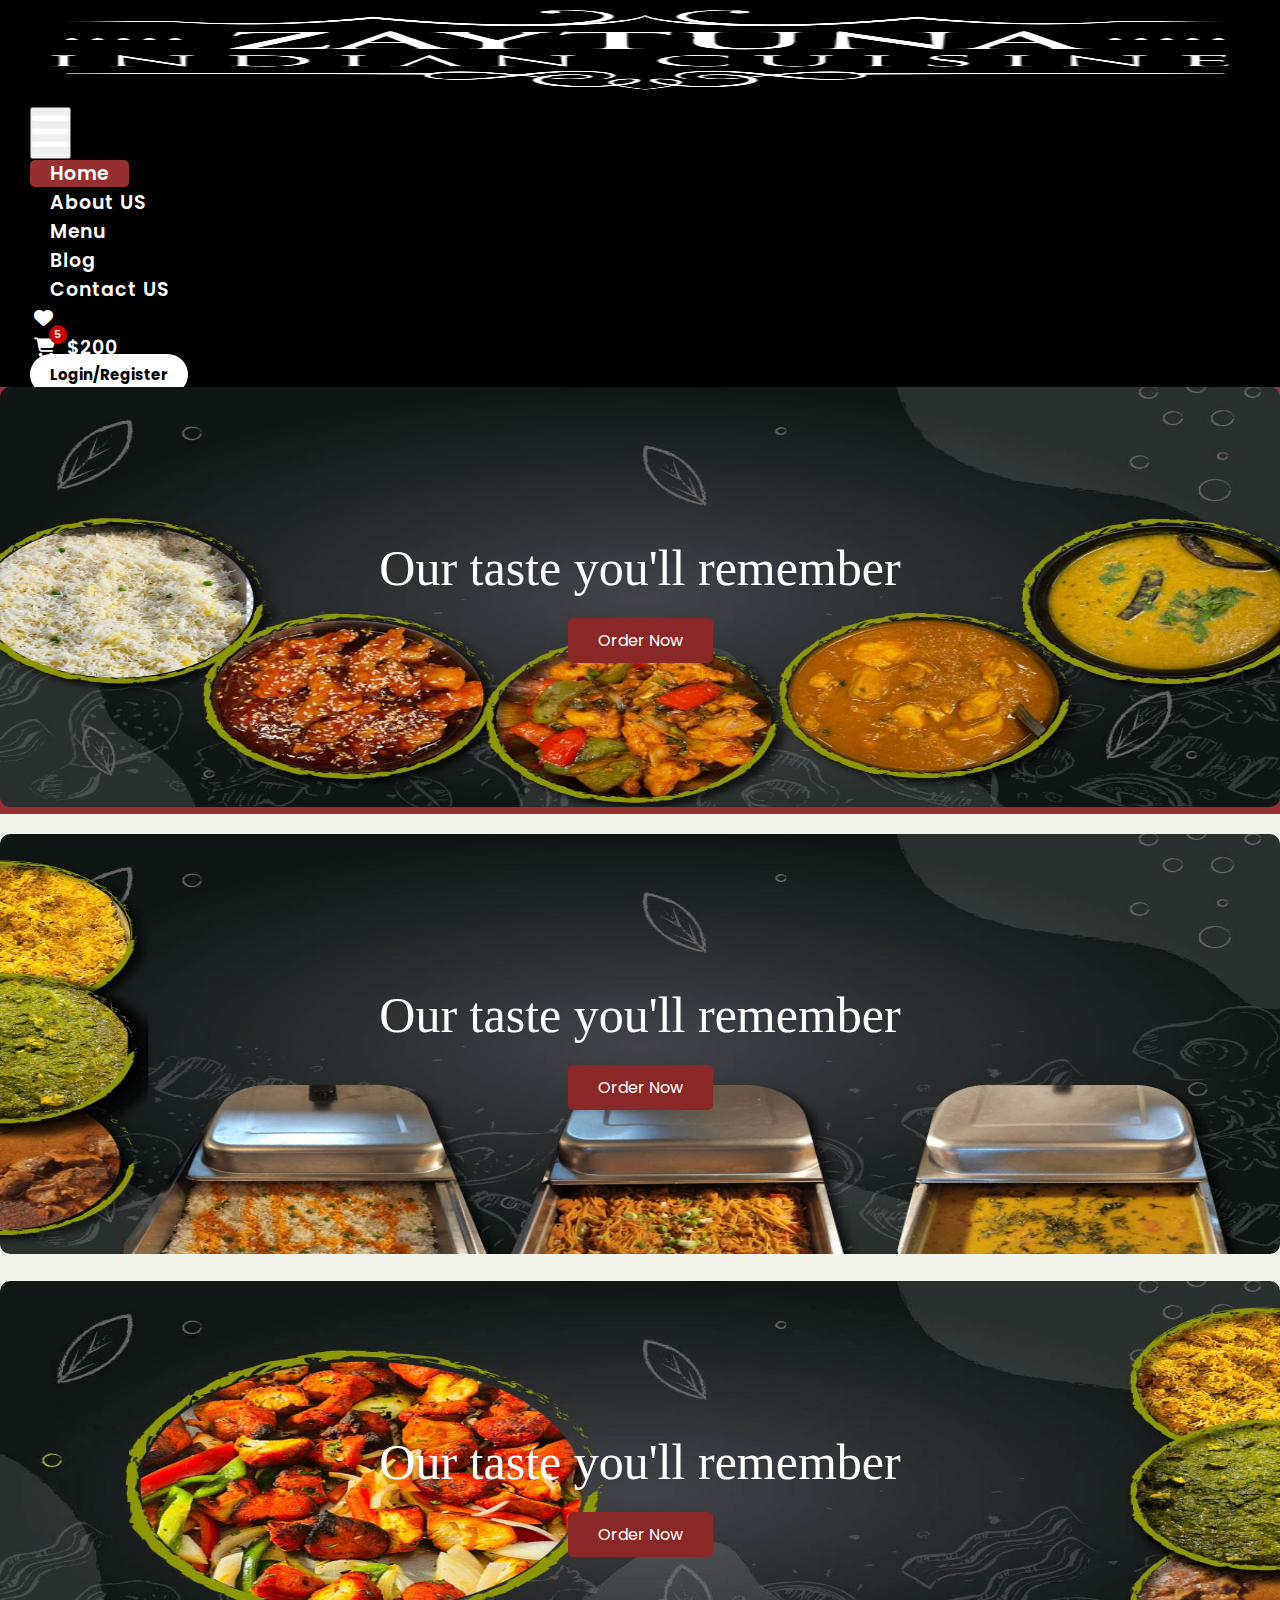
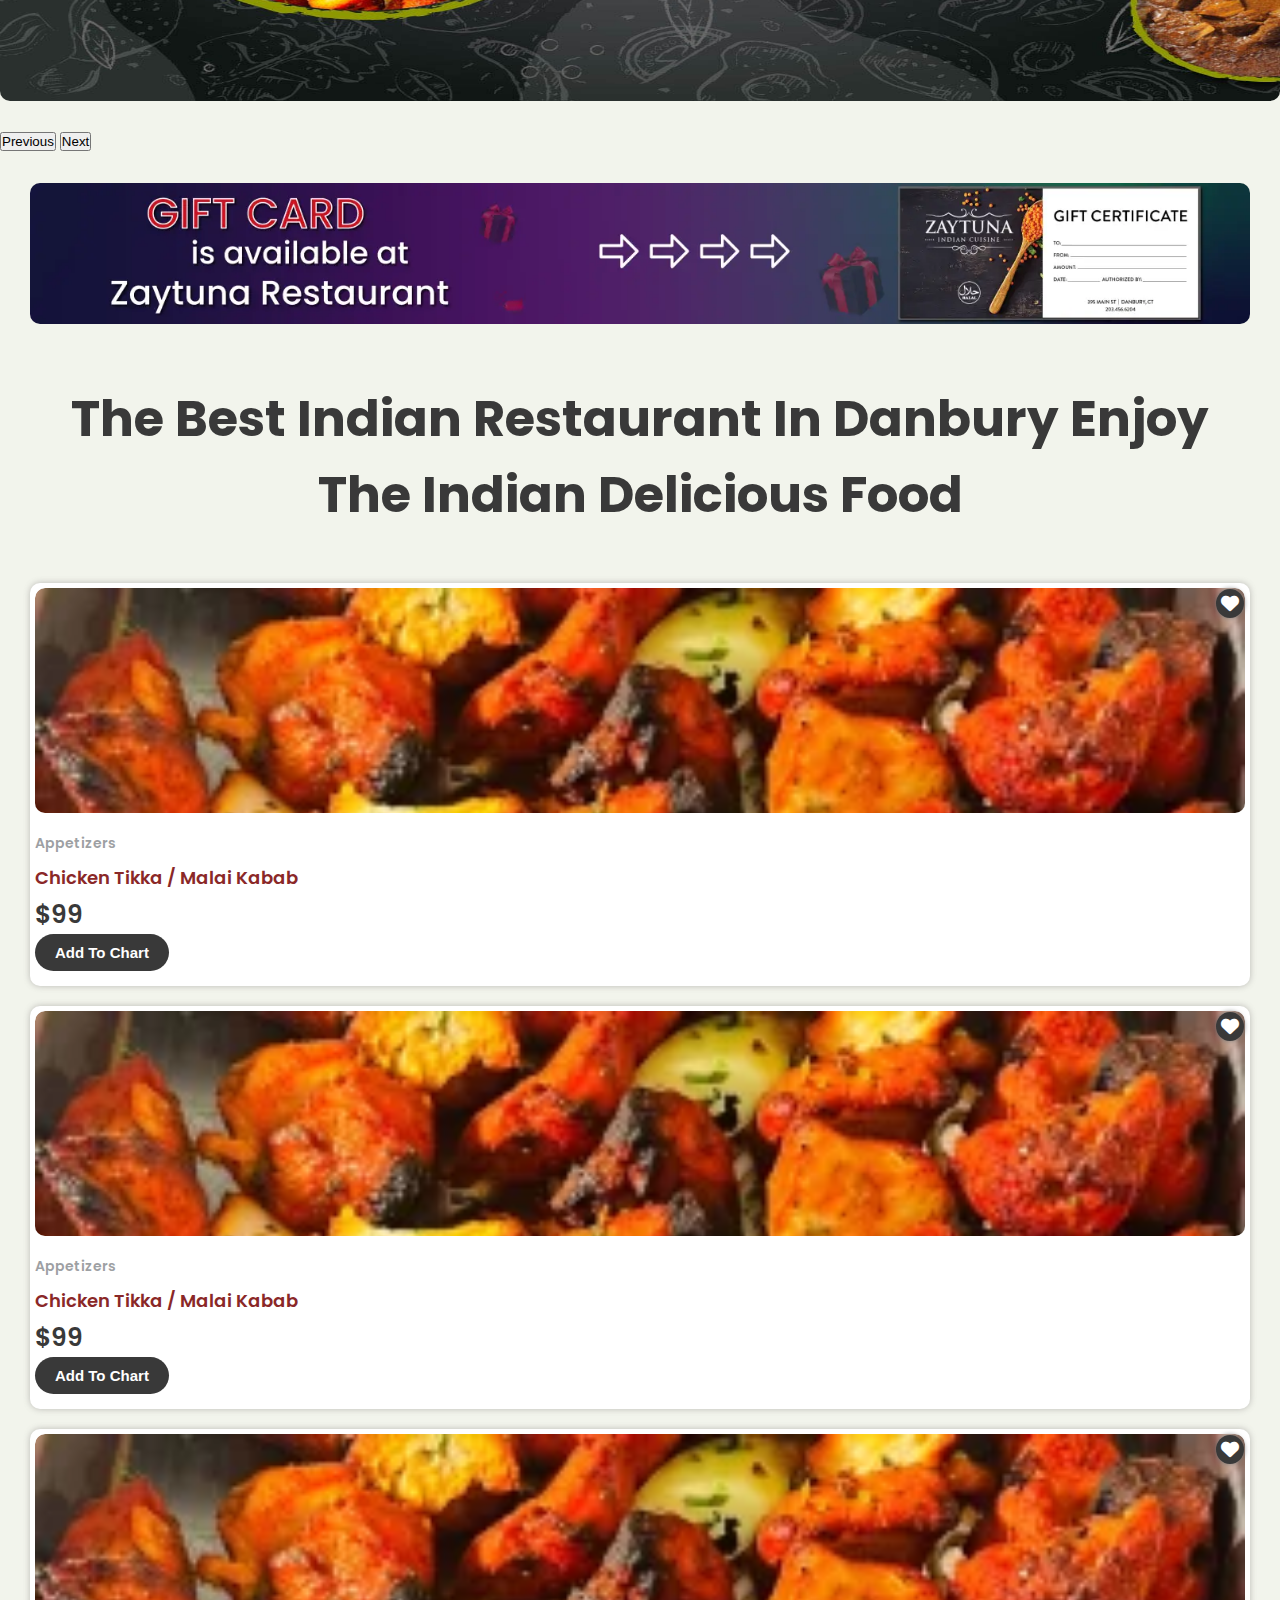
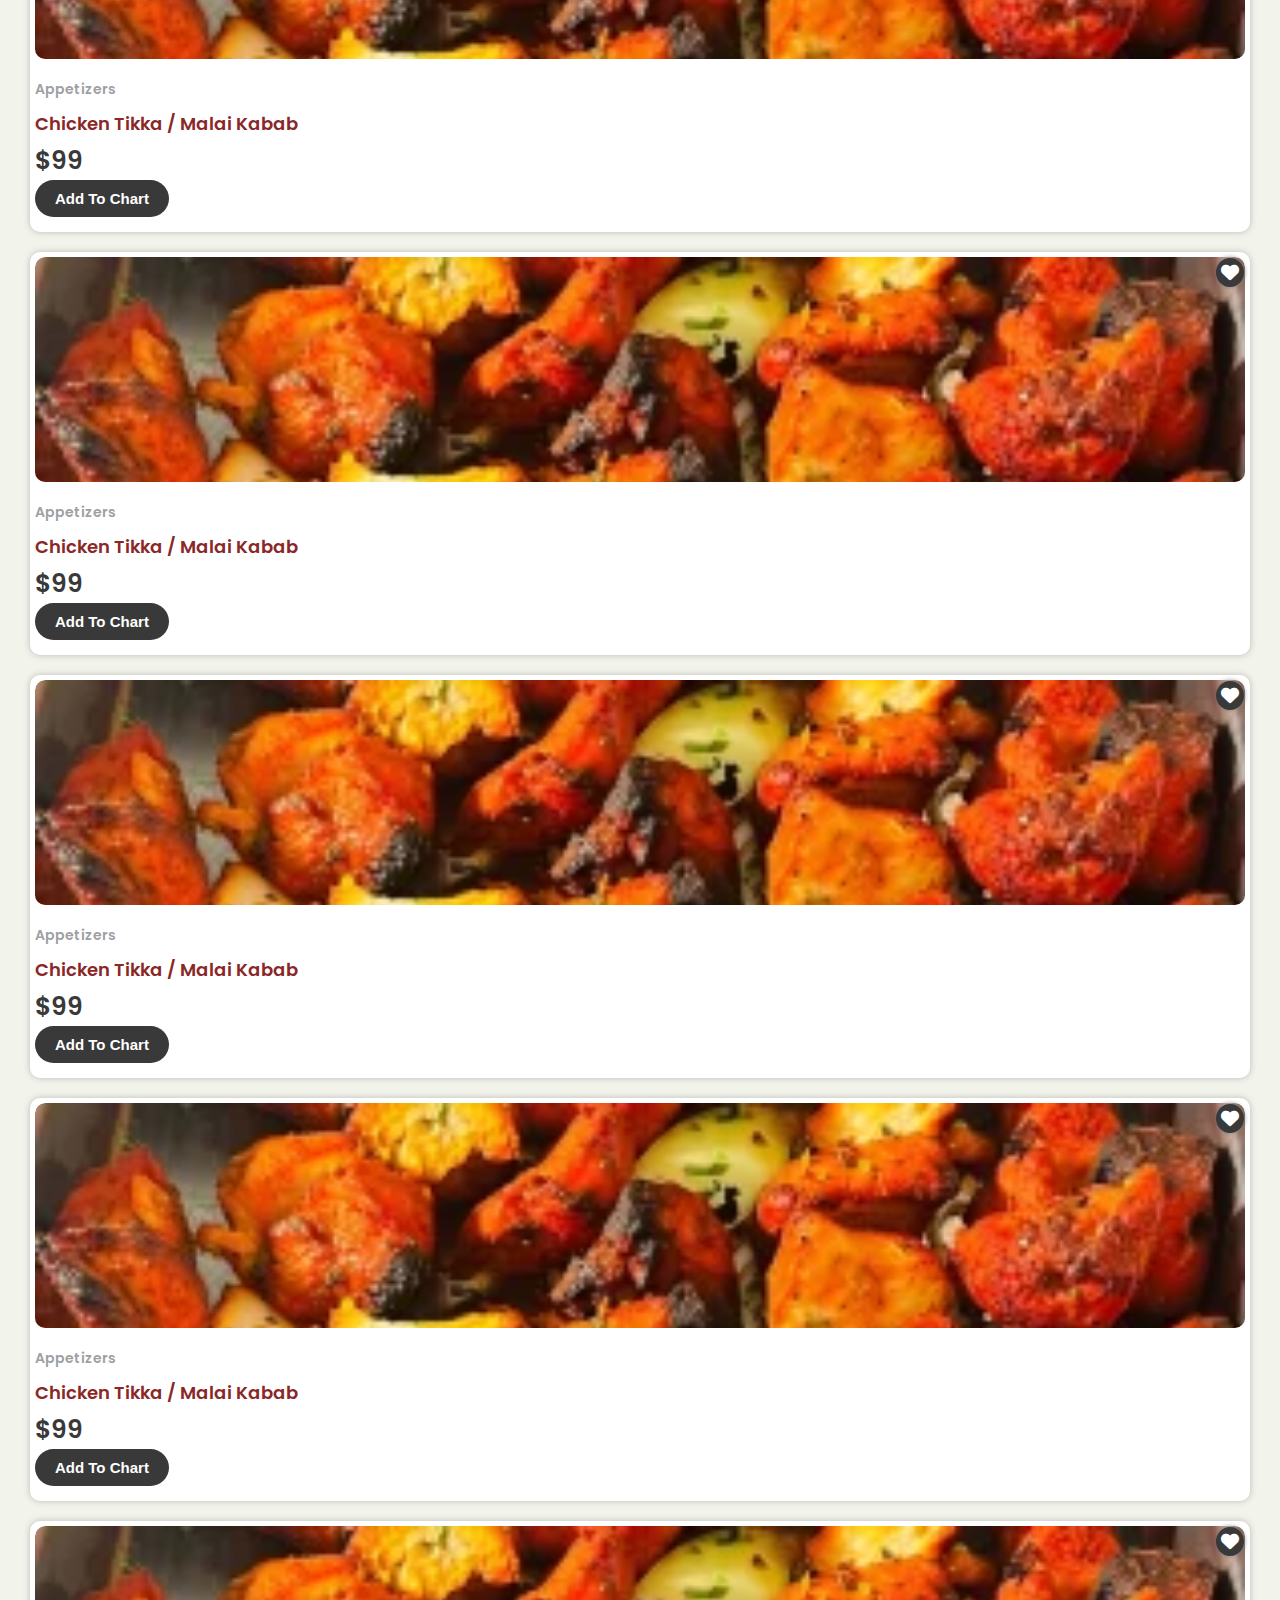
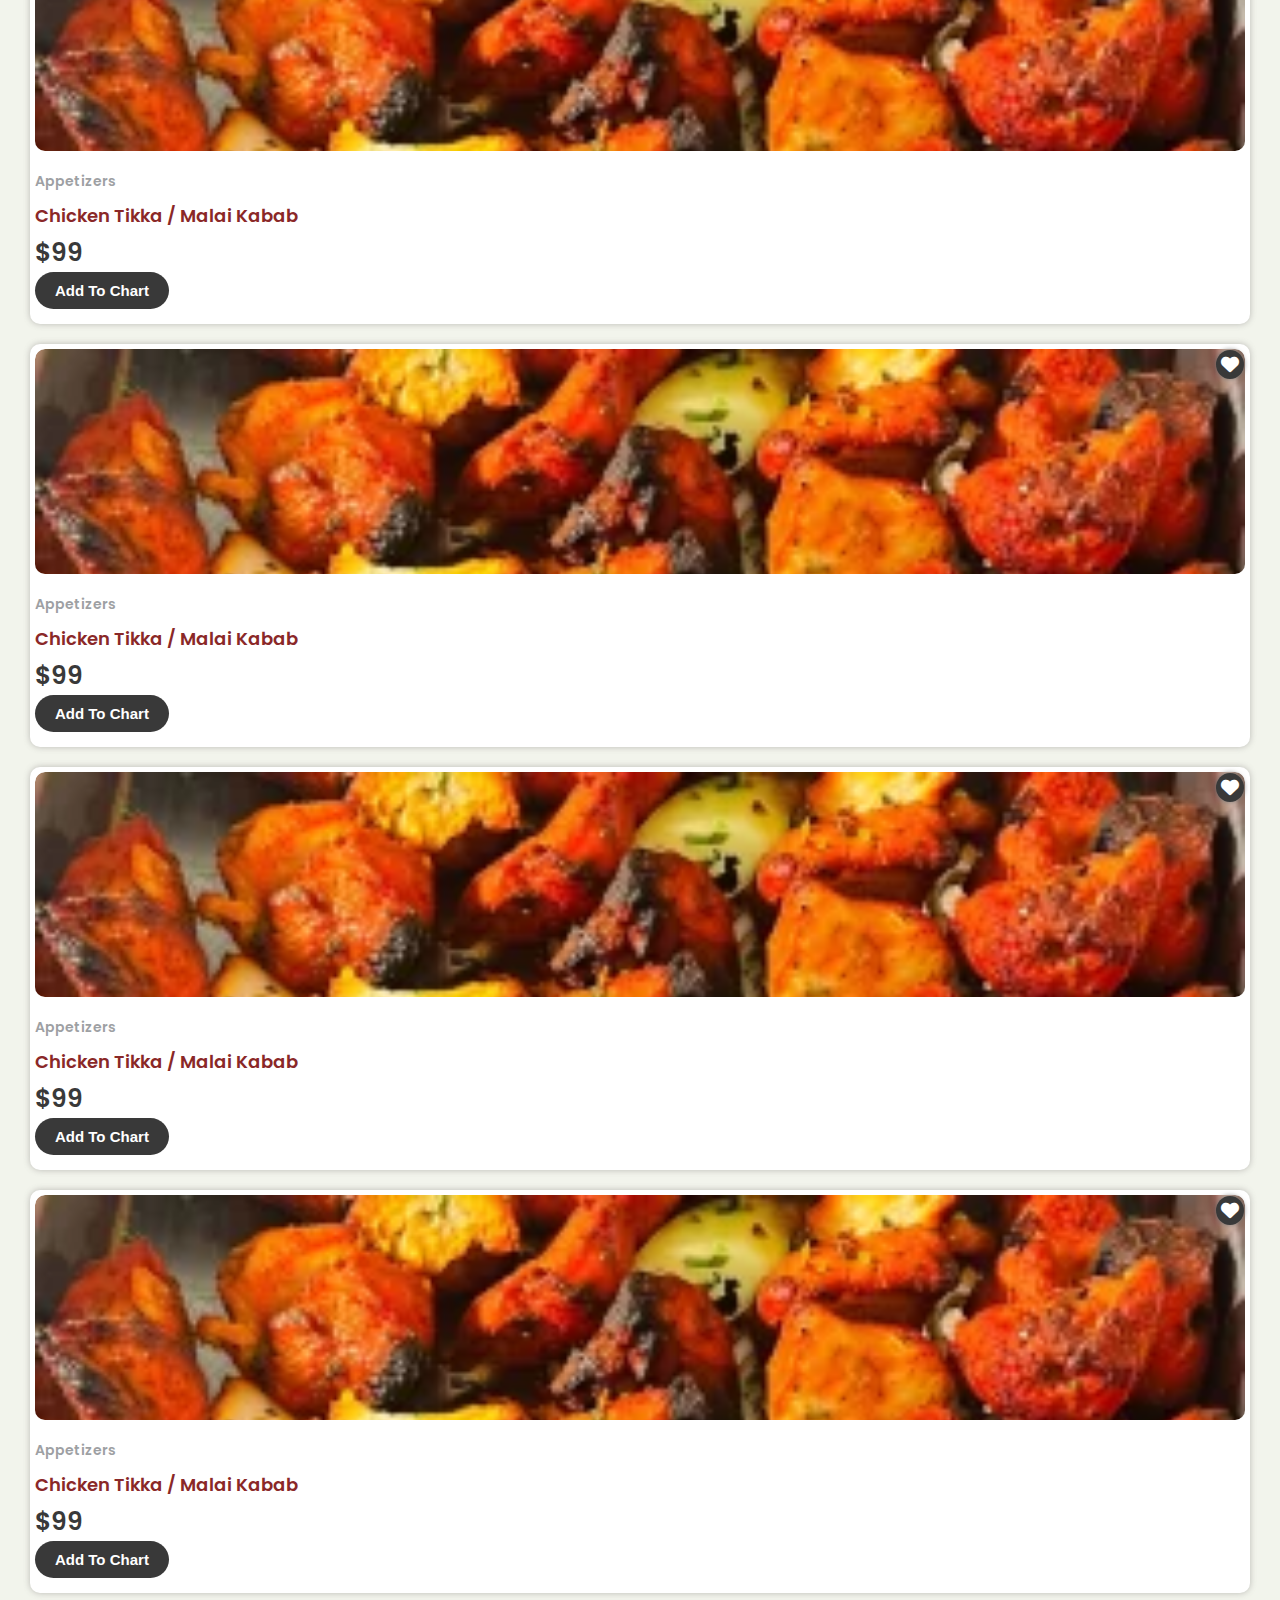
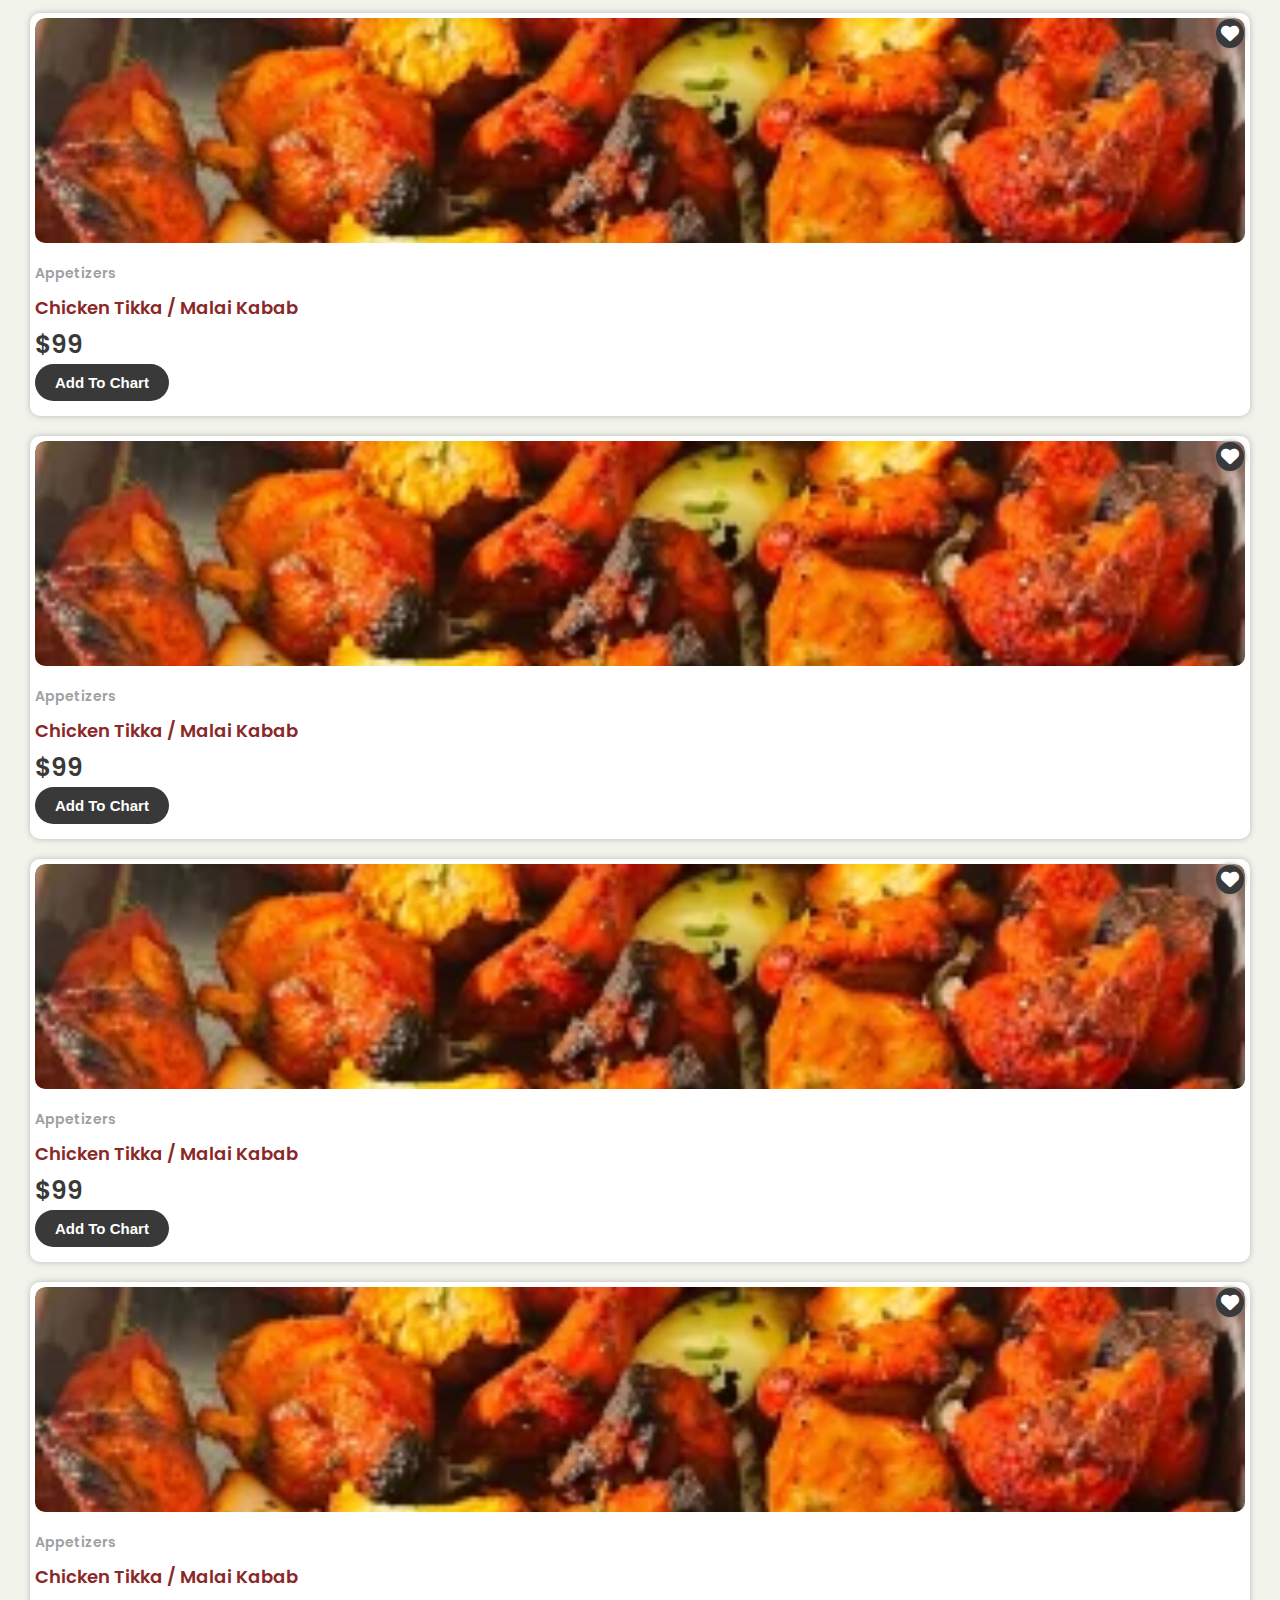
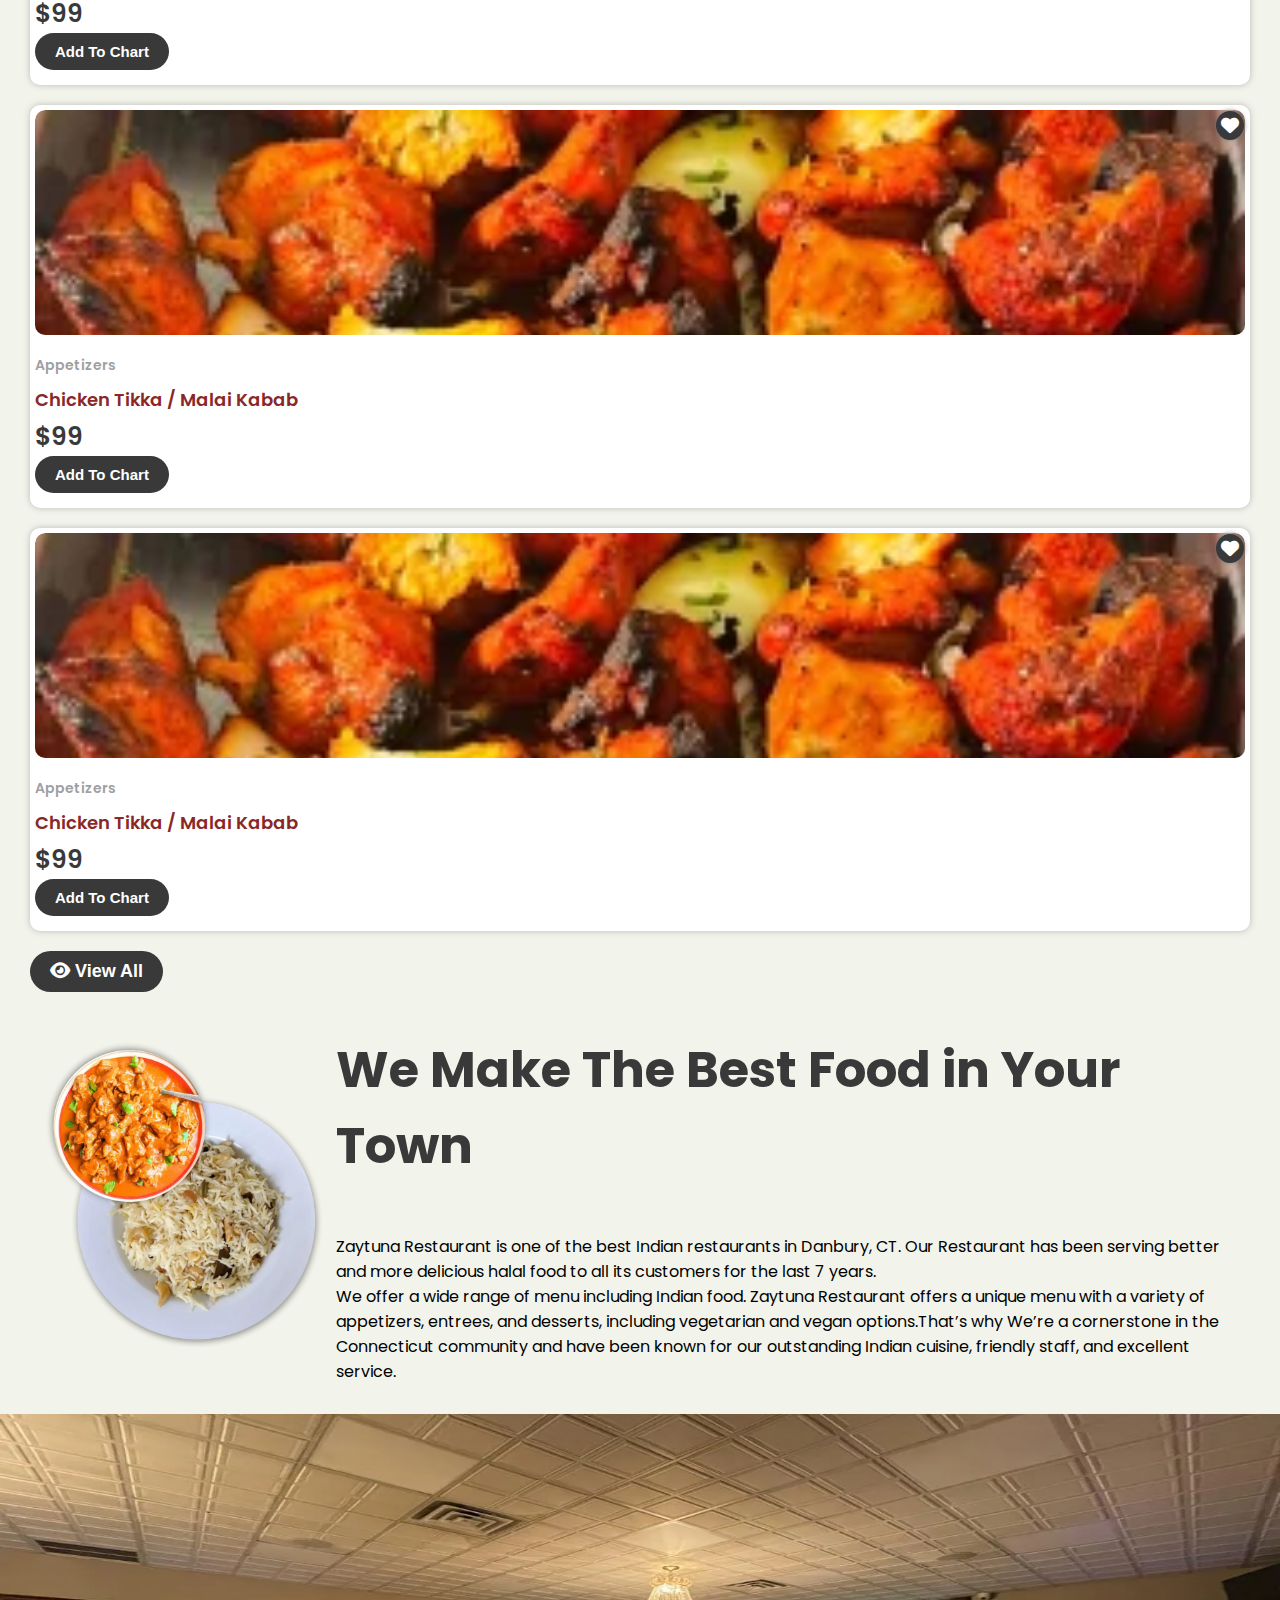
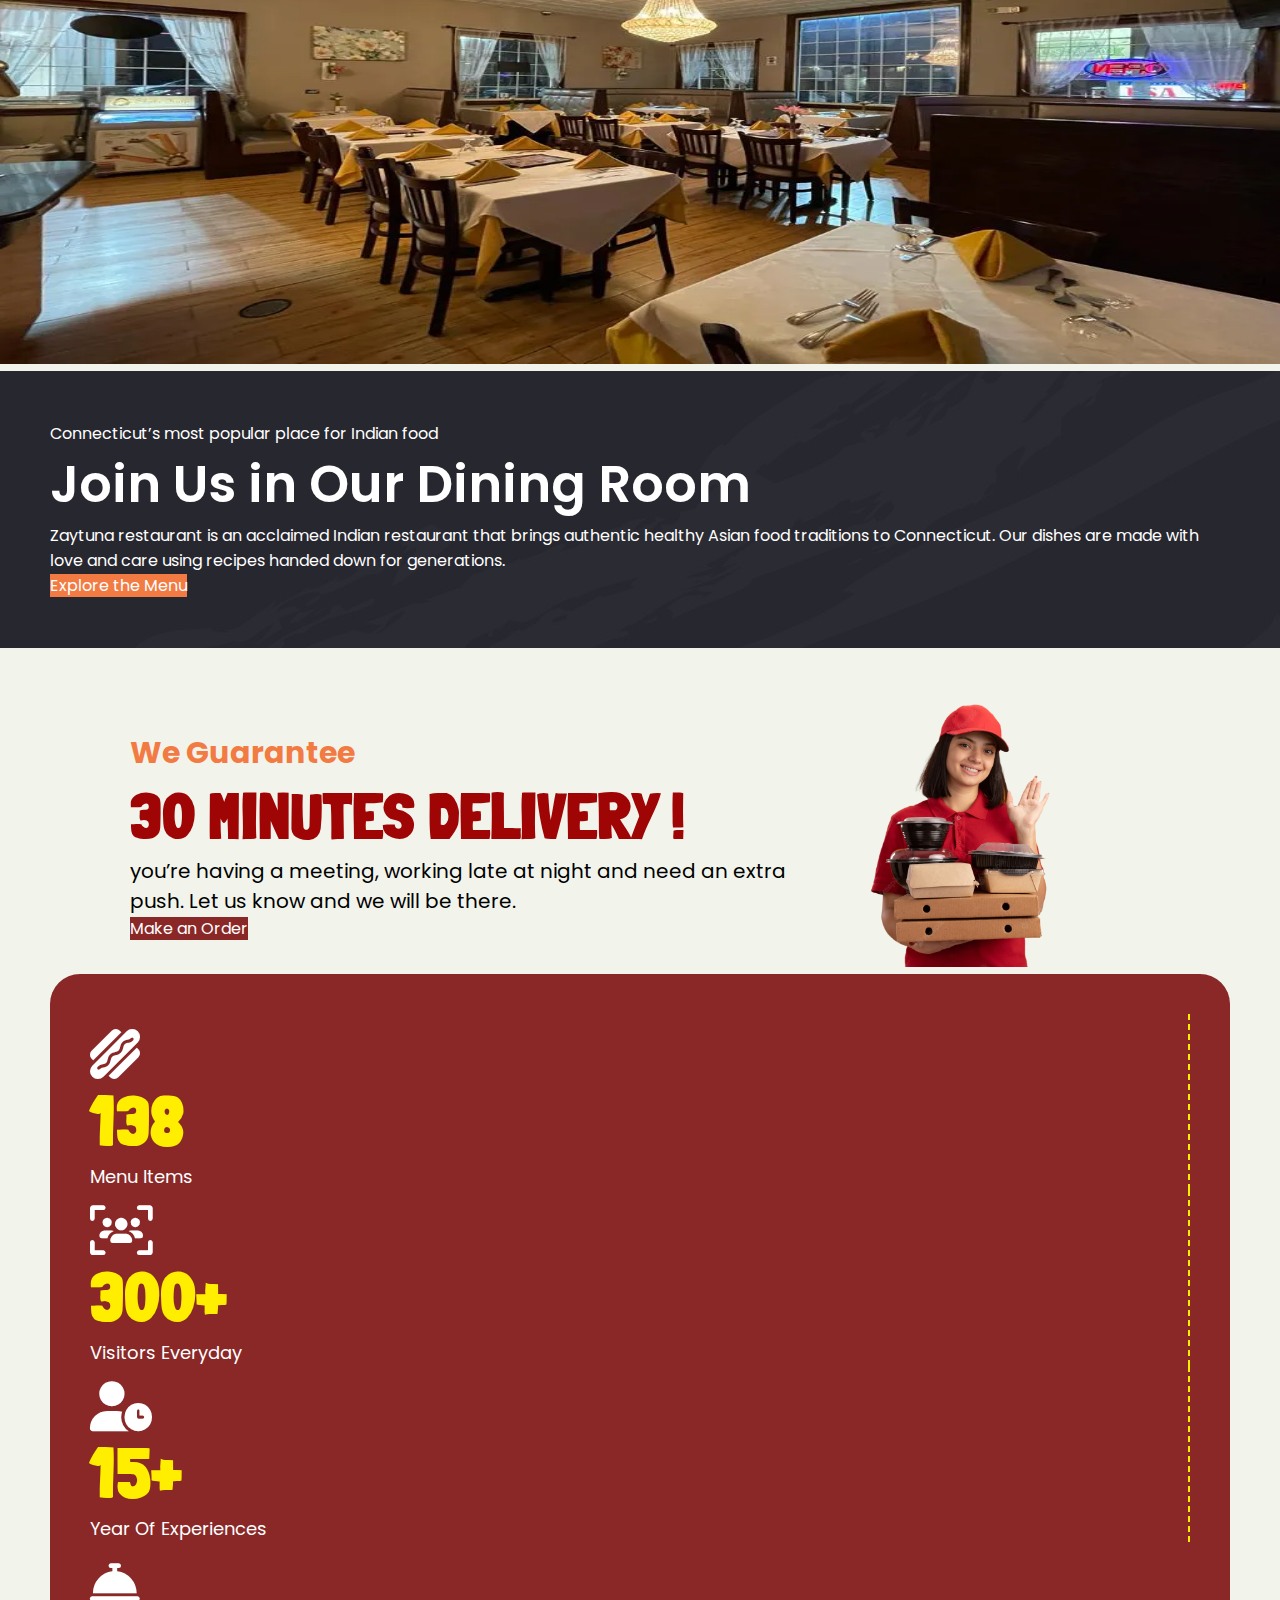
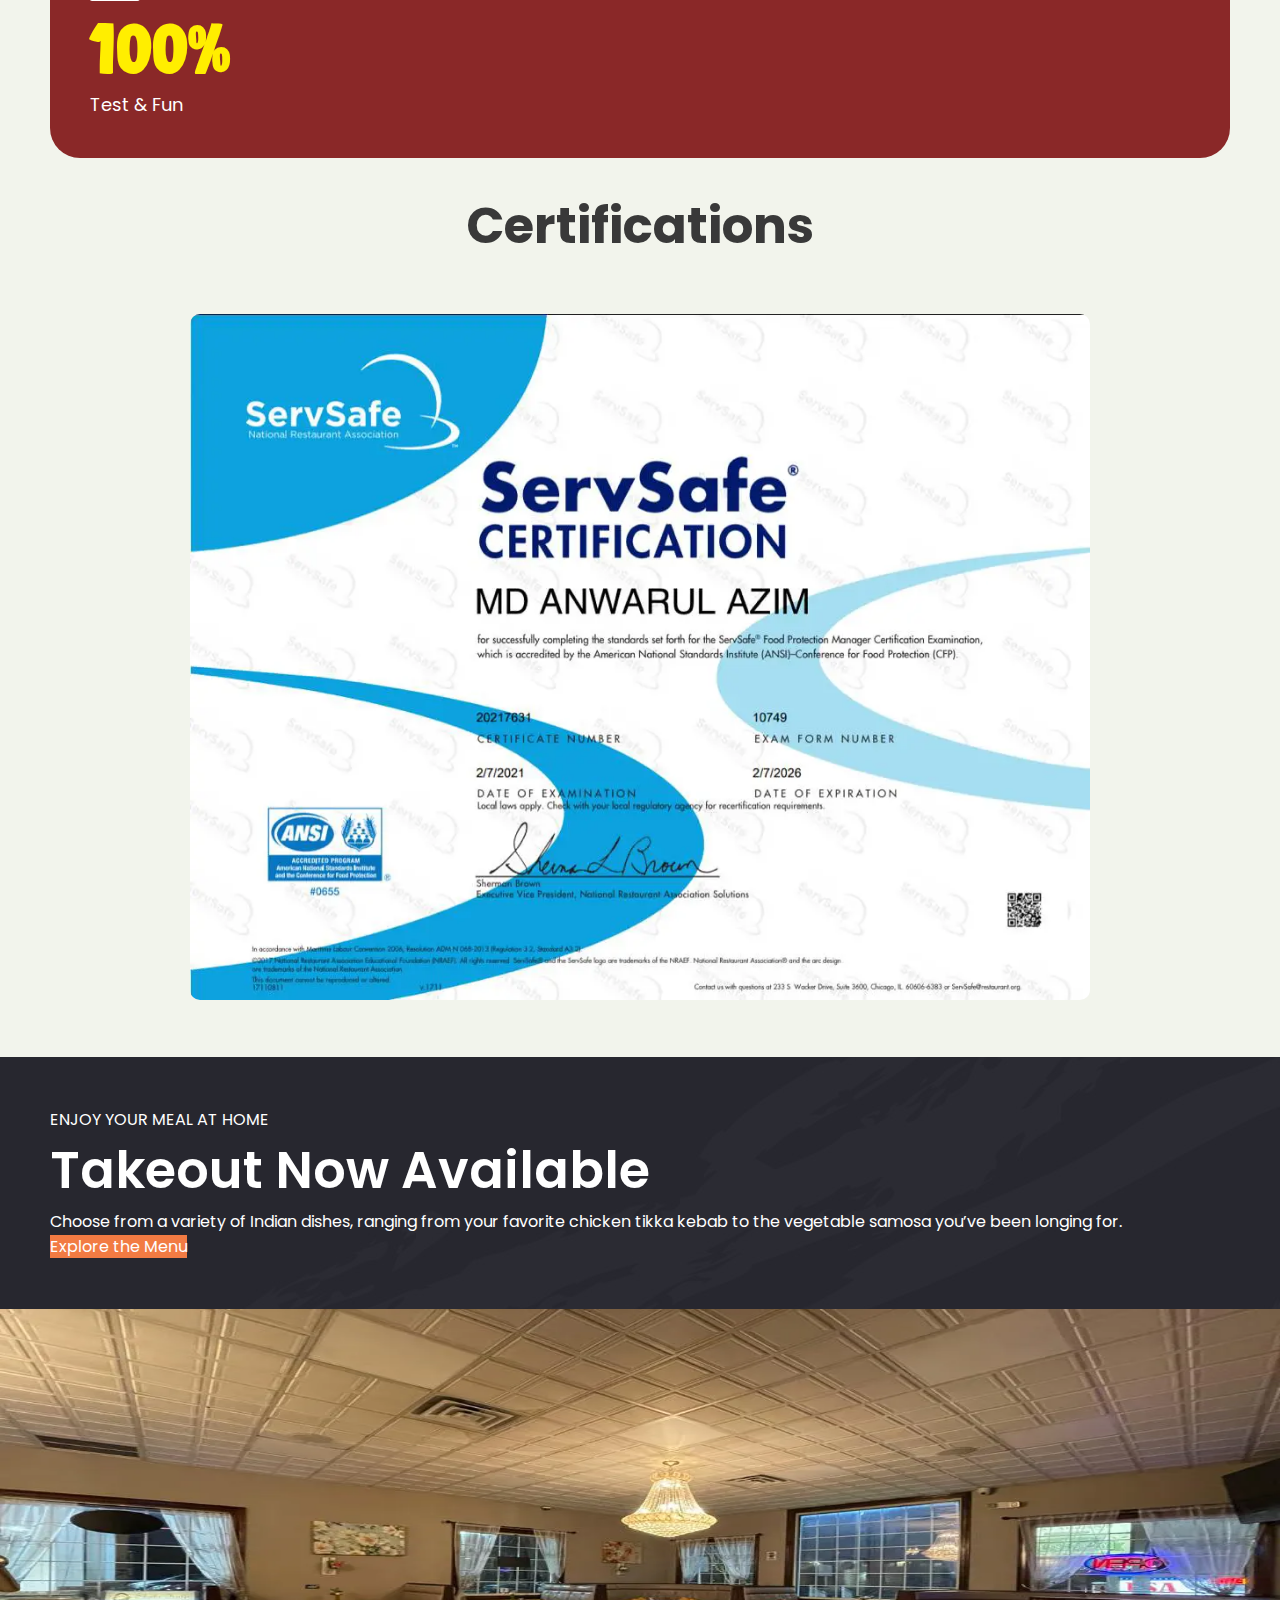
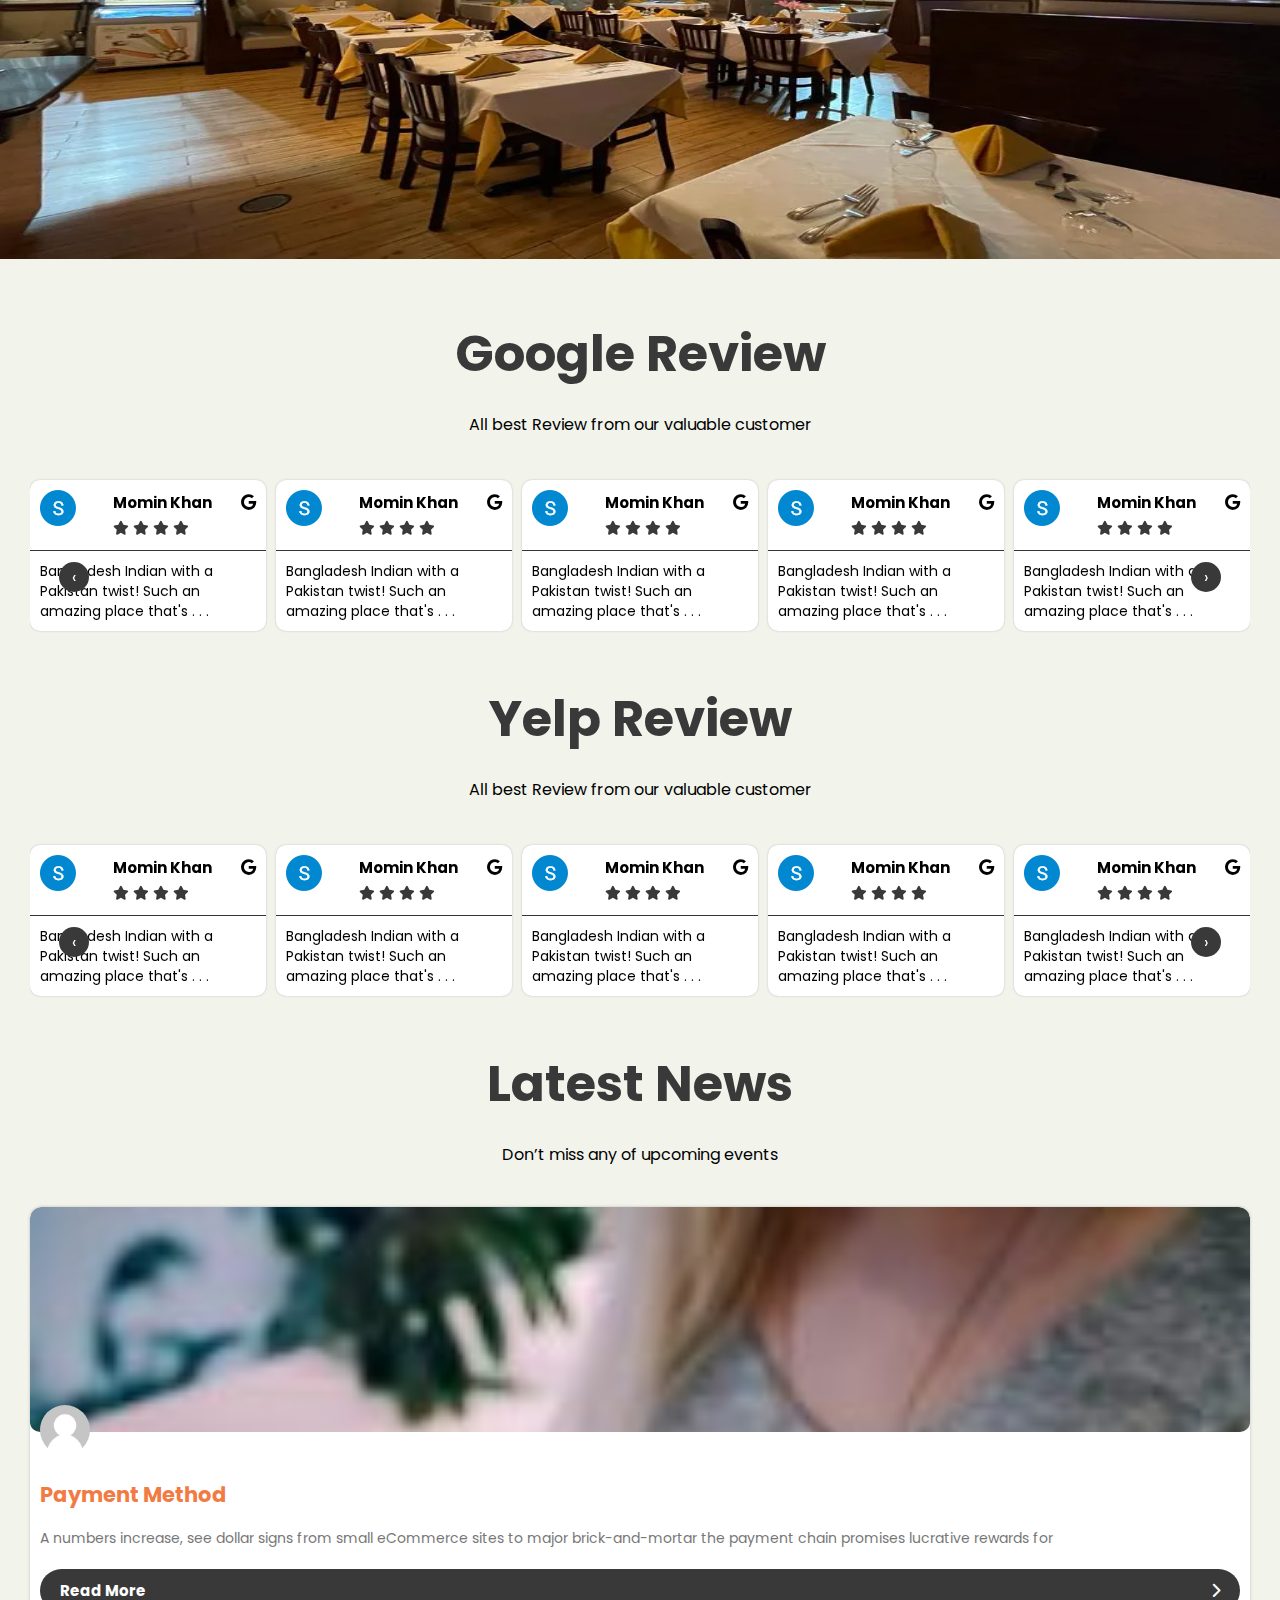
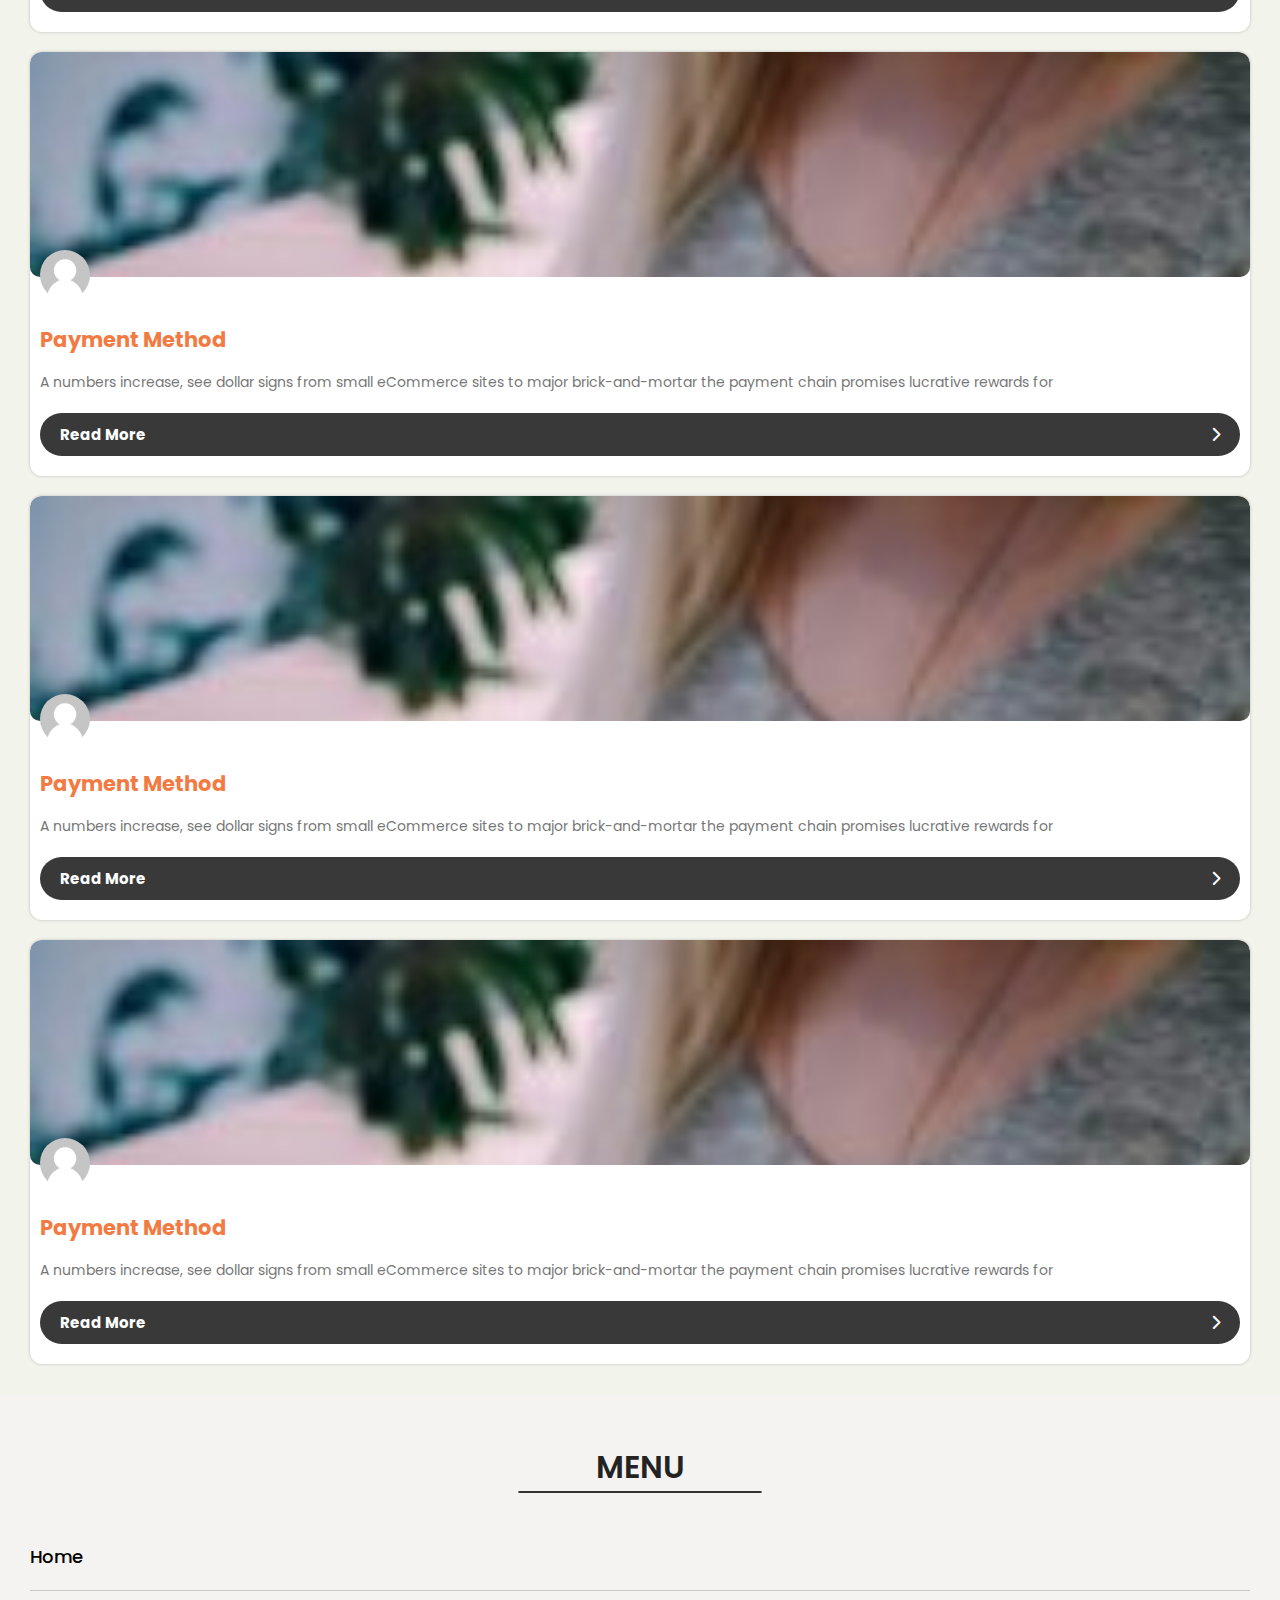
<file: index.html>
<!DOCTYPE html>
<html lang="en">
    <head>
        <meta charset="UTF-8">
        <meta http-equiv="X-UA-Compatible" content="IE=edge">
        <meta name="viewport" content="width=device-width, initial-scale=1.0">
        <title>Home page</title>

        <!-- google font -->
        <style> @import url('https://fonts.googleapis.com/css2?family=Inter:wght@100;200;300;400;500;600;700;800;900&family=Poppins:ital,wght@0,100;0,300;0,400;0,500;0,600;0,700;0,800;0,900;1,100;1,200;1,300;1,500;1,600;1,900&display=swap'); </style>

        <!-- bootstrap -->
        <link href="https://cdn.jsdelivr.net/npm/bootstrap@5.0.2/dist/css/bootstrap.min.css" rel="stylesheet" integrity="sha384-EVSTQN3/azprG1Anm3QDgpJLIm9Nao0Yz1ztcQTwFspd3yD65VohhpuuCOmLASjC" crossorigin="anonymous">
        
        <!-- font awsome -->
        <link rel="stylesheet" href="https://cdnjs.cloudflare.com/ajax/libs/font-awesome/6.2.1/css/all.min.css">

        <!-- owl carosul -->
        <link rel="stylesheet" href="./asset/css/owl.carousel.min.css">
        <link rel="stylesheet" href="./asset/css/owl.theme.default.min.css">

        <!-- custom css -->
        <link rel="stylesheet" href="./css/style.css">
        <link rel="stylesheet" href="./asset/css/main.css">
    </head>

    <body>
        <!-- navber start -->
        <nav class="navbar navbar-expand-lg Navber">
            <div class="container-fluid">
                <a class="navbar-brand" href="./index.html">
                    <img src="./asset/image/logo.png" alt="">
                </a>

                <button class="navbar-toggler" type="button" data-bs-toggle="collapse" data-bs-target="#navbarNav" aria-controls="navbarNav" aria-expanded="false" aria-label="Toggle navigation">
                    <span class="navbar-toggler-icon">
                        <i class="fa-solid fa-bars"></i>
                    </span>
                    
                </button>

                <div class="collapse navbar-collapse" id="navbarNav">
                    <ul class="nav navbar-nav">
                        <li class="nav-item"  id="homeL" >
                            <a class="nav-link active"aria-current="page" href="./index.html">Home</a>
                        </li>
                        <li class="nav-item">
                            <a class="nav-link" href="./about.html">About US</a>
                        </li>
                        <li class="nav-item">
                            <a class="nav-link" href="./menu.html">Menu</a>
                        </li>
                        <li class="nav-item">
                            <a class="nav-link" href="./blog.html">Blog</a>
                        </li>
                        <li class="nav-item">
                            <a class="nav-link" href="./contact.html">Contact US</a>
                        </li>
                    </ul>

                    <ul class="navbar-nav NavbarNav2">
                        <li>
                            <a href="./wishList.html">
                                <i class="fa-solid fa-heart Cart"></i>
                            </a>
                        </li>

                        <li>
                            <a href="./chartList.html">
                                <i class="fa-solid fa-cart-shopping"></i>
                                <span class="Count">5</span>
                                <span class="Price">$200</span>
                            </a>
                        </li>
                    </ul>

                    <div class="LoginBtn">
                        <a href="./login.html" class="addBtn">Login/Register</a>
                    </div>
                </div>
            </div>
        </nav>
        <!-- navber start -->

        <!-- Heros start -->
        <section class="sectionMargin">
            <div id="carouselExampleControls" class="carousel slide" data-bs-ride="carousel">
                <div class="carousel-inner">
                    <div class="carousel-item active">
                        <img src="./asset/image/heros3.jpeg" class="d-block w-100" alt="...">

                        <div class="carosulChildDIv">
                            <h2>Our taste you'll
                                remember
                            </h2>
                            <a href="./ChakeOut.html" class="button">Order Now</a>
                        </div>
                    </div>

                    <div class="carousel-item">
                        <img src="./asset/image/heros2.jpeg" class="d-block w-100" alt="...">

                        <div class="carosulChildDIv">
                            <h2>Our taste you'll
                                remember
                            </h2>
                            <a href="./ChakeOut.html" class="button">Order Now</a>
                        </div>
                    </div>

                    <div class="carousel-item">
                        <img src="./asset/image/heros1.jpeg" class="d-block w-100" alt="...">

                        <div class="carosulChildDIv">
                            <h2>Our taste you'll
                                remember
                            </h2>
                            <a href="./ChakeOut.html" class="button">Order Now</a>
                        </div>
                    </div>
                </div>

                <button class="carousel-control-prev" type="button" data-bs-target="#carouselExampleControls" data-bs-slide="prev">
                    <span class="carousel-control-prev-icon" aria-hidden="true"></span>
                    <span class="visually-hidden">Previous</span>
                </button>

                <button class="carousel-control-next" type="button" data-bs-target="#carouselExampleControls" data-bs-slide="next">
                    <span class="carousel-control-next-icon" aria-hidden="true"></span>
                    <span class="visually-hidden">Next</span>
                </button>
            </div>
        </section>
        <!-- Heros end -->

        <!-- Banner start -->
        <section class="sectionMargin">
            <div class="container-fluid Banner">
                <img src="./asset/image/GiftCard.webp" alt="">
            </div>
        </section>
        <!-- Banner end -->

        <!-- product start -->
        <section class="sectionMargin">
            <div class="container-fluid">
                <h2 class="sectionTitle">
                    The Best Indian Restaurant In Danbury Enjoy The Indian Delicious Food
                </h2>
                <div class="row">
                    <div class="col-lg-3 col-md-4 col-sm-6 Product Width50">
                        <a href="./productSingle.html">
                            <div class="ProdctDiv text-center">
                                <div class="ImageBox">
                                    <img src="./asset/image/product.webp" alt="">
                                </div>

                                <div class="cardIcon">
                                    <ul>
                                        <li>
                                            <i class="fa fa-heart"></i>
                                        </li>
                                        <li class="share">
                                            <i class="fa-sharp fa-solid fa-share-nodes"></i>
                                        </li>
                                    </ul>
                                </div>
    
                                <div class="productext">
                                    <p class="smalText">
                                        Appetizers
                                    </p>
                                    <h3>
                                        Chicken Tikka / Malai Kabab
                                    </h3>
                                    <p>
                                        $99
                                    </p>
                                    <button class="addBtn">
                                        add to chart
                                    </button>
                                </div>
                            </div>
                        </a>
                    </div>
                    
                    <div class="col-lg-3 col-md-4 col-sm-6 Product Width50">
                        <a href="./productSingle.html">
                            <div class="ProdctDiv text-center">
                                <div class="ImageBox">
                                    <img src="./asset/image/product.webp" alt="">
                                </div>

                                <div class="cardIcon">
                                    <ul>
                                        <li>
                                            <i class="fa fa-heart"></i>
                                        </li>
                                        <li class="share">
                                            <i class="fa-sharp fa-solid fa-share-nodes"></i>
                                        </li>
                                    </ul>
                                </div>
    
                                <div class="productext">
                                    <p class="smalText">
                                        Appetizers
                                    </p>
                                    <h3>
                                        Chicken Tikka / Malai Kabab
                                    </h3>
                                    <p>
                                        $99
                                    </p>
                                    <button class="addBtn">
                                        add to chart
                                    </button>
                                </div>
                            </div>
                        </a>
                    </div>
                    
                    <div class="col-lg-3 col-md-4 col-sm-6 Product Width50">
                        <a href="./productSingle.html">
                            <div class="ProdctDiv text-center">
                                <div class="ImageBox">
                                    <img src="./asset/image/product.webp" alt="">
                                </div>

                                <div class="cardIcon">
                                    <ul>
                                        <li>
                                            <i class="fa fa-heart"></i>
                                        </li>
                                        <li class="share">
                                            <i class="fa-sharp fa-solid fa-share-nodes"></i>
                                        </li>
                                    </ul>
                                </div>
    
                                <div class="productext">
                                    <p class="smalText">
                                        Appetizers
                                    </p>
                                    <h3>
                                        Chicken Tikka / Malai Kabab
                                    </h3>
                                    <p>
                                        $99
                                    </p>
                                    <button class="addBtn">
                                        add to chart
                                    </button>
                                </div>
                            </div>
                        </a>
                    </div>
                    
                    <div class="col-lg-3 col-md-4 col-sm-6 Product Width50">
                        <a href="./productSingle.html">
                            <div class="ProdctDiv text-center">
                                <div class="ImageBox">
                                    <img src="./asset/image/product.webp" alt="">
                                </div>

                                <div class="cardIcon">
                                    <ul>
                                        <li>
                                            <i class="fa fa-heart"></i>
                                        </li>
                                        <li class="share">
                                            <i class="fa-sharp fa-solid fa-share-nodes"></i>
                                        </li>
                                    </ul>
                                </div>
    
                                <div class="productext">
                                    <p class="smalText">
                                        Appetizers
                                    </p>
                                    <h3>
                                        Chicken Tikka / Malai Kabab
                                    </h3>
                                    <p>
                                        $99
                                    </p>
                                    <button class="addBtn">
                                        add to chart
                                    </button>
                                </div>
                            </div>
                        </a>
                    </div>
                    
                    <div class="col-lg-3 col-md-4 col-sm-6 Product Width50">
                        <a href="./productSingle.html">
                            <div class="ProdctDiv text-center">
                                <div class="ImageBox">
                                    <img src="./asset/image/product.webp" alt="">
                                </div>

                                <div class="cardIcon">
                                    <ul>
                                        <li>
                                            <i class="fa fa-heart"></i>
                                        </li>
                                        <li class="share">
                                            <i class="fa-sharp fa-solid fa-share-nodes"></i>
                                        </li>
                                    </ul>
                                </div>
    
                                <div class="productext">
                                    <p class="smalText">
                                        Appetizers
                                    </p>
                                    <h3>
                                        Chicken Tikka / Malai Kabab
                                    </h3>
                                    <p>
                                        $99
                                    </p>
                                    <button class="addBtn">
                                        add to chart
                                    </button>
                                </div>
                            </div>
                        </a>
                    </div>
                    
                    <div class="col-lg-3 col-md-4 col-sm-6 Product Width50">
                        <a href="./productSingle.html">
                            <div class="ProdctDiv text-center">
                                <div class="ImageBox">
                                    <img src="./asset/image/product.webp" alt="">
                                </div>

                                <div class="cardIcon">
                                    <ul>
                                        <li>
                                            <i class="fa fa-heart"></i>
                                        </li>
                                        <li class="share">
                                            <i class="fa-sharp fa-solid fa-share-nodes"></i>
                                        </li>
                                    </ul>
                                </div>
    
                                <div class="productext">
                                    <p class="smalText">
                                        Appetizers
                                    </p>
                                    <h3>
                                        Chicken Tikka / Malai Kabab
                                    </h3>
                                    <p>
                                        $99
                                    </p>
                                    <button class="addBtn">
                                        add to chart
                                    </button>
                                </div>
                            </div>
                        </a>
                    </div>
                    
                    <div class="col-lg-3 col-md-4 col-sm-6 Product Width50">
                        <a href="./productSingle.html">
                            <div class="ProdctDiv text-center">
                                <div class="ImageBox">
                                    <img src="./asset/image/product.webp" alt="">
                                </div>

                                <div class="cardIcon">
                                    <ul>
                                        <li>
                                            <i class="fa fa-heart"></i>
                                        </li>
                                        <li class="share">
                                            <i class="fa-sharp fa-solid fa-share-nodes"></i>
                                        </li>
                                    </ul>
                                </div>
    
                                <div class="productext">
                                    <p class="smalText">
                                        Appetizers
                                    </p>
                                    <h3>
                                        Chicken Tikka / Malai Kabab
                                    </h3>
                                    <p>
                                        $99
                                    </p>
                                    <button class="addBtn">
                                        add to chart
                                    </button>
                                </div>
                            </div>
                        </a>
                    </div>
                    
                    <div class="col-lg-3 col-md-4 col-sm-6 Product Width50">
                        <a href="./productSingle.html">
                            <div class="ProdctDiv text-center">
                                <div class="ImageBox">
                                    <img src="./asset/image/product.webp" alt="">
                                </div>

                                <div class="cardIcon">
                                    <ul>
                                        <li>
                                            <i class="fa fa-heart"></i>
                                        </li>
                                        <li class="share">
                                            <i class="fa-sharp fa-solid fa-share-nodes"></i>
                                        </li>
                                    </ul>
                                </div>
    
                                <div class="productext">
                                    <p class="smalText">
                                        Appetizers
                                    </p>
                                    <h3>
                                        Chicken Tikka / Malai Kabab
                                    </h3>
                                    <p>
                                        $99
                                    </p>
                                    <button class="addBtn">
                                        add to chart
                                    </button>
                                </div>
                            </div>
                        </a>
                    </div>
                    
                    <div class="col-lg-3 col-md-4 col-sm-6 Product Width50">
                        <a href="./productSingle.html">
                            <div class="ProdctDiv text-center">
                                <div class="ImageBox">
                                    <img src="./asset/image/product.webp" alt="">
                                </div>

                                <div class="cardIcon">
                                    <ul>
                                        <li>
                                            <i class="fa fa-heart"></i>
                                        </li>
                                        <li class="share">
                                            <i class="fa-sharp fa-solid fa-share-nodes"></i>
                                        </li>
                                    </ul>
                                </div>
    
                                <div class="productext">
                                    <p class="smalText">
                                        Appetizers
                                    </p>
                                    <h3>
                                        Chicken Tikka / Malai Kabab
                                    </h3>
                                    <p>
                                        $99
                                    </p>
                                    <button class="addBtn">
                                        add to chart
                                    </button>
                                </div>
                            </div>
                        </a>
                    </div>
                    
                    <div class="col-lg-3 col-md-4 col-sm-6 Product Width50">
                        <a href="./productSingle.html">
                            <div class="ProdctDiv text-center">
                                <div class="ImageBox">
                                    <img src="./asset/image/product.webp" alt="">
                                </div>

                                <div class="cardIcon">
                                    <ul>
                                        <li>
                                            <i class="fa fa-heart"></i>
                                        </li>
                                        <li class="share">
                                            <i class="fa-sharp fa-solid fa-share-nodes"></i>
                                        </li>
                                    </ul>
                                </div>
    
                                <div class="productext">
                                    <p class="smalText">
                                        Appetizers
                                    </p>
                                    <h3>
                                        Chicken Tikka / Malai Kabab
                                    </h3>
                                    <p>
                                        $99
                                    </p>
                                    <button class="addBtn">
                                        add to chart
                                    </button>
                                </div>
                            </div>
                        </a>
                    </div>
                    
                    <div class="col-lg-3 col-md-4 col-sm-6 Product Width50">
                        <a href="./productSingle.html">
                            <div class="ProdctDiv text-center">
                                <div class="ImageBox">
                                    <img src="./asset/image/product.webp" alt="">
                                </div>

                                <div class="cardIcon">
                                    <ul>
                                        <li>
                                            <i class="fa fa-heart"></i>
                                        </li>
                                        <li class="share">
                                            <i class="fa-sharp fa-solid fa-share-nodes"></i>
                                        </li>
                                    </ul>
                                </div>
    
                                <div class="productext">
                                    <p class="smalText">
                                        Appetizers
                                    </p>
                                    <h3>
                                        Chicken Tikka / Malai Kabab
                                    </h3>
                                    <p>
                                        $99
                                    </p>
                                    <button class="addBtn">
                                        add to chart
                                    </button>
                                </div>
                            </div>
                        </a>
                    </div>
                    
                    <div class="col-lg-3 col-md-4 col-sm-6 Product Width50">
                        <a href="./productSingle.html">
                            <div class="ProdctDiv text-center">
                                <div class="ImageBox">
                                    <img src="./asset/image/product.webp" alt="">
                                </div>

                                <div class="cardIcon">
                                    <ul>
                                        <li>
                                            <i class="fa fa-heart"></i>
                                        </li>
                                        <li class="share">
                                            <i class="fa-sharp fa-solid fa-share-nodes"></i>
                                        </li>
                                    </ul>
                                </div>
    
                                <div class="productext">
                                    <p class="smalText">
                                        Appetizers
                                    </p>
                                    <h3>
                                        Chicken Tikka / Malai Kabab
                                    </h3>
                                    <p>
                                        $99
                                    </p>
                                    <button class="addBtn">
                                        add to chart
                                    </button>
                                </div>
                            </div>
                        </a>
                    </div>
                    
                    <div class="col-lg-3 col-md-4 col-sm-6 Product Width50">
                        <a href="./productSingle.html">
                            <div class="ProdctDiv text-center">
                                <div class="ImageBox">
                                    <img src="./asset/image/product.webp" alt="">
                                </div>

                                <div class="cardIcon">
                                    <ul>
                                        <li>
                                            <i class="fa fa-heart"></i>
                                        </li>
                                        <li class="share">
                                            <i class="fa-sharp fa-solid fa-share-nodes"></i>
                                        </li>
                                    </ul>
                                </div>
    
                                <div class="productext">
                                    <p class="smalText">
                                        Appetizers
                                    </p>
                                    <h3>
                                        Chicken Tikka / Malai Kabab
                                    </h3>
                                    <p>
                                        $99
                                    </p>
                                    <button class="addBtn">
                                        add to chart
                                    </button>
                                </div>
                            </div>
                        </a>
                    </div>
                    
                    <div class="col-lg-3 col-md-4 col-sm-6 Product Width50">
                        <a href="./productSingle.html">
                            <div class="ProdctDiv text-center">
                                <div class="ImageBox">
                                    <img src="./asset/image/product.webp" alt="">
                                </div>

                                <div class="cardIcon">
                                    <ul>
                                        <li>
                                            <i class="fa fa-heart"></i>
                                        </li>
                                        <li class="share">
                                            <i class="fa-sharp fa-solid fa-share-nodes"></i>
                                        </li>
                                    </ul>
                                </div>
    
                                <div class="productext">
                                    <p class="smalText">
                                        Appetizers
                                    </p>
                                    <h3>
                                        Chicken Tikka / Malai Kabab
                                    </h3>
                                    <p>
                                        $99
                                    </p>
                                    <button class="addBtn">
                                        add to chart
                                    </button>
                                </div>
                            </div>
                        </a>
                    </div>
                    
                    <div class="col-lg-3 col-md-4 col-sm-6 Product Width50">
                        <a href="./productSingle.html">
                            <div class="ProdctDiv text-center">
                                <div class="ImageBox">
                                    <img src="./asset/image/product.webp" alt="">
                                </div>

                                <div class="cardIcon">
                                    <ul>
                                        <li>
                                            <i class="fa fa-heart"></i>
                                        </li>
                                        <li class="share">
                                            <i class="fa-sharp fa-solid fa-share-nodes"></i>
                                        </li>
                                    </ul>
                                </div>
    
                                <div class="productext">
                                    <p class="smalText">
                                        Appetizers
                                    </p>
                                    <h3>
                                        Chicken Tikka / Malai Kabab
                                    </h3>
                                    <p>
                                        $99
                                    </p>
                                    <button class="addBtn">
                                        add to chart
                                    </button>
                                </div>
                            </div>
                        </a>
                    </div>
                    
                    <div class="col-lg-3 col-md-4 col-sm-6 Product Width50">
                        <a href="./productSingle.html">
                            <div class="ProdctDiv text-center">
                                <div class="ImageBox">
                                    <img src="./asset/image/product.webp" alt="">
                                </div>

                                <div class="cardIcon">
                                    <ul>
                                        <li>
                                            <i class="fa fa-heart"></i>
                                        </li>
                                        <li class="share">
                                            <i class="fa-sharp fa-solid fa-share-nodes"></i>
                                        </li>
                                    </ul>
                                </div>
    
                                <div class="productext">
                                    <p class="smalText">
                                        Appetizers
                                    </p>
                                    <h3>
                                        Chicken Tikka / Malai Kabab
                                    </h3>
                                    <p>
                                        $99
                                    </p>
                                    <button class="addBtn">
                                        add to chart
                                    </button>
                                </div>
                            </div>
                        </a>
                    </div>

                    <div class="text-center AllView">
                        <button class="addBtn">
                            <i class="fa-solid fa-eye"></i>
                            View All
                        </button>
                    </div>
                </div>
            </div>
        </section>
        <!-- product end -->

        <!-- Best Food start -->
        <section class="sectionMargin">
            <div class="container-fluid">
                <div class="row BestFood">
                    <div class="col-lg-5 col-md-6">
                        <img src="./asset/image/special.webp" alt="">
                    </div>
                    
                    <div class="col-lg-7 col-md-6">
                        <h2 class="sectionTitle">
                            We Make The Best Food in Your Town
                        </h2>

                        <p>
                            Zaytuna Restaurant is one of the best Indian restaurants in Danbury, CT. Our Restaurant has been serving better and more delicious halal food to all its customers for the last 7 years.
                        </p>

                        <p>
                            We offer a wide range of menu including Indian food. Zaytuna Restaurant offers a unique menu with a variety of appetizers, entrees, and desserts, including vegetarian and vegan options.That’s why We’re a cornerstone in the Connecticut community and have been known for our outstanding Indian cuisine, friendly staff, and excellent service.
                        </p>
                    </div>
                </div>
            </div>
        </section>
        <!-- Best Food end -->

        <!-- start -->
        <section class="sectionMargin ExperienceMain">
            <div class="row">
                <div class="col-lg-8 about_second_section_img">
                    <img class="about_res_img" src="./image/res3.webp" alt="">
                </div>

                <div class="col-lg-4 Experience" id="right_bg">
                    <p>
                        Connecticut’s most popular place for Indian food
                    </p>

                    <h2>Join Us in Our Dining Room</h2>
                    
                    <p>Zaytuna restaurant is an acclaimed Indian restaurant that brings authentic healthy Asian food traditions to Connecticut. Our dishes are made with love and care using recipes handed down for generations.</p>

                    <a href="" class="btn about_page_button btn-lg">Explore the Menu</a>
                </div>
            </div>
        </section>
        <!-- end -->

        <section>
            <div class="container-fluid" id="delivery_section">
                <div class="row" id="delivery_content">
                    <div class="col-lg-7">
                        <h5>We Guarantee</h5>
                        <h2>30 MINUTES DELIVERY !</h2>
                        <p>you’re having a meeting, working late at night and need an extra push. Let us know and we will be there.</p>
                        <a href="" class="btn delivery_btn btn-lg">Make an Order</a>
                    </div>
                    <div class="col-lg-5 text-center">
                        <img src="./image/delivery-girl.png" alt="">
                    </div>
                </div>
    
                <div class="delivery_feature">
                    <div class="row">
                        <div class="col-lg-3 border_left">
                            <div class="row text-center">
                                <div class="col-3">
                                    <i class="fa-solid fa-hotdog"></i>
                                </div>
                                <div class="col-9">
                                    <h3>138</h3>
                                    <p>Menu Items</p>
                                </div>
                            </div>
                        </div>

                        <div class="col-lg-3 border_left">
                            <div class="row text-center">
                                <div class="col-3">
                                    <i class="fa-solid fa-users-viewfinder"></i>
                                </div>
                                <div class="col-9">
                                    <h3>300+</h3>
                                    <p>Visitors Everyday</p>
                                </div>
                            </div>
                        </div>

                        <div class="col-lg-3 border_left">
                            <div class="row text-center">
                                <div class="col-3">
                                    <i class="fa-solid fa-user-clock"></i>
                                </div>
                                <div class="col-9">
                                    <h3>15+</h3>
                                    <p>Year Of Experiences</p>
                                </div>
                            </div>
                        </div>

                        <div class="col-lg-3">
                            <div class="row text-center">
                                <div class="col-3">
                                    <i class="fa-solid fa-bell-concierge"></i>
                                </div>
                                <div class="col-9">
                                    <h3>100%</h3>
                                    <p>Test & Fun</p>
                                </div>
                            </div>
                        </div>
                    </div>
                </div>
            </div>
        </section>

        <!-- cartipicat start -->
        <section class="sectionMargin">
            <div class="container-fluid">
                <div class="Cartipicat">
                    <h2 class="sectionTitle">
                        Certifications
                    </h2>
    
                    <div class="CartipicatImg">
                        <img src="./asset/image/cartificat.webp" alt="">
                    </div>
                </div>
            </div>
        </section>
        <!-- cartipicat end -->

        <!-- start -->
        <section class="sectionMargin ExperienceMain">
            <div class="row">
                <div class="col-lg-4 Experience" id="right_bg">
                    <p>
                        ENJOY YOUR MEAL AT HOME
                    </p>

                    <h2>Takeout Now Available</h2>
                    
                    <p>Choose from a variety of Indian dishes, ranging from your favorite chicken tikka kebab to the vegetable samosa you’ve been longing for.</p>

                    <a href="" class="btn about_page_button btn-lg">Explore the Menu</a>
                </div>
                
                <div class="col-lg-8 about_second_section_img">
                    <img class="about_res_img" src="./image/res3.webp" alt="">
                </div>
            </div>
        </section>
        <!-- end -->

        <!-- google review start -->
        <section class="sectionMargin">
            <div class="container-fluid">
                <div class="GoogleReview m-auto">
                    <h2 class="sectionTitle">
                        Google Review
                    </h2>

                    <p class="GoogleReviewP">
                        All best Review from our valuable customer
                    </p>

                    <div class="owl-carousel carousel2 owl-theme">
                        <div class="item">
                            <div class="ReviewFrist">
                                <div class="ReviewFristImg">
                                    <img class="mr-3" src="./asset/image/reviews.png" alt="">
                                </div>

                                <div class="ReviewFristText">
                                    <span class="Name">Momin Khan</span>
                                    <ul>
                                        <li>
                                            <i class="fa fa-star"></i>
                                        </li>
                                        <li>
                                            <i class="fa fa-star"></i>
                                        </li>
                                        <li>
                                            <i class="fa fa-star"></i>
                                        </li>
                                        <li>
                                            <i class="fa fa-star"></i>
                                        </li>
                                    </ul>
                                </div>

                                <div class="ReviewFristIcon">
                                    <i class="fa-brands fa-google"></i>
                                </div>
                            </div>

                            <div class="ReviewSecon">
                                <p>
                                    Bangladesh Indian with a Pakistan twist! Such an amazing place that's . . .
                                </p>
                            </div>
                        </div>
                        
                        <div class="item">
                            <div class="ReviewFrist">
                                <div class="ReviewFristImg">
                                    <img class="mr-3" src="./asset/image/reviews.png" alt="">
                                </div>

                                <div class="ReviewFristText">
                                    <span class="Name">Momin Khan</span>
                                    <ul>
                                        <li>
                                            <i class="fa fa-star"></i>
                                        </li>
                                        <li>
                                            <i class="fa fa-star"></i>
                                        </li>
                                        <li>
                                            <i class="fa fa-star"></i>
                                        </li>
                                        <li>
                                            <i class="fa fa-star"></i>
                                        </li>
                                    </ul>
                                </div>

                                <div class="ReviewFristIcon">
                                    <i class="fa-brands fa-google"></i>
                                </div>
                            </div>

                            <div class="ReviewSecon">
                                <p>
                                    Bangladesh Indian with a Pakistan twist! Such an amazing place that's . . .
                                </p>
                            </div>
                        </div>
                        
                        <div class="item">
                            <div class="ReviewFrist">
                                <div class="ReviewFristImg">
                                    <img class="mr-3" src="./asset/image/reviews.png" alt="">
                                </div>

                                <div class="ReviewFristText">
                                    <span class="Name">Momin Khan</span>
                                    <ul>
                                        <li>
                                            <i class="fa fa-star"></i>
                                        </li>
                                        <li>
                                            <i class="fa fa-star"></i>
                                        </li>
                                        <li>
                                            <i class="fa fa-star"></i>
                                        </li>
                                        <li>
                                            <i class="fa fa-star"></i>
                                        </li>
                                    </ul>
                                </div>

                                <div class="ReviewFristIcon">
                                    <i class="fa-brands fa-google"></i>
                                </div>
                            </div>

                            <div class="ReviewSecon">
                                <p>
                                    Bangladesh Indian with a Pakistan twist! Such an amazing place that's . . .
                                </p>
                            </div>
                        </div>
                        
                        <div class="item">
                            <div class="ReviewFrist">
                                <div class="ReviewFristImg">
                                    <img class="mr-3" src="./asset/image/reviews.png" alt="">
                                </div>

                                <div class="ReviewFristText">
                                    <span class="Name">Momin Khan</span>
                                    <ul>
                                        <li>
                                            <i class="fa fa-star"></i>
                                        </li>
                                        <li>
                                            <i class="fa fa-star"></i>
                                        </li>
                                        <li>
                                            <i class="fa fa-star"></i>
                                        </li>
                                        <li>
                                            <i class="fa fa-star"></i>
                                        </li>
                                    </ul>
                                </div>

                                <div class="ReviewFristIcon">
                                    <i class="fa-brands fa-google"></i>
                                </div>
                            </div>

                            <div class="ReviewSecon">
                                <p>
                                    Bangladesh Indian with a Pakistan twist! Such an amazing place that's . . .
                                </p>
                            </div>
                        </div>
                        
                        <div class="item">
                            <div class="ReviewFrist">
                                <div class="ReviewFristImg">
                                    <img class="mr-3" src="./asset/image/reviews.png" alt="">
                                </div>

                                <div class="ReviewFristText">
                                    <span class="Name">Momin Khan</span>
                                    <ul>
                                        <li>
                                            <i class="fa fa-star"></i>
                                        </li>
                                        <li>
                                            <i class="fa fa-star"></i>
                                        </li>
                                        <li>
                                            <i class="fa fa-star"></i>
                                        </li>
                                        <li>
                                            <i class="fa fa-star"></i>
                                        </li>
                                    </ul>
                                </div>

                                <div class="ReviewFristIcon">
                                    <i class="fa-brands fa-google"></i>
                                </div>
                            </div>

                            <div class="ReviewSecon">
                                <p>
                                    Bangladesh Indian with a Pakistan twist! Such an amazing place that's . . .
                                </p>
                            </div>
                        </div>
                        
                        <div class="item">
                            <div class="ReviewFrist">
                                <div class="ReviewFristImg">
                                    <img class="mr-3" src="./asset/image/reviews.png" alt="">
                                </div>

                                <div class="ReviewFristText">
                                    <span class="Name">Momin Khan</span>
                                    <ul>
                                        <li>
                                            <i class="fa fa-star"></i>
                                        </li>
                                        <li>
                                            <i class="fa fa-star"></i>
                                        </li>
                                        <li>
                                            <i class="fa fa-star"></i>
                                        </li>
                                        <li>
                                            <i class="fa fa-star"></i>
                                        </li>
                                    </ul>
                                </div>

                                <div class="ReviewFristIcon">
                                    <i class="fa-brands fa-google"></i>
                                </div>
                            </div>

                            <div class="ReviewSecon">
                                <p>
                                    Bangladesh Indian with a Pakistan twist! Such an amazing place that's . . .
                                </p>
                            </div>
                        </div>
                        
                        <div class="item">
                            <div class="ReviewFrist">
                                <div class="ReviewFristImg">
                                    <img class="mr-3" src="./asset/image/reviews.png" alt="">
                                </div>

                                <div class="ReviewFristText">
                                    <span class="Name">Momin Khan</span>
                                    <ul>
                                        <li>
                                            <i class="fa fa-star"></i>
                                        </li>
                                        <li>
                                            <i class="fa fa-star"></i>
                                        </li>
                                        <li>
                                            <i class="fa fa-star"></i>
                                        </li>
                                        <li>
                                            <i class="fa fa-star"></i>
                                        </li>
                                    </ul>
                                </div>

                                <div class="ReviewFristIcon">
                                    <i class="fa-brands fa-google"></i>
                                </div>
                            </div>

                            <div class="ReviewSecon">
                                <p>
                                    Bangladesh Indian with a Pakistan twist! Such an amazing place that's . . .
                                </p>
                            </div>
                        </div>
                        
                        <div class="item">
                            <div class="ReviewFrist">
                                <div class="ReviewFristImg">
                                    <img class="mr-3" src="./asset/image/reviews.png" alt="">
                                </div>

                                <div class="ReviewFristText">
                                    <span class="Name">Momin Khan</span>
                                    <ul>
                                        <li>
                                            <i class="fa fa-star"></i>
                                        </li>
                                        <li>
                                            <i class="fa fa-star"></i>
                                        </li>
                                        <li>
                                            <i class="fa fa-star"></i>
                                        </li>
                                        <li>
                                            <i class="fa fa-star"></i>
                                        </li>
                                    </ul>
                                </div>

                                <div class="ReviewFristIcon">
                                    <i class="fa-brands fa-google"></i>
                                </div>
                            </div>

                            <div class="ReviewSecon">
                                <p>
                                    Bangladesh Indian with a Pakistan twist! Such an amazing place that's . . .
                                </p>
                            </div>
                        </div>
                        
                        <div class="item">
                            <div class="ReviewFrist">
                                <div class="ReviewFristImg">
                                    <img class="mr-3" src="./asset/image/reviews.png" alt="">
                                </div>

                                <div class="ReviewFristText">
                                    <span class="Name">Momin Khan</span>
                                    <ul>
                                        <li>
                                            <i class="fa fa-star"></i>
                                        </li>
                                        <li>
                                            <i class="fa fa-star"></i>
                                        </li>
                                        <li>
                                            <i class="fa fa-star"></i>
                                        </li>
                                        <li>
                                            <i class="fa fa-star"></i>
                                        </li>
                                    </ul>
                                </div>

                                <div class="ReviewFristIcon">
                                    <i class="fa-brands fa-google"></i>
                                </div>
                            </div>

                            <div class="ReviewSecon">
                                <p>
                                    Bangladesh Indian with a Pakistan twist! Such an amazing place that's . . .
                                </p>
                            </div>
                        </div>
                        
                        <div class="item">
                            <div class="ReviewFrist">
                                <div class="ReviewFristImg">
                                    <img class="mr-3" src="./asset/image/reviews.png" alt="">
                                </div>

                                <div class="ReviewFristText">
                                    <span class="Name">Momin Khan</span>
                                    <ul>
                                        <li>
                                            <i class="fa fa-star"></i>
                                        </li>
                                        <li>
                                            <i class="fa fa-star"></i>
                                        </li>
                                        <li>
                                            <i class="fa fa-star"></i>
                                        </li>
                                        <li>
                                            <i class="fa fa-star"></i>
                                        </li>
                                    </ul>
                                </div>

                                <div class="ReviewFristIcon">
                                    <i class="fa-brands fa-google"></i>
                                </div>
                            </div>

                            <div class="ReviewSecon">
                                <p>
                                    Bangladesh Indian with a Pakistan twist! Such an amazing place that's . . .
                                </p>
                            </div>
                        </div>
                        
                        <div class="item">
                            <div class="ReviewFrist">
                                <div class="ReviewFristImg">
                                    <img class="mr-3" src="./asset/image/reviews.png" alt="">
                                </div>

                                <div class="ReviewFristText">
                                    <span class="Name">Momin Khan</span>
                                    <ul>
                                        <li>
                                            <i class="fa fa-star"></i>
                                        </li>
                                        <li>
                                            <i class="fa fa-star"></i>
                                        </li>
                                        <li>
                                            <i class="fa fa-star"></i>
                                        </li>
                                        <li>
                                            <i class="fa fa-star"></i>
                                        </li>
                                    </ul>
                                </div>

                                <div class="ReviewFristIcon">
                                    <i class="fa-brands fa-google"></i>
                                </div>
                            </div>

                            <div class="ReviewSecon">
                                <p>
                                    Bangladesh Indian with a Pakistan twist! Such an amazing place that's . . .
                                </p>
                            </div>
                        </div>
                        
                        <div class="item">
                            <div class="ReviewFrist">
                                <div class="ReviewFristImg">
                                    <img class="mr-3" src="./asset/image/reviews.png" alt="">
                                </div>

                                <div class="ReviewFristText">
                                    <span class="Name">Momin Khan</span>
                                    <ul>
                                        <li>
                                            <i class="fa fa-star"></i>
                                        </li>
                                        <li>
                                            <i class="fa fa-star"></i>
                                        </li>
                                        <li>
                                            <i class="fa fa-star"></i>
                                        </li>
                                        <li>
                                            <i class="fa fa-star"></i>
                                        </li>
                                    </ul>
                                </div>

                                <div class="ReviewFristIcon">
                                    <i class="fa-brands fa-google"></i>
                                </div>
                            </div>

                            <div class="ReviewSecon">
                                <p>
                                    Bangladesh Indian with a Pakistan twist! Such an amazing place that's . . .
                                </p>
                            </div>
                        </div>
                    </div>
                </div>
            </div>
        </section>
        <!-- google review end -->

        <!-- Yelp review start -->
        <section class="sectionMargin">
            <div class="container-fluid">
                <div class="GoogleReview">
                    <h2 class="sectionTitle">
                        Yelp Review
                    </h2>

                    <p class="GoogleReviewP">
                        All best Review from our valuable customer
                    </p>

                    <div class="owl-carousel carousel2 owl-theme">
                        <div class="item">
                            <div class="ReviewFrist">
                                <div class="ReviewFristImg">
                                    <img class="mr-3" src="./asset/image/reviews.png" alt="">
                                </div>

                                <div class="ReviewFristText">
                                    <span class="Name">Momin Khan</span>
                                    <ul>
                                        <li>
                                            <i class="fa fa-star"></i>
                                        </li>
                                        <li>
                                            <i class="fa fa-star"></i>
                                        </li>
                                        <li>
                                            <i class="fa fa-star"></i>
                                        </li>
                                        <li>
                                            <i class="fa fa-star"></i>
                                        </li>
                                    </ul>
                                </div>

                                <div class="ReviewFristIcon">
                                    <i class="fa-brands fa-google"></i>
                                </div>
                            </div>

                            <div class="ReviewSecon">
                                <p>
                                    Bangladesh Indian with a Pakistan twist! Such an amazing place that's . . .
                                </p>
                            </div>
                        </div>
                        
                        <div class="item">
                            <div class="ReviewFrist">
                                <div class="ReviewFristImg">
                                    <img class="mr-3" src="./asset/image/reviews.png" alt="">
                                </div>

                                <div class="ReviewFristText">
                                    <span class="Name">Momin Khan</span>
                                    <ul>
                                        <li>
                                            <i class="fa fa-star"></i>
                                        </li>
                                        <li>
                                            <i class="fa fa-star"></i>
                                        </li>
                                        <li>
                                            <i class="fa fa-star"></i>
                                        </li>
                                        <li>
                                            <i class="fa fa-star"></i>
                                        </li>
                                    </ul>
                                </div>

                                <div class="ReviewFristIcon">
                                    <i class="fa-brands fa-google"></i>
                                </div>
                            </div>

                            <div class="ReviewSecon">
                                <p>
                                    Bangladesh Indian with a Pakistan twist! Such an amazing place that's . . .
                                </p>
                            </div>
                        </div>
                        
                        <div class="item">
                            <div class="ReviewFrist">
                                <div class="ReviewFristImg">
                                    <img class="mr-3" src="./asset/image/reviews.png" alt="">
                                </div>

                                <div class="ReviewFristText">
                                    <span class="Name">Momin Khan</span>
                                    <ul>
                                        <li>
                                            <i class="fa fa-star"></i>
                                        </li>
                                        <li>
                                            <i class="fa fa-star"></i>
                                        </li>
                                        <li>
                                            <i class="fa fa-star"></i>
                                        </li>
                                        <li>
                                            <i class="fa fa-star"></i>
                                        </li>
                                    </ul>
                                </div>

                                <div class="ReviewFristIcon">
                                    <i class="fa-brands fa-google"></i>
                                </div>
                            </div>

                            <div class="ReviewSecon">
                                <p>
                                    Bangladesh Indian with a Pakistan twist! Such an amazing place that's . . .
                                </p>
                            </div>
                        </div>
                        
                        <div class="item">
                            <div class="ReviewFrist">
                                <div class="ReviewFristImg">
                                    <img class="mr-3" src="./asset/image/reviews.png" alt="">
                                </div>

                                <div class="ReviewFristText">
                                    <span class="Name">Momin Khan</span>
                                    <ul>
                                        <li>
                                            <i class="fa fa-star"></i>
                                        </li>
                                        <li>
                                            <i class="fa fa-star"></i>
                                        </li>
                                        <li>
                                            <i class="fa fa-star"></i>
                                        </li>
                                        <li>
                                            <i class="fa fa-star"></i>
                                        </li>
                                    </ul>
                                </div>

                                <div class="ReviewFristIcon">
                                    <i class="fa-brands fa-google"></i>
                                </div>
                            </div>

                            <div class="ReviewSecon">
                                <p>
                                    Bangladesh Indian with a Pakistan twist! Such an amazing place that's . . .
                                </p>
                            </div>
                        </div>
                        
                        <div class="item">
                            <div class="ReviewFrist">
                                <div class="ReviewFristImg">
                                    <img class="mr-3" src="./asset/image/reviews.png" alt="">
                                </div>

                                <div class="ReviewFristText">
                                    <span class="Name">Momin Khan</span>
                                    <ul>
                                        <li>
                                            <i class="fa fa-star"></i>
                                        </li>
                                        <li>
                                            <i class="fa fa-star"></i>
                                        </li>
                                        <li>
                                            <i class="fa fa-star"></i>
                                        </li>
                                        <li>
                                            <i class="fa fa-star"></i>
                                        </li>
                                    </ul>
                                </div>

                                <div class="ReviewFristIcon">
                                    <i class="fa-brands fa-google"></i>
                                </div>
                            </div>

                            <div class="ReviewSecon">
                                <p>
                                    Bangladesh Indian with a Pakistan twist! Such an amazing place that's . . .
                                </p>
                            </div>
                        </div>
                        
                        <div class="item">
                            <div class="ReviewFrist">
                                <div class="ReviewFristImg">
                                    <img class="mr-3" src="./asset/image/reviews.png" alt="">
                                </div>

                                <div class="ReviewFristText">
                                    <span class="Name">Momin Khan</span>
                                    <ul>
                                        <li>
                                            <i class="fa fa-star"></i>
                                        </li>
                                        <li>
                                            <i class="fa fa-star"></i>
                                        </li>
                                        <li>
                                            <i class="fa fa-star"></i>
                                        </li>
                                        <li>
                                            <i class="fa fa-star"></i>
                                        </li>
                                    </ul>
                                </div>

                                <div class="ReviewFristIcon">
                                    <i class="fa-brands fa-google"></i>
                                </div>
                            </div>

                            <div class="ReviewSecon">
                                <p>
                                    Bangladesh Indian with a Pakistan twist! Such an amazing place that's . . .
                                </p>
                            </div>
                        </div>
                        
                        <div class="item">
                            <div class="ReviewFrist">
                                <div class="ReviewFristImg">
                                    <img class="mr-3" src="./asset/image/reviews.png" alt="">
                                </div>

                                <div class="ReviewFristText">
                                    <span class="Name">Momin Khan</span>
                                    <ul>
                                        <li>
                                            <i class="fa fa-star"></i>
                                        </li>
                                        <li>
                                            <i class="fa fa-star"></i>
                                        </li>
                                        <li>
                                            <i class="fa fa-star"></i>
                                        </li>
                                        <li>
                                            <i class="fa fa-star"></i>
                                        </li>
                                    </ul>
                                </div>

                                <div class="ReviewFristIcon">
                                    <i class="fa-brands fa-google"></i>
                                </div>
                            </div>

                            <div class="ReviewSecon">
                                <p>
                                    Bangladesh Indian with a Pakistan twist! Such an amazing place that's . . .
                                </p>
                            </div>
                        </div>
                        
                        <div class="item">
                            <div class="ReviewFrist">
                                <div class="ReviewFristImg">
                                    <img class="mr-3" src="./asset/image/reviews.png" alt="">
                                </div>

                                <div class="ReviewFristText">
                                    <span class="Name">Momin Khan</span>
                                    <ul>
                                        <li>
                                            <i class="fa fa-star"></i>
                                        </li>
                                        <li>
                                            <i class="fa fa-star"></i>
                                        </li>
                                        <li>
                                            <i class="fa fa-star"></i>
                                        </li>
                                        <li>
                                            <i class="fa fa-star"></i>
                                        </li>
                                    </ul>
                                </div>

                                <div class="ReviewFristIcon">
                                    <i class="fa-brands fa-google"></i>
                                </div>
                            </div>

                            <div class="ReviewSecon">
                                <p>
                                    Bangladesh Indian with a Pakistan twist! Such an amazing place that's . . .
                                </p>
                            </div>
                        </div>
                        
                        <div class="item">
                            <div class="ReviewFrist">
                                <div class="ReviewFristImg">
                                    <img class="mr-3" src="./asset/image/reviews.png" alt="">
                                </div>

                                <div class="ReviewFristText">
                                    <span class="Name">Momin Khan</span>
                                    <ul>
                                        <li>
                                            <i class="fa fa-star"></i>
                                        </li>
                                        <li>
                                            <i class="fa fa-star"></i>
                                        </li>
                                        <li>
                                            <i class="fa fa-star"></i>
                                        </li>
                                        <li>
                                            <i class="fa fa-star"></i>
                                        </li>
                                    </ul>
                                </div>

                                <div class="ReviewFristIcon">
                                    <i class="fa-brands fa-google"></i>
                                </div>
                            </div>

                            <div class="ReviewSecon">
                                <p>
                                    Bangladesh Indian with a Pakistan twist! Such an amazing place that's . . .
                                </p>
                            </div>
                        </div>
                        
                        <div class="item">
                            <div class="ReviewFrist">
                                <div class="ReviewFristImg">
                                    <img class="mr-3" src="./asset/image/reviews.png" alt="">
                                </div>

                                <div class="ReviewFristText">
                                    <span class="Name">Momin Khan</span>
                                    <ul>
                                        <li>
                                            <i class="fa fa-star"></i>
                                        </li>
                                        <li>
                                            <i class="fa fa-star"></i>
                                        </li>
                                        <li>
                                            <i class="fa fa-star"></i>
                                        </li>
                                        <li>
                                            <i class="fa fa-star"></i>
                                        </li>
                                    </ul>
                                </div>

                                <div class="ReviewFristIcon">
                                    <i class="fa-brands fa-google"></i>
                                </div>
                            </div>

                            <div class="ReviewSecon">
                                <p>
                                    Bangladesh Indian with a Pakistan twist! Such an amazing place that's . . .
                                </p>
                            </div>
                        </div>
                        
                        <div class="item">
                            <div class="ReviewFrist">
                                <div class="ReviewFristImg">
                                    <img class="mr-3" src="./asset/image/reviews.png" alt="">
                                </div>

                                <div class="ReviewFristText">
                                    <span class="Name">Momin Khan</span>
                                    <ul>
                                        <li>
                                            <i class="fa fa-star"></i>
                                        </li>
                                        <li>
                                            <i class="fa fa-star"></i>
                                        </li>
                                        <li>
                                            <i class="fa fa-star"></i>
                                        </li>
                                        <li>
                                            <i class="fa fa-star"></i>
                                        </li>
                                    </ul>
                                </div>

                                <div class="ReviewFristIcon">
                                    <i class="fa-brands fa-google"></i>
                                </div>
                            </div>

                            <div class="ReviewSecon">
                                <p>
                                    Bangladesh Indian with a Pakistan twist! Such an amazing place that's . . .
                                </p>
                            </div>
                        </div>
                        
                        <div class="item">
                            <div class="ReviewFrist">
                                <div class="ReviewFristImg">
                                    <img class="mr-3" src="./asset/image/reviews.png" alt="">
                                </div>

                                <div class="ReviewFristText">
                                    <span class="Name">Momin Khan</span>
                                    <ul>
                                        <li>
                                            <i class="fa fa-star"></i>
                                        </li>
                                        <li>
                                            <i class="fa fa-star"></i>
                                        </li>
                                        <li>
                                            <i class="fa fa-star"></i>
                                        </li>
                                        <li>
                                            <i class="fa fa-star"></i>
                                        </li>
                                    </ul>
                                </div>

                                <div class="ReviewFristIcon">
                                    <i class="fa-brands fa-google"></i>
                                </div>
                            </div>

                            <div class="ReviewSecon">
                                <p>
                                    Bangladesh Indian with a Pakistan twist! Such an amazing place that's . . .
                                </p>
                            </div>
                        </div>
                    </div>
                </div>
            </div>
        </section>
        <!-- Yelp review end -->

        <!-- Yelp review start -->
        <section class="sectionMargin">
            <div class="container-fluid BlogSection">
                <div class=" GoogleReview">
                    <h2 class="sectionTitle">
                        Latest News
                    </h2>

                    <p class="GoogleReviewP">
                        Don’t miss any of upcoming events
                    </p>

                    <div class="row justify-content-center">
                        <div class="col-xxl-3 col-lg-4 col-md-4 col-sm-6 Blog">
                            <div class="BlogCard">
                                <div class="ImageBox">
                                    <img src="./asset/image/blog.jpg" alt="">
                                </div>
    
                                <div class="blogText">
                                    <div class="UserPic">
                                        <img src="./asset/image/user.png" alt="">
                                    </div>
                                    <a href="./blogSing.html">
                                        <h4>Payment Method</h4>
                                    </a>
                                    <p>
                                        A numbers increase, see dollar signs from small eCommerce sites to major brick-and-mortar the payment chain promises lucrative rewards for
                                    </p>
    
                                    <a class="addBtn" href="./blogSing.html">
                                        Read More <i class="fa-solid fa-chevron-right"></i>
                                    </a>
                                </div>
                            </div>
                        </div>

                        <div class="col-xxl-3 col-lg-4 col-md-4 col-sm-6 Blog">
                            <div class="BlogCard">
                                <div class="ImageBox">
                                    <img src="./asset/image/blog.jpg" alt="">
                                </div>
    
                                <div class="blogText">
                                    <div class="UserPic">
                                        <img src="./asset/image/user.png" alt="">
                                    </div>
                                    <a href="./blogSing.html">
                                        <h4>Payment Method</h4>
                                    </a>
                                    <p>
                                        A numbers increase, see dollar signs from small eCommerce sites to major brick-and-mortar the payment chain promises lucrative rewards for
                                    </p>
    
                                    <a class="addBtn" href="./blogSing.html">
                                        Read More <i class="fa-solid fa-chevron-right"></i>
                                    </a>
                                </div>
                            </div>
                        </div>
                        
                        <div class="col-xxl-3 col-lg-4 col-md-4 col-sm-6 Blog">
                            <div class="BlogCard">
                                <div class="ImageBox">
                                    <img src="./asset/image/blog.jpg" alt="">
                                </div>
    
                                <div class="blogText">
                                    <div class="UserPic">
                                        <img src="./asset/image/user.png" alt="">
                                    </div>
                                    <a href="./blogSing.html">
                                        <h4>Payment Method</h4>
                                    </a>
                                    <p>
                                        A numbers increase, see dollar signs from small eCommerce sites to major brick-and-mortar the payment chain promises lucrative rewards for
                                    </p>
    
                                    <a class="addBtn" href="./blogSing.html">
                                        Read More <i class="fa-solid fa-chevron-right"></i>
                                    </a>
                                </div>
                            </div>
                        </div>
                        
                        <div class="col-xxl-3 col-lg-4 col-md-4 col-sm-6 Blog d-none d-xxl-block">
                            <div class="BlogCard">
                                <div class="ImageBox">
                                    <img src="./asset/image/blog.jpg" alt="">
                                </div>
    
                                <div class="blogText">
                                    <div class="UserPic">
                                        <img src="./asset/image/user.png" alt="">
                                    </div>
                                    <a href="./blogSing.html">
                                        <h4>Payment Method</h4>
                                    </a>
                                    <p>
                                        A numbers increase, see dollar signs from small eCommerce sites to major brick-and-mortar the payment chain promises lucrative rewards for
                                    </p>
    
                                    <a class="addBtn" href="./blogSing.html">
                                        Read More <i class="fa-solid fa-chevron-right"></i>
                                    </a>
                                </div>
                            </div>
                        </div>
                    </div>
                </div>
            </div>
        </section>
        <!-- Yelp review end -->

        <!-- footer start -->
        <footer class="sectionPadding">
            <div class="row container-fluid m-auto">
                <div class="col-lg-4 col-md-4">
                    <div class="FooterTitle">
                        <h3 class="">MENU</h3>
                        <hr class="FooterHr">
                    </div>

                    <ul>
                        <li>
                            <a href="./index.html">Home</a>
                        </li>

                        <li>
                            <a href="./about.html">About Us</a>
                        </li>

                        <li>
                            <a href="./menu.html">Menu</a>
                        </li>

                        <li>
                            <a href="./blog.html">Blog</a>
                        </li>
                        <li>
                            <a href="./contact.htm">Contac Us</a>
                        </li>
                    </ul>
                </div>

                <div class="col-lg-4 col-md-4">
                    <div class="FooterTitle">
                        <h3 class="">About US</h3>
                        <hr class="FooterHr">
                    </div>

                    <div class="text-center FooterImg">
                        <img src="./asset/image/logo-black.png" alt="">
                        <p>
                            <b>Zaytuna Restaurant</b>
                            offers delicious dining and takeout to Connecticut. We’re a cornerstone in the Connecticut community and have been known for our outstanding Indian cuisine, friendly staff, and excellent service.
                        </p>
                    </div>

                    <div class="footerSocilaIcon">
                        <ul>
                            <li><a href=""><i class="fa-brands fa-facebook"></i></a></li>
                            <li><a href=""><i class="fa-brands fa-twitter"></i></a></li>
                            <li><a href=""><i class="fa-brands fa-instagram"></i></a></li>
                            <li><a href=""><i class="fa-brands fa-linkedin"></i></a></li>
                            <li><a href=""><i class="fa-brands fa-youtube"></i></a></li>
                            <li><a href=""><i class="fa-brands fa-pinterest"></i></a></li>
                        </ul>
                    </div>
                </div>

                <div class="col-lg-4 col-md-4">
                    <div>
                        <div class="FooterTitle">
                            <h3 class="">Opening Hour</h3>
                            <hr class="FooterHr">
                        </div>
    
                        <div class="text-center FooterImg">
                            <p>open time and close time</p>
                            <p>Time : <span>11:00am – 10:00pm</span></p>
                        </div>
                    </div>

                    <div>
                        <div class="FooterTitle">
                            <h3 class="">Contact</h3>
                            <hr class="FooterHr">
                        </div>
    
                        <ul class="FooterContact">
                            <li>
                                <span>
                                    <i class="fa-solid fa-phone"></i>
                                </span>
                                (203) 456-6204
                            </li>
                            
                            <li>
                                <span>
                                    <i class="fa-solid fa-envelope"></i>
                                </span>
                                zaytuna786@gmail.com
                            </li>
                            
                            <li>
                                <span>
                                    <i class="fa-solid fa-location-dot"></i>
                                </span>
                                395 Main St., Danbury, CT –06810
                            </li>
                        </ul>
                    </div>
                </div>
            </div>

            <div class="lastFooter">
                <div class="container-fluid row">
                    <div class="col-lg-6 col-md-6">
                        <span>
                            Copyright © 2022 All Rights Reserved.|  Zaytuna Restaurant | Designed and Developed by : 
                            <a href="https://www.digitalmarketingbd.com/">
                                Digital Marketing Solution Pvt. Ltd.
                            </a>
                        </span>
                    </div>
    
                    <div class="col-lg-6 col-md-6 imgeDIvlast">
                        <img src="./asset/image/ssr.png" alt="">
                    </div>
                </div>
            </div>
        </footer>
        <!-- footer end -->


        <!-- owl carosul -->
        <script src="./asset/js/jquery-3.6.1.min.js"></script>
        <script src="./asset/js/owl.carousel.min.js"></script>

        <!-- bootstrap -->
        <script src="https://cdn.jsdelivr.net/npm/@popperjs/core@2.9.2/dist/umd/popper.min.js" integrity="sha384-IQsoLXl5PILFhosVNubq5LC7Qb9DXgDA9i+tQ8Zj3iwWAwPtgFTxbJ8NT4GN1R8p" crossorigin="anonymous"></script>
        <script src="https://cdn.jsdelivr.net/npm/bootstrap@5.0.2/dist/js/bootstrap.min.js" integrity="sha384-cVKIPhGWiC2Al4u+LWgxfKTRIcfu0JTxR+EQDz/bgldoEyl4H0zUF0QKbrJ0EcQF" crossorigin="anonymous"></script>

        <script type="text/javascript">
            $('.carousel2').owlCarousel({
                loop:true,
                margin:10,
                dots: false,
                nav:true,
                autoplay: true,
                autoplayTimeout: 3000,
                // responsiveClass:true,
                responsive:{
                    0:{
                        items:2,
                    },
                    600:{
                        items:3,
                    },
                    1000:{
                        items:5,
                        loop:true
                    }
                }
            })

        </script>

        <!-- <script>
            $("ul li").on("click", function() {
                $("li").removeClass("active");
                $(this).addClass("active");
            });

        </script> -->
    </body>
</html>
</file>
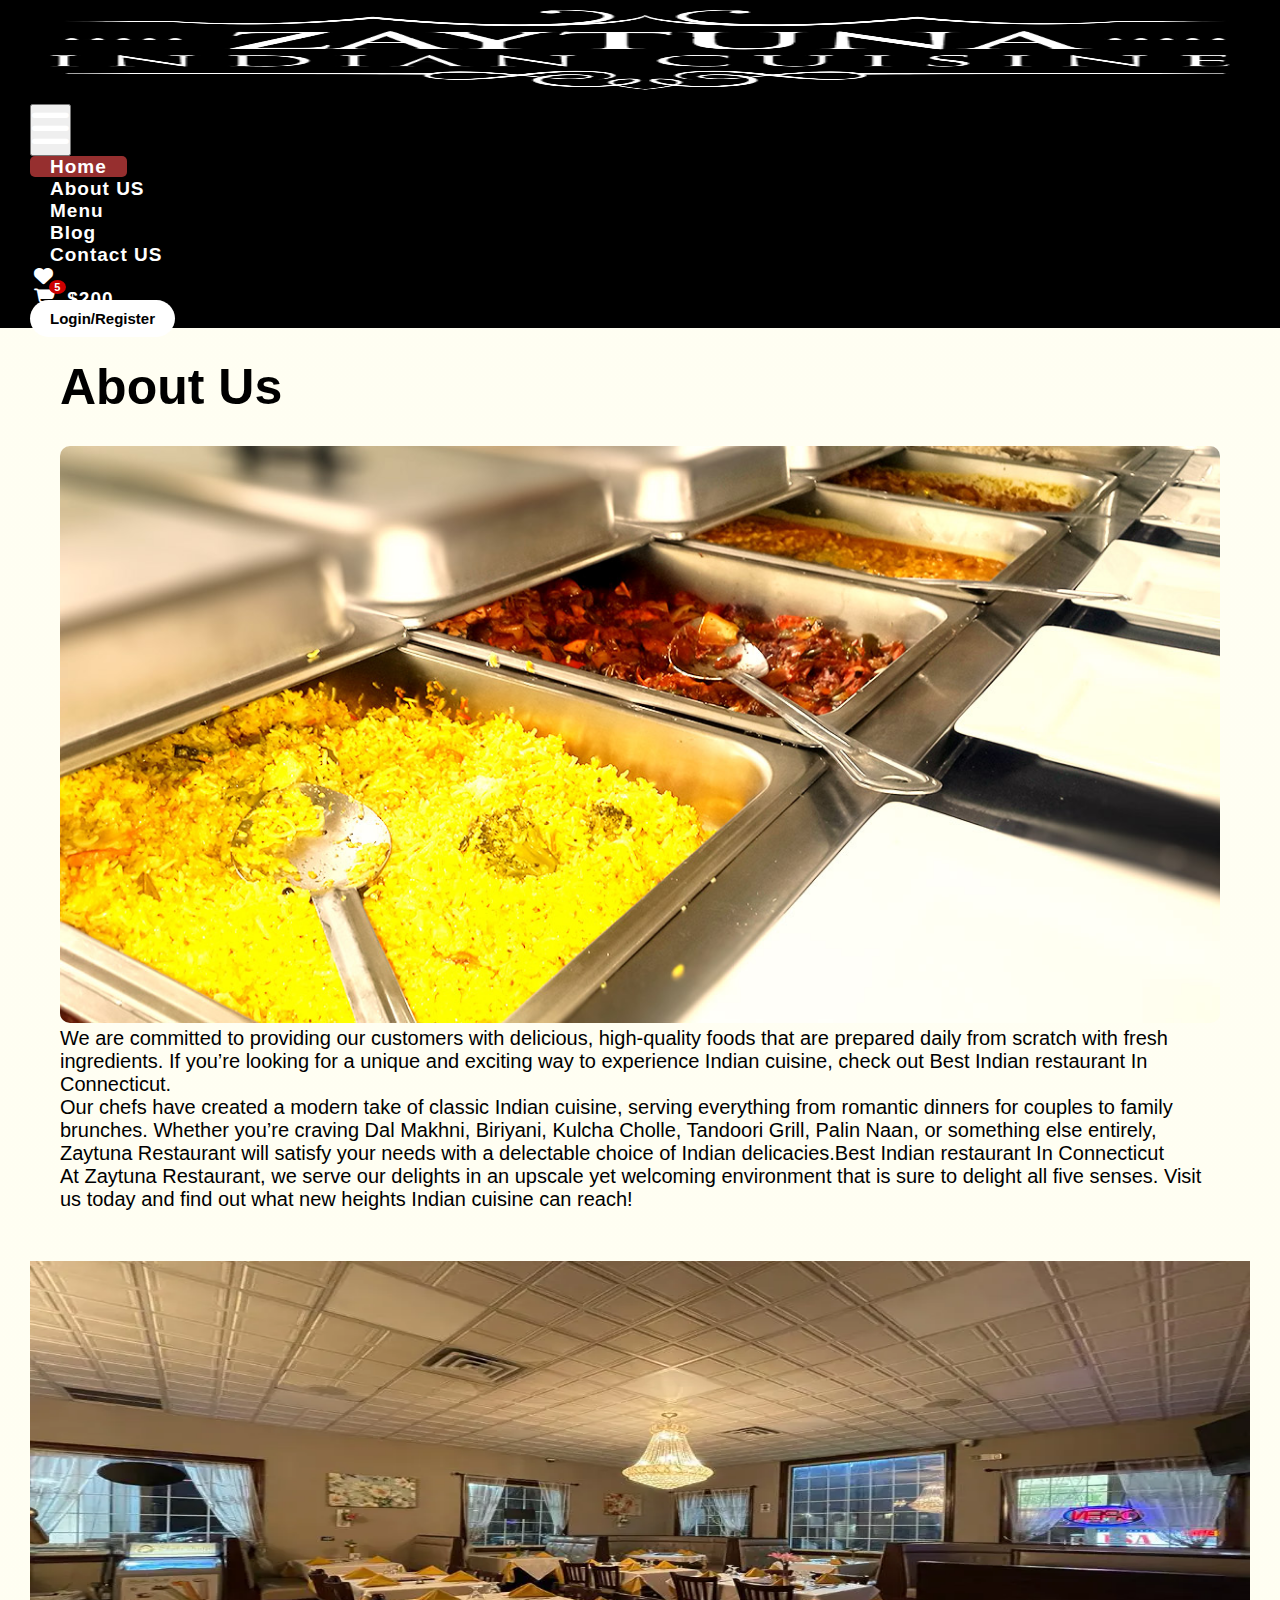
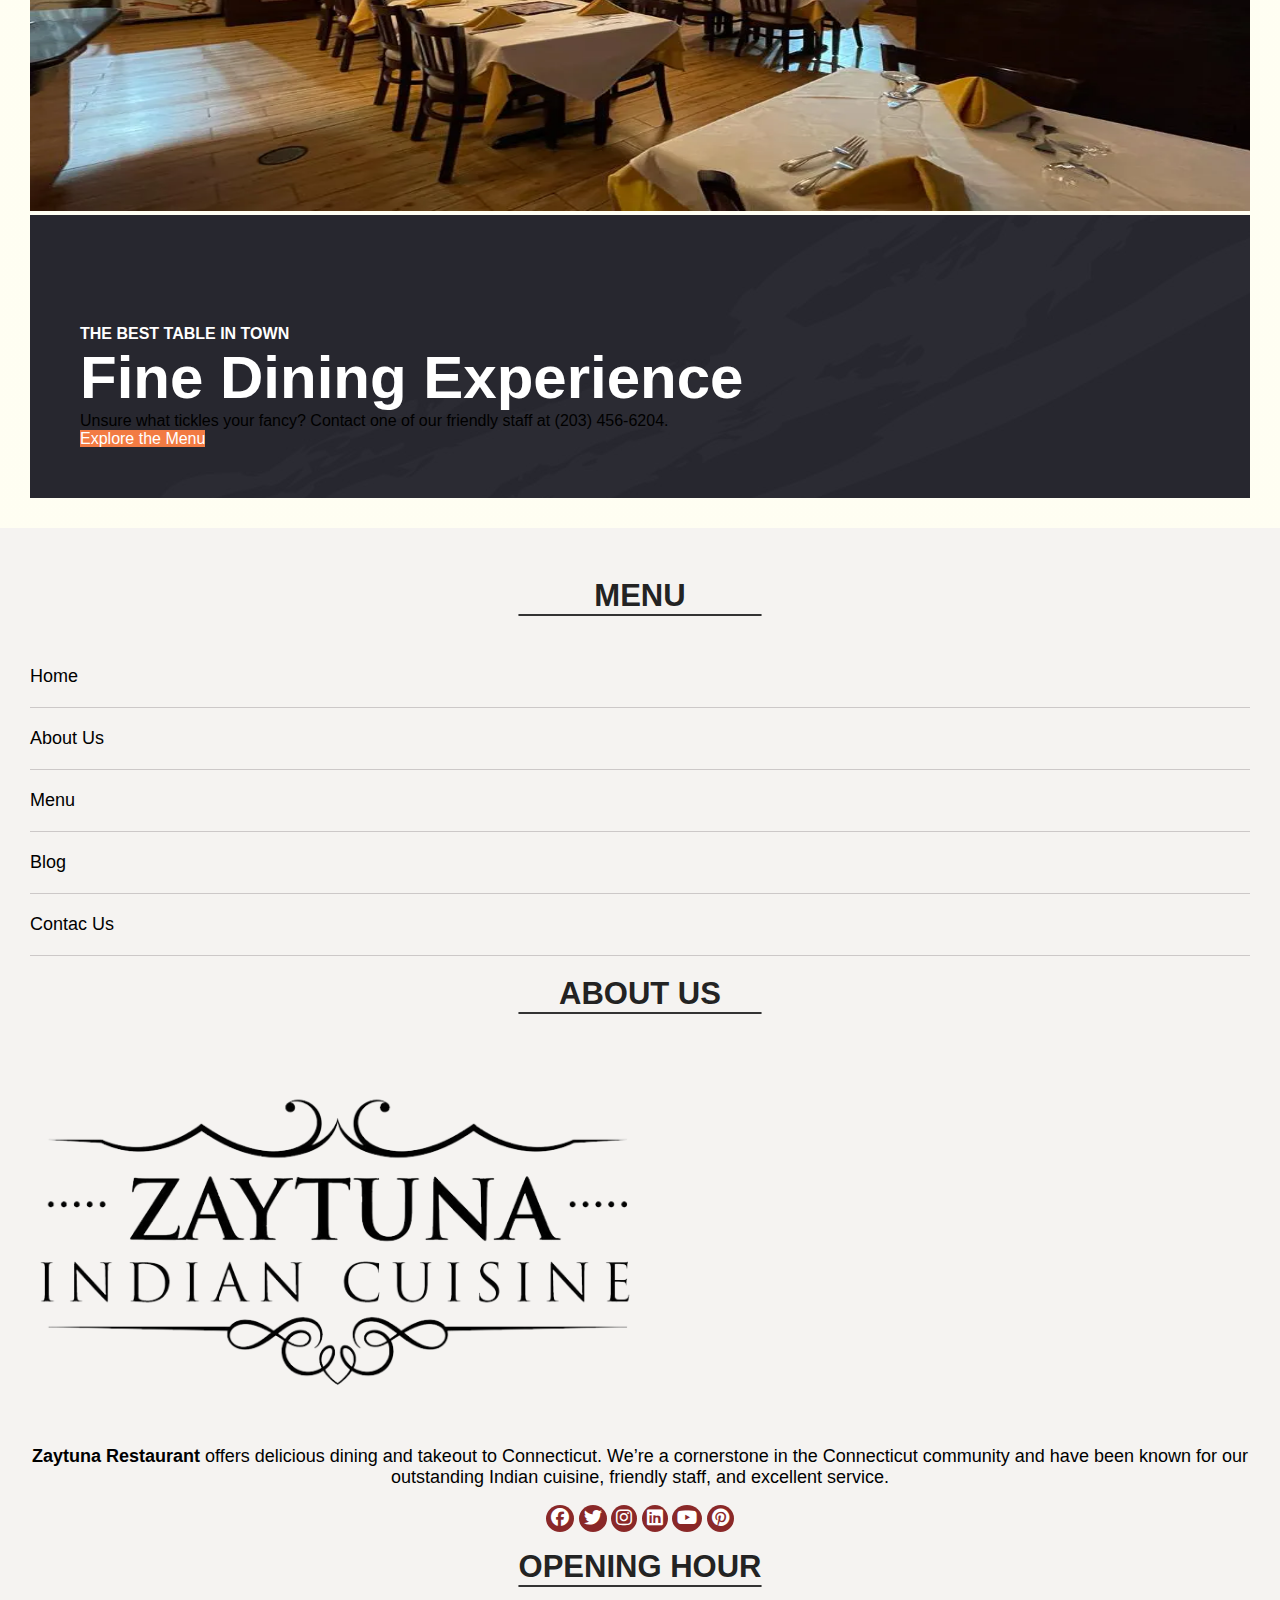
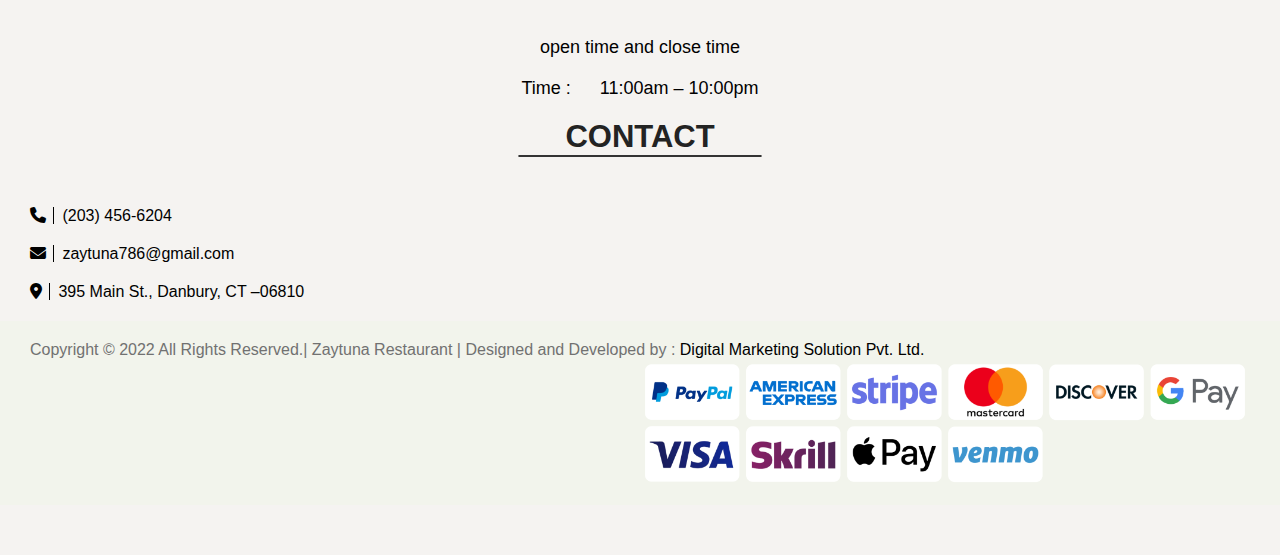
<file: about.html>
<!DOCTYPE html>
<html lang="en">
<head>
    <meta charset="UTF-8">
    <meta http-equiv="X-UA-Compatible" content="IE=edge">
    <meta name="viewport" content="width=device-width, initial-scale=1.0">
    <link href="https://cdn.jsdelivr.net/npm/bootstrap@5.0.2/dist/css/bootstrap.min.css" rel="stylesheet" integrity="sha384-EVSTQN3/azprG1Anm3QDgpJLIm9Nao0Yz1ztcQTwFspd3yD65VohhpuuCOmLASjC" crossorigin="anonymous">
    <link rel="stylesheet" href="https://cdnjs.cloudflare.com/ajax/libs/font-awesome/6.2.1/css/all.min.css">
    
    
    <link rel="stylesheet" href="./asset/css/main.css">
    <link rel="stylesheet" href="./css/style.css">
    <title>About Us</title>
</head>
<body>
    <!-- navber start -->
    <nav class="navbar navbar-expand-lg Navber">
        <div class="container-fluid">
            <a class="navbar-brand" href="./index.html">
                <img src="./asset/image/logo.png" alt="">
            </a>

            <button class="navbar-toggler" type="button" data-bs-toggle="collapse" data-bs-target="#navbarNav" aria-controls="navbarNav" aria-expanded="false" aria-label="Toggle navigation">
                <span class="navbar-toggler-icon">
                    <i class="fa-solid fa-bars"></i>
                </span>
                
            </button>

            <div class="collapse navbar-collapse" id="navbarNav">
                <ul class="nav navbar-nav">
                    <li class="nav-item"  id="homeL" >
                        <a class="nav-link active"aria-current="page" href="./index.html">Home</a>
                    </li>
                    <li class="nav-item">
                        <a class="nav-link" href="./about.html">About US</a>
                    </li>
                    <li class="nav-item">
                        <a class="nav-link" href="./menu.html">Menu</a>
                    </li>
                    <li class="nav-item">
                        <a class="nav-link" href="./blog.html">Blog</a>
                    </li>
                    <li class="nav-item">
                        <a class="nav-link" href="./contact.html">Contact US</a>
                    </li>
                </ul>

                <ul class="navbar-nav NavbarNav2">
                    <li>
                        <a href="./wishList.html">
                            <i class="fa-solid fa-heart Cart"></i>
                        </a>
                    </li>

                    <li>
                        <a href="./chartList.html">
                            <i class="fa-solid fa-cart-shopping"></i>
                            <span class="Count">5</span>
                            <span class="Price">$200</span>
                        </a>
                    </li>
                </ul>

                <div class="LoginBtn">
                    <a href="./login.html" class="addBtn">Login/Register</a>
                </div>
            </div>
        </div>
    </nav>
    <!-- navber start -->

    <section class="about_page_section">
        <div class="container-fluid">
            <h1>About Us</h1>

            <div class="row" id="about_first_section">
                <div class="col-lg-7">
                    <img src="./image/buffet_2.jpg" alt="">
                </div>
                <div class="col-lg-5">
                    <p>We are committed to providing our customers with delicious, high-quality foods that are prepared daily from scratch with fresh ingredients. If you’re looking for a unique and exciting way to experience Indian cuisine, check out Best Indian restaurant In Connecticut.</p>
                    <p>Our chefs have created a modern take of classic Indian cuisine, serving everything from romantic dinners for couples to family brunches. Whether you’re craving Dal Makhni, Biriyani, Kulcha Cholle, Tandoori Grill, Palin Naan, or something else entirely, Zaytuna Restaurant will satisfy your needs with a delectable choice of Indian delicacies.Best Indian restaurant In Connecticut</p>

                    <p>At Zaytuna Restaurant, we serve our delights in an upscale yet welcoming environment that is sure to delight all five senses. Visit us today and find out what new heights Indian cuisine can reach!</p>
                </div>
            </div>

            <div class="row" id="about_second_section">
                <div class="col-lg-8 about_second_section_img">
                    <img class="about_res_img" src="./image/res3.webp" alt="">
                </div>
                <div class="col-lg-4" id="right_bg">
                    <h4>THE BEST TABLE IN TOWN</h4>
                    <h2>Fine Dining Experience</h2>
                    <p>Unsure what tickles your fancy? Contact one of our friendly staff at (203) 456-6204.</p>
                    <a href="" class="btn about_page_button btn-lg">Explore the Menu</a>
                </div>
            </div>
        </div>
    </section>

    <footer class="sectionPadding">
        <div class="row container-fluid">
            <div class="col-lg-4 col-md-4">
                <div class="FooterTitle">
                    <h3 class="">MENU</h3>
                    <hr class="FooterHr">
                </div>

                <ul>
                    <li>
                        <a href="./index.html">Home</a>
                    </li>

                    <li>
                        <a href="./about.html">About Us</a>
                    </li>

                    <li>
                        <a href="./menu.html">Menu</a>
                    </li>

                    <li>
                        <a href="./blog.html">Blog</a>
                    </li>
                    <li>
                        <a href="./contact.htm">Contac Us</a>
                    </li>
                </ul>
            </div>

            <div class="col-lg-4 col-md-4">
                <div class="FooterTitle">
                    <h3 class="">About US</h3>
                    <hr class="FooterHr">
                </div>

                <div class="text-center FooterImg">
                    <img src="./image/logo-black.png" alt="">
                    <p>
                        <b>Zaytuna Restaurant</b>
                        offers delicious dining and takeout to Connecticut. We’re a cornerstone in the Connecticut community and have been known for our outstanding Indian cuisine, friendly staff, and excellent service.
                    </p>
                </div>

                <div class="footerSocilaIcon">
                    <ul>
                        <li><a href=""><i class="fa-brands fa-facebook"></i></a></li>
                        <li><a href=""><i class="fa-brands fa-twitter"></i></a></li>
                        <li><a href=""><i class="fa-brands fa-instagram"></i></a></li>
                        <li><a href=""><i class="fa-brands fa-linkedin"></i></a></li>
                        <li><a href=""><i class="fa-brands fa-youtube"></i></a></li>
                        <li><a href=""><i class="fa-brands fa-pinterest"></i></a></li>
                    </ul>
                </div>
            </div>

            <div class="col-lg-4 col-md-4">
                <div>
                    <div class="FooterTitle">
                        <h3 class="">Opening Hour</h3>
                        <hr class="FooterHr">
                    </div>

                    <div class="text-center FooterImg">
                        <p>open time and close time</p>
                        <p>Time : <span>11:00am – 10:00pm</span></p>
                    </div>
                </div>

                <div>
                    <div class="FooterTitle">
                        <h3 class="">Contact</h3>
                        <hr class="FooterHr">
                    </div>

                    <ul class="FooterContact">
                        <li>
                            <span>
                                <i class="fa-solid fa-phone"></i>
                            </span>
                            (203) 456-6204
                        </li>
                        
                        <li>
                            <span>
                                <i class="fa-solid fa-envelope"></i>
                            </span>
                            zaytuna786@gmail.com
                        </li>
                        
                        <li>
                            <span>
                                <i class="fa-solid fa-location-dot"></i>
                            </span>
                            395 Main St., Danbury, CT –06810
                        </li>
                    </ul>
                </div>
            </div>
        </div>

        <div class="lastFooter">
            <div class="container-fluid row">
                <div class="col-lg-6 col-md-6">
                    <span>
                        Copyright © 2022 All Rights Reserved.|  Zaytuna Restaurant | Designed and Developed by : 
                        <a href="https://www.digitalmarketingbd.com/">
                            Digital Marketing Solution Pvt. Ltd.
                        </a>
                    </span>
                </div>

                <div class="col-lg-6 col-md-6 imgeDIvlast">
                    <img src="./image/ssr.png" alt="">
                </div>
            </div>
        </div>
    </footer>

    <!-- bootstrap -->
    <script src="https://cdn.jsdelivr.net/npm/@popperjs/core@2.9.2/dist/umd/popper.min.js" integrity="sha384-IQsoLXl5PILFhosVNubq5LC7Qb9DXgDA9i+tQ8Zj3iwWAwPtgFTxbJ8NT4GN1R8p" crossorigin="anonymous"></script>
    <script src="https://cdn.jsdelivr.net/npm/bootstrap@5.0.2/dist/js/bootstrap.min.js" integrity="sha384-cVKIPhGWiC2Al4u+LWgxfKTRIcfu0JTxR+EQDz/bgldoEyl4H0zUF0QKbrJ0EcQF" crossorigin="anonymous"></script>

</body>
</html>
</file>
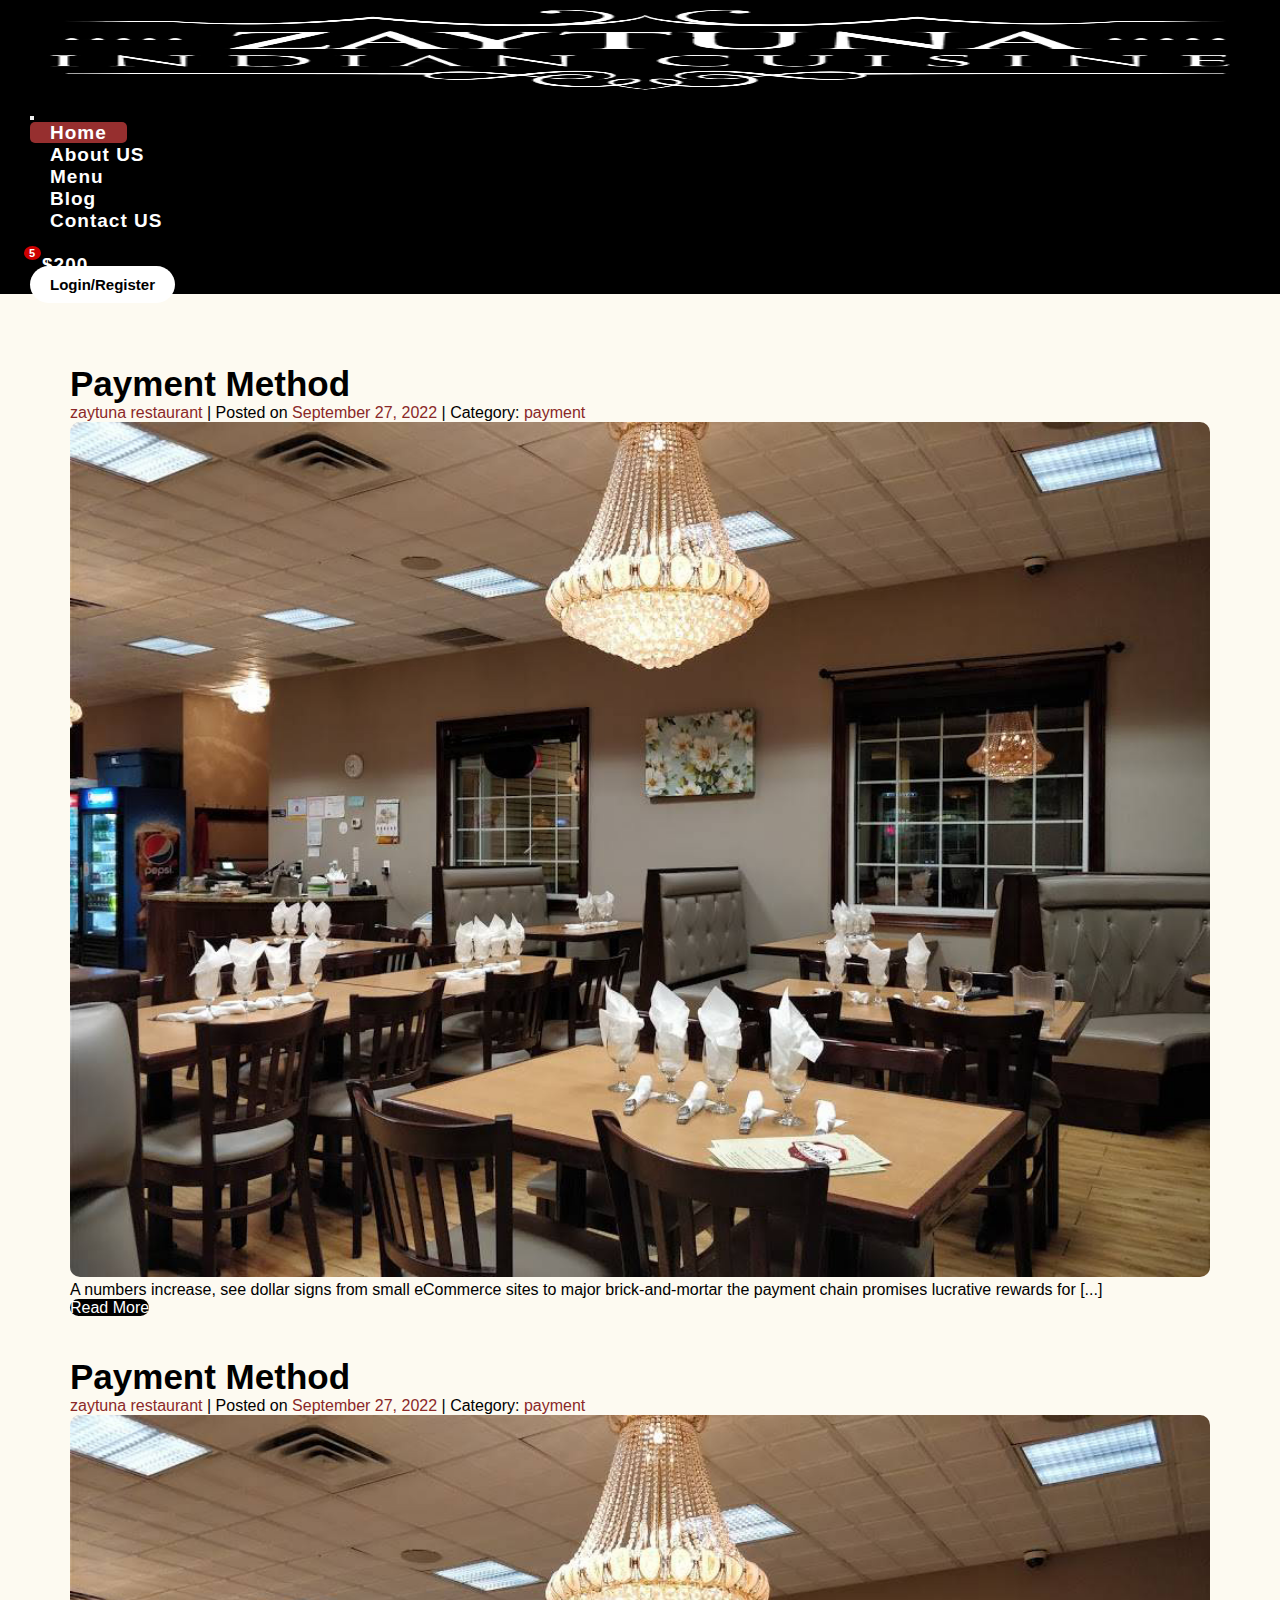
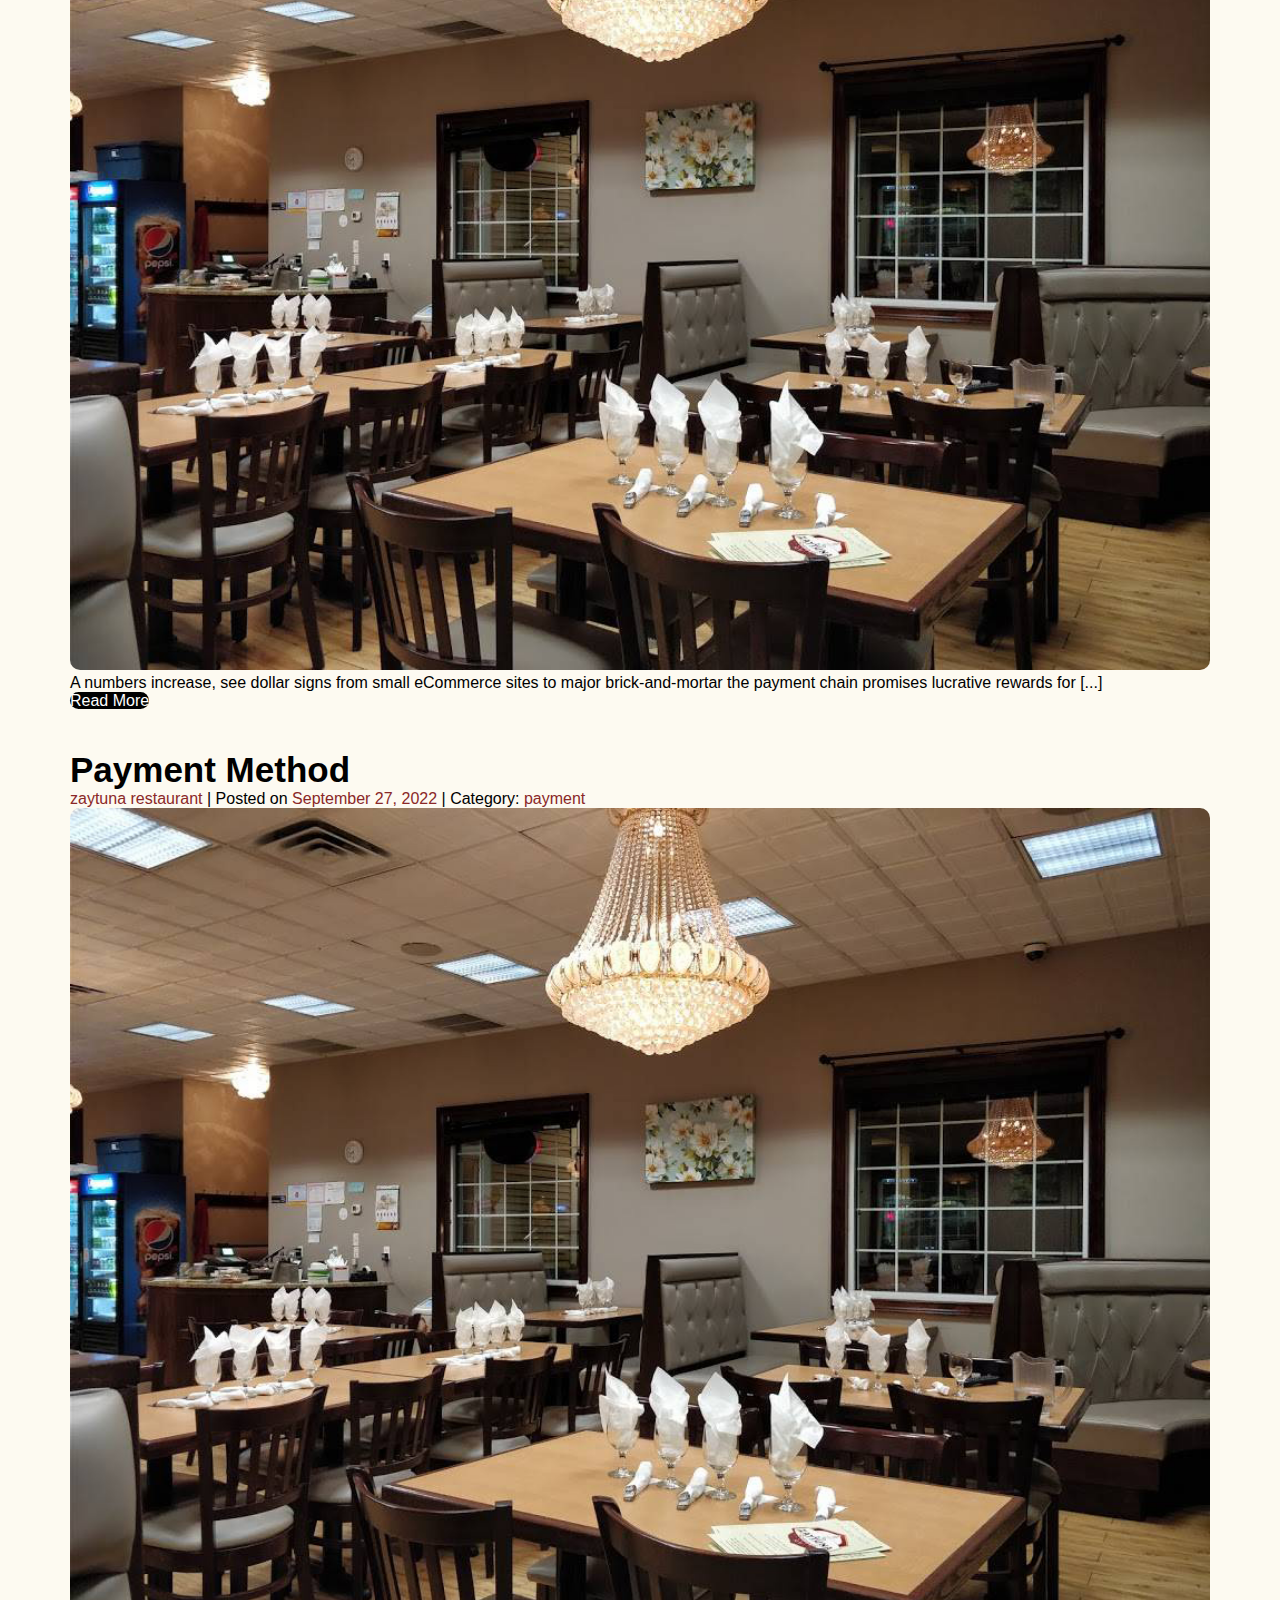
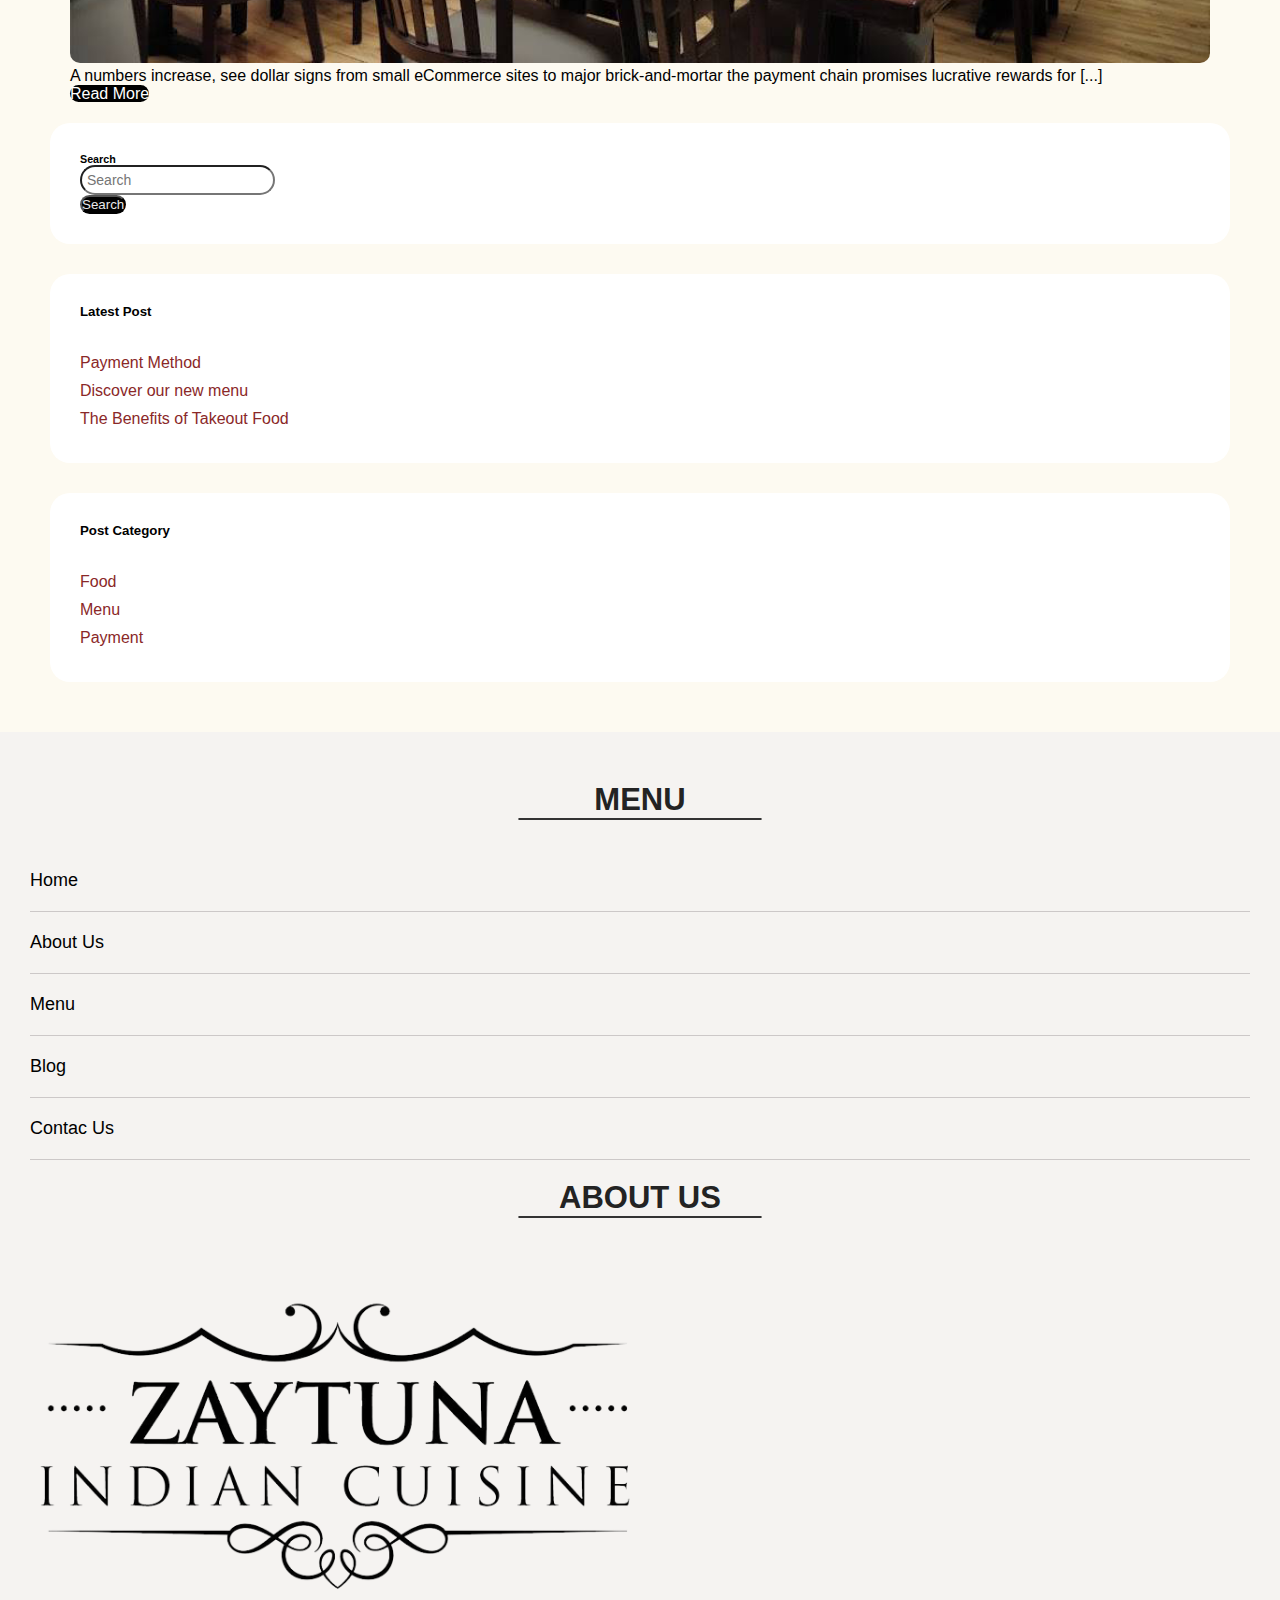
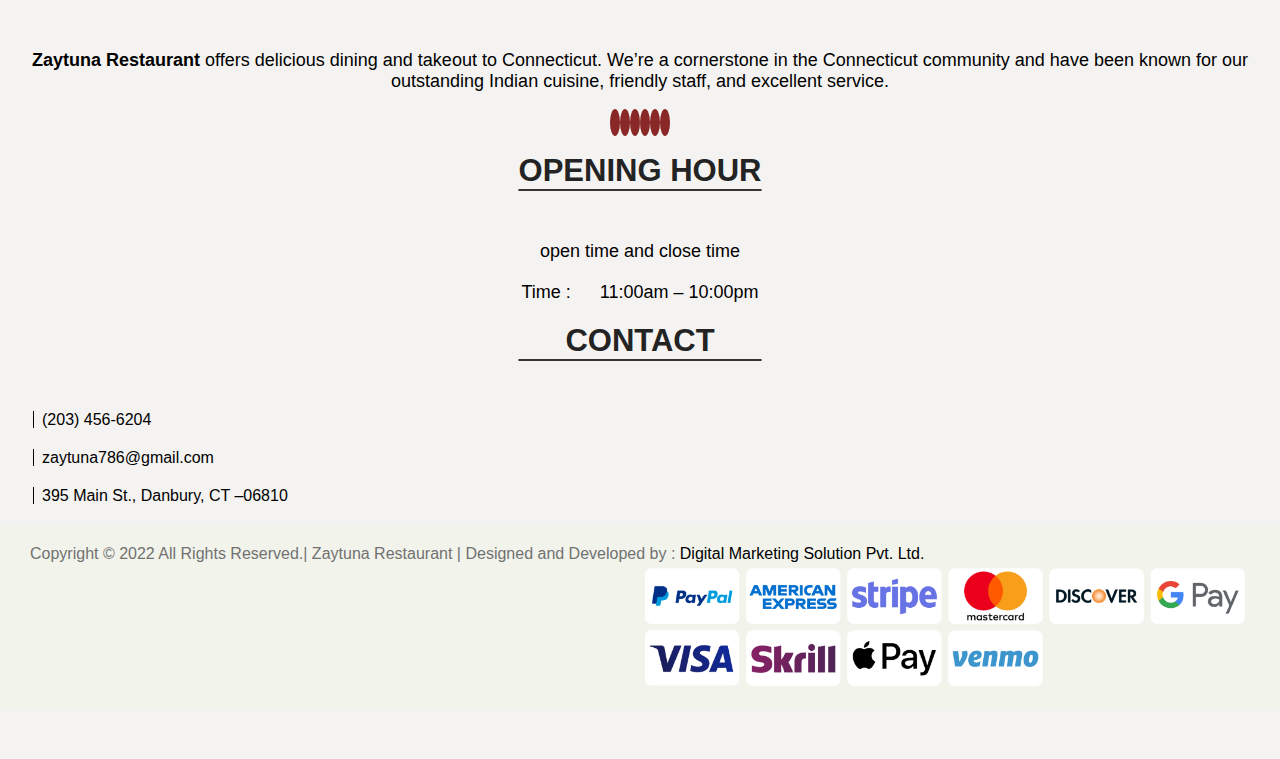
<file: blog.html>
<!DOCTYPE html>
<html lang="en">
<head>
    <meta charset="UTF-8">
    <meta http-equiv="X-UA-Compatible" content="IE=edge">
    <meta name="viewport" content="width=device-width, initial-scale=1.0">
    <link href="https://cdn.jsdelivr.net/npm/bootstrap@5.0.2/dist/css/bootstrap.min.css" rel="stylesheet" integrity="sha384-EVSTQN3/azprG1Anm3QDgpJLIm9Nao0Yz1ztcQTwFspd3yD65VohhpuuCOmLASjC" crossorigin="anonymous">
    <link rel="stylesheet" href="https://cdnjs.cloudflare.com/ajax/libs/font-awesome/6.2.1/css/all.min.css" integrity="sha512-MV7K8+y+gLIBoVD59lQIYicR65iaqukzvf/nwasF0nqhPay5w/9lJmVM2hMDcnK1OnMGCdVK+iQrJ7lzPJQd1w==" crossorigin="anonymous" referrerpolicy="no-referrer" />
    
    <link rel="stylesheet" href="./asset/css/main.css">
    <link rel="stylesheet" href="./css/style.css">

    <title>Blog</title>
</head>
<body>
    <!-- navber start -->
    <nav class="navbar navbar-expand-lg Navber">
        <div class="container-fluid">
            <a class="navbar-brand" href="./index.html">
                <img src="./asset/image/logo.png" alt="">
            </a>

            <button class="navbar-toggler" type="button" data-bs-toggle="collapse" data-bs-target="#navbarNav" aria-controls="navbarNav" aria-expanded="false" aria-label="Toggle navigation">
                <span class="navbar-toggler-icon">
                    <i class="fa-solid fa-bars"></i>
                </span>
                
            </button>

            <div class="collapse navbar-collapse" id="navbarNav">
                <ul class="nav navbar-nav">
                    <li class="nav-item"  id="homeL" >
                        <a class="nav-link active"aria-current="page" href="./index.html">Home</a>
                    </li>
                    <li class="nav-item">
                        <a class="nav-link" href="./about.html">About US</a>
                    </li>
                    <li class="nav-item">
                        <a class="nav-link" href="./menu.html">Menu</a>
                    </li>
                    <li class="nav-item">
                        <a class="nav-link" href="./blog.html">Blog</a>
                    </li>
                    <li class="nav-item">
                        <a class="nav-link" href="./contact.html">Contact US</a>
                    </li>
                </ul>

                <ul class="navbar-nav NavbarNav2">
                    <li>
                        <a href="./wishList.html">
                            <i class="fa-solid fa-heart Cart"></i>
                        </a>
                    </li>

                    <li>
                        <a href="./chartList.html">
                            <i class="fa-solid fa-cart-shopping"></i>
                            <span class="Count">5</span>
                            <span class="Price">$200</span>
                        </a>
                    </li>
                </ul>

                <div class="LoginBtn">
                    <a href="./login.html" class="addBtn">Login/Register</a>
                </div>
            </div>
        </div>
    </nav>
    <!-- navber start -->
    
    <section>
        <div class="container-fluid" id="blog_page">
            <div class="row">
                <div class="col-lg-7">
                    <div class="card mb-3 mb-md-4">
                        <h3 class="card-title">
                            <a href="./blogSing.html">Payment Method</a>
                        </h3>
                        <p><span><a href="">zaytuna restaurant</a></span> | <span>Posted on<a href=""> September 27, 2022</a></span> | <span>Category: <a href="">payment</a> </span></p>

                        <img src="./image/res2.jpg" alt="">

                        <p class="mt-4">A numbers increase, see dollar signs from small eCommerce sites to major brick-and-mortar the payment chain promises lucrative rewards for [...]</p>

                        <a href="./blogSing.html" class="btn blog_btn">Read More</a>
                    </div>
                    <div class="card mb-3 mb-md-4">
                        <h3 class="card-title">
                            <a href="./blogSing.html">Payment Method</a>
                        </h3>
                        <p><span><a href="">zaytuna restaurant</a></span> | <span>Posted on<a href=""> September 27, 2022</a></span> | <span>Category: <a href="">payment</a> </span></p>

                        <img src="./image/res2.jpg" alt="">

                        <p class="mt-4">A numbers increase, see dollar signs from small eCommerce sites to major brick-and-mortar the payment chain promises lucrative rewards for [...]</p>

                        <a href="./blogSing.html" class="btn blog_btn">Read More</a>
                    </div>
                    <div class="card mb-3 mb-md-4">
                        <h3 class="card-title">
                            <a href="./blogSing.html">Payment Method</a>
                        </h3>
                        <p><span><a href="">zaytuna restaurant</a></span> | <span>Posted on<a href=""> September 27, 2022</a></span> | <span>Category: <a href="">payment</a> </span></p>

                        <img src="./image/res2.jpg" alt="">

                        <p class="mt-4">A numbers increase, see dollar signs from small eCommerce sites to major brick-and-mortar the payment chain promises lucrative rewards for [...]</p>

                        <a href="./blogSing.html" class="btn blog_btn">Read More</a>
                    </div>
                </div>

                <div class="col-lg-5">
                    <div id="sidebar">
                        <div class="search_bar_div">
                            <h6>Search</h6>
                            <div class="row">
                                <div class="col-8">
                                    <input type="text" placeholder="Search" class="form-control-lg form-control">
                                </div>
                                <div class="col-4 text-center">
                                    <button class="btn btn-lg blog_search_btn">Search</button>
                                </div>
                            </div>
                        </div>
                        <div class="latest_post">
                            <h5>Latest Post</h5>
                            <ul>
                                <li><a href="">Payment Method</a></li>
                                <li><a href="">Discover our new menu</a></li>
                                <li><a href="">The Benefits of Takeout Food</a></li>
                            </ul>
                        </div>
                        <div class="post_category">
                            <h5>Post Category</h5>
                            <ul>
                                <li><a href="">Food</a></li>
                                <li><a href="">Menu</a></li>
                                <li><a href="">Payment</a></li>
                            </ul>
                        </div>
                    </div>
                </div>

            </div>
        </div>
    </section>

    <footer class="sectionPadding">
        <div class="row container-fluid">
            <div class="col-lg-4 col-md-4">
                <div class="FooterTitle">
                    <h3 class="">MENU</h3>
                    <hr class="FooterHr">
                </div>

                <ul>
                    <li>
                        <a href="./index.html">Home</a>
                    </li>

                    <li>
                        <a href="./about.html">About Us</a>
                    </li>

                    <li>
                        <a href="./menu.html">Menu</a>
                    </li>

                    <li>
                        <a href="./blog.html">Blog</a>
                    </li>
                    <li>
                        <a href="./contact.htm">Contac Us</a>
                    </li>
                </ul>
            </div>

            <div class="col-lg-4 col-md-4">
                <div class="FooterTitle">
                    <h3 class="">About US</h3>
                    <hr class="FooterHr">
                </div>

                <div class="text-center FooterImg">
                    <img src="./image/logo-black.png" alt="">
                    <p>
                        <b>Zaytuna Restaurant</b>
                        offers delicious dining and takeout to Connecticut. We’re a cornerstone in the Connecticut community and have been known for our outstanding Indian cuisine, friendly staff, and excellent service.
                    </p>
                </div>

                <div class="footerSocilaIcon">
                    <ul>
                        <li><a href=""><i class="fa-brands fa-facebook"></i></a></li>
                        <li><a href=""><i class="fa-brands fa-twitter"></i></a></li>
                        <li><a href=""><i class="fa-brands fa-instagram"></i></a></li>
                        <li><a href=""><i class="fa-brands fa-linkedin"></i></a></li>
                        <li><a href=""><i class="fa-brands fa-youtube"></i></a></li>
                        <li><a href=""><i class="fa-brands fa-pinterest"></i></a></li>
                    </ul>
                </div>
            </div>

            <div class="col-lg-4 col-md-4">
                <div>
                    <div class="FooterTitle">
                        <h3 class="">Opening Hour</h3>
                        <hr class="FooterHr">
                    </div>

                    <div class="text-center FooterImg">
                        <p>open time and close time</p>
                        <p>Time : <span>11:00am – 10:00pm</span></p>
                    </div>
                </div>

                <div>
                    <div class="FooterTitle">
                        <h3 class="">Contact</h3>
                        <hr class="FooterHr">
                    </div>

                    <ul class="FooterContact">
                        <li>
                            <span>
                                <i class="fa-solid fa-phone"></i>
                            </span>
                            (203) 456-6204
                        </li>
                        
                        <li>
                            <span>
                                <i class="fa-solid fa-envelope"></i>
                            </span>
                            zaytuna786@gmail.com
                        </li>
                        
                        <li>
                            <span>
                                <i class="fa-solid fa-location-dot"></i>
                            </span>
                            395 Main St., Danbury, CT –06810
                        </li>
                    </ul>
                </div>
            </div>
        </div>

        <div class="lastFooter">
            <div class="container-fluid row">
                <div class="col-lg-6 col-md-6">
                    <span>
                        Copyright © 2022 All Rights Reserved.|  Zaytuna Restaurant | Designed and Developed by : 
                        <a href="https://www.digitalmarketingbd.com/">
                            Digital Marketing Solution Pvt. Ltd.
                        </a>
                    </span>
                </div>

                <div class="col-lg-6 col-md-6 imgeDIvlast">
                    <img src="./image/ssr.png" alt="">
                </div>
            </div>
        </div>
    </footer>


    <!-- bootstrap -->
    <script src="https://cdn.jsdelivr.net/npm/@popperjs/core@2.9.2/dist/umd/popper.min.js" integrity="sha384-IQsoLXl5PILFhosVNubq5LC7Qb9DXgDA9i+tQ8Zj3iwWAwPtgFTxbJ8NT4GN1R8p" crossorigin="anonymous"></script>
    <script src="https://cdn.jsdelivr.net/npm/bootstrap@5.0.2/dist/js/bootstrap.min.js" integrity="sha384-cVKIPhGWiC2Al4u+LWgxfKTRIcfu0JTxR+EQDz/bgldoEyl4H0zUF0QKbrJ0EcQF" crossorigin="anonymous"></script>

</body>
</html>
</file>
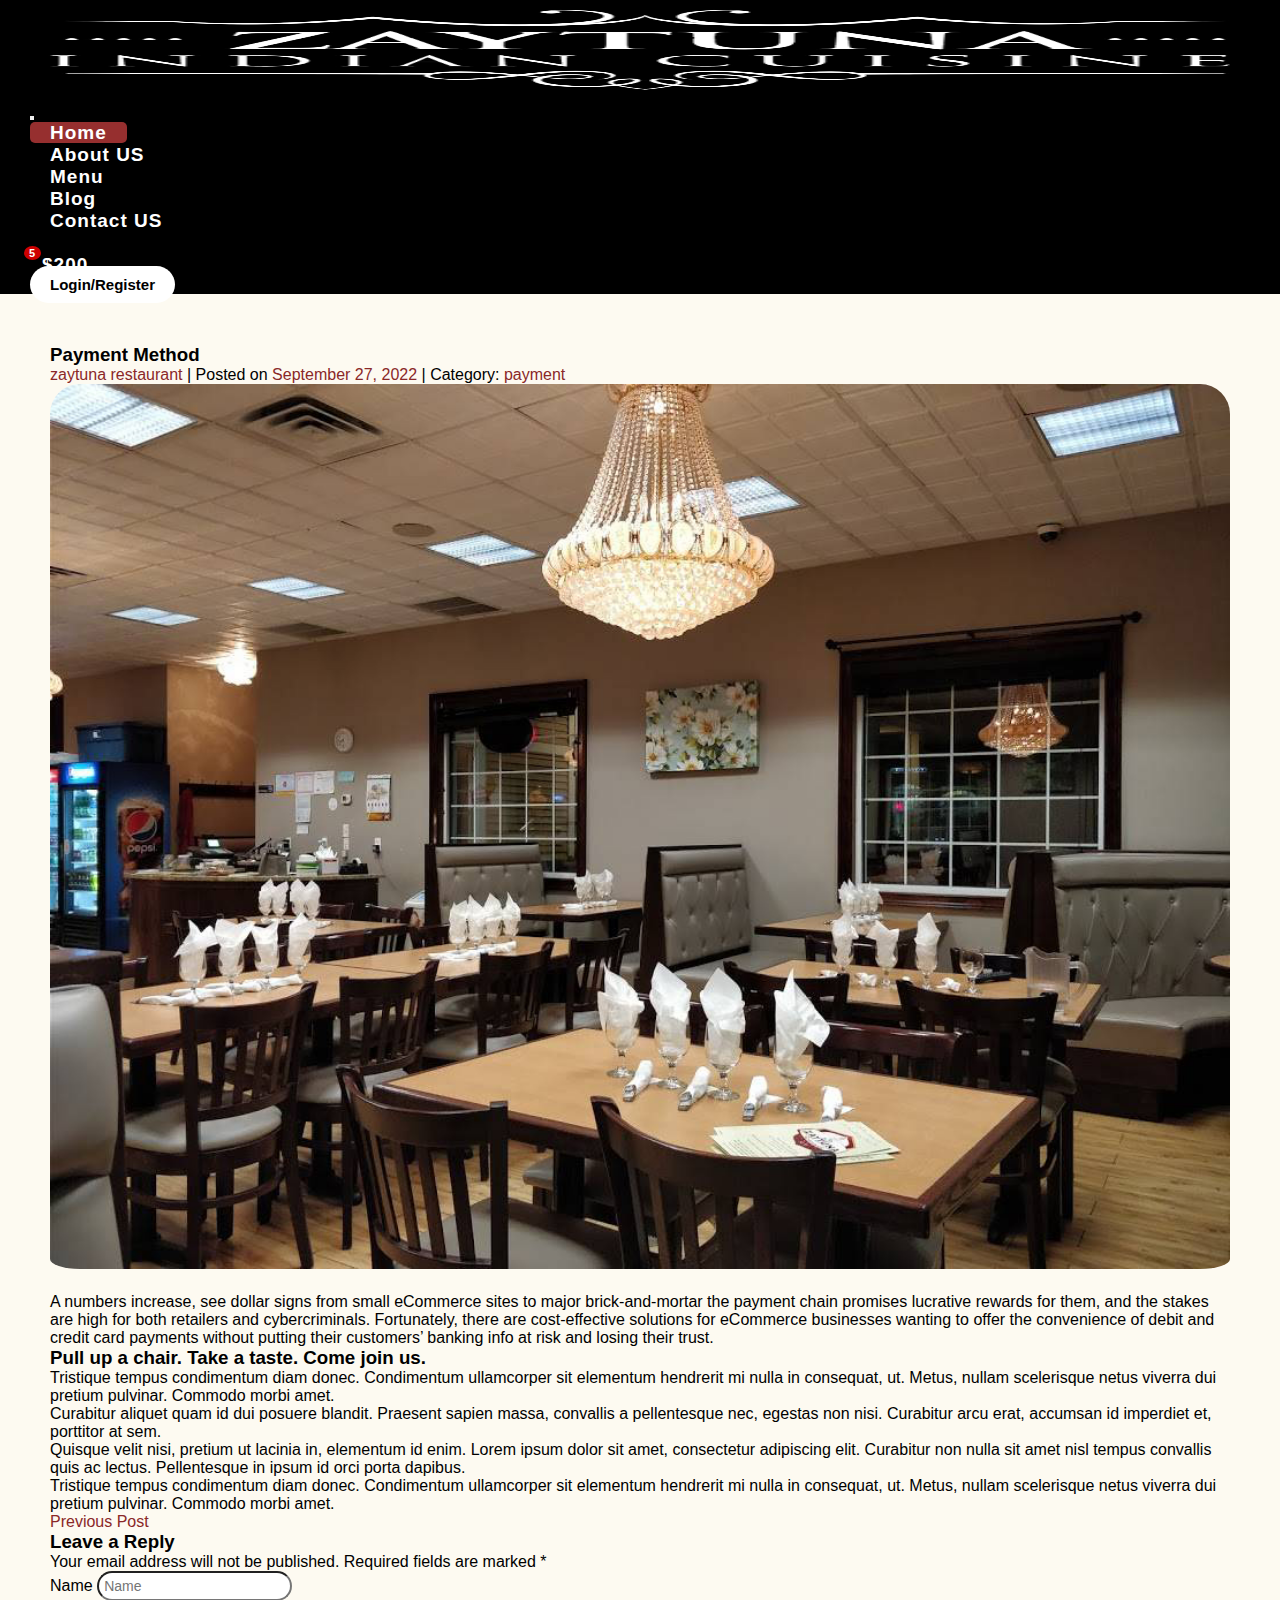
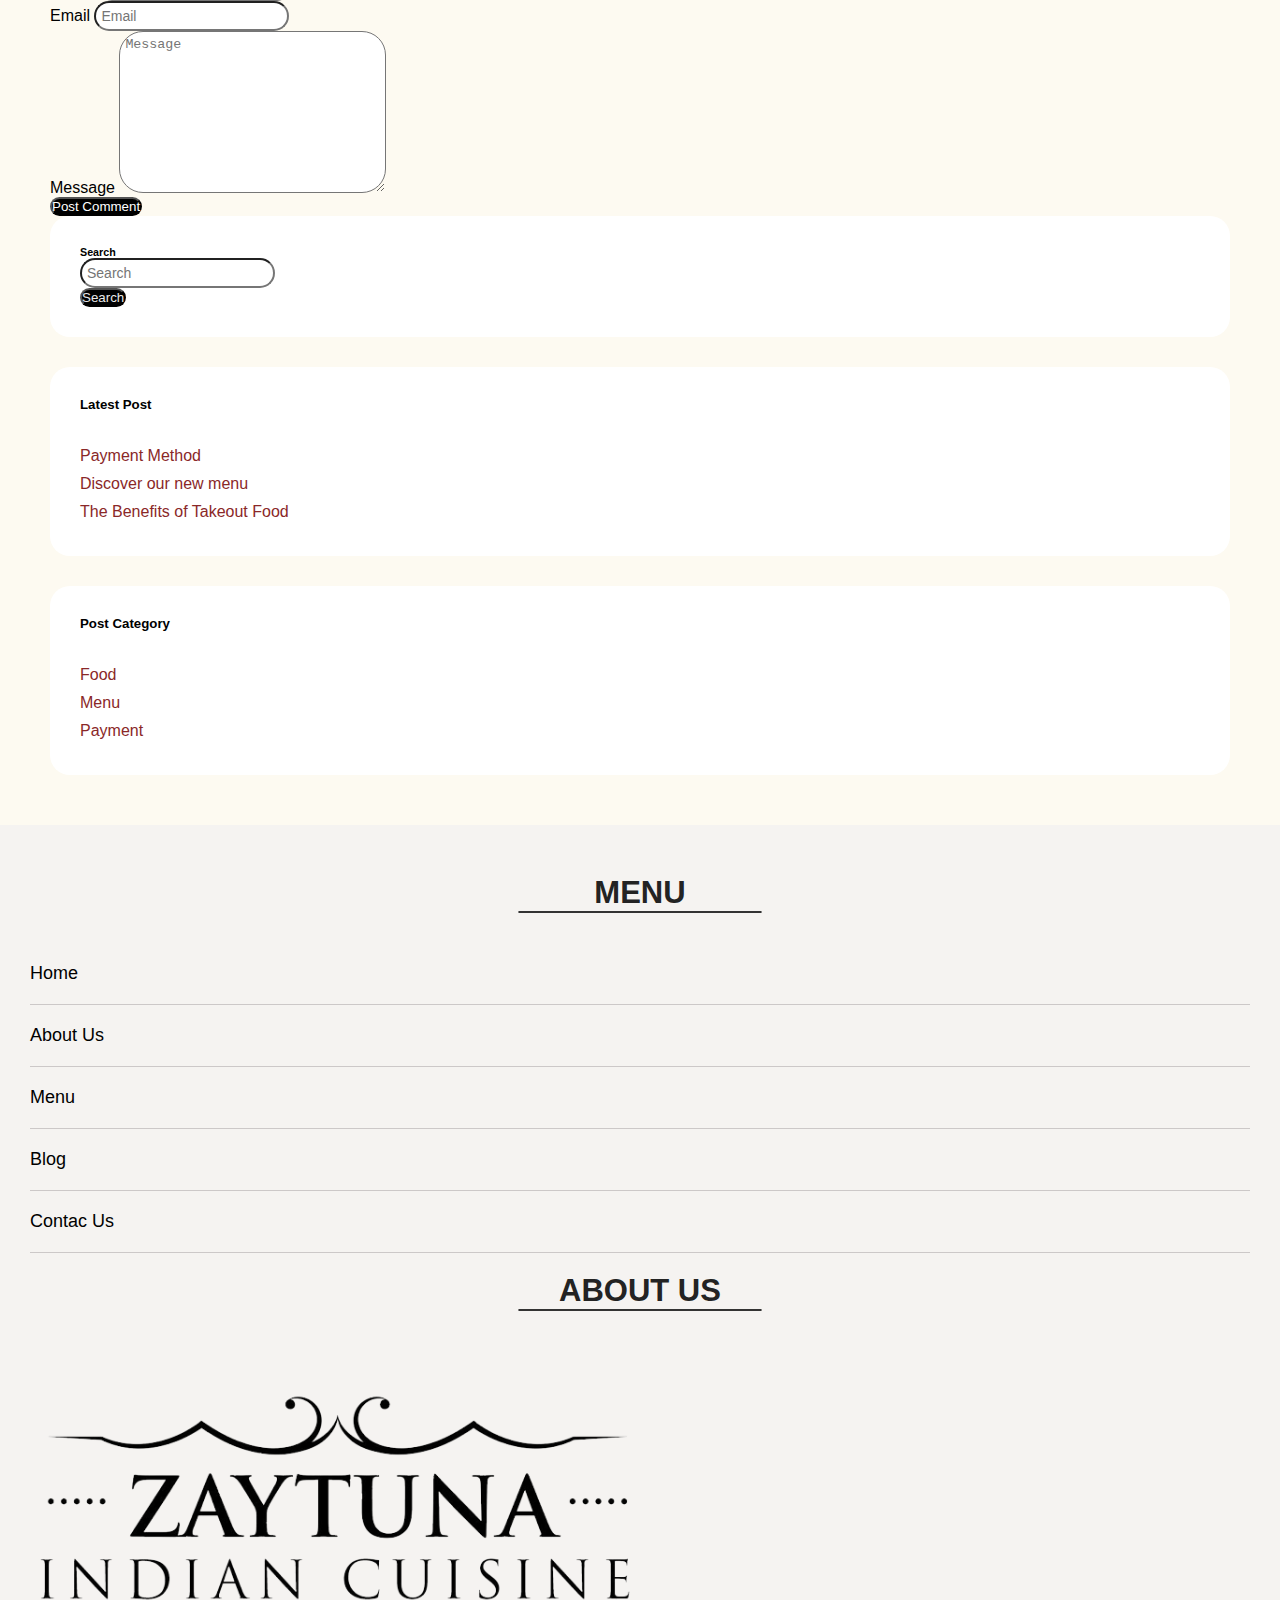
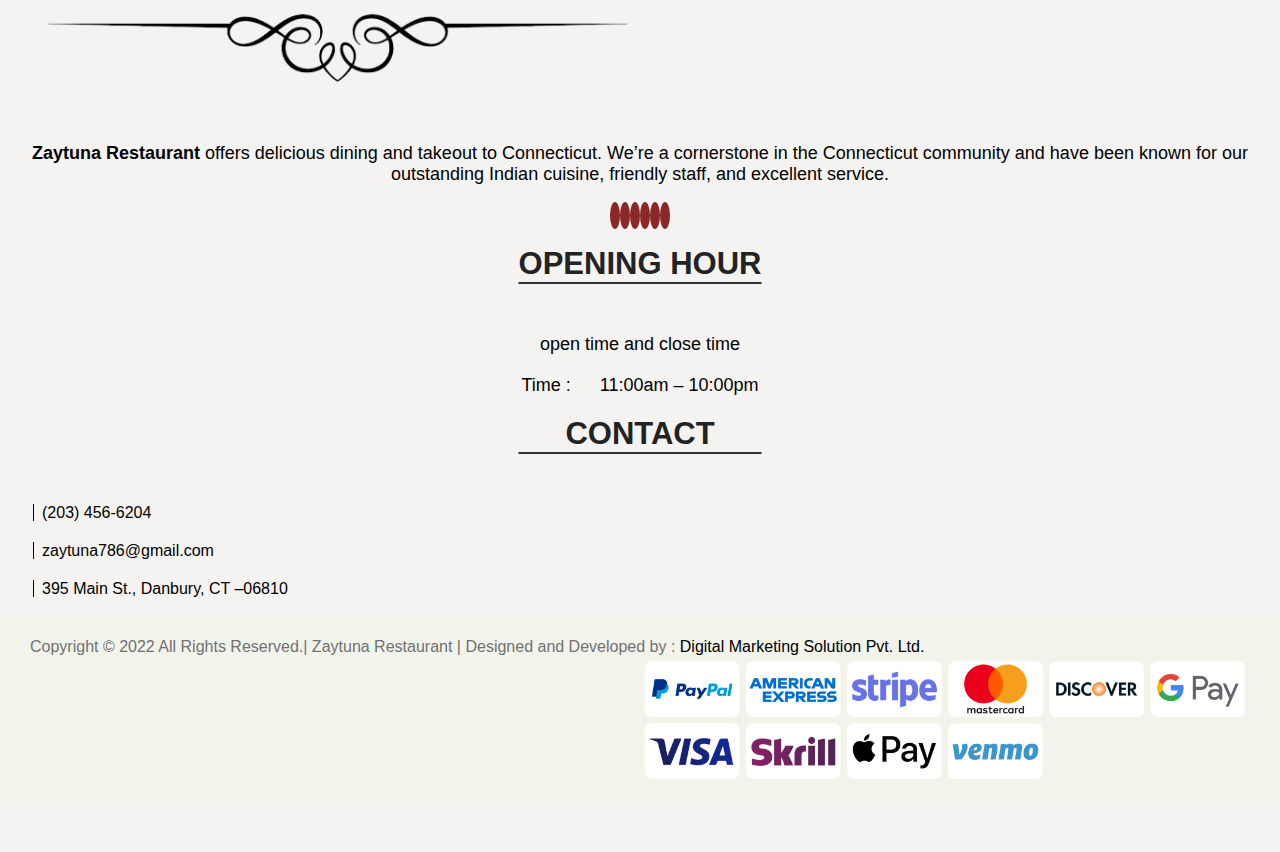
<file: blogSing.html>
<!DOCTYPE html>
<html lang="en">
<head>
    <meta charset="UTF-8">
    <meta http-equiv="X-UA-Compatible" content="IE=edge">
    <meta name="viewport" content="width=device-width, initial-scale=1.0">
    <link href="https://cdn.jsdelivr.net/npm/bootstrap@5.0.2/dist/css/bootstrap.min.css" rel="stylesheet" integrity="sha384-EVSTQN3/azprG1Anm3QDgpJLIm9Nao0Yz1ztcQTwFspd3yD65VohhpuuCOmLASjC" crossorigin="anonymous">
    <link rel="stylesheet" href="https://cdnjs.cloudflare.com/ajax/libs/font-awesome/6.2.1/css/all.min.css" integrity="sha512-MV7K8+y+gLIBoVD59lQIYicR65iaqukzvf/nwasF0nqhPay5w/9lJmVM2hMDcnK1OnMGCdVK+iQrJ7lzPJQd1w==" crossorigin="anonymous" referrerpolicy="no-referrer" />
    
    <link rel="stylesheet" href="./asset/css/main.css">
    <link rel="stylesheet" href="./css/style.css">

    <title>Blog Single</title>
</head>
<body>
    <!-- navber start -->
    <nav class="navbar navbar-expand-lg Navber">
        <div class="container-fluid">
            <a class="navbar-brand" href="./index.html">
                <img src="./asset/image/logo.png" alt="">
            </a>

            <button class="navbar-toggler" type="button" data-bs-toggle="collapse" data-bs-target="#navbarNav" aria-controls="navbarNav" aria-expanded="false" aria-label="Toggle navigation">
                <span class="navbar-toggler-icon">
                    <i class="fa-solid fa-bars"></i>
                </span>
                
            </button>

            <div class="collapse navbar-collapse" id="navbarNav">
                <ul class="nav navbar-nav">
                    <li class="nav-item"  id="homeL" >
                        <a class="nav-link active"aria-current="page" href="./index.html">Home</a>
                    </li>
                    <li class="nav-item">
                        <a class="nav-link" href="./about.html">About US</a>
                    </li>
                    <li class="nav-item">
                        <a class="nav-link" href="./menu.html">Menu</a>
                    </li>
                    <li class="nav-item">
                        <a class="nav-link" href="./blog.html">Blog</a>
                    </li>
                    <li class="nav-item">
                        <a class="nav-link" href="./contact.html">Contact US</a>
                    </li>
                </ul>

                <ul class="navbar-nav NavbarNav2">
                    <li>
                        <a href="./wishList.html">
                            <i class="fa-solid fa-heart Cart"></i>
                        </a>
                    </li>

                    <li>
                        <a href="./chartList.html">
                            <i class="fa-solid fa-cart-shopping"></i>
                            <span class="Count">5</span>
                            <span class="Price">$200</span>
                        </a>
                    </li>
                </ul>

                <div class="LoginBtn">
                    <a href="./login.html" class="addBtn">Login/Register</a>
                </div>
            </div>
        </div>
    </nav>
    <!-- navber start -->

    <section>
        <div class="container-fluid" id="blog_single_page">
            <div class="row">
                <div class="col-lg-7">
                    <h3>Payment Method</h3>
                    <p><span><a href="">zaytuna restaurant</a></span> | <span>Posted on<a href=""> September 27, 2022</a></span> | <span>Category: <a href="">payment</a> </span></p>

                    <img src="./image/res2.jpg" alt="">

                    <p>A numbers increase, see dollar signs from small eCommerce sites to major brick-and-mortar the payment chain promises lucrative rewards for them, and the stakes are high for both retailers and cybercriminals. Fortunately, there are cost-effective solutions for eCommerce businesses wanting to offer the convenience of debit and credit card payments without putting their customers’ banking info at risk and losing their trust.</p>

                    <h3>Pull up a chair. Take a taste. Come join us.</h3>

                    <p>Tristique tempus condimentum diam donec. Condimentum ullamcorper sit elementum hendrerit mi nulla in consequat, ut. Metus, nullam scelerisque netus viverra dui pretium pulvinar. Commodo morbi amet.</p>

                    <p>Curabitur aliquet quam id dui posuere blandit. Praesent sapien massa, convallis a pellentesque nec, egestas non nisi. Curabitur arcu erat, accumsan id imperdiet et, porttitor at sem.</p>

                    <p>Quisque velit nisi, pretium ut lacinia in, elementum id enim. Lorem ipsum dolor sit amet, consectetur adipiscing elit. Curabitur non nulla sit amet nisl tempus convallis quis ac lectus. Pellentesque in ipsum id orci porta dapibus.</p>

                    <p>Tristique tempus condimentum diam donec. Condimentum ullamcorper sit elementum hendrerit mi nulla in consequat, ut. Metus, nullam scelerisque netus viverra dui pretium pulvinar. Commodo morbi amet.</p>

                    <a href=""><i class="fa-solid fa-arrow-left"></i> Previous Post</a>

                    <div class="blog_form mt-3 mt-md-4 mt-lg-5">
                        <h3>Leave a Reply</h3>
                        <p>Your email address will not be published. Required fields are marked *</p>
                        <form action="">
                            <div class="row">
                                <div class="col-lg-6">
                                    <label for="name">Name</label>
                                    <input type="text" class="form-control form-control-lg" placeholder="Name" id="name">
                                </div>
                                <div class="col-lg-6">
                                    <label for="email">Email</label>
                                    <input type="email" class="form-control form-control-lg" placeholder="Email" id="email">
                                </div>
                                <div class="col-lg-12">
                                    <label for="message" class="mt-3">Message</label>
                                    <textarea placeholder="Message" class="form-control" name="" id="message" cols="30" rows="10"></textarea>
                                </div>
                                <div class="col-lg-12 mt-3 mt-md-4 mt-lg-5 mb-3 mb-md-0">
                                    <button class="btn single_blog_btn btn-lg">Post Comment</button>
                                </div>
                            </div>
                        </form>
                    </div>

                </div>
                <div class="col-lg-5">
                    <div id="sidebar">
                        <div class="search_bar_div">
                            <h6>Search</h6>
                            <div class="row">
                                <div class="col-8">
                                    <input type="text" placeholder="Search" class="form-control-lg form-control">
                                </div>
                                <div class="col-4 text-center">
                                    <button class="btn btn-lg blog_search_btn">Search</button>
                                </div>
                            </div>
                        </div>
                        <div class="latest_post">
                            <h5>Latest Post</h5>
                            <ul>
                                <li><a href="">Payment Method</a></li>
                                <li><a href="">Discover our new menu</a></li>
                                <li><a href="">The Benefits of Takeout Food</a></li>
                            </ul>
                        </div>
                        <div class="post_category">
                            <h5>Post Category</h5>
                            <ul>
                                <li><a href="">Food</a></li>
                                <li><a href="">Menu</a></li>
                                <li><a href="">Payment</a></li>
                            </ul>
                        </div>
                    </div>
                </div>
            </div>
            
        </div>
    </section>

    <footer class="sectionPadding">
        <div class="row container-fluid">
            <div class="col-lg-4 col-md-4">
                <div class="FooterTitle">
                    <h3 class="">MENU</h3>
                    <hr class="FooterHr">
                </div>

                <ul>
                    <li>
                        <a href="./index.html">Home</a>
                    </li>

                    <li>
                        <a href="./about.html">About Us</a>
                    </li>

                    <li>
                        <a href="./menu.html">Menu</a>
                    </li>

                    <li>
                        <a href="./blog.html">Blog</a>
                    </li>
                    <li>
                        <a href="./contact.htm">Contac Us</a>
                    </li>
                </ul>
            </div>

            <div class="col-lg-4 col-md-4">
                <div class="FooterTitle">
                    <h3 class="">About US</h3>
                    <hr class="FooterHr">
                </div>

                <div class="text-center FooterImg">
                    <img src="./image/logo-black.png" alt="">
                    <p>
                        <b>Zaytuna Restaurant</b>
                        offers delicious dining and takeout to Connecticut. We’re a cornerstone in the Connecticut community and have been known for our outstanding Indian cuisine, friendly staff, and excellent service.
                    </p>
                </div>

                <div class="footerSocilaIcon">
                    <ul>
                        <li><a href=""><i class="fa-brands fa-facebook"></i></a></li>
                        <li><a href=""><i class="fa-brands fa-twitter"></i></a></li>
                        <li><a href=""><i class="fa-brands fa-instagram"></i></a></li>
                        <li><a href=""><i class="fa-brands fa-linkedin"></i></a></li>
                        <li><a href=""><i class="fa-brands fa-youtube"></i></a></li>
                        <li><a href=""><i class="fa-brands fa-pinterest"></i></a></li>
                    </ul>
                </div>
            </div>

            <div class="col-lg-4 col-md-4">
                <div>
                    <div class="FooterTitle">
                        <h3 class="">Opening Hour</h3>
                        <hr class="FooterHr">
                    </div>

                    <div class="text-center FooterImg">
                        <p>open time and close time</p>
                        <p>Time : <span>11:00am – 10:00pm</span></p>
                    </div>
                </div>

                <div>
                    <div class="FooterTitle">
                        <h3 class="">Contact</h3>
                        <hr class="FooterHr">
                    </div>

                    <ul class="FooterContact">
                        <li>
                            <span>
                                <i class="fa-solid fa-phone"></i>
                            </span>
                            (203) 456-6204
                        </li>
                        
                        <li>
                            <span>
                                <i class="fa-solid fa-envelope"></i>
                            </span>
                            zaytuna786@gmail.com
                        </li>
                        
                        <li>
                            <span>
                                <i class="fa-solid fa-location-dot"></i>
                            </span>
                            395 Main St., Danbury, CT –06810
                        </li>
                    </ul>
                </div>
            </div>
        </div>

        <div class="lastFooter">
            <div class="container-fluid row">
                <div class="col-lg-6 col-md-6">
                    <span>
                        Copyright © 2022 All Rights Reserved.|  Zaytuna Restaurant | Designed and Developed by : 
                        <a href="https://www.digitalmarketingbd.com/">
                            Digital Marketing Solution Pvt. Ltd.
                        </a>
                    </span>
                </div>

                <div class="col-lg-6 col-md-6 imgeDIvlast">
                    <img src="./image/ssr.png" alt="">
                </div>
            </div>
        </div>
    </footer>

  <!-- bootstrap -->
  <script src="https://cdn.jsdelivr.net/npm/@popperjs/core@2.9.2/dist/umd/popper.min.js" integrity="sha384-IQsoLXl5PILFhosVNubq5LC7Qb9DXgDA9i+tQ8Zj3iwWAwPtgFTxbJ8NT4GN1R8p" crossorigin="anonymous"></script>
  <script src="https://cdn.jsdelivr.net/npm/bootstrap@5.0.2/dist/js/bootstrap.min.js" integrity="sha384-cVKIPhGWiC2Al4u+LWgxfKTRIcfu0JTxR+EQDz/bgldoEyl4H0zUF0QKbrJ0EcQF" crossorigin="anonymous"></script>

</body>
</html>
</file>
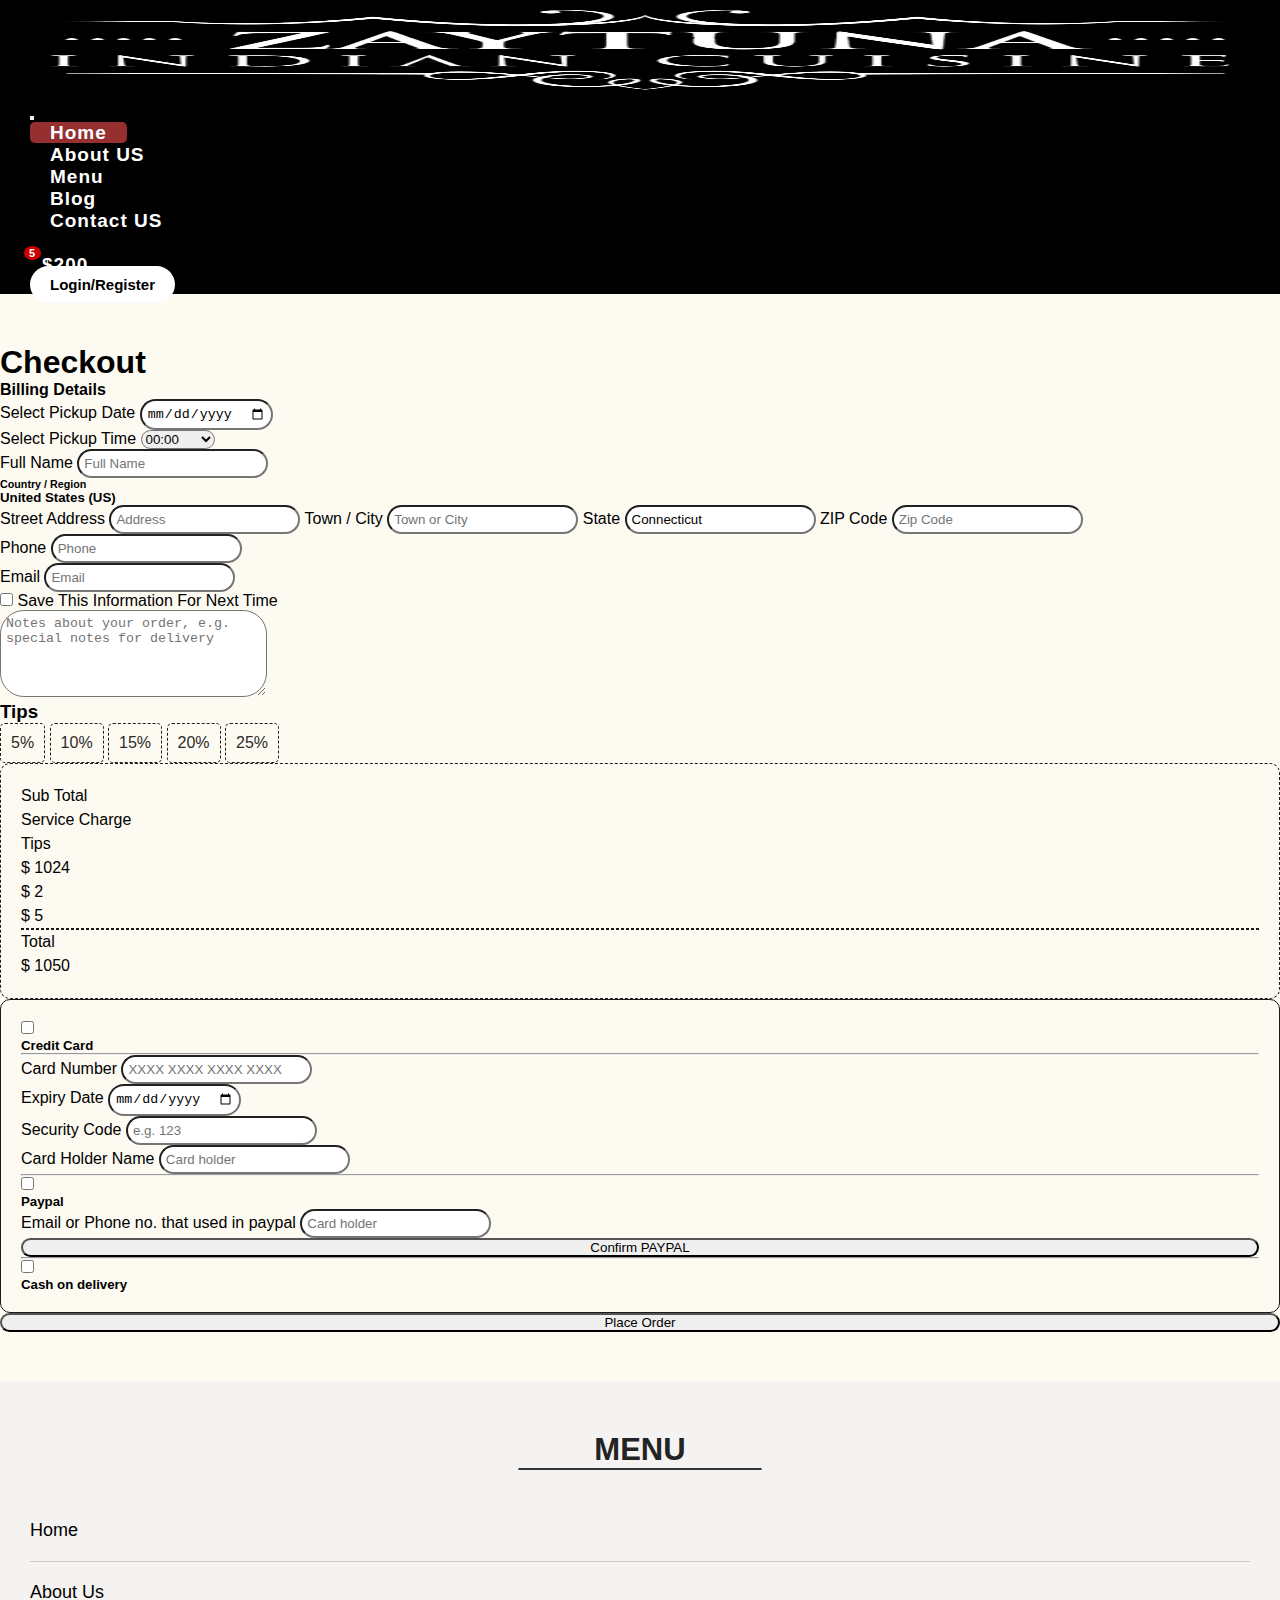
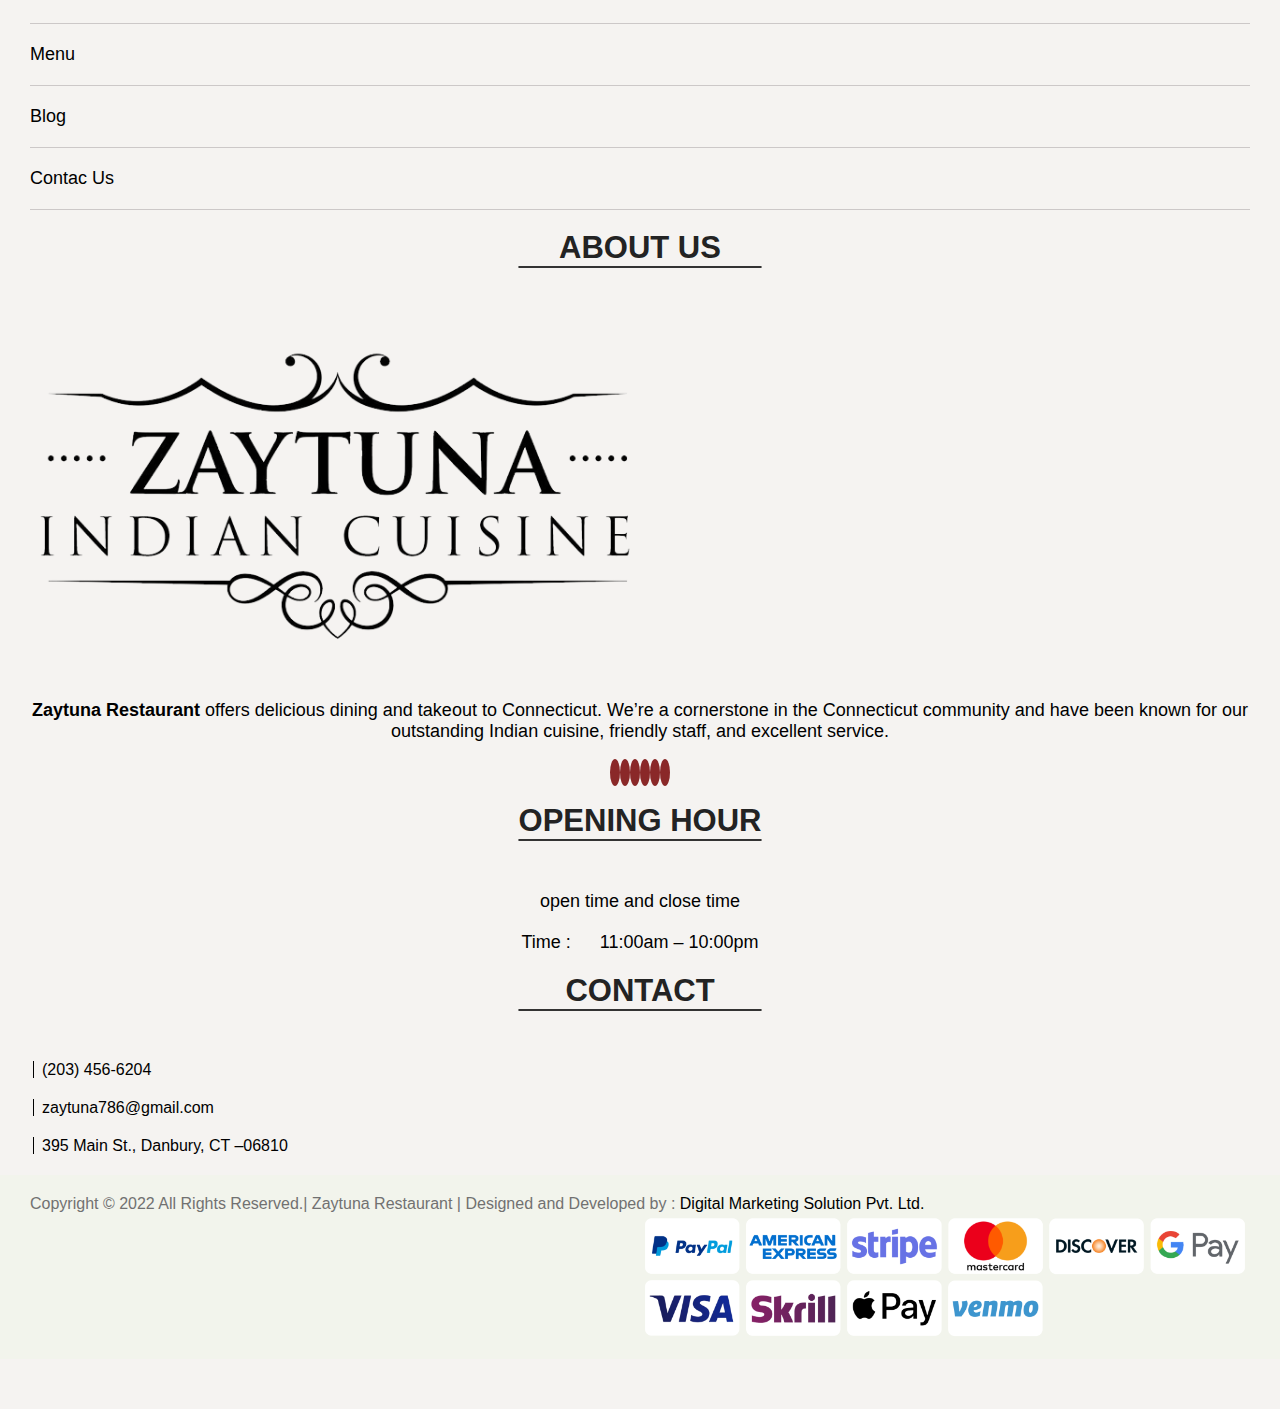
<file: ChakeOut.html>
<!DOCTYPE html>
<html lang="en">
<head>
    <meta charset="UTF-8">
    <meta http-equiv="X-UA-Compatible" content="IE=edge">
    <meta name="viewport" content="width=device-width, initial-scale=1.0">
    <link href="https://cdn.jsdelivr.net/npm/bootstrap@5.0.2/dist/css/bootstrap.min.css" rel="stylesheet" integrity="sha384-EVSTQN3/azprG1Anm3QDgpJLIm9Nao0Yz1ztcQTwFspd3yD65VohhpuuCOmLASjC" crossorigin="anonymous">
    <link rel="stylesheet" href="https://cdnjs.cloudflare.com/ajax/libs/font-awesome/6.2.1/css/all.min.css" integrity="sha512-MV7K8+y+gLIBoVD59lQIYicR65iaqukzvf/nwasF0nqhPay5w/9lJmVM2hMDcnK1OnMGCdVK+iQrJ7lzPJQd1w==" crossorigin="anonymous" referrerpolicy="no-referrer" />
    
    <link rel="stylesheet" href="./asset/css/main.css">
    <link rel="stylesheet" href="./css/style.css">

    <title>Checkout</title>
</head>
    <body>
        <!-- navber start -->
        <nav class="navbar navbar-expand-lg Navber">
            <div class="container-fluid">
                <a class="navbar-brand" href="./index.html">
                    <img src="./asset/image/logo.png" alt="">
                </a>

                <button class="navbar-toggler" type="button" data-bs-toggle="collapse" data-bs-target="#navbarNav" aria-controls="navbarNav" aria-expanded="false" aria-label="Toggle navigation">
                    <span class="navbar-toggler-icon">
                        <i class="fa-solid fa-bars"></i>
                    </span>
                    
                </button>

                <div class="collapse navbar-collapse" id="navbarNav">
                    <ul class="nav navbar-nav">
                        <li class="nav-item"  id="homeL" >
                            <a class="nav-link active"aria-current="page" href="./index.html">Home</a>
                        </li>
                        <li class="nav-item">
                            <a class="nav-link" href="./about.html">About US</a>
                        </li>
                        <li class="nav-item">
                            <a class="nav-link" href="./menu.html">Menu</a>
                        </li>
                        <li class="nav-item">
                            <a class="nav-link" href="./blog.html">Blog</a>
                        </li>
                        <li class="nav-item">
                            <a class="nav-link" href="./contact.html">Contact US</a>
                        </li>
                    </ul>

                    <ul class="navbar-nav NavbarNav2">
                        <li>
                            <a href="./wishList.html">
                                <i class="fa-solid fa-heart Cart"></i>
                            </a>
                        </li>

                        <li>
                            <a href="./chartList.html">
                                <i class="fa-solid fa-cart-shopping"></i>
                                <span class="Count">5</span>
                                <span class="Price">$200</span>
                            </a>
                        </li>
                    </ul>

                    <div class="LoginBtn">
                        <a href="./login.html" class="addBtn">Login/Register</a>
                    </div>
                </div>
            </div>
        </nav>
        <!-- navber start -->

        <section>
            <div class="container" id="checkout_page">
                <h1>Checkout</h1>
                <div class="row">
                    <div class="col-lg-7">
                        <h4 class="mt-2 mt-md-4 mb-3 mb-md-4">Billing Details</h4>
                        <form action="" method="post">

                            <div class="row">
                                <div class="col-6">
                                    <label for="pickupDate">Select Pickup Date</label>
                                    <input type="date" class="form-control" id="pickupDate">
                                </div>
                                <div class="col-6">
                                    <label for="pickupTime">Select Pickup Time</label>
                                    <select class="form-select" aria-label="Default select example">
                                        <option selected>00:00</option>
                                        <option value="1">11:00am</option>
                                        <option value="2">11:30am</option>
                                        <option value="3">12:00am</option>
                                        <option value="4">12:30am</option>
                                        <option value="5">01:00pm</option>
                                        <option value="6">01:30pm</option>
                                        <option value="7">02:00pm</option>
                                        <option value="8">02:30pm</option>
                                        <option value="9">03:00pm</option>
                                        <option value="10">03:30pm</option>
                                        <option value="11">04:00pm</option>
                                        <option value="12">04:30pm</option>
                                        <option value="13">05:00pm</option>
                                        <option value="14">05:30pm</option>
                                        <option value="15">06:00pm</option>
                                        <option value="16">06:30pm</option>
                                        <option value="17">07:00pm</option>
                                        <option value="18">07:30pm</option>
                                        <option value="17">08:00pm</option>
                                        <option value="18">08:30pm</option>
                                        <option value="17">09:00pm</option>
                                        <option value="18">09:30pm</option>
                                        <option value="17">10:00pm</option>
                                        <option value="18">10:30pm</option>
                                        <option value="17">11:00pm</option>
                                        <option value="18">11:30pm</option>
                                    </select>
                                </div>
                            </div>

                            <label for="name" class="mt-3">Full Name</label>
                            <input type="text" class="form-control" placeholder="Full Name" id="name" name="">

                            <h6 class="mt-4">Country / Region</h6>
                            <h5>United States (US)</h5>
                            <label for="address" class="mt-3">Street Address</label>
                            <input type="text" class="form-control" placeholder="Address" id="address" name="">
                            <label for="town" class="mt-3">Town / City</label>
                            <input type="text" class="form-control" placeholder="Town or City" id="town" name="">
                            <label for="state" class="mt-3">State</label>
                            <input type="text" class="form-control" value="Connecticut" id="state" name="">
                            <label for="zipcode" class="mt-3">ZIP Code</label>
                            <input type="text" class="form-control" placeholder="Zip Code" id="zipcode" name="">

                            <div class="row">
                                <div class="col-lg-6">
                                    <label for="phone" class="mt-3">Phone</label>
                                    <input type="tel" class="form-control" placeholder="Phone" id="phone" name="">
                                </div>
                                <div class="col-lg-6">
                                    <label for="email" class="mt-3">Email</label>
                                    <input type="email" class="form-control" placeholder="Email" id="email" name="">
                                </div>
                            </div>
                            

                            <div class="text-end m-4" id="save_info">
                                <input class="form-check-input" type="checkbox" value="" id="flexCheckDefault">
                                <label class="form-check-label" for="flexCheckDefault">
                                    Save This Information For Next Time
                                </label>
                            </div>
                            
                            <textarea name="" id="" cols="30" rows="5" placeholder="Notes about your order, e.g. special notes for delivery" class="form-control"></textarea>
                        </form>
                    </div>

                    <div class="col-lg-5">
                        <div id="tips">
                            <h3>Tips</h3>
                            <ul>
                                <li><a href="">5%</a></li>
                                <li><a href="">10%</a></li>
                                <li><a href="">15%</a></li>
                                <li><a href="">20%</a></li>
                                <li><a href="">25%</a></li>
                            </ul>
                        </div>
                        
                        <div class="price_section">
                            <div class="row">
                                <div class="col-6">
                                    <p>Sub Total</p>
                                    <p>Service Charge</p>
                                    <p>Tips</p>
                                </div>
                                <div class="col-6 text-end">
                                    <p>$ 1024</p>
                                    <p>$ 2</p>
                                    <p>$ 5</p>
                                </div>
                            </div>
                            <div class="my-4" id="price_total_divider"></div>
                            <div class="row">
                                <div class="col-6">
                                    <p>Total</p>
                                </div>
                                <div class="col-6 text-end">
                                    <p>$ 1050</p>
                                </div>
                            </div>
                        </div>


                        <div id="payment_card_section" class="mt-4">
                            <div class="payment_card_section_head">
                                <div class="row">
                                    <div class="col-6">
                                        <input class="form-check-input" type="checkbox" value="" id="flexCheckDefault">
                                        <label class="form-check-label" for="flexCheckDefault">
                                            <h5>Credit Card</h5>
                                        </label>
                                    </div>
                                    <div class="col-6 text-end">
                                        <i class="fa-solid fa-credit-card fa-2x"></i>
                                    </div>
                                </div>
                                <hr>

                                <form action="card-number" method="post">
                                    <label for="">Card Number</label>
                                    <input type="text" class="form-control" placeholder="XXXX XXXX XXXX XXXX" id="card-number">

                                    <div class="row mt-3">
                                        <div class="col-6">
                                            <label for="expiry">Expiry Date</label>
                                            <input type="date" class="form-control" id="expiry"> 
                                        </div>
                                        <div class="col-6">
                                            <label for="sec-code">Security Code</label>
                                            <input type="number" class="form-control" placeholder="e.g. 123" id="sec-code">
                                        </div>
                                    </div>

                                    <label for="card-holder" class="mt-3">Card Holder Name</label>
                                    <input type="text" class="form-control" placeholder="Card holder" id="card-holder">
                                </form>

                                <hr>
                                <div class="row">
                                    <div class="col-6">
                                        <input class="form-check-input" type="checkbox" value="" id="flexCheckDefault">
                                        <label class="form-check-label" for="flexCheckDefault">
                                            <h5>Paypal</h5>
                                        </label>
                                    </div>
                                    <div class="col-6 text-end">
                                        <i class="fa-brands fa-cc-paypal"></i>
                                    </div>
                                </div>

                                <form action="" method="post">
                                    <label for="paypal" class="mt-3">Email or Phone no. that used in paypal</label>
                                    <input type="email" class="form-control" placeholder="Card holder" id="paypal">

                                    <button class="btn btn-dark mt-3 paypal_btn">Confirm PAYPAL</button>
                                </form>

                                <hr>
                                <div class="row">
                                    <div class="col-6">
                                        <input class="form-check-input" type="checkbox" value="" id="flexCheckDefault">
                                        <label class="form-check-label" for="flexCheckDefault">
                                            <h5>Cash on delivery</h5>
                                        </label>
                                    </div>
                                    <div class="col-6 text-end">
                                        <i class="fa-solid fa-money-bill-1-wave"></i>
                                    </div>
                                </div>

                            </div>
                        </div>

                        <button class="btn btn-dark mt-4 place_order_btn">Place Order</button>

                    </div>
                </div>
            </div>
        </section>

        <!-- footer start -->
        <footer class="sectionPadding">
            <div class="row container-fluid m-auto">
                <div class="col-lg-4 col-md-4">
                    <div class="FooterTitle">
                        <h3 class="">MENU</h3>
                        <hr class="FooterHr">
                    </div>

                    <ul>
                        <li>
                            <a href="./index.html">Home</a>
                        </li>

                        <li>
                            <a href="./about.html">About Us</a>
                        </li>

                        <li>
                            <a href="./menu.html">Menu</a>
                        </li>

                        <li>
                            <a href="./blog.html">Blog</a>
                        </li>
                        <li>
                            <a href="./contact.htm">Contac Us</a>
                        </li>
                    </ul>
                </div>

                <div class="col-lg-4 col-md-4">
                    <div class="FooterTitle">
                        <h3 class="">About US</h3>
                        <hr class="FooterHr">
                    </div>

                    <div class="text-center FooterImg">
                        <img src="./asset/image/logo-black.png" alt="">
                        <p>
                            <b>Zaytuna Restaurant</b>
                            offers delicious dining and takeout to Connecticut. We’re a cornerstone in the Connecticut community and have been known for our outstanding Indian cuisine, friendly staff, and excellent service.
                        </p>
                    </div>

                    <div class="footerSocilaIcon">
                        <ul>
                            <li><a href=""><i class="fa-brands fa-facebook"></i></a></li>
                            <li><a href=""><i class="fa-brands fa-twitter"></i></a></li>
                            <li><a href=""><i class="fa-brands fa-instagram"></i></a></li>
                            <li><a href=""><i class="fa-brands fa-linkedin"></i></a></li>
                            <li><a href=""><i class="fa-brands fa-youtube"></i></a></li>
                            <li><a href=""><i class="fa-brands fa-pinterest"></i></a></li>
                        </ul>
                    </div>
                </div>

                <div class="col-lg-4 col-md-4">
                    <div>
                        <div class="FooterTitle">
                            <h3 class="">Opening Hour</h3>
                            <hr class="FooterHr">
                        </div>

                        <div class="text-center FooterImg">
                            <p>open time and close time</p>
                            <p>Time : <span>11:00am – 10:00pm</span></p>
                        </div>
                    </div>

                    <div>
                        <div class="FooterTitle">
                            <h3 class="">Contact</h3>
                            <hr class="FooterHr">
                        </div>

                        <ul class="FooterContact">
                            <li>
                                <span>
                                    <i class="fa-solid fa-phone"></i>
                                </span>
                                (203) 456-6204
                            </li>
                            
                            <li>
                                <span>
                                    <i class="fa-solid fa-envelope"></i>
                                </span>
                                zaytuna786@gmail.com
                            </li>
                            
                            <li>
                                <span>
                                    <i class="fa-solid fa-location-dot"></i>
                                </span>
                                395 Main St., Danbury, CT –06810
                            </li>
                        </ul>
                    </div>
                </div>
            </div>

            <div class="lastFooter">
                <div class="container-fluid row">
                    <div class="col-lg-6 col-md-6">
                        <span>
                            Copyright © 2022 All Rights Reserved.|  Zaytuna Restaurant | Designed and Developed by : 
                            <a href="https://www.digitalmarketingbd.com/">
                                Digital Marketing Solution Pvt. Ltd.
                            </a>
                        </span>
                    </div>

                    <div class="col-lg-6 col-md-6 imgeDIvlast">
                        <img src="./asset/image/ssr.png" alt="">
                    </div>
                </div>
            </div>
        </footer>
        <!-- footer end -->


         <!-- bootstrap -->
        <script src="https://cdn.jsdelivr.net/npm/@popperjs/core@2.9.2/dist/umd/popper.min.js" integrity="sha384-IQsoLXl5PILFhosVNubq5LC7Qb9DXgDA9i+tQ8Zj3iwWAwPtgFTxbJ8NT4GN1R8p" crossorigin="anonymous"></script>
        <script src="https://cdn.jsdelivr.net/npm/bootstrap@5.0.2/dist/js/bootstrap.min.js" integrity="sha384-cVKIPhGWiC2Al4u+LWgxfKTRIcfu0JTxR+EQDz/bgldoEyl4H0zUF0QKbrJ0EcQF" crossorigin="anonymous"></script>

    </body>
</html>
</file>
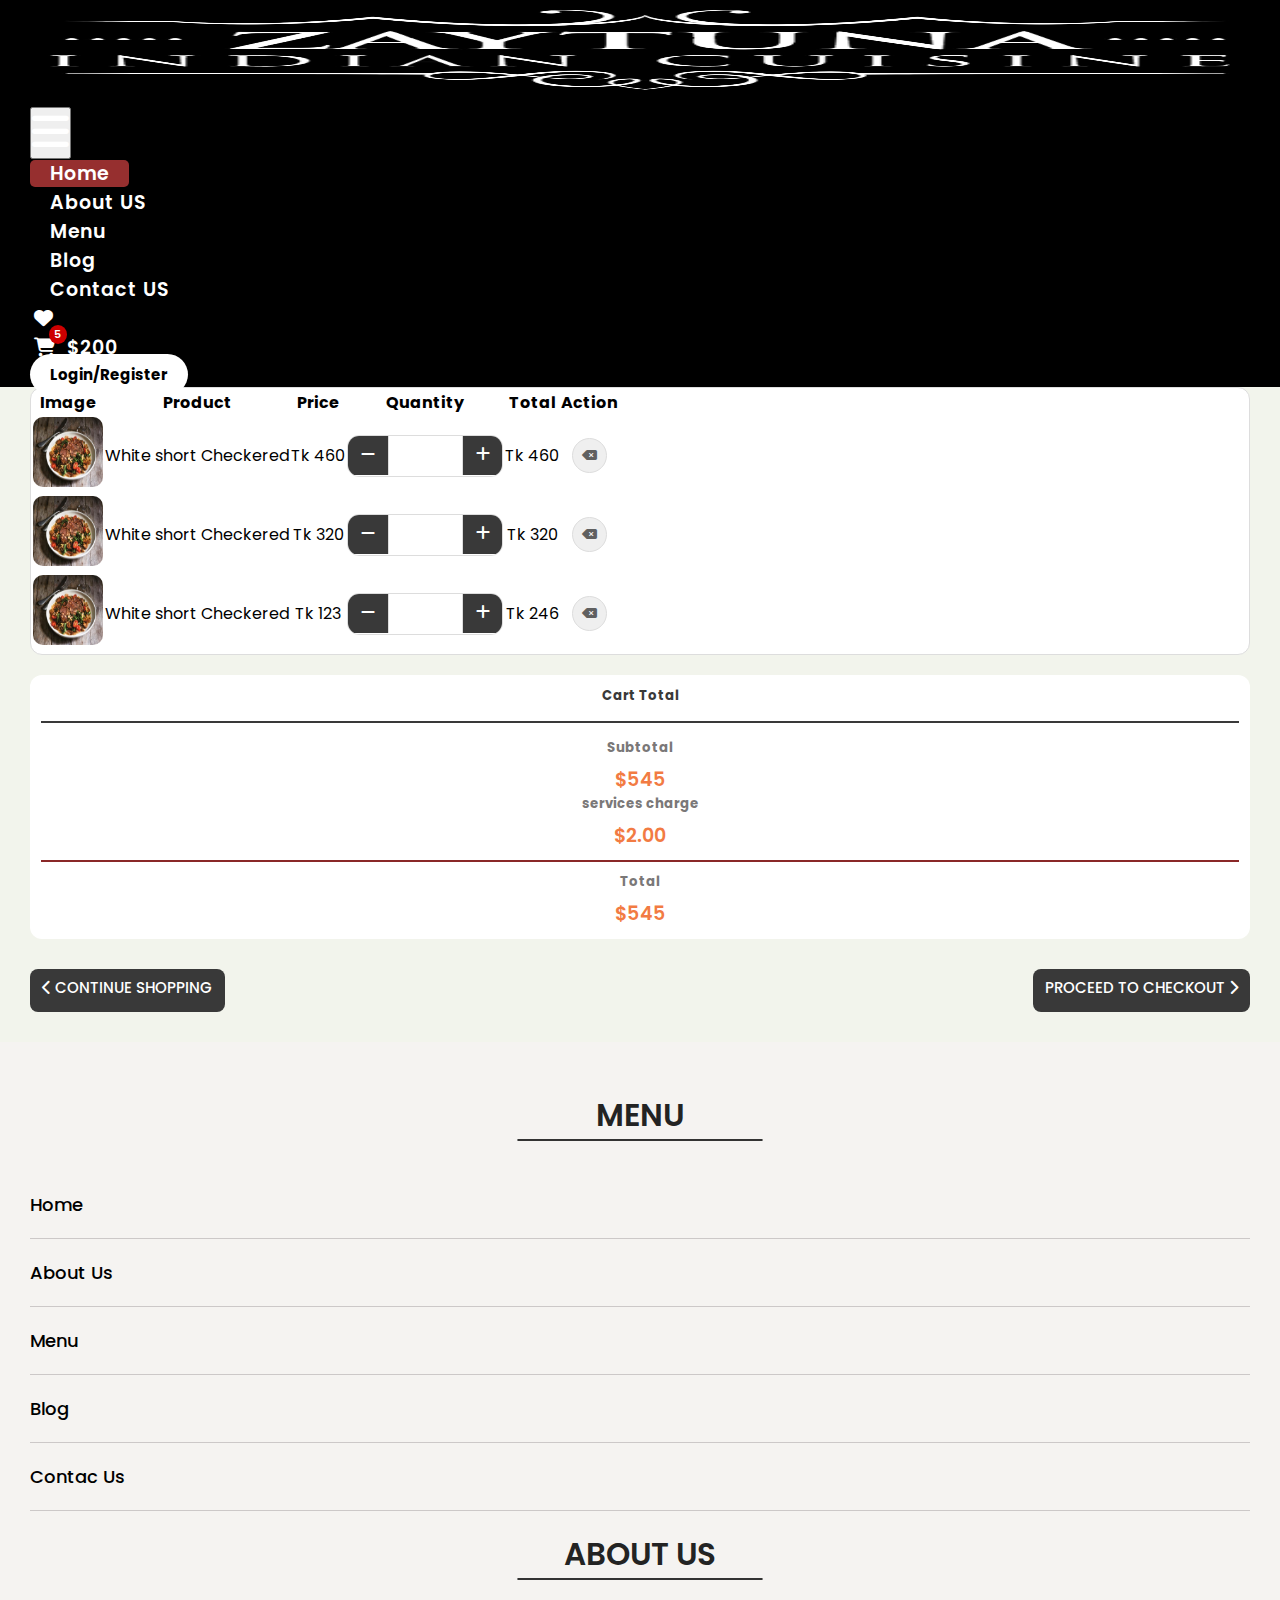
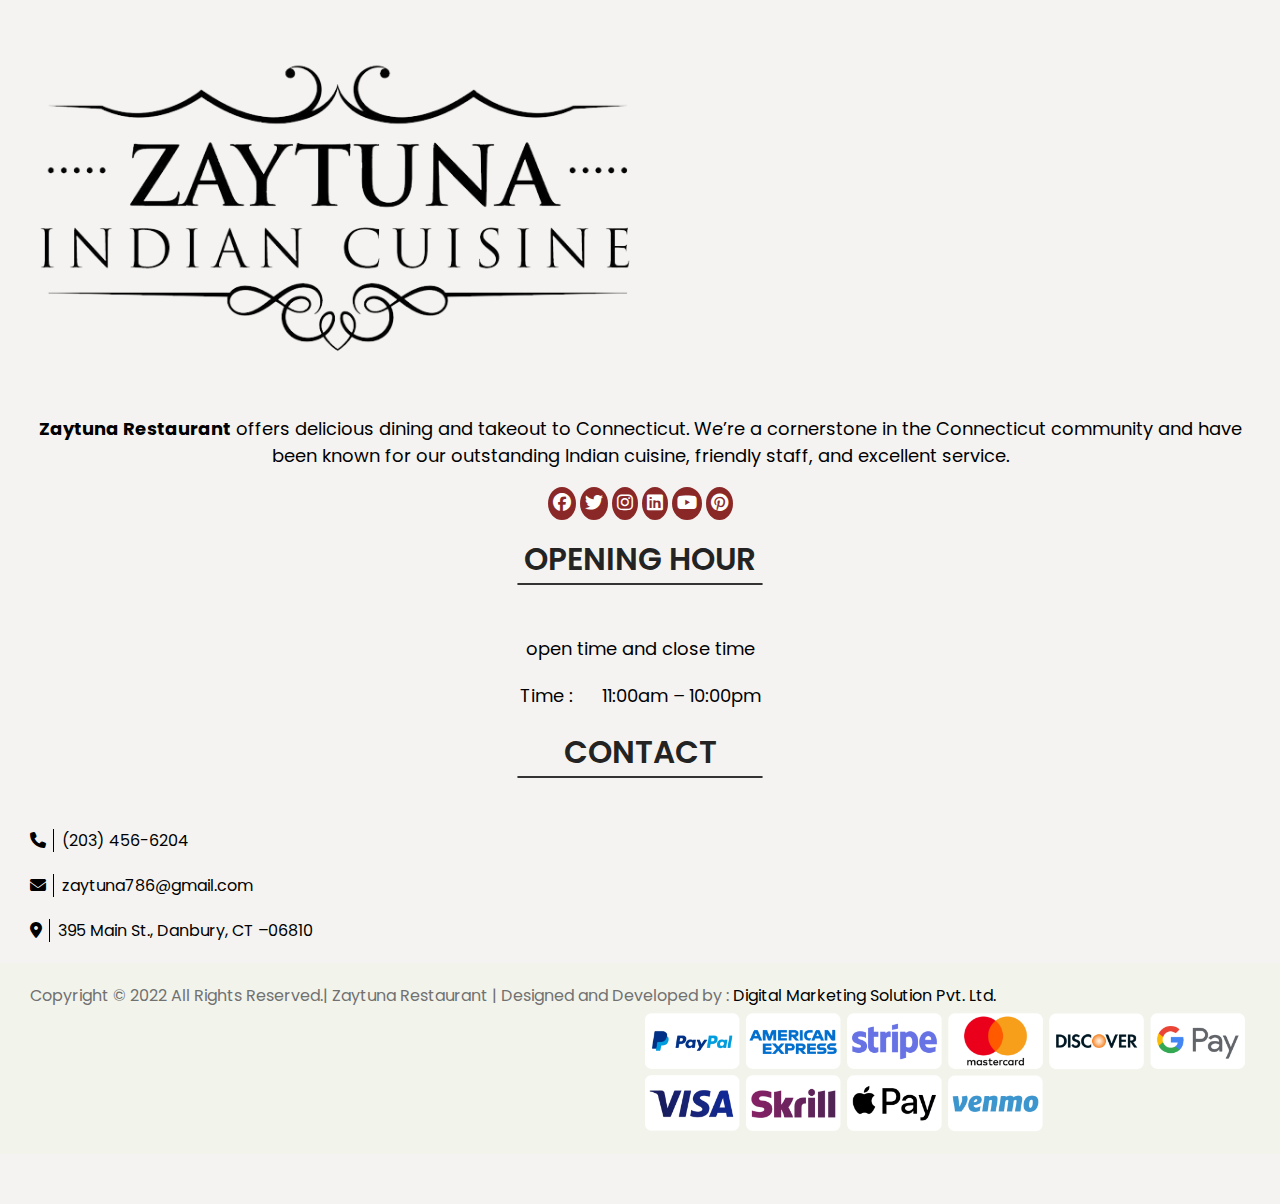
<file: chartList.html>
<!DOCTYPE html>
<html lang="en">
    <head>
        <meta charset="UTF-8">
        <meta http-equiv="X-UA-Compatible" content="IE=edge">
        <meta name="viewport" content="width=device-width, initial-scale=1.0">
        <title>Home page</title>

        <!-- google font -->
        <style> @import url('https://fonts.googleapis.com/css2?family=Inter:wght@100;200;300;400;500;600;700;800;900&family=Poppins:ital,wght@0,100;0,300;0,400;0,500;0,600;0,700;0,800;0,900;1,100;1,200;1,300;1,500;1,600;1,900&display=swap'); </style>

        <!-- bootstrap -->
        <link href="https://cdn.jsdelivr.net/npm/bootstrap@5.0.2/dist/css/bootstrap.min.css" rel="stylesheet" integrity="sha384-EVSTQN3/azprG1Anm3QDgpJLIm9Nao0Yz1ztcQTwFspd3yD65VohhpuuCOmLASjC" crossorigin="anonymous">
        
        <!-- font awsome -->
        <link rel="stylesheet" href="https://cdnjs.cloudflare.com/ajax/libs/font-awesome/6.2.1/css/all.min.css">

        <!-- custom css -->
        <link rel="stylesheet" href="./asset/css/main.css">
        
    </head>

    <body>
        <!-- navber start -->
        <nav class="navbar navbar-expand-lg Navber">
            <div class="container-fluid">
                <a class="navbar-brand" href="./index.html">
                    <img src="./asset/image/logo.png" alt="">
                </a>

                <button class="navbar-toggler" type="button" data-bs-toggle="collapse" data-bs-target="#navbarNav" aria-controls="navbarNav" aria-expanded="false" aria-label="Toggle navigation">
                    <span class="navbar-toggler-icon">
                        <i class="fa-solid fa-bars"></i>
                    </span>
                    
                </button>

                <div class="collapse navbar-collapse" id="navbarNav">
                    <ul class="nav navbar-nav">
                        <li class="nav-item"  id="homeL" >
                            <a class="nav-link active"aria-current="page" href="./index.html">Home</a>
                        </li>
                        <li class="nav-item">
                            <a class="nav-link" href="./about.html">About US</a>
                        </li>
                        <li class="nav-item">
                            <a class="nav-link" href="./menu.html">Menu</a>
                        </li>
                        <li class="nav-item">
                            <a class="nav-link" href="./blog.html">Blog</a>
                        </li>
                        <li class="nav-item">
                            <a class="nav-link" href="./contact.html">Contact US</a>
                        </li>
                    </ul>

                    <ul class="navbar-nav NavbarNav2">
                        <li>
                            <a href="./wishList.html">
                                <i class="fa-solid fa-heart Cart"></i>
                            </a>
                        </li>

                        <li>
                            <a href="./chartList.html">
                                <i class="fa-solid fa-cart-shopping"></i>
                                <span class="Count">5</span>
                                <span class="Price">$200</span>
                            </a>
                        </li>
                    </ul>

                    <div class="LoginBtn">
                        <a href="./login.html" class="addBtn">Login/Register</a>
                    </div>
                </div>
            </div>
        </nav>
        <!-- navber start -->

        <!-- chart list start -->
        <section class="sectionMargin mt-3 mt-lg-5 mt-md-4">
            <div class="container-fluid">
                <div class="single-tab active" id="cartTab">
                    <div class="table-wrap revel-table">
                        <div class="row sectionMargin">
                            <div class="col-lg-9 col-md-8  table-responsive">
                                <table class="table table-borderless">
                                    <thead>
                                        <tr>
                                            <th>Image</th>
                                            <th>Product</th>
                                            <th>Price</th>
                                            <th>Quantity</th>
                                            <th>Total</th>
                                            <th>Action</th>
                                        </tr>
                                    </thead>

                                    <tbody>
                                        <tr>
                                            <td>
                                                <div class="product-img"><img src="./asset/image/product1.webp" alt="Image" /></div>
                                            </td>
                                            <td><a href="shop-details.html" class="product-name">White short Checkered</a></td>
                                            <td>
                                                <span class="price-txt">Tk <span class="main-price">460</span></span>
                                            </td>
                                            <td>
                                                <div class="product-count cart-product-count">
                                                    <div class="quantity rapper-quantity m-auto">
                                                        <input type="number" min="1" max="100" step="1" value="1" readonly />
                                                        <div class="quantity-nav">
                                                            <div class="quantity-button quantity-down"><i class="fa-solid fa-minus"></i></div>
                                                            <div class="quantity-button quantity-up"><i class="fa-solid fa-plus"></i></div>
                                                        </div>
                                                    </div>
                                                </div>
                                            </td>
                                            <td>
                                                <span class="price-txt">Tk <span class="total-price">460</span></span>
                                            </td>
                                            <td>
                                                <button class="cart-delete">
                                                    <i class="fa-solid fa-delete-left"></i>
                                                </button>
                                            </td>
                                        </tr>

                                        <tr>
                                            <td>
                                                <div class="product-img"><img src="./asset/image/product1.webp" alt="Image" /></div>
                                            </td>
                                            <td><a href="shop-details.html" class="product-name">White short Checkered</a></td>
                                            <td>
                                                <span class="price-txt">Tk <span class="main-price">320</span></span>
                                            </td>
                                            <td>
                                                <div class="product-count cart-product-count">
                                                    <div class="quantity rapper-quantity m-auto">
                                                        <input type="number" min="1" max="100" step="1" value="1" readonly />
                                                        <div class="quantity-nav">
                                                            <div class="quantity-button quantity-down"><i class="fa-solid fa-minus"></i></div>
                                                            <div class="quantity-button quantity-up"><i class="fa-solid fa-plus"></i></div>
                                                        </div>
                                                    </div>
                                                </div>
                                            </td>
                                            <td>
                                                <span class="price-txt">Tk <span class="total-price">320</span></span>
                                            </td>
                                            <td>
                                                <button class="cart-delete">
                                                    <i class="fa-solid fa-delete-left"></i>
                                                </button>
                                            </td>
                                        </tr>

                                        <tr>
                                            <td>
                                                <div class="product-img"><img src="./asset/image/product1.webp" alt="Image" /></div>
                                            </td>
                                            <td><a href="shop-details.html" class="product-name">White short Checkered</a></td>
                                            <td>
                                                <span class="price-txt">Tk <span class="main-price">123</span></span>
                                            </td>
                                            <td>
                                                <div class="product-count cart-product-count">
                                                    <div class="quantity rapper-quantity m-auto">
                                                        <input type="number" min="1" max="100" step="1" value="2" readonly />
                                                        <div class="quantity-nav">
                                                            <div class="quantity-button quantity-down"><i class="fa-solid fa-minus"></i></div>
                                                            <div class="quantity-button quantity-up"><i class="fa-solid fa-plus"></i></div>
                                                        </div>
                                                    </div>
                                                </div>
                                            </td>
                                            <td>
                                                <span class="price-txt">Tk <span class="total-price">246</span></span>
                                            </td>
                                            <td>
                                                <button class="cart-delete">
                                                    <i class="fa-solid fa-delete-left"></i>
                                                </button>
                                            </td>
                                        </tr>
                                    </tbody>
                                </table>
                            </div>

                            <div class="col-lg-3 col-md-4 text-start">
                                <div class="cart-total-panel">
                                    <h5 class="title">Cart Total</h5>

                                    <div class="panel-body">
                                        <div class="row">
                                            <div class="col-md-6">
                                                <h5>Subtotal</h5>
                                            </div>
                                            <div class="col-md-6 text-end">
                                                <span>$545</span>
                                            </div>
                                        </div>

                                        <div class="row">
                                            <div class="col-md-6">
                                                <h5>services charge</h5>
                                            </div>
                                            <div class="col-md-6 text-end">
                                                <span>$2.00</span>
                                            </div>
                                        </div>

                                        <div class="row TotalDiv">
                                            <div class="col-md-6">
                                                <h5>Total</h5>
                                            </div>
                                            <div class="col-md-6 text-end">
                                                <span>$545</span>
                                            </div>
                                        </div>
                                    </div>
                                </div>
                            </div>
                        </div>
                        
                        <div class="btn-box CartPage d-flex">
                            <div class="btn-box2">
                                <a href="./index.html" class="def-btn">
                                    <i class="fa-solid fa-chevron-left"></i>
                                    Continue Shopping
                                </a> 
                            </div>
                            
                            <div class="btn-box2">
                                <a href="./ChakeOut.html" class="def-btn tab-next-btn ProceedToCheckout" id="proceedToCheckout">
                                    Proceed to checkout <i class="fa-solid fa-chevron-right"></i>
                                    <i class="fa-light fa-cart-circle-check"></i>
                                </a>
                            </div>
                        </div>
                    </div>
                </div>
            </div>
        </section>
        <!-- chart list end -->

        <footer class="sectionPadding">
            <div class="row container-fluid">
                <div class="col-lg-4 col-md-4">
                    <div class="FooterTitle">
                        <h3 class="">MENU</h3>
                        <hr class="FooterHr">
                    </div>

                    <ul>
                        <li>
                            <a href="./index.html">Home</a>
                        </li>

                        <li>
                            <a href="./about.html">About Us</a>
                        </li>

                        <li>
                            <a href="./menu.html">Menu</a>
                        </li>

                        <li>
                            <a href="./blog.html">Blog</a>
                        </li>
                        <li>
                            <a href="./contact.htm">Contac Us</a>
                        </li>
                    </ul>
                </div>

                <div class="col-lg-4 col-md-4">
                    <div class="FooterTitle">
                        <h3 class="">About US</h3>
                        <hr class="FooterHr">
                    </div>

                    <div class="text-center FooterImg">
                        <img src="./asset/image/logo-black.png" alt="">
                        <p>
                            <b>Zaytuna Restaurant</b>
                            offers delicious dining and takeout to Connecticut. We’re a cornerstone in the Connecticut community and have been known for our outstanding Indian cuisine, friendly staff, and excellent service.
                        </p>
                    </div>

                    <div class="footerSocilaIcon">
                        <ul>
                            <li><a href=""><i class="fa-brands fa-facebook"></i></a></li>
                            <li><a href=""><i class="fa-brands fa-twitter"></i></a></li>
                            <li><a href=""><i class="fa-brands fa-instagram"></i></a></li>
                            <li><a href=""><i class="fa-brands fa-linkedin"></i></a></li>
                            <li><a href=""><i class="fa-brands fa-youtube"></i></a></li>
                            <li><a href=""><i class="fa-brands fa-pinterest"></i></a></li>
                        </ul>
                    </div>
                </div>

                <div class="col-lg-4 col-md-4">
                    <div>
                        <div class="FooterTitle">
                            <h3 class="">Opening Hour</h3>
                            <hr class="FooterHr">
                        </div>
    
                        <div class="text-center FooterImg">
                            <p>open time and close time</p>
                            <p>Time : <span>11:00am – 10:00pm</span></p>
                        </div>
                    </div>

                    <div>
                        <div class="FooterTitle">
                            <h3 class="">Contact</h3>
                            <hr class="FooterHr">
                        </div>
    
                        <ul class="FooterContact">
                            <li>
                                <span>
                                    <i class="fa-solid fa-phone"></i>
                                </span>
                                (203) 456-6204
                            </li>
                            
                            <li>
                                <span>
                                    <i class="fa-solid fa-envelope"></i>
                                </span>
                                zaytuna786@gmail.com
                            </li>
                            
                            <li>
                                <span>
                                    <i class="fa-solid fa-location-dot"></i>
                                </span>
                                395 Main St., Danbury, CT –06810
                            </li>
                        </ul>
                    </div>
                </div>
            </div>

            <div class="lastFooter">
                <div class="container-fluid row">
                    <div class="col-lg-6 col-md-6">
                        <span>
                            Copyright © 2022 All Rights Reserved.|  Zaytuna Restaurant | Designed and Developed by : 
                            <a href="https://www.digitalmarketingbd.com/">
                                Digital Marketing Solution Pvt. Ltd.
                            </a>
                        </span>
                    </div>
    
                    <div class="col-lg-6 col-md-6 imgeDIvlast">
                        <img src="./asset/image/ssr.png" alt="">
                    </div>
                </div>
            </div>
        </footer>

         <!-- bootstrap -->
        <script src="https://cdn.jsdelivr.net/npm/@popperjs/core@2.9.2/dist/umd/popper.min.js" integrity="sha384-IQsoLXl5PILFhosVNubq5LC7Qb9DXgDA9i+tQ8Zj3iwWAwPtgFTxbJ8NT4GN1R8p" crossorigin="anonymous"></script>
        <script src="https://cdn.jsdelivr.net/npm/bootstrap@5.0.2/dist/js/bootstrap.min.js" integrity="sha384-cVKIPhGWiC2Al4u+LWgxfKTRIcfu0JTxR+EQDz/bgldoEyl4H0zUF0QKbrJ0EcQF" crossorigin="anonymous"></script>

    </body>
</html>
</file>
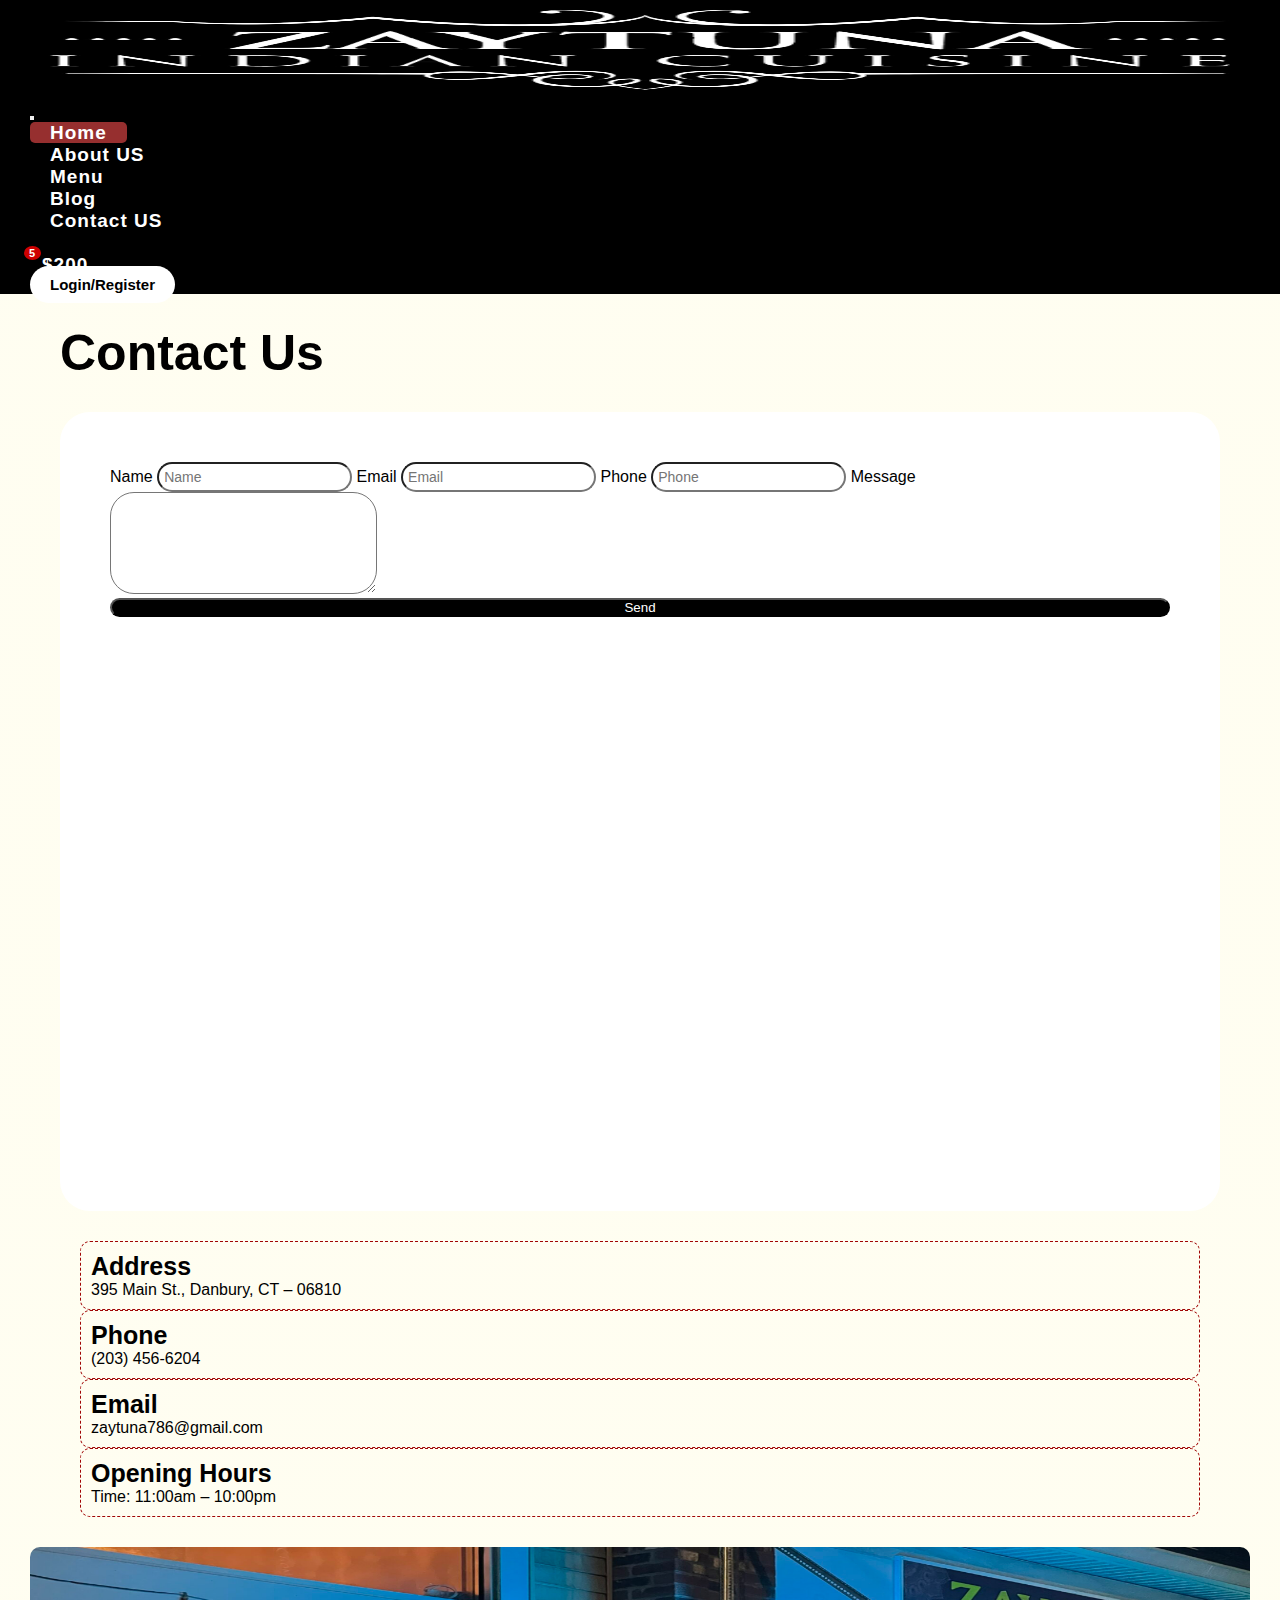
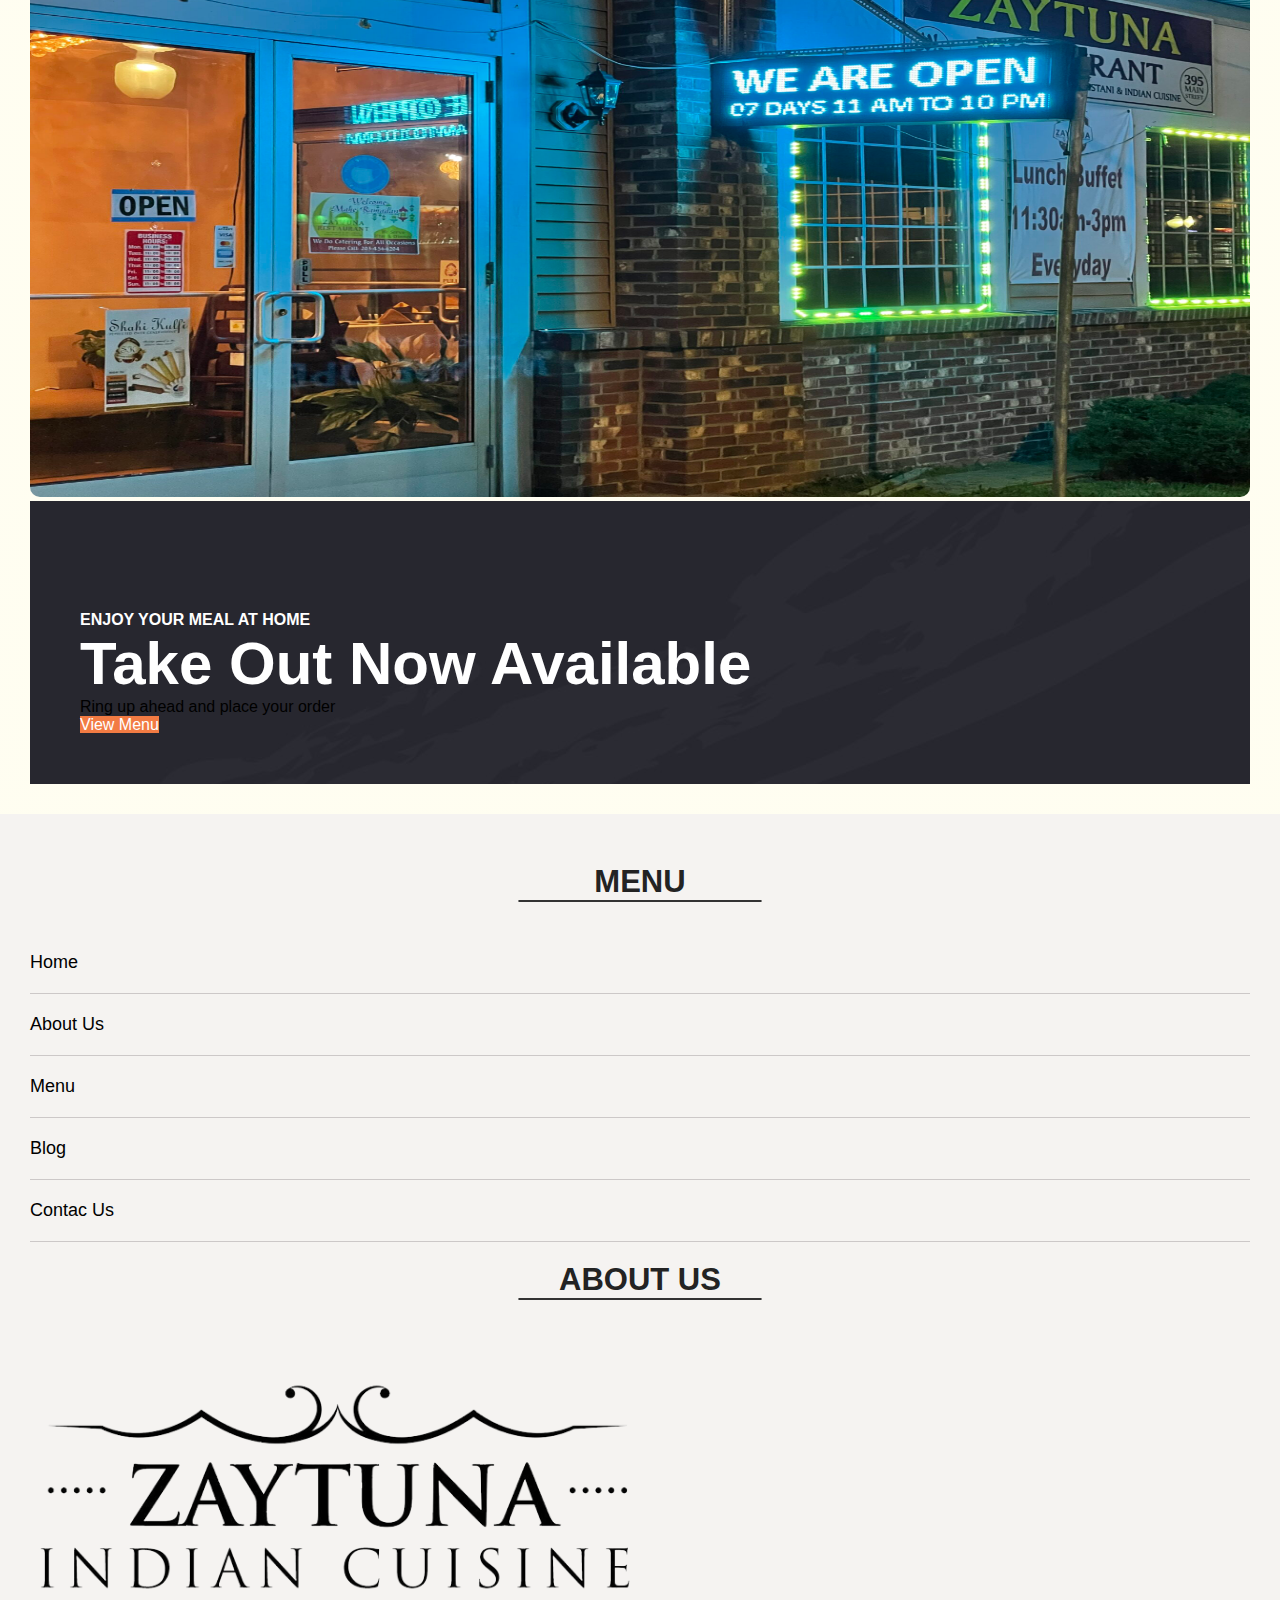
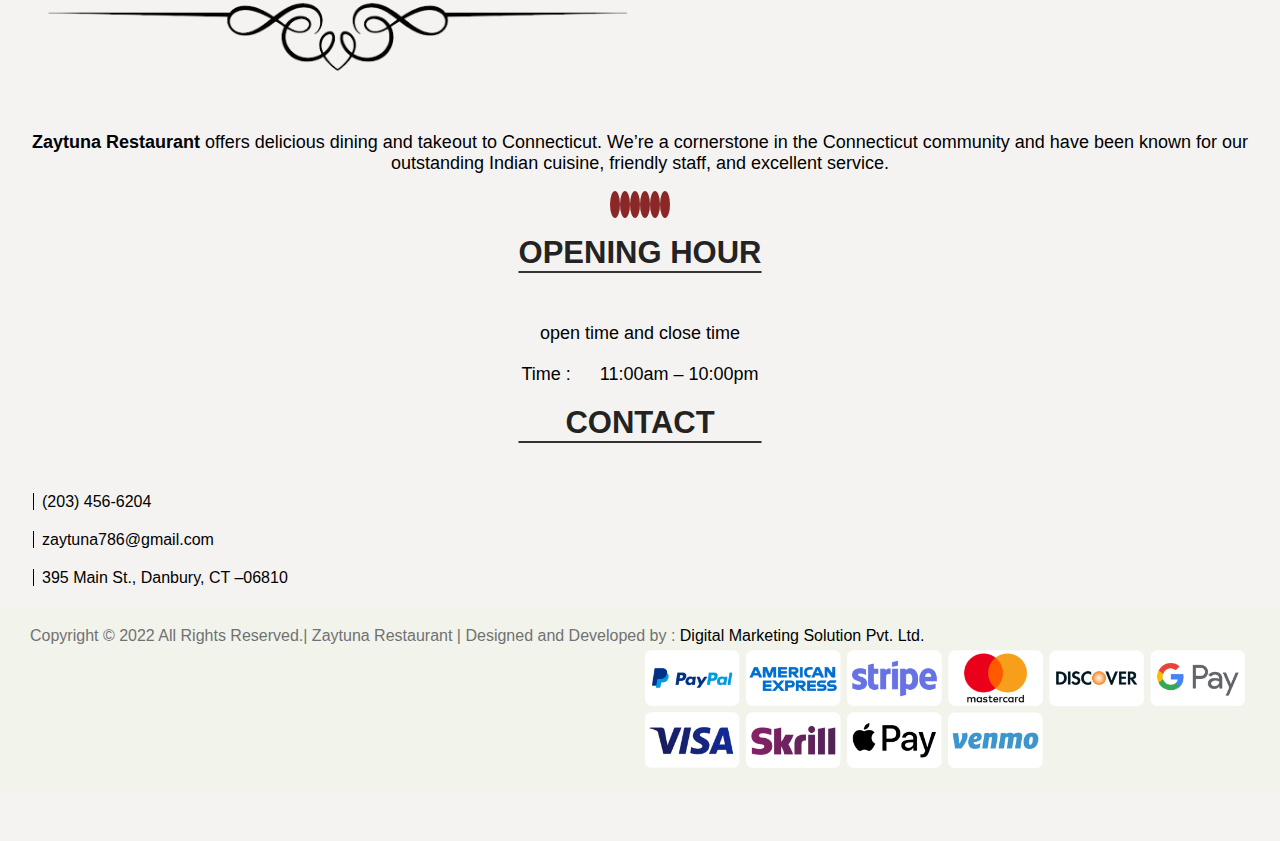
<file: contact.html>
<!DOCTYPE html>
<html lang="en">
<head>
    <meta charset="UTF-8">
    <meta http-equiv="X-UA-Compatible" content="IE=edge">
    <meta name="viewport" content="width=device-width, initial-scale=1.0">
    <link href="https://cdn.jsdelivr.net/npm/bootstrap@5.0.2/dist/css/bootstrap.min.css" rel="stylesheet" integrity="sha384-EVSTQN3/azprG1Anm3QDgpJLIm9Nao0Yz1ztcQTwFspd3yD65VohhpuuCOmLASjC" crossorigin="anonymous">
    <link rel="stylesheet" href="https://cdnjs.cloudflare.com/ajax/libs/font-awesome/6.2.1/css/all.min.css" integrity="sha512-MV7K8+y+gLIBoVD59lQIYicR65iaqukzvf/nwasF0nqhPay5w/9lJmVM2hMDcnK1OnMGCdVK+iQrJ7lzPJQd1w==" crossorigin="anonymous" referrerpolicy="no-referrer" />
    
    <link rel="stylesheet" href="./asset/css/main.css">
    <link rel="stylesheet" href="./css/style.css">

    <title>Contact Us</title>
</head>
<body>
    <!-- navber start -->
    <nav class="navbar navbar-expand-lg Navber">
        <div class="container-fluid">
            <a class="navbar-brand" href="./index.html">
                <img src="./asset/image/logo.png" alt="">
            </a>

            <button class="navbar-toggler" type="button" data-bs-toggle="collapse" data-bs-target="#navbarNav" aria-controls="navbarNav" aria-expanded="false" aria-label="Toggle navigation">
                <span class="navbar-toggler-icon">
                    <i class="fa-solid fa-bars"></i>
                </span>
                
            </button>

            <div class="collapse navbar-collapse" id="navbarNav">
                <ul class="nav navbar-nav">
                    <li class="nav-item"  id="homeL" >
                        <a class="nav-link active"aria-current="page" href="./index.html">Home</a>
                    </li>
                    <li class="nav-item">
                        <a class="nav-link" href="./about.html">About US</a>
                    </li>
                    <li class="nav-item">
                        <a class="nav-link" href="./menu.html">Menu</a>
                    </li>
                    <li class="nav-item">
                        <a class="nav-link" href="./blog.html">Blog</a>
                    </li>
                    <li class="nav-item">
                        <a class="nav-link" href="./contact.html">Contact US</a>
                    </li>
                </ul>

                <ul class="navbar-nav NavbarNav2">
                    <li>
                        <a href="./wishList.html">
                            <i class="fa-solid fa-heart Cart"></i>
                        </a>
                    </li>

                    <li>
                        <a href="./chartList.html">
                            <i class="fa-solid fa-cart-shopping"></i>
                            <span class="Count">5</span>
                            <span class="Price">$200</span>
                        </a>
                    </li>
                </ul>

                <div class="LoginBtn">
                    <a href="./login.html" class="addBtn">Login/Register</a>
                </div>
            </div>
        </div>
    </nav>
    <!-- navber start -->

    <section class="contact_page">
        <div class="container-fluid">
            <h1>Contact Us</h1>

            <div class="map_and_form_section">
                <div class="row">
                    <div class="col-lg-7">
                        <form action="" method="post">
                            <label for="name">Name</label>
                            <input type="text" placeholder="Name" class="form-control form-control-lg" id="name">
                            <label for="email" class="mt-3">Email</label>
                            <input type="email" placeholder="Email" class="form-control form-control-lg" id="email">
                            <label for="phone" class="mt-3">Phone</label>
                            <input type="tel" placeholder="Phone" class="form-control form-control-lg" id="phone">
                            <label for="message" class="mt-3">Message</label>
                            <textarea name="" id="message" cols="30" rows="6" class="form-control"></textarea>
                            <button class="btn contact_btn btn-lg mt-5">Send</button>
                        </form>
                    </div>
                    <div class="col-lg-5">
                        <iframe id="google_map" src="https://www.google.com/maps/embed?pb=!1m19!1m8!1m3!1d1496.3550781355573!2d-73.4587693!3d41.4021005!3m2!1i1024!2i768!4f13.1!4m8!3e6!4m0!4m5!1s0x89e7ff66c7d32c3b%3A0xb68fd93a0f84e07e!2sZaytuna%20Restaurant%20395%20Main%20St%20Danbury%2C%20CT%2006810%20United%20States!3m2!1d41.402100499999996!2d-73.4587693!5e0!3m2!1sen!2sbd!4v1672138332977!5m2!1sen!2sbd" width="100%" height="540" style="border:0;" allowfullscreen="" loading="lazy" referrerpolicy="no-referrer-when-downgrade"></iframe>
                    </div>
                </div>
            </div>

            <div class="contact_info">
                <div class="row">
                    <div class="col-lg-3">
                        <div class="row" id="contact_address">
                            <div class="col-2">
                                <i class="fa-solid fa-house"></i>
                            </div>
                            <div class="col-10">
                                <h5>Address</h5>
                                <p>395 Main St., Danbury, CT – 06810</p>
                            </div>
                        </div>
                    </div>
                    <div class="col-lg-3">
                        <div class="row" id="contact_phone">
                            <div class="col-2">
                                <i class="fa-solid fa-phone"></i>
                            </div>
                            <div class="col-10">
                                <h5>Phone</h5>
                                <p>(203) 456-6204</p>
                            </div>
                        </div>
                    </div>
                    <div class="col-lg-3">
                        <div class="row" id="contact_email">
                            <div class="col-2">
                                <i class="fa-solid fa-envelope"></i>
                            </div>
                            <div class="col-10">
                                <h5>Email</h5>
                                <p>zaytuna786@gmail.com</p>
                            </div>
                        </div>
                    </div>
                    <div class="col-lg-3">
                        <div class="row" id="contact_time">
                            <div class="col-2">
                                <i class="fa-solid fa-clock"></i>
                            </div>
                            <div class="col-10">
                                <h5>Opening Hours</h5>
                                <p>Time: 11:00am – 10:00pm</p>
                            </div>
                        </div>
                    </div>
                </div>
            </div>


            <div class="row" id="contact_last_section">
                <div class="col-lg-8 contact_last_section_img">
                    <img class="contact_res_img" src="./image/gate.jpg" alt="">
                </div>
                <div class="col-lg-4" id="contact_right_bg">
                    <h4>ENJOY YOUR MEAL AT HOME</h4>
                    <h2>Take Out Now Available</h2>
                    <p>Ring up ahead and place your order</p>
                    <a href="" class="btn about_page_button btn-lg">View Menu</a>
                </div>
            </div>


        </div>
    </section>

    <footer class="sectionPadding">
        <div class="row container-fluid">
            <div class="col-lg-4 col-md-4">
                <div class="FooterTitle">
                    <h3 class="">MENU</h3>
                    <hr class="FooterHr">
                </div>

                <ul>
                    <li>
                        <a href="./index.html">Home</a>
                    </li>

                    <li>
                        <a href="./about.html">About Us</a>
                    </li>

                    <li>
                        <a href="./menu.html">Menu</a>
                    </li>

                    <li>
                        <a href="./blog.html">Blog</a>
                    </li>
                    <li>
                        <a href="./contact.htm">Contac Us</a>
                    </li>
                </ul>
            </div>

            <div class="col-lg-4 col-md-4">
                <div class="FooterTitle">
                    <h3 class="">About US</h3>
                    <hr class="FooterHr">
                </div>

                <div class="text-center FooterImg">
                    <img src="./image/logo-black.png" alt="">
                    <p>
                        <b>Zaytuna Restaurant</b>
                        offers delicious dining and takeout to Connecticut. We’re a cornerstone in the Connecticut community and have been known for our outstanding Indian cuisine, friendly staff, and excellent service.
                    </p>
                </div>

                <div class="footerSocilaIcon">
                    <ul>
                        <li><a href=""><i class="fa-brands fa-facebook"></i></a></li>
                        <li><a href=""><i class="fa-brands fa-twitter"></i></a></li>
                        <li><a href=""><i class="fa-brands fa-instagram"></i></a></li>
                        <li><a href=""><i class="fa-brands fa-linkedin"></i></a></li>
                        <li><a href=""><i class="fa-brands fa-youtube"></i></a></li>
                        <li><a href=""><i class="fa-brands fa-pinterest"></i></a></li>
                    </ul>
                </div>
            </div>

            <div class="col-lg-4 col-md-4">
                <div>
                    <div class="FooterTitle">
                        <h3 class="">Opening Hour</h3>
                        <hr class="FooterHr">
                    </div>

                    <div class="text-center FooterImg">
                        <p>open time and close time</p>
                        <p>Time : <span>11:00am – 10:00pm</span></p>
                    </div>
                </div>

                <div>
                    <div class="FooterTitle">
                        <h3 class="">Contact</h3>
                        <hr class="FooterHr">
                    </div>

                    <ul class="FooterContact">
                        <li>
                            <span>
                                <i class="fa-solid fa-phone"></i>
                            </span>
                            (203) 456-6204
                        </li>
                        
                        <li>
                            <span>
                                <i class="fa-solid fa-envelope"></i>
                            </span>
                            zaytuna786@gmail.com
                        </li>
                        
                        <li>
                            <span>
                                <i class="fa-solid fa-location-dot"></i>
                            </span>
                            395 Main St., Danbury, CT –06810
                        </li>
                    </ul>
                </div>
            </div>
        </div>

        <div class="lastFooter">
            <div class="container-fluid row">
                <div class="col-lg-6 col-md-6">
                    <span>
                        Copyright © 2022 All Rights Reserved.|  Zaytuna Restaurant | Designed and Developed by : 
                        <a href="https://www.digitalmarketingbd.com/">
                            Digital Marketing Solution Pvt. Ltd.
                        </a>
                    </span>
                </div>

                <div class="col-lg-6 col-md-6 imgeDIvlast">
                    <img src="./image/ssr.png" alt="">
                </div>
            </div>
        </div>
    </footer>


     <!-- bootstrap -->
     <script src="https://cdn.jsdelivr.net/npm/@popperjs/core@2.9.2/dist/umd/popper.min.js" integrity="sha384-IQsoLXl5PILFhosVNubq5LC7Qb9DXgDA9i+tQ8Zj3iwWAwPtgFTxbJ8NT4GN1R8p" crossorigin="anonymous"></script>
     <script src="https://cdn.jsdelivr.net/npm/bootstrap@5.0.2/dist/js/bootstrap.min.js" integrity="sha384-cVKIPhGWiC2Al4u+LWgxfKTRIcfu0JTxR+EQDz/bgldoEyl4H0zUF0QKbrJ0EcQF" crossorigin="anonymous"></script>
 
</body>
</html>
</file>
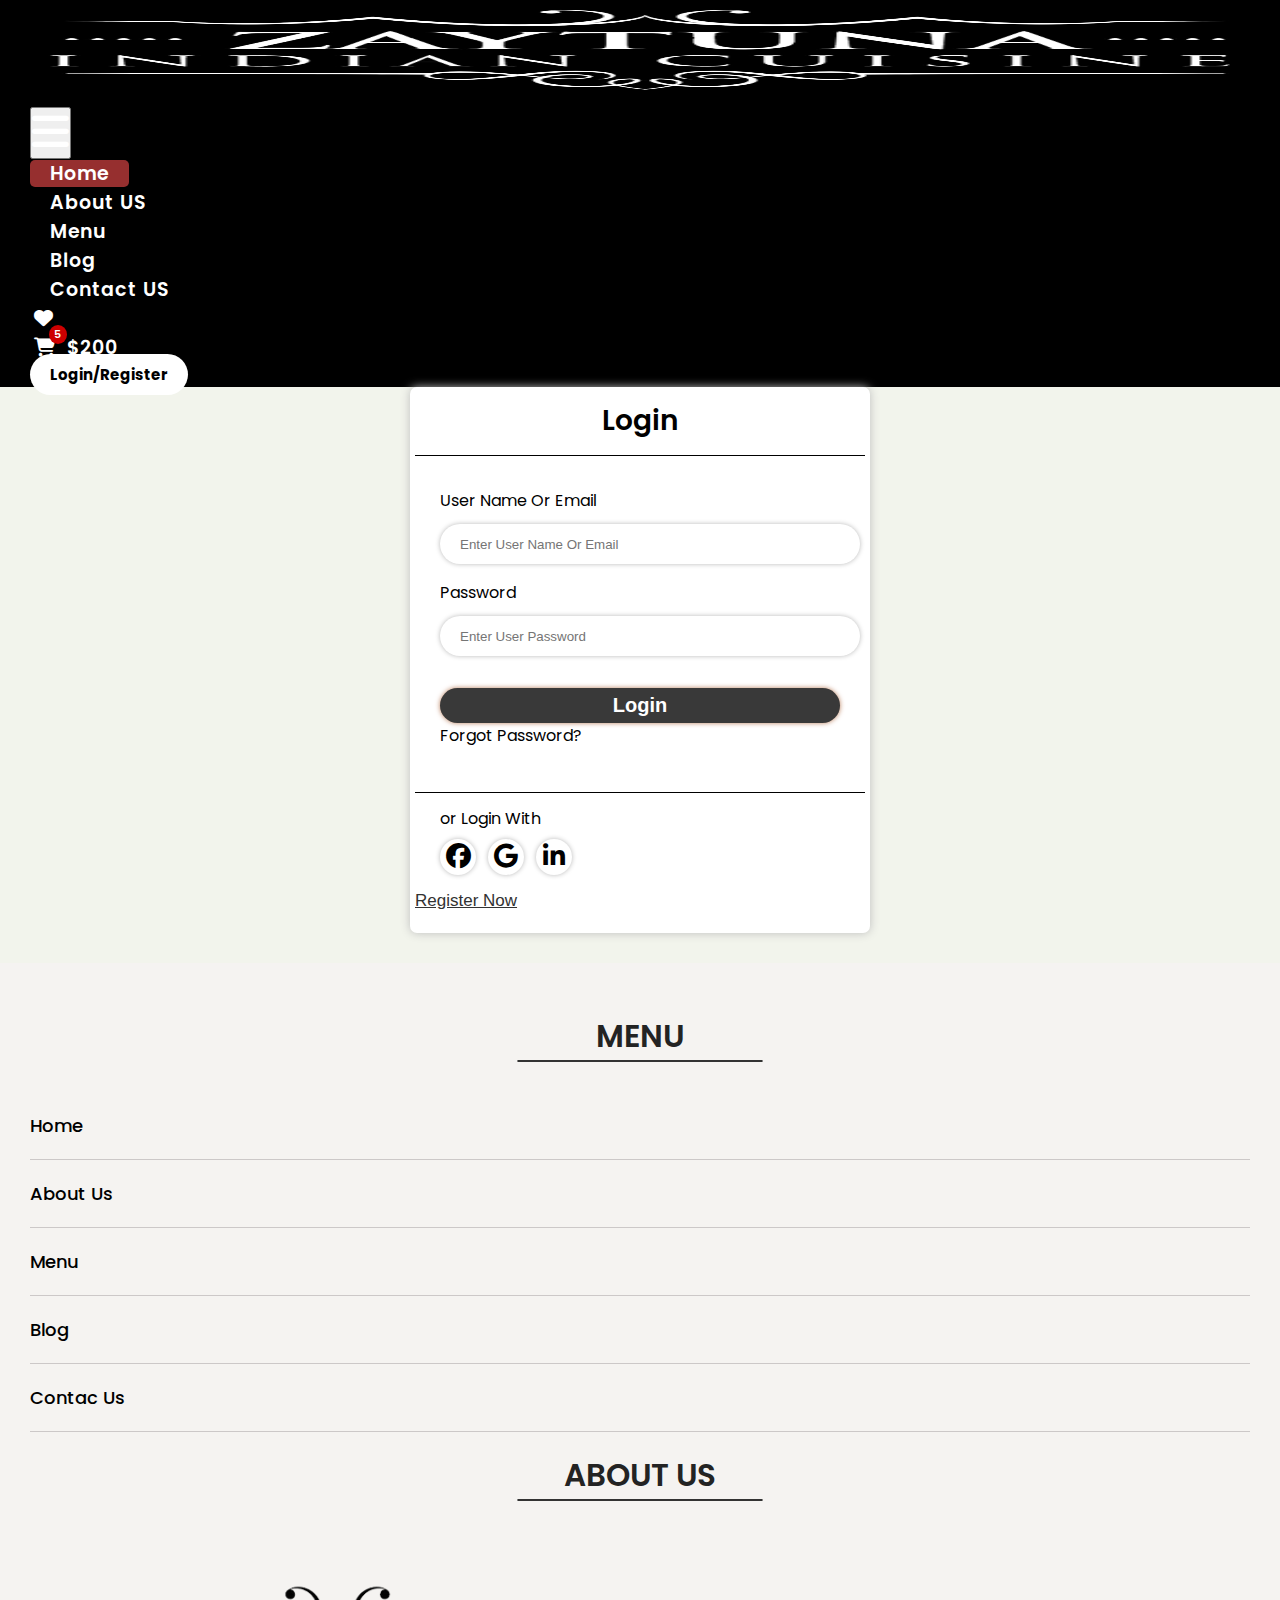
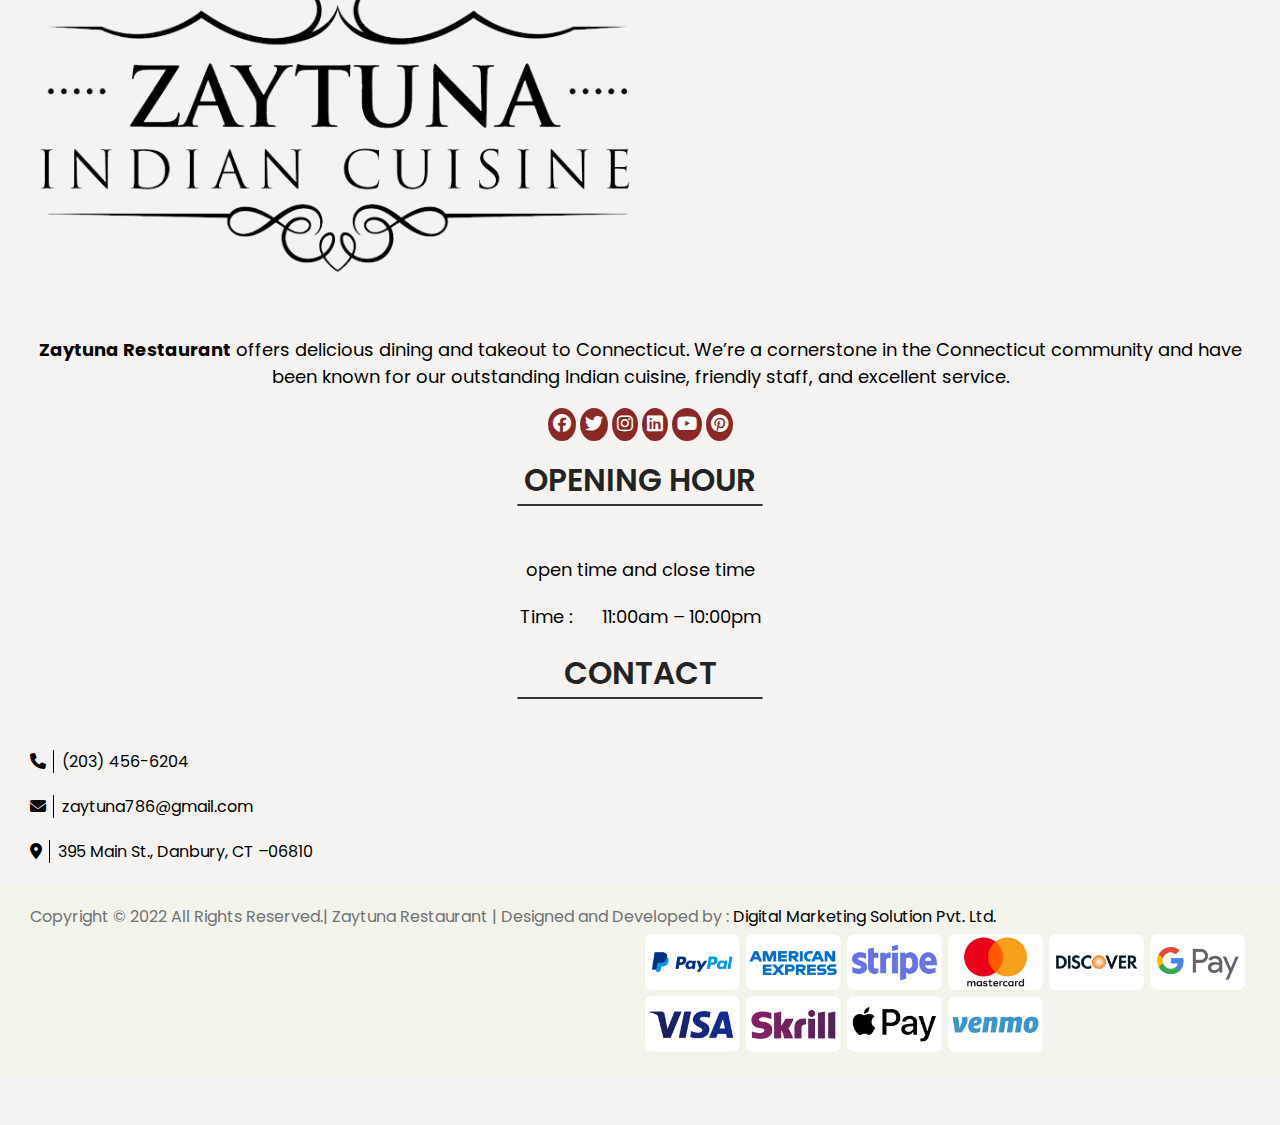
<file: login.html>
<!DOCTYPE html>
<html lang="en">
    <head>
        <meta charset="UTF-8">
        <meta http-equiv="X-UA-Compatible" content="IE=edge">
        <meta name="viewport" content="width=device-width, initial-scale=1.0">
        <title>Home page</title>

        <!-- google font -->
        <style> @import url('https://fonts.googleapis.com/css2?family=Inter:wght@100;200;300;400;500;600;700;800;900&family=Poppins:ital,wght@0,100;0,300;0,400;0,500;0,600;0,700;0,800;0,900;1,100;1,200;1,300;1,500;1,600;1,900&display=swap'); </style>

        <!-- bootstrap -->
        <link href="https://cdn.jsdelivr.net/npm/bootstrap@5.0.2/dist/css/bootstrap.min.css" rel="stylesheet" integrity="sha384-EVSTQN3/azprG1Anm3QDgpJLIm9Nao0Yz1ztcQTwFspd3yD65VohhpuuCOmLASjC" crossorigin="anonymous">
        
        <!-- font awsome -->
        <link rel="stylesheet" href="https://cdnjs.cloudflare.com/ajax/libs/font-awesome/6.2.1/css/all.min.css">

        <!-- custom css -->
        <link rel="stylesheet" href="./asset/css/main.css">
        
    </head>

    <body>
        <!-- navber start -->
        <nav class="navbar navbar-expand-lg Navber">
            <div class="container-fluid">
                <a class="navbar-brand" href="./index.html">
                    <img src="./asset/image/logo.png" alt="">
                </a>

                <button class="navbar-toggler" type="button" data-bs-toggle="collapse" data-bs-target="#navbarNav" aria-controls="navbarNav" aria-expanded="false" aria-label="Toggle navigation">
                    <span class="navbar-toggler-icon">
                        <i class="fa-solid fa-bars"></i>
                    </span>
                    
                </button>

                <div class="collapse navbar-collapse" id="navbarNav">
                    <ul class="nav navbar-nav">
                        <li class="nav-item"  id="homeL" >
                            <a class="nav-link active"aria-current="page" href="./index.html">Home</a>
                        </li>
                        <li class="nav-item">
                            <a class="nav-link" href="./about.html">About US</a>
                        </li>
                        <li class="nav-item">
                            <a class="nav-link" href="./menu.html">Menu</a>
                        </li>
                        <li class="nav-item">
                            <a class="nav-link" href="./blog.html">Blog</a>
                        </li>
                        <li class="nav-item">
                            <a class="nav-link" href="./contact.html">Contact US</a>
                        </li>
                    </ul>

                    <ul class="navbar-nav NavbarNav2">
                        <li>
                            <a href="./wishList.html">
                                <i class="fa-solid fa-heart Cart"></i>
                            </a>
                        </li>

                        <li>
                            <a href="./chartList.html">
                                <i class="fa-solid fa-cart-shopping"></i>
                                <span class="Count">5</span>
                                <span class="Price">$200</span>
                            </a>
                        </li>
                    </ul>

                    <div class="LoginBtn">
                        <a href="./login.html" class="addBtn">Login/Register</a>
                    </div>
                </div>
            </div>
        </nav>
        <!-- navber start -->

        <!-- login page start -->
        <section class="sectionMargin mt-3 mt-md-5">
            <div class="container-fluid">
                <div class="row">
                    <!-- login div stat -->
                    <div class="col-11 Login LoginDiv text-center" id="LoginDiv">
                        <h4>Login</h4>

                        <form class="LginForm">
                            <label for="username">User Name Or Email</label>
                            <input type="text" placeholder="Enter User Name Or Email">

                            <label for="username">Password</label>
                            <input type="text" placeholder="Enter User Password">

                            <button class="FaBtn">Login</button>

                            <label class="FprgtPasswordDiva mt-2 ForgotShowcli" onclick="ForgotShow()">Forgot Password?</label>
                        </form>

                        <div class="LoginOr">
                            <span>
                                or Login With
                            </span>

                            <br>    
                            <button class="FaBtn"><i class="fa-brands fa-facebook"></i></button>
                            <button class="FaBtn"><i class="fa-brands fa-google"></i></button>
                            <button class="FaBtn"><i class="fa-brands fa-linkedin-in"></i></button>
                        </div>

                        <div class="registerDiv">
                            <button class="FaBtn RegistBtn" onclick="loginSing()" id="RegistBtnLogin">Register Now</button>
                        </div>
                    </div>
                    <!-- login div end -->

                    <!-- sing in start-->
                    <div class="col-11 Login SingDiv text-center" id="SingDiv"> 
                        <h4>Register</h4>

                        <form class="LginForm SingInForm">
                            <div>
                                <label for="name">Full Name </label>
                                <input type="text" placeholder="Enter Name">
                            </div>

                            <div>
                                <label for="email">Email </label>
                                <input type="text" placeholder="Enter Email">
                            </div>

                            <div>
                                <label for="mobile">Mobile No</label>
                                <input type="text" placeholder="Enter User Mobile No">
                            </div>

                            <div>
                                <label for="Password">Password</label>
                                <input type="text" placeholder="Enter User Password">
                            </div>

                            <div>
                                <label for="Password">Conferm Password </label>
                                <input type="text" placeholder="Enter Conferm Password">
                            </div>
                            
                            <button class="FaBtn">Submit</button>
                        </form>

                        <div class="registerDiv">
                            <button class="FaBtn RegistBtn LoginBtn" onclick="loginSingup()">Go Back To Login</button>
                        </div>
                    </div>
                    <!-- sing in end-->
                    
                    <!-- Foget Password start-->
                    <div class="col-11 Login ForgotPassowrdDiv text-center"> 
                        <h4>Forgot Password</h4>

                        <form class="LginForm SingInForm">
                            <div>
                                <label for="email">Email </label>
                                <input type="text" placeholder="Enter Email">
                            </div>
                            
                            <!-- <div>
                                <label for="Password">Password </label>
                                <input type="text" placeholder="Enter User Password">
                            </div> -->

                            <button class="FaBtn">Forgot Password</button>
                        </form>

                        <div class="registerDiv">
                            <button class="FaBtn RegistBtn LoginBtn ForGotBtn" onclick="prgothide()">Go Back To Logdin</button>
                        </div>
                    </div>
                    <!-- Foget Password end-->
                </div>
            </div>
        </section>
        <!-- login page end -->

        <footer class="sectionPadding">
            <div class="row container-fluid">
                <div class="col-lg-4 col-md-4">
                    <div class="FooterTitle">
                        <h3 class="">MENU</h3>
                        <hr class="FooterHr">
                    </div>

                    <ul>
                        <li>
                            <a href="./index.html">Home</a>
                        </li>

                        <li>
                            <a href="./about.html">About Us</a>
                        </li>

                        <li>
                            <a href="./menu.html">Menu</a>
                        </li>

                        <li>
                            <a href="./blog.html">Blog</a>
                        </li>
                        <li>
                            <a href="./contact.htm">Contac Us</a>
                        </li>
                    </ul>
                </div>

                <div class="col-lg-4 col-md-4">
                    <div class="FooterTitle">
                        <h3 class="">About US</h3>
                        <hr class="FooterHr">
                    </div>

                    <div class="text-center FooterImg">
                        <img src="./asset/image/logo-black.png" alt="">
                        <p>
                            <b>Zaytuna Restaurant</b>
                            offers delicious dining and takeout to Connecticut. We’re a cornerstone in the Connecticut community and have been known for our outstanding Indian cuisine, friendly staff, and excellent service.
                        </p>
                    </div>

                    <div class="footerSocilaIcon">
                        <ul>
                            <li><a href=""><i class="fa-brands fa-facebook"></i></a></li>
                            <li><a href=""><i class="fa-brands fa-twitter"></i></a></li>
                            <li><a href=""><i class="fa-brands fa-instagram"></i></a></li>
                            <li><a href=""><i class="fa-brands fa-linkedin"></i></a></li>
                            <li><a href=""><i class="fa-brands fa-youtube"></i></a></li>
                            <li><a href=""><i class="fa-brands fa-pinterest"></i></a></li>
                        </ul>
                    </div>
                </div>

                <div class="col-lg-4 col-md-4">
                    <div>
                        <div class="FooterTitle">
                            <h3 class="">Opening Hour</h3>
                            <hr class="FooterHr">
                        </div>
    
                        <div class="text-center FooterImg">
                            <p>open time and close time</p>
                            <p>Time : <span>11:00am – 10:00pm</span></p>
                        </div>
                    </div>

                    <div>
                        <div class="FooterTitle">
                            <h3 class="">Contact</h3>
                            <hr class="FooterHr">
                        </div>
    
                        <ul class="FooterContact">
                            <li>
                                <span>
                                    <i class="fa-solid fa-phone"></i>
                                </span>
                                (203) 456-6204
                            </li>
                            
                            <li>
                                <span>
                                    <i class="fa-solid fa-envelope"></i>
                                </span>
                                zaytuna786@gmail.com
                            </li>
                            
                            <li>
                                <span>
                                    <i class="fa-solid fa-location-dot"></i>
                                </span>
                                395 Main St., Danbury, CT –06810
                            </li>
                        </ul>
                    </div>
                </div>
            </div>

            <div class="lastFooter">
                <div class="container-fluid row">
                    <div class="col-lg-6 col-md-6">
                        <span>
                            Copyright © 2022 All Rights Reserved.|  Zaytuna Restaurant | Designed and Developed by : 
                            <a href="https://www.digitalmarketingbd.com/">
                                Digital Marketing Solution Pvt. Ltd.
                            </a>
                        </span>
                    </div>
    
                    <div class="col-lg-6 col-md-6 imgeDIvlast">
                        <img src="./asset/image/ssr.png" alt="">
                    </div>
                </div>
            </div>
        </footer>

        <!-- custom js -->
        <script src="./asset/js/app.js"></script>

         <!-- bootstrap -->
        <script src="https://cdn.jsdelivr.net/npm/@popperjs/core@2.9.2/dist/umd/popper.min.js" integrity="sha384-IQsoLXl5PILFhosVNubq5LC7Qb9DXgDA9i+tQ8Zj3iwWAwPtgFTxbJ8NT4GN1R8p" crossorigin="anonymous"></script>
        <script src="https://cdn.jsdelivr.net/npm/bootstrap@5.0.2/dist/js/bootstrap.min.js" integrity="sha384-cVKIPhGWiC2Al4u+LWgxfKTRIcfu0JTxR+EQDz/bgldoEyl4H0zUF0QKbrJ0EcQF" crossorigin="anonymous"></script>

    </body>
</html>
</file>
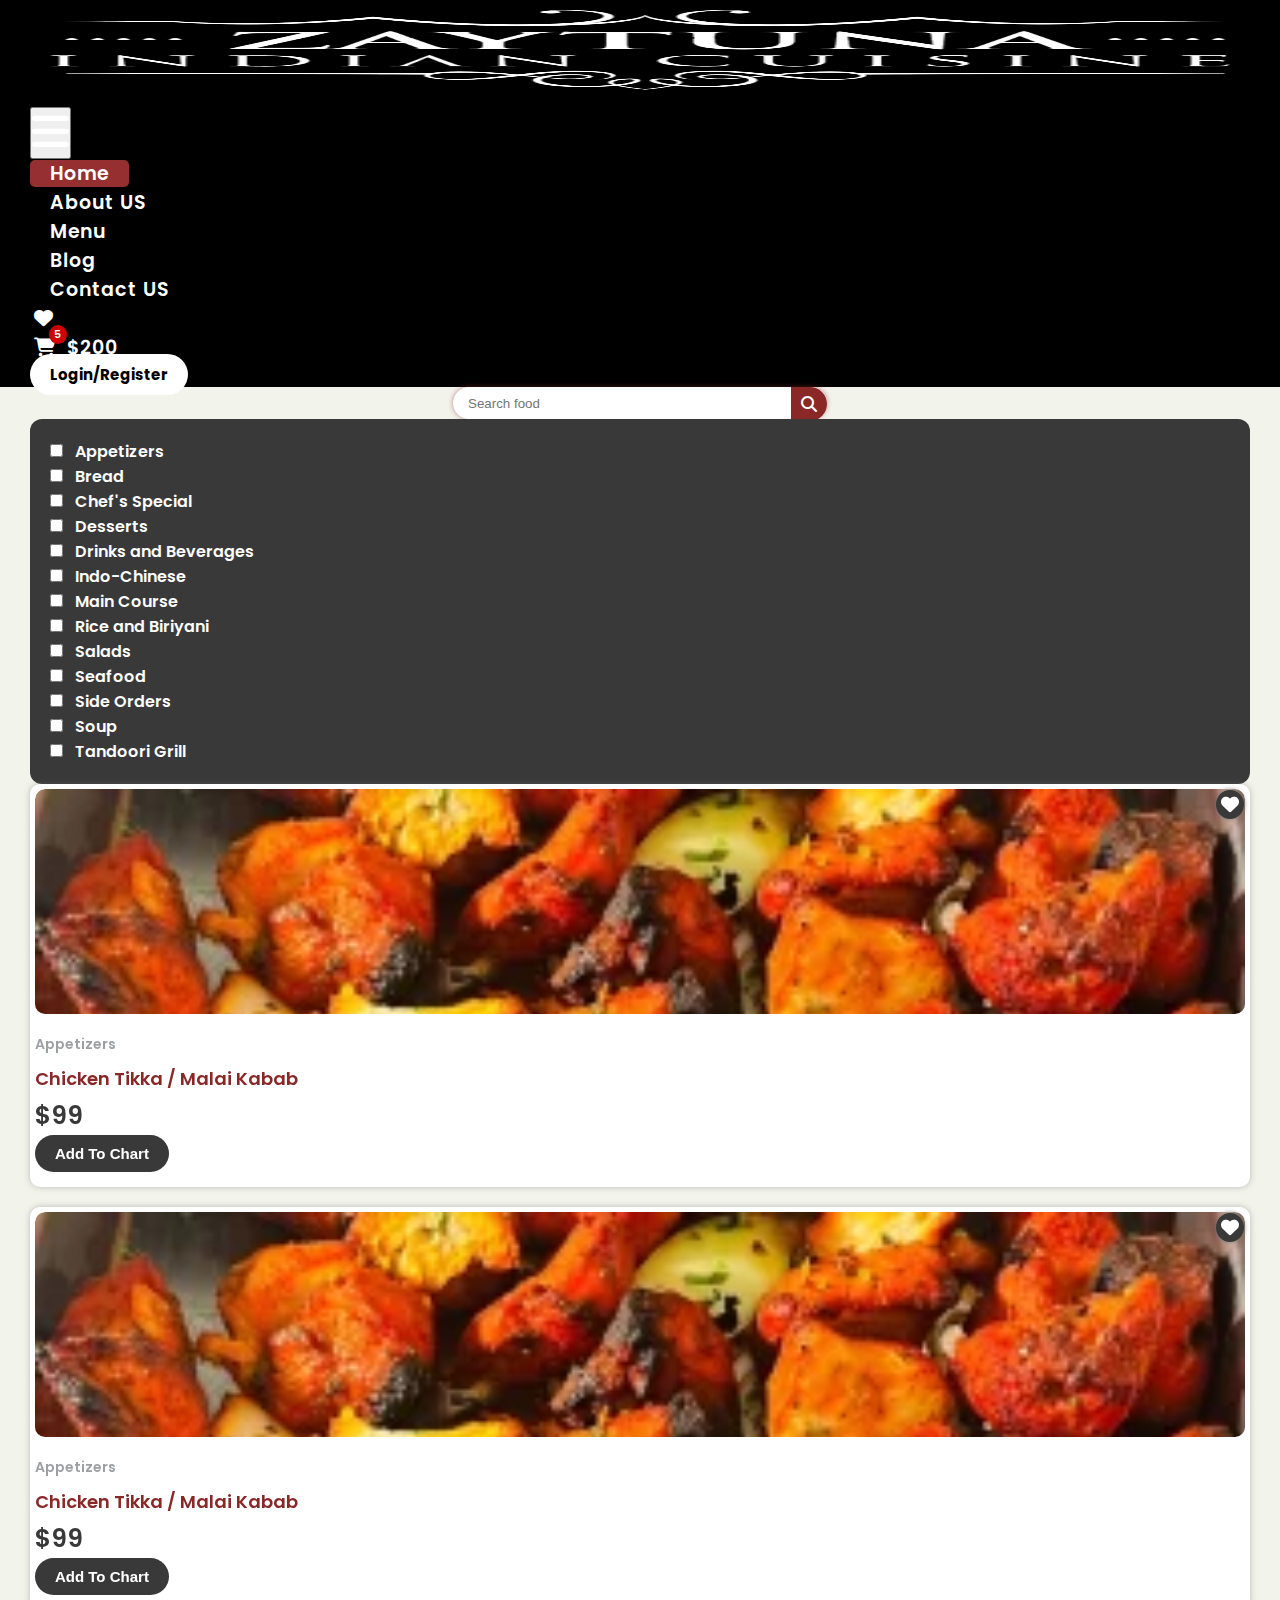
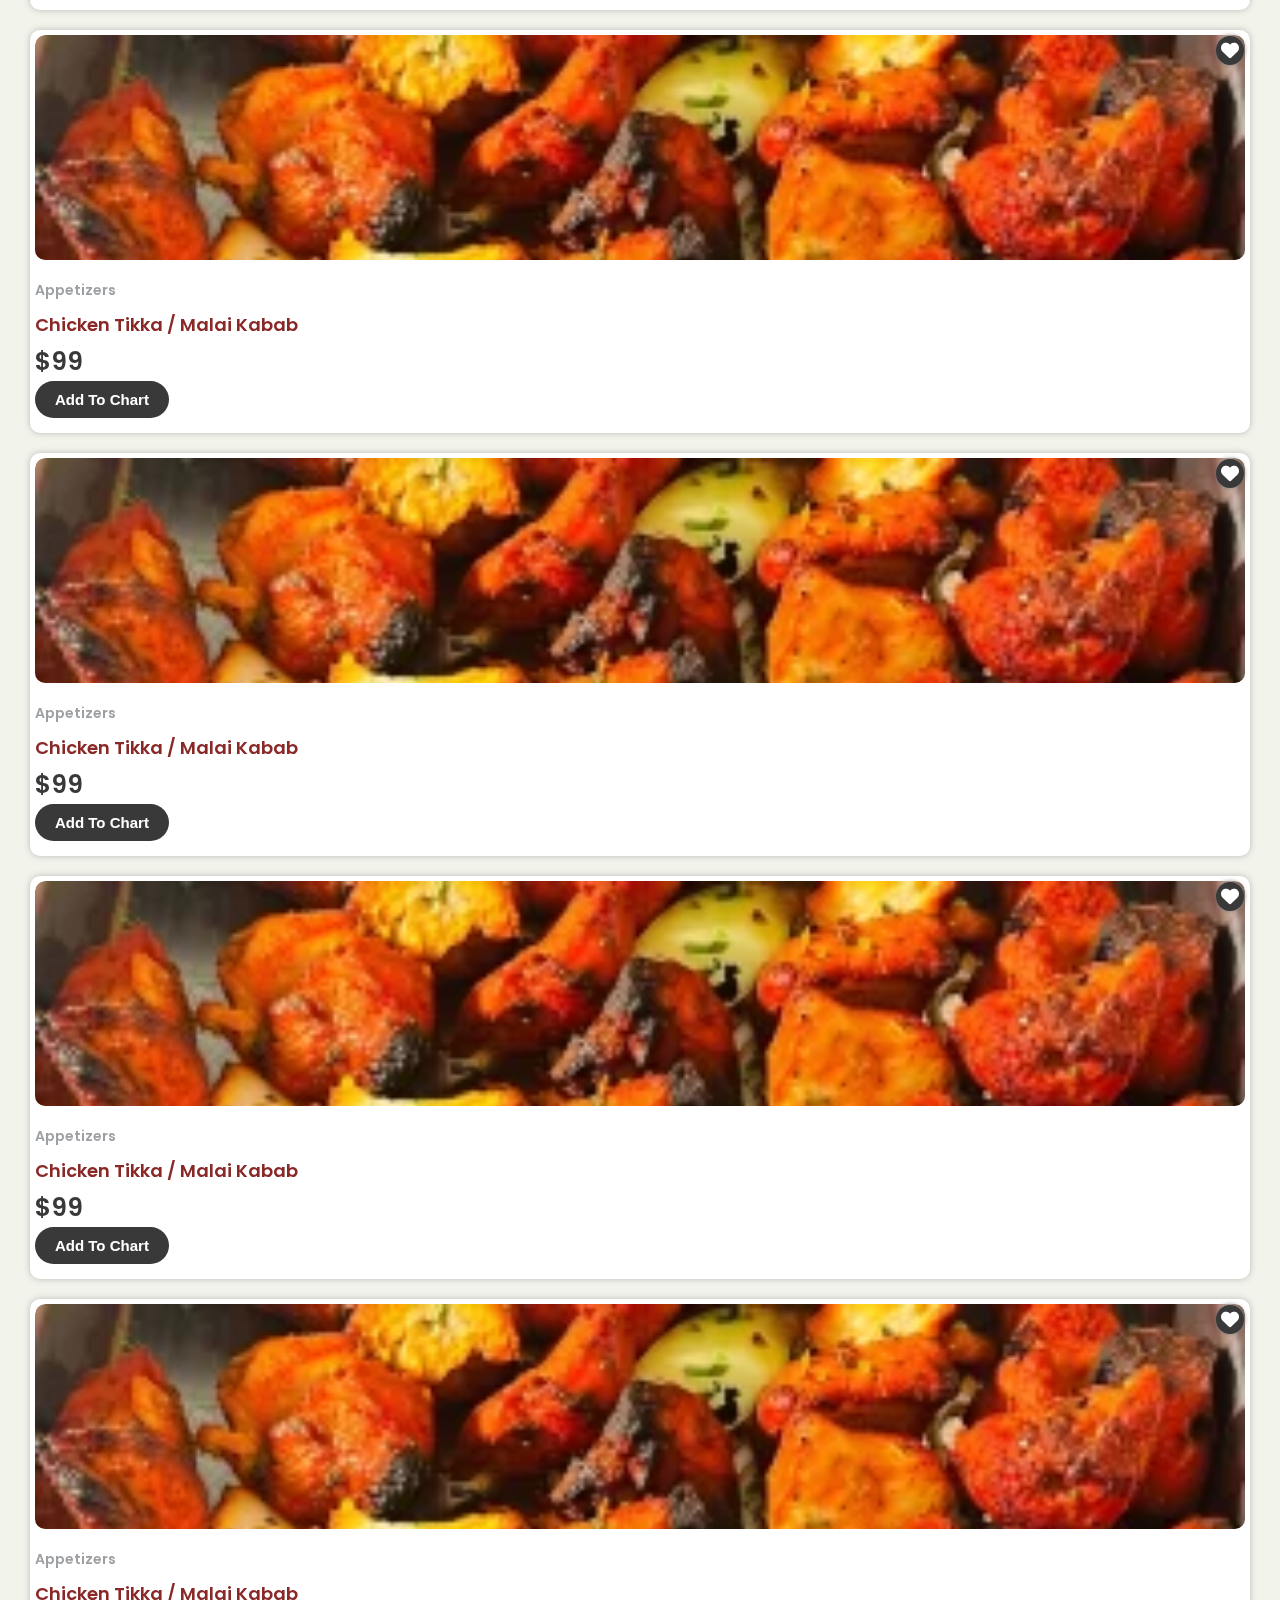
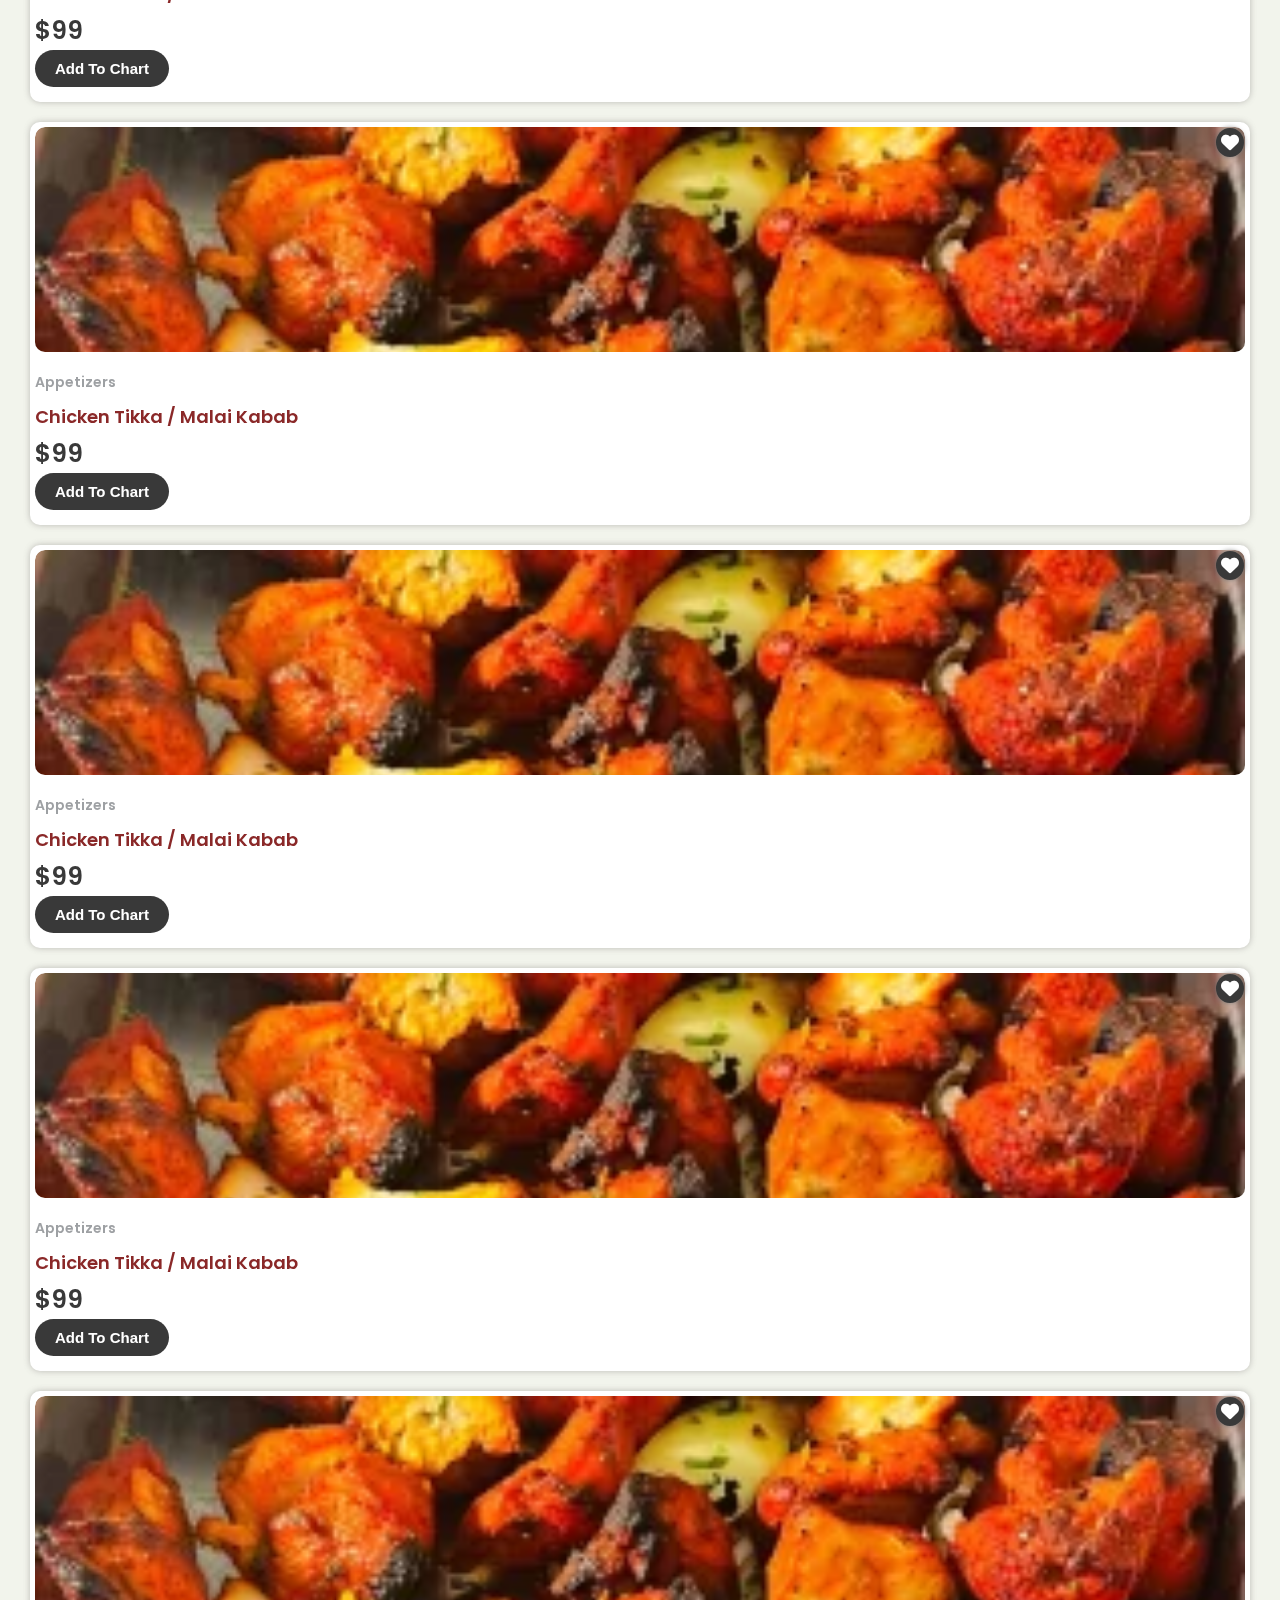
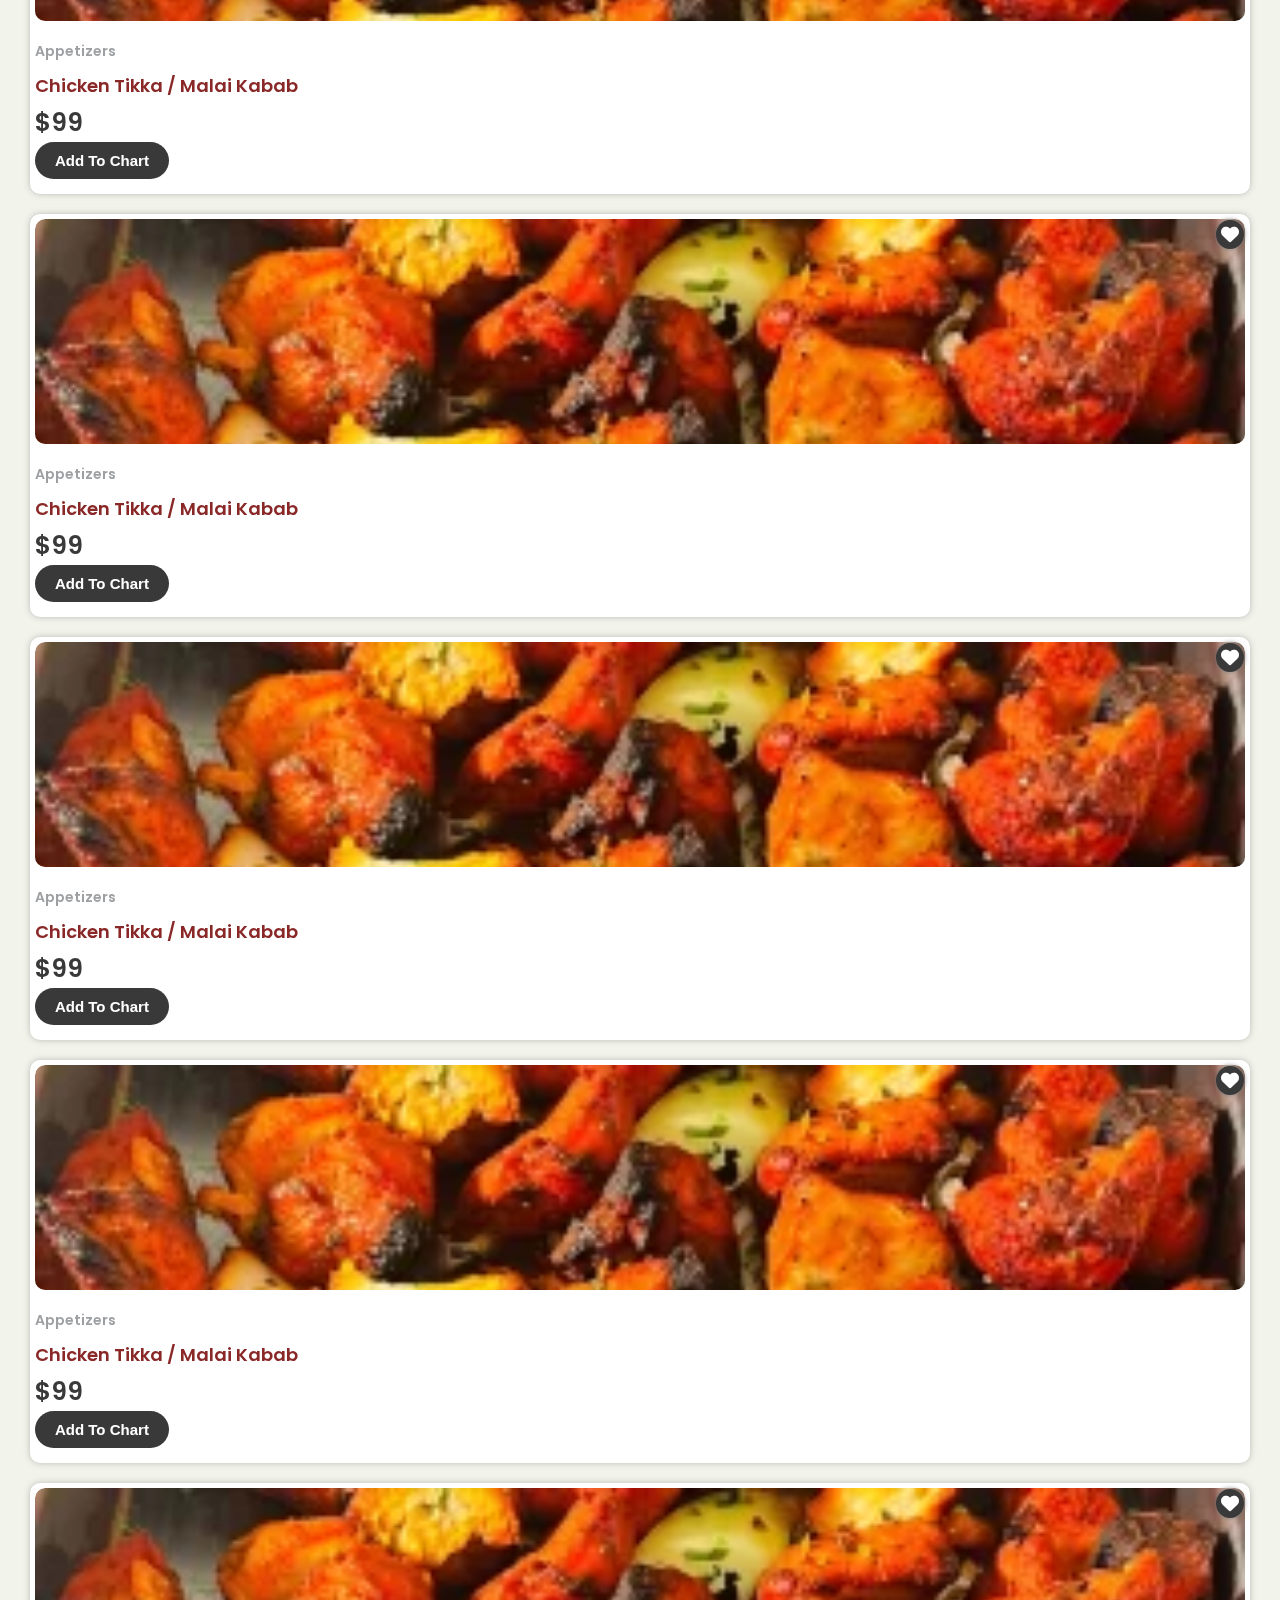
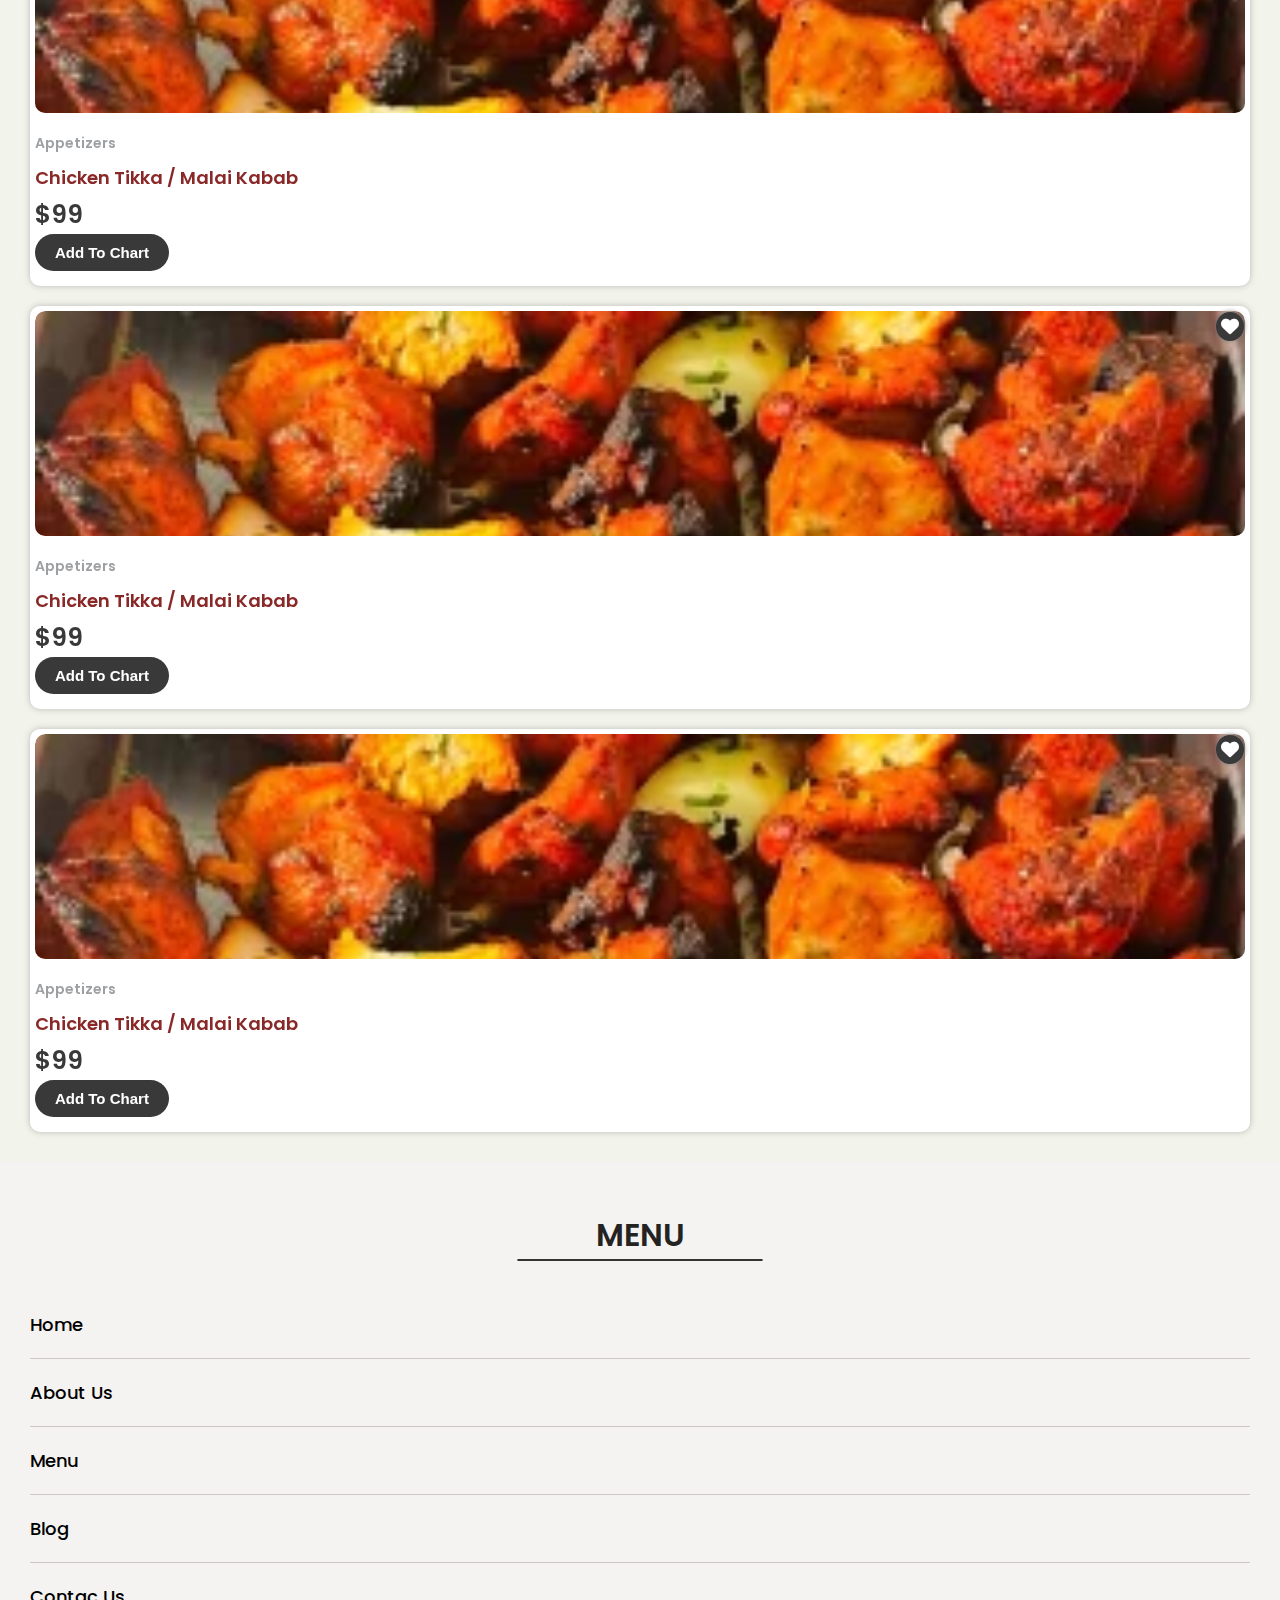
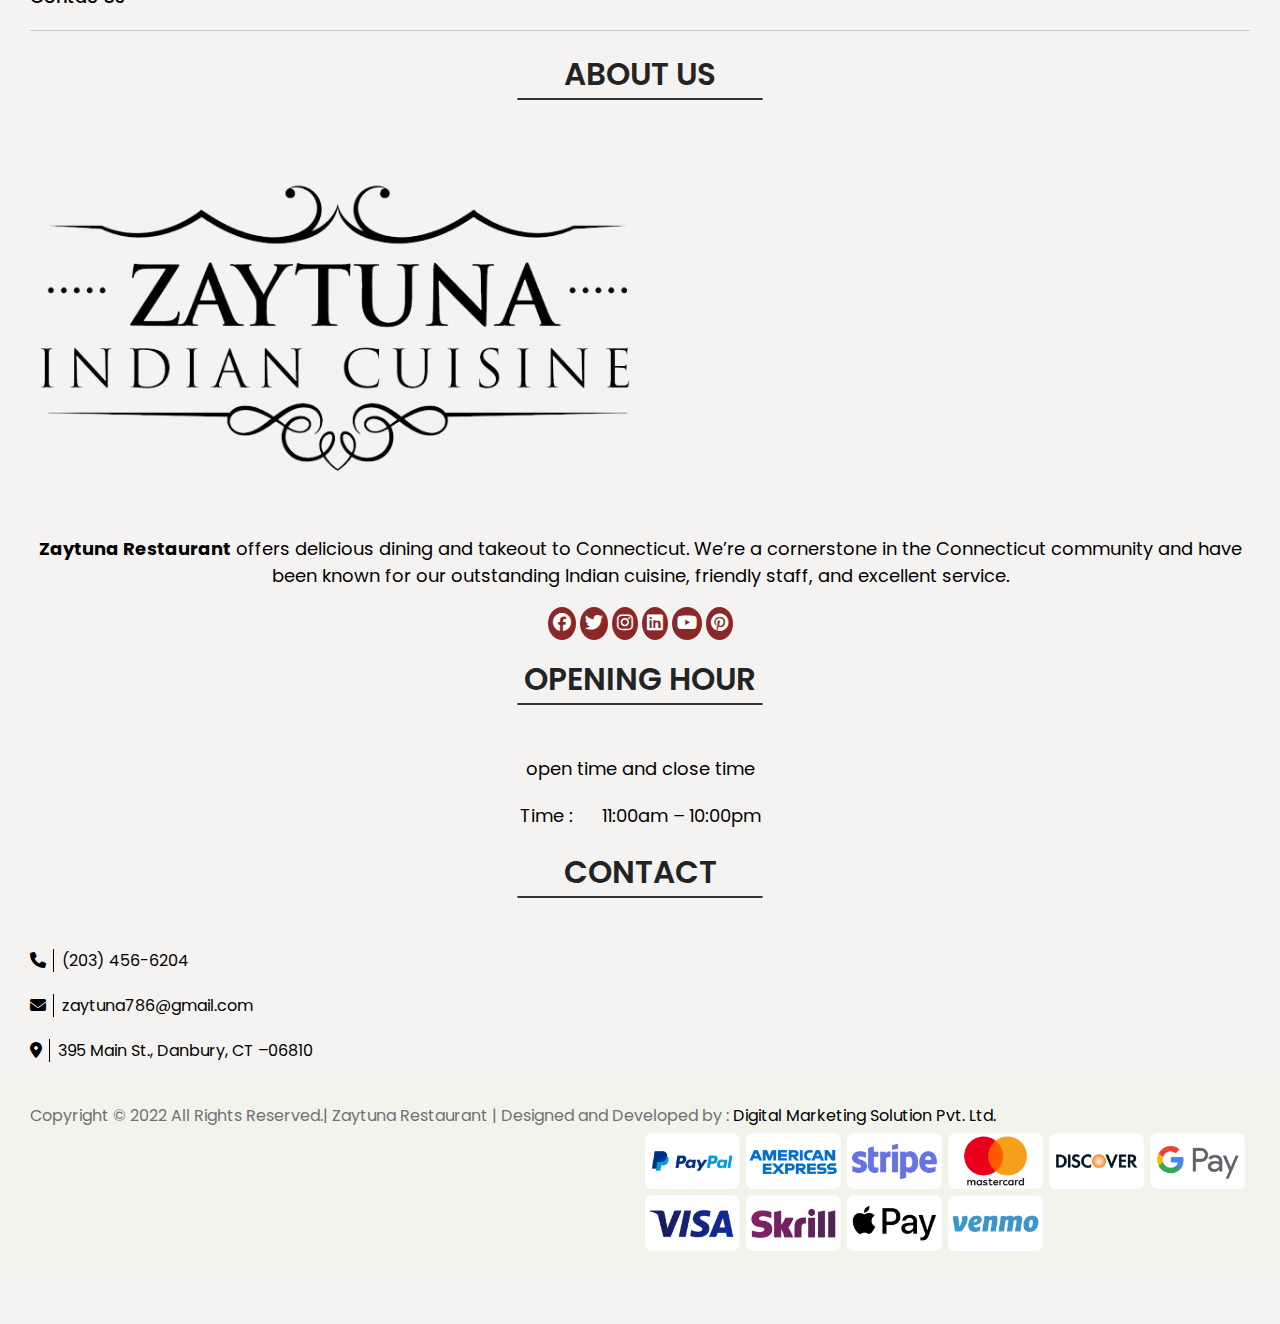
<file: menu.html>
<!DOCTYPE html>
<html lang="en">
    <head>
        <meta charset="UTF-8">
        <meta http-equiv="X-UA-Compatible" content="IE=edge">
        <meta name="viewport" content="width=device-width, initial-scale=1.0">
        <title>Home page</title>

        <!-- google font -->
        <style> @import url('https://fonts.googleapis.com/css2?family=Inter:wght@100;200;300;400;500;600;700;800;900&family=Poppins:ital,wght@0,100;0,300;0,400;0,500;0,600;0,700;0,800;0,900;1,100;1,200;1,300;1,500;1,600;1,900&display=swap'); </style>

        <!-- bootstrap -->
        <link href="https://cdn.jsdelivr.net/npm/bootstrap@5.0.2/dist/css/bootstrap.min.css" rel="stylesheet" integrity="sha384-EVSTQN3/azprG1Anm3QDgpJLIm9Nao0Yz1ztcQTwFspd3yD65VohhpuuCOmLASjC" crossorigin="anonymous">
        
        <!-- font awsome -->
        <link rel="stylesheet" href="https://cdnjs.cloudflare.com/ajax/libs/font-awesome/6.2.1/css/all.min.css">

        <!-- custom css -->
        <link rel="stylesheet" href="./asset/css/main.css">
        
    </head>

    <body>
        <!-- navber start -->
        <nav class="navbar navbar-expand-lg Navber">
            <div class="container-fluid">
                <a class="navbar-brand" href="./index.html">
                    <img src="./asset/image/logo.png" alt="">
                </a>

                <button class="navbar-toggler" type="button" data-bs-toggle="collapse" data-bs-target="#navbarNav" aria-controls="navbarNav" aria-expanded="false" aria-label="Toggle navigation">
                    <span class="navbar-toggler-icon">
                        <i class="fa-solid fa-bars"></i>
                    </span>
                    
                </button>

                <div class="collapse navbar-collapse" id="navbarNav">
                    <ul class="nav navbar-nav">
                        <li class="nav-item"  id="homeL" >
                            <a class="nav-link active"aria-current="page" href="./index.html">Home</a>
                        </li>
                        <li class="nav-item">
                            <a class="nav-link" href="./about.html">About US</a>
                        </li>
                        <li class="nav-item">
                            <a class="nav-link" href="./menu.html">Menu</a>
                        </li>
                        <li class="nav-item">
                            <a class="nav-link" href="./blog.html">Blog</a>
                        </li>
                        <li class="nav-item">
                            <a class="nav-link" href="./contact.html">Contact US</a>
                        </li>
                    </ul>

                    <ul class="navbar-nav NavbarNav2">
                        <li>
                            <a href="./wishList.html">
                                <i class="fa-solid fa-heart Cart"></i>
                            </a>
                        </li>

                        <li>
                            <a href="./chartList.html">
                                <i class="fa-solid fa-cart-shopping"></i>
                                <span class="Count">5</span>
                                <span class="Price">$200</span>
                            </a>
                        </li>
                    </ul>

                    <div class="LoginBtn">
                        <a href="./login.html" class="addBtn">Login/Register</a>
                    </div>
                </div>
            </div>
        </nav>
        <!-- navber start -->

        <!-- Menu section start -->
        <section class="sectionMargin mt-3 mt-lg-5 mt-lg-3">
            <div class="container-fluid">
                
                <div class="mb-3 mb-md-3 mb-md-3 mb-lg-5 text-center SearchBer">
                    <form action="">
                        <input type="text" placeholder="Search food">
                        <label for="">
                            <i class="fa fa-search"></i>
                        </label>
                    </form>
                </div>

                <div class="row">
                    <div class="col-xl-2 col-lg-3 col-md-4">
                        <ul class="MenuList">
                            <li><input type="checkbox"> Appetizers</li>
                            <li><input type="checkbox"> Bread</li>
                            <li><input type="checkbox"> Chef's Special</li>
                            <li><input type="checkbox"> Desserts</li>
                            <li><input type="checkbox"> Drinks and Beverages</li>
                            <li><input type="checkbox"> Indo-Chinese</li>
                            <li><input type="checkbox"> Main Course</li>
                            <li><input type="checkbox"> Rice and Biriyani</li>
                            <li><input type="checkbox"> Salads</li>
                            <li><input type="checkbox"> Seafood</li>
                            <li><input type="checkbox"> Side Orders</li>
                            <li><input type="checkbox"> Soup</li>
                            <li><input type="checkbox"> Tandoori Grill</li>
                        </ul>
                    </div>

                    <div class="col-xl-10 col-lg-9  col-md-8">
                        <div class="row">
                            <div class="col-xxl-3 col-xl-3 col-lg-4 col-md-6 col-sm-6 Product Width50">
                                <a href="./productSingle.html">
                                    <div class="ProdctDiv text-center">
                                        <div class="ImageBox">
                                            <img src="./asset/image/product.webp" alt="">
                                        </div>
    
                                        <div class="cardIcon">
                                            <ul>
                                                <li>
                                                    <i class="fa fa-heart"></i>
                                                </li>
                                                <li class="share">
                                                    <i class="fa-sharp fa-solid fa-share-nodes"></i>
                                                </li>
                                            </ul>
                                        </div>
            
                                        <div class="productext">
                                            <p class="smalText">
                                                Appetizers
                                            </p>
                                            <h3>
                                                Chicken Tikka / Malai Kabab
                                            </h3>
                                            <p>
                                                $99
                                            </p>
                                            <button class="addBtn">
                                                add to chart
                                            </button>
                                        </div>
                                    </div>
                                </a>
                            </div>
                            
                            <div class="col-xxl-3 col-xl-3 col-lg-4 col-md-6 col-sm-6 Product Width50">
                                <a href="./productSingle.html">
                                    <div class="ProdctDiv text-center">
                                        <div class="ImageBox">
                                            <img src="./asset/image/product.webp" alt="">
                                        </div>
    
                                        <div class="cardIcon">
                                            <ul>
                                                <li>
                                                    <i class="fa fa-heart"></i>
                                                </li>
                                                <li class="share">
                                                    <i class="fa-sharp fa-solid fa-share-nodes"></i>
                                                </li>
                                            </ul>
                                        </div>
            
                                        <div class="productext">
                                            <p class="smalText">
                                                Appetizers
                                            </p>
                                            <h3>
                                                Chicken Tikka / Malai Kabab
                                            </h3>
                                            <p>
                                                $99
                                            </p>
                                            <button class="addBtn">
                                                add to chart
                                            </button>
                                        </div>
                                    </div>
                                </a>
                            </div>
                            
                            <div class="col-xxl-3 col-xl-3 col-lg-4 col-md-6 col-sm-6 Product Width50">
                                <a href="./productSingle.html">
                                    <div class="ProdctDiv text-center">
                                        <div class="ImageBox">
                                            <img src="./asset/image/product.webp" alt="">
                                        </div>
    
                                        <div class="cardIcon">
                                            <ul>
                                                <li>
                                                    <i class="fa fa-heart"></i>
                                                </li>
                                                <li class="share">
                                                    <i class="fa-sharp fa-solid fa-share-nodes"></i>
                                                </li>
                                            </ul>
                                        </div>
            
                                        <div class="productext">
                                            <p class="smalText">
                                                Appetizers
                                            </p>
                                            <h3>
                                                Chicken Tikka / Malai Kabab
                                            </h3>
                                            <p>
                                                $99
                                            </p>
                                            <button class="addBtn">
                                                add to chart
                                            </button>
                                        </div>
                                    </div>
                                </a>
                            </div>
                            
                            <div class="col-xxl-3 col-xl-3 col-lg-4 col-md-6 col-sm-6 Product Width50">
                                <a href="./productSingle.html">
                                    <div class="ProdctDiv text-center">
                                        <div class="ImageBox">
                                            <img src="./asset/image/product.webp" alt="">
                                        </div>
    
                                        <div class="cardIcon">
                                            <ul>
                                                <li>
                                                    <i class="fa fa-heart"></i>
                                                </li>
                                                <li class="share">
                                                    <i class="fa-sharp fa-solid fa-share-nodes"></i>
                                                </li>
                                            </ul>
                                        </div>
            
                                        <div class="productext">
                                            <p class="smalText">
                                                Appetizers
                                            </p>
                                            <h3>
                                                Chicken Tikka / Malai Kabab
                                            </h3>
                                            <p>
                                                $99
                                            </p>
                                            <button class="addBtn">
                                                add to chart
                                            </button>
                                        </div>
                                    </div>
                                </a>
                            </div>
                            
                            <div class="col-xxl-3 col-xl-3 col-lg-4 col-md-6 col-sm-6 Product Width50">
                                <a href="./productSingle.html">
                                    <div class="ProdctDiv text-center">
                                        <div class="ImageBox">
                                            <img src="./asset/image/product.webp" alt="">
                                        </div>
    
                                        <div class="cardIcon">
                                            <ul>
                                                <li>
                                                    <i class="fa fa-heart"></i>
                                                </li>
                                                <li class="share">
                                                    <i class="fa-sharp fa-solid fa-share-nodes"></i>
                                                </li>
                                            </ul>
                                        </div>
            
                                        <div class="productext">
                                            <p class="smalText">
                                                Appetizers
                                            </p>
                                            <h3>
                                                Chicken Tikka / Malai Kabab
                                            </h3>
                                            <p>
                                                $99
                                            </p>
                                            <button class="addBtn">
                                                add to chart
                                            </button>
                                        </div>
                                    </div>
                                </a>
                            </div>
                            
                            <div class="col-xxl-3 col-xl-3 col-lg-4 col-md-6 col-sm-6 Product Width50">
                                <a href="./productSingle.html">
                                    <div class="ProdctDiv text-center">
                                        <div class="ImageBox">
                                            <img src="./asset/image/product.webp" alt="">
                                        </div>
    
                                        <div class="cardIcon">
                                            <ul>
                                                <li>
                                                    <i class="fa fa-heart"></i>
                                                </li>
                                                <li class="share">
                                                    <i class="fa-sharp fa-solid fa-share-nodes"></i>
                                                </li>
                                            </ul>
                                        </div>
            
                                        <div class="productext">
                                            <p class="smalText">
                                                Appetizers
                                            </p>
                                            <h3>
                                                Chicken Tikka / Malai Kabab
                                            </h3>
                                            <p>
                                                $99
                                            </p>
                                            <button class="addBtn">
                                                add to chart
                                            </button>
                                        </div>
                                    </div>
                                </a>
                            </div>
                            
                            <div class="col-xxl-3 col-xl-3 col-lg-4 col-md-6 col-sm-6 Product Width50">
                                <a href="./productSingle.html">
                                    <div class="ProdctDiv text-center">
                                        <div class="ImageBox">
                                            <img src="./asset/image/product.webp" alt="">
                                        </div>
    
                                        <div class="cardIcon">
                                            <ul>
                                                <li>
                                                    <i class="fa fa-heart"></i>
                                                </li>
                                                <li class="share">
                                                    <i class="fa-sharp fa-solid fa-share-nodes"></i>
                                                </li>
                                            </ul>
                                        </div>
            
                                        <div class="productext">
                                            <p class="smalText">
                                                Appetizers
                                            </p>
                                            <h3>
                                                Chicken Tikka / Malai Kabab
                                            </h3>
                                            <p>
                                                $99
                                            </p>
                                            <button class="addBtn">
                                                add to chart
                                            </button>
                                        </div>
                                    </div>
                                </a>
                            </div>
                            
                            <div class="col-xxl-3 col-xl-3 col-lg-4 col-md-6 col-sm-6 Product Width50">
                                <a href="./productSingle.html">
                                    <div class="ProdctDiv text-center">
                                        <div class="ImageBox">
                                            <img src="./asset/image/product.webp" alt="">
                                        </div>
    
                                        <div class="cardIcon">
                                            <ul>
                                                <li>
                                                    <i class="fa fa-heart"></i>
                                                </li>
                                                <li class="share">
                                                    <i class="fa-sharp fa-solid fa-share-nodes"></i>
                                                </li>
                                            </ul>
                                        </div>
            
                                        <div class="productext">
                                            <p class="smalText">
                                                Appetizers
                                            </p>
                                            <h3>
                                                Chicken Tikka / Malai Kabab
                                            </h3>
                                            <p>
                                                $99
                                            </p>
                                            <button class="addBtn">
                                                add to chart
                                            </button>
                                        </div>
                                    </div>
                                </a>
                            </div>
                            
                            <div class="col-xxl-3 col-xl-3 col-lg-4 col-md-6 col-sm-6 Product Width50">
                                <a href="./productSingle.html">
                                    <div class="ProdctDiv text-center">
                                        <div class="ImageBox">
                                            <img src="./asset/image/product.webp" alt="">
                                        </div>
    
                                        <div class="cardIcon">
                                            <ul>
                                                <li>
                                                    <i class="fa fa-heart"></i>
                                                </li>
                                                <li class="share">
                                                    <i class="fa-sharp fa-solid fa-share-nodes"></i>
                                                </li>
                                            </ul>
                                        </div>
            
                                        <div class="productext">
                                            <p class="smalText">
                                                Appetizers
                                            </p>
                                            <h3>
                                                Chicken Tikka / Malai Kabab
                                            </h3>
                                            <p>
                                                $99
                                            </p>
                                            <button class="addBtn">
                                                add to chart
                                            </button>
                                        </div>
                                    </div>
                                </a>
                            </div>
                            
                            <div class="col-xxl-3 col-xl-3 col-lg-4 col-md-6 col-sm-6 Product Width50">
                                <a href="./productSingle.html">
                                    <div class="ProdctDiv text-center">
                                        <div class="ImageBox">
                                            <img src="./asset/image/product.webp" alt="">
                                        </div>
    
                                        <div class="cardIcon">
                                            <ul>
                                                <li>
                                                    <i class="fa fa-heart"></i>
                                                </li>
                                                <li class="share">
                                                    <i class="fa-sharp fa-solid fa-share-nodes"></i>
                                                </li>
                                            </ul>
                                        </div>
            
                                        <div class="productext">
                                            <p class="smalText">
                                                Appetizers
                                            </p>
                                            <h3>
                                                Chicken Tikka / Malai Kabab
                                            </h3>
                                            <p>
                                                $99
                                            </p>
                                            <button class="addBtn">
                                                add to chart
                                            </button>
                                        </div>
                                    </div>
                                </a>
                            </div>
                            
                            <div class="col-xxl-3 col-xl-3 col-lg-4 col-md-6 col-sm-6 Product Width50">
                                <a href="./productSingle.html">
                                    <div class="ProdctDiv text-center">
                                        <div class="ImageBox">
                                            <img src="./asset/image/product.webp" alt="">
                                        </div>
    
                                        <div class="cardIcon">
                                            <ul>
                                                <li>
                                                    <i class="fa fa-heart"></i>
                                                </li>
                                                <li class="share">
                                                    <i class="fa-sharp fa-solid fa-share-nodes"></i>
                                                </li>
                                            </ul>
                                        </div>
            
                                        <div class="productext">
                                            <p class="smalText">
                                                Appetizers
                                            </p>
                                            <h3>
                                                Chicken Tikka / Malai Kabab
                                            </h3>
                                            <p>
                                                $99
                                            </p>
                                            <button class="addBtn">
                                                add to chart
                                            </button>
                                        </div>
                                    </div>
                                </a>
                            </div>
                            
                            <div class="col-xxl-3 col-xl-3 col-lg-4 col-md-6 col-sm-6 Product Width50">
                                <a href="./productSingle.html">
                                    <div class="ProdctDiv text-center">
                                        <div class="ImageBox">
                                            <img src="./asset/image/product.webp" alt="">
                                        </div>
    
                                        <div class="cardIcon">
                                            <ul>
                                                <li>
                                                    <i class="fa fa-heart"></i>
                                                </li>
                                                <li class="share">
                                                    <i class="fa-sharp fa-solid fa-share-nodes"></i>
                                                </li>
                                            </ul>
                                        </div>
            
                                        <div class="productext">
                                            <p class="smalText">
                                                Appetizers
                                            </p>
                                            <h3>
                                                Chicken Tikka / Malai Kabab
                                            </h3>
                                            <p>
                                                $99
                                            </p>
                                            <button class="addBtn">
                                                add to chart
                                            </button>
                                        </div>
                                    </div>
                                </a>
                            </div>
                            
                            <div class="col-xxl-3 col-xl-3 col-lg-4 col-md-6 col-sm-6 Product Width50">
                                <a href="./productSingle.html">
                                    <div class="ProdctDiv text-center">
                                        <div class="ImageBox">
                                            <img src="./asset/image/product.webp" alt="">
                                        </div>
    
                                        <div class="cardIcon">
                                            <ul>
                                                <li>
                                                    <i class="fa fa-heart"></i>
                                                </li>
                                                <li class="share">
                                                    <i class="fa-sharp fa-solid fa-share-nodes"></i>
                                                </li>
                                            </ul>
                                        </div>
            
                                        <div class="productext">
                                            <p class="smalText">
                                                Appetizers
                                            </p>
                                            <h3>
                                                Chicken Tikka / Malai Kabab
                                            </h3>
                                            <p>
                                                $99
                                            </p>
                                            <button class="addBtn">
                                                add to chart
                                            </button>
                                        </div>
                                    </div>
                                </a>
                            </div>
                            
                            <div class="col-xxl-3 col-xl-3 col-lg-4 col-md-6 col-sm-6 Product Width50">
                                <a href="./productSingle.html">
                                    <div class="ProdctDiv text-center">
                                        <div class="ImageBox">
                                            <img src="./asset/image/product.webp" alt="">
                                        </div>
    
                                        <div class="cardIcon">
                                            <ul>
                                                <li>
                                                    <i class="fa fa-heart"></i>
                                                </li>
                                                <li class="share">
                                                    <i class="fa-sharp fa-solid fa-share-nodes"></i>
                                                </li>
                                            </ul>
                                        </div>
            
                                        <div class="productext">
                                            <p class="smalText">
                                                Appetizers
                                            </p>
                                            <h3>
                                                Chicken Tikka / Malai Kabab
                                            </h3>
                                            <p>
                                                $99
                                            </p>
                                            <button class="addBtn">
                                                add to chart
                                            </button>
                                        </div>
                                    </div>
                                </a>
                            </div>
                            
                            <div class="col-xxl-3 col-xl-3 col-lg-4 col-md-6 col-sm-6 Product Width50">
                                <a href="./productSingle.html">
                                    <div class="ProdctDiv text-center">
                                        <div class="ImageBox">
                                            <img src="./asset/image/product.webp" alt="">
                                        </div>
    
                                        <div class="cardIcon">
                                            <ul>
                                                <li>
                                                    <i class="fa fa-heart"></i>
                                                </li>
                                                <li class="share">
                                                    <i class="fa-sharp fa-solid fa-share-nodes"></i>
                                                </li>
                                            </ul>
                                        </div>
            
                                        <div class="productext">
                                            <p class="smalText">
                                                Appetizers
                                            </p>
                                            <h3>
                                                Chicken Tikka / Malai Kabab
                                            </h3>
                                            <p>
                                                $99
                                            </p>
                                            <button class="addBtn">
                                                add to chart
                                            </button>
                                        </div>
                                    </div>
                                </a>
                            </div>
                            
                            <div class="col-xxl-3 col-xl-3 col-lg-4 col-md-6 col-sm-6 Product Width50">
                                <a href="./productSingle.html">
                                    <div class="ProdctDiv text-center">
                                        <div class="ImageBox">
                                            <img src="./asset/image/product.webp" alt="">
                                        </div>
    
                                        <div class="cardIcon">
                                            <ul>
                                                <li>
                                                    <i class="fa fa-heart"></i>
                                                </li>
                                                <li class="share">
                                                    <i class="fa-sharp fa-solid fa-share-nodes"></i>
                                                </li>
                                            </ul>
                                        </div>
            
                                        <div class="productext">
                                            <p class="smalText">
                                                Appetizers
                                            </p>
                                            <h3>
                                                Chicken Tikka / Malai Kabab
                                            </h3>
                                            <p>
                                                $99
                                            </p>
                                            <button class="addBtn">
                                                add to chart
                                            </button>
                                        </div>
                                    </div>
                                </a>
                            </div>
                        </div>
                    </div>
                </div>
            </div>
        </section>
        <!-- Menu section end -->

        <footer class="sectionPadding">
            <div class="row container-fluid">
                <div class="col-lg-4 col-md-4">
                    <div class="FooterTitle">
                        <h3 class="">MENU</h3>
                        <hr class="FooterHr">
                    </div>

                    <ul>
                        <li>
                            <a href="./index.html">Home</a>
                        </li>

                        <li>
                            <a href="./about.html">About Us</a>
                        </li>

                        <li>
                            <a href="./menu.html">Menu</a>
                        </li>

                        <li>
                            <a href="./blog.html">Blog</a>
                        </li>
                        <li>
                            <a href="./contact.htm">Contac Us</a>
                        </li>
                    </ul>
                </div>

                <div class="col-lg-4 col-md-4">
                    <div class="FooterTitle">
                        <h3 class="">About US</h3>
                        <hr class="FooterHr">
                    </div>

                    <div class="text-center FooterImg">
                        <img src="./asset/image/logo-black.png" alt="">
                        <p>
                            <b>Zaytuna Restaurant</b>
                            offers delicious dining and takeout to Connecticut. We’re a cornerstone in the Connecticut community and have been known for our outstanding Indian cuisine, friendly staff, and excellent service.
                        </p>
                    </div>

                    <div class="footerSocilaIcon">
                        <ul>
                            <li><a href=""><i class="fa-brands fa-facebook"></i></a></li>
                            <li><a href=""><i class="fa-brands fa-twitter"></i></a></li>
                            <li><a href=""><i class="fa-brands fa-instagram"></i></a></li>
                            <li><a href=""><i class="fa-brands fa-linkedin"></i></a></li>
                            <li><a href=""><i class="fa-brands fa-youtube"></i></a></li>
                            <li><a href=""><i class="fa-brands fa-pinterest"></i></a></li>
                        </ul>
                    </div>
                </div>

                <div class="col-lg-4 col-md-4">
                    <div>
                        <div class="FooterTitle">
                            <h3 class="">Opening Hour</h3>
                            <hr class="FooterHr">
                        </div>
    
                        <div class="text-center FooterImg">
                            <p>open time and close time</p>
                            <p>Time : <span>11:00am – 10:00pm</span></p>
                        </div>
                    </div>

                    <div>
                        <div class="FooterTitle">
                            <h3 class="">Contact</h3>
                            <hr class="FooterHr">
                        </div>
    
                        <ul class="FooterContact">
                            <li>
                                <span>
                                    <i class="fa-solid fa-phone"></i>
                                </span>
                                (203) 456-6204
                            </li>
                            
                            <li>
                                <span>
                                    <i class="fa-solid fa-envelope"></i>
                                </span>
                                zaytuna786@gmail.com
                            </li>
                            
                            <li>
                                <span>
                                    <i class="fa-solid fa-location-dot"></i>
                                </span>
                                395 Main St., Danbury, CT –06810
                            </li>
                        </ul>
                    </div>
                </div>
            </div>

            <div class="lastFooter">
                <div class="container-fluid row">
                    <div class="col-lg-6 col-md-6">
                        <span>
                            Copyright © 2022 All Rights Reserved.|  Zaytuna Restaurant | Designed and Developed by : 
                            <a href="https://www.digitalmarketingbd.com/">
                                Digital Marketing Solution Pvt. Ltd.
                            </a>
                        </span>
                    </div>
    
                    <div class="col-lg-6 col-md-6 imgeDIvlast">
                        <img src="./asset/image/ssr.png" alt="">
                    </div>
                </div>
            </div>
        </footer>

        <script src="https://cdn.jsdelivr.net/npm/@popperjs/core@2.9.2/dist/umd/popper.min.js" integrity="sha384-IQsoLXl5PILFhosVNubq5LC7Qb9DXgDA9i+tQ8Zj3iwWAwPtgFTxbJ8NT4GN1R8p" crossorigin="anonymous"></script>
        <script src="https://cdn.jsdelivr.net/npm/bootstrap@5.0.2/dist/js/bootstrap.min.js" integrity="sha384-cVKIPhGWiC2Al4u+LWgxfKTRIcfu0JTxR+EQDz/bgldoEyl4H0zUF0QKbrJ0EcQF" crossorigin="anonymous"></script>
    </body>
</html>
</file>
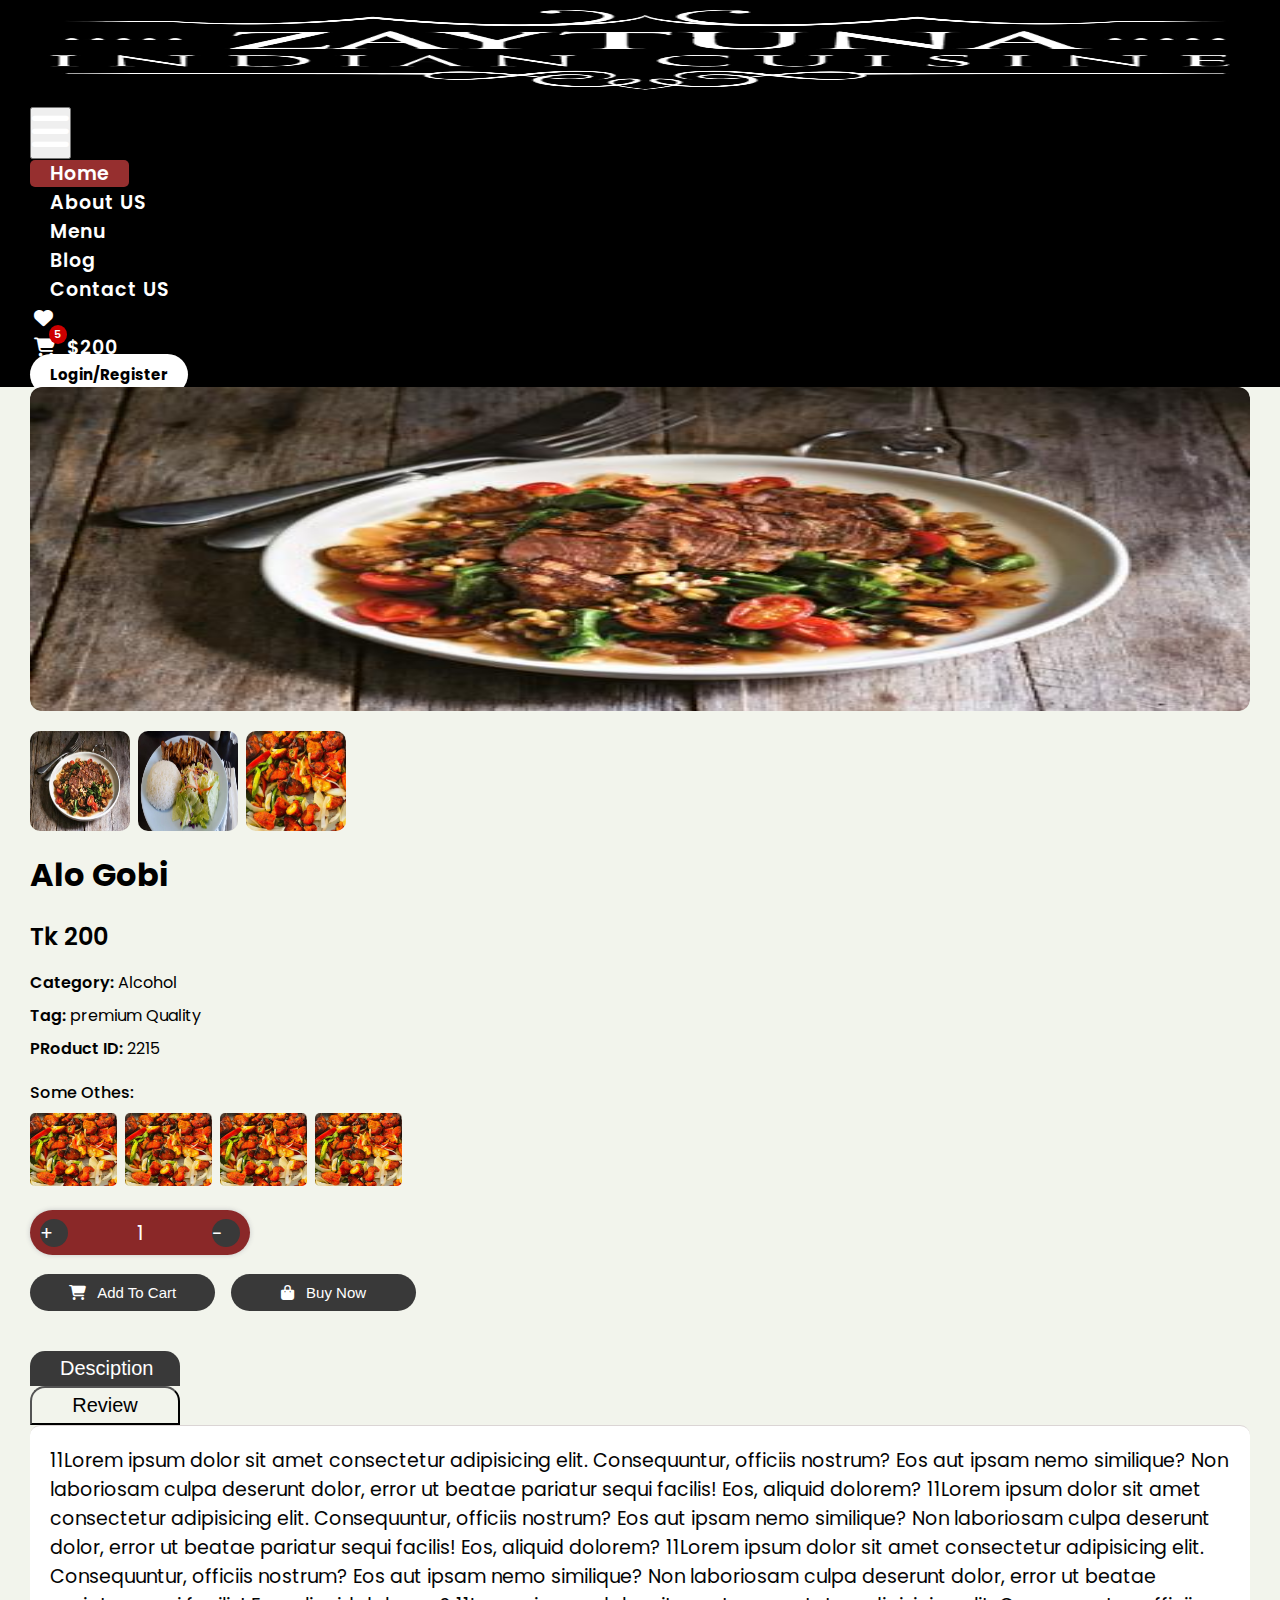
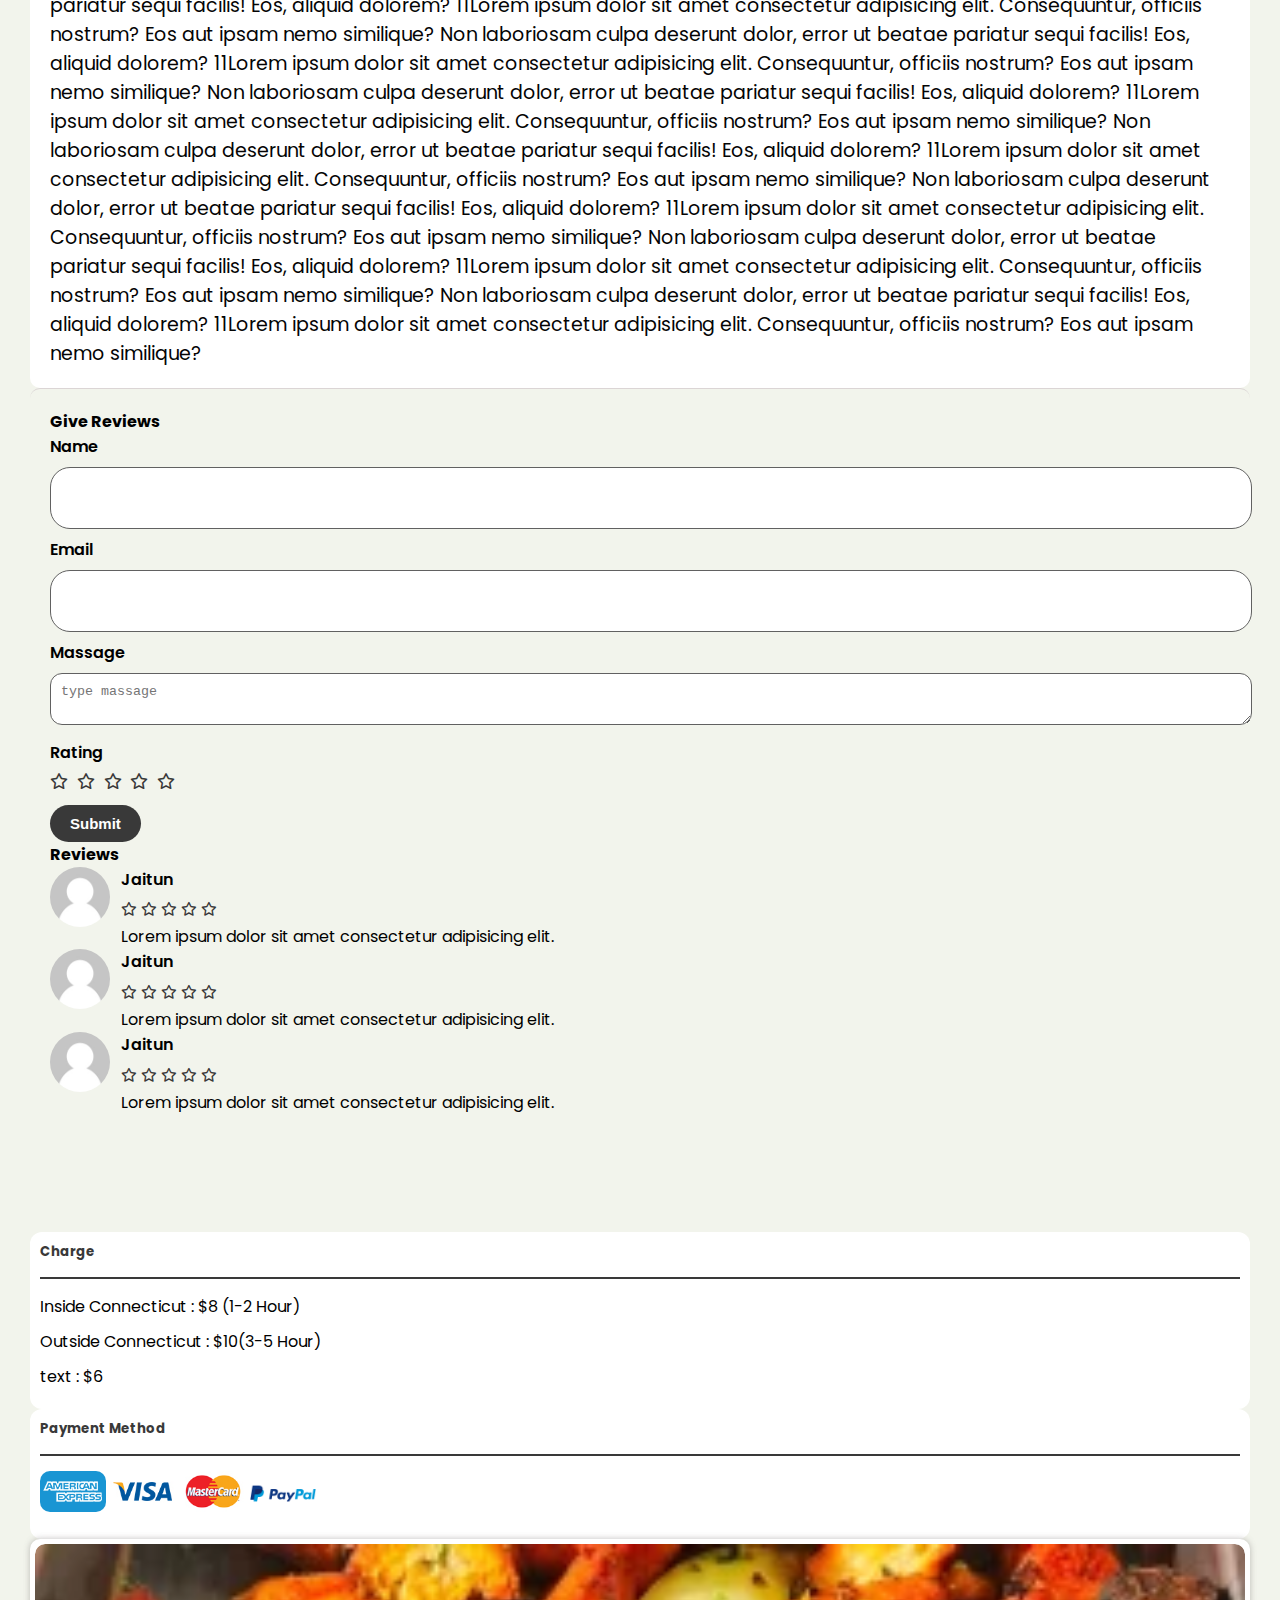
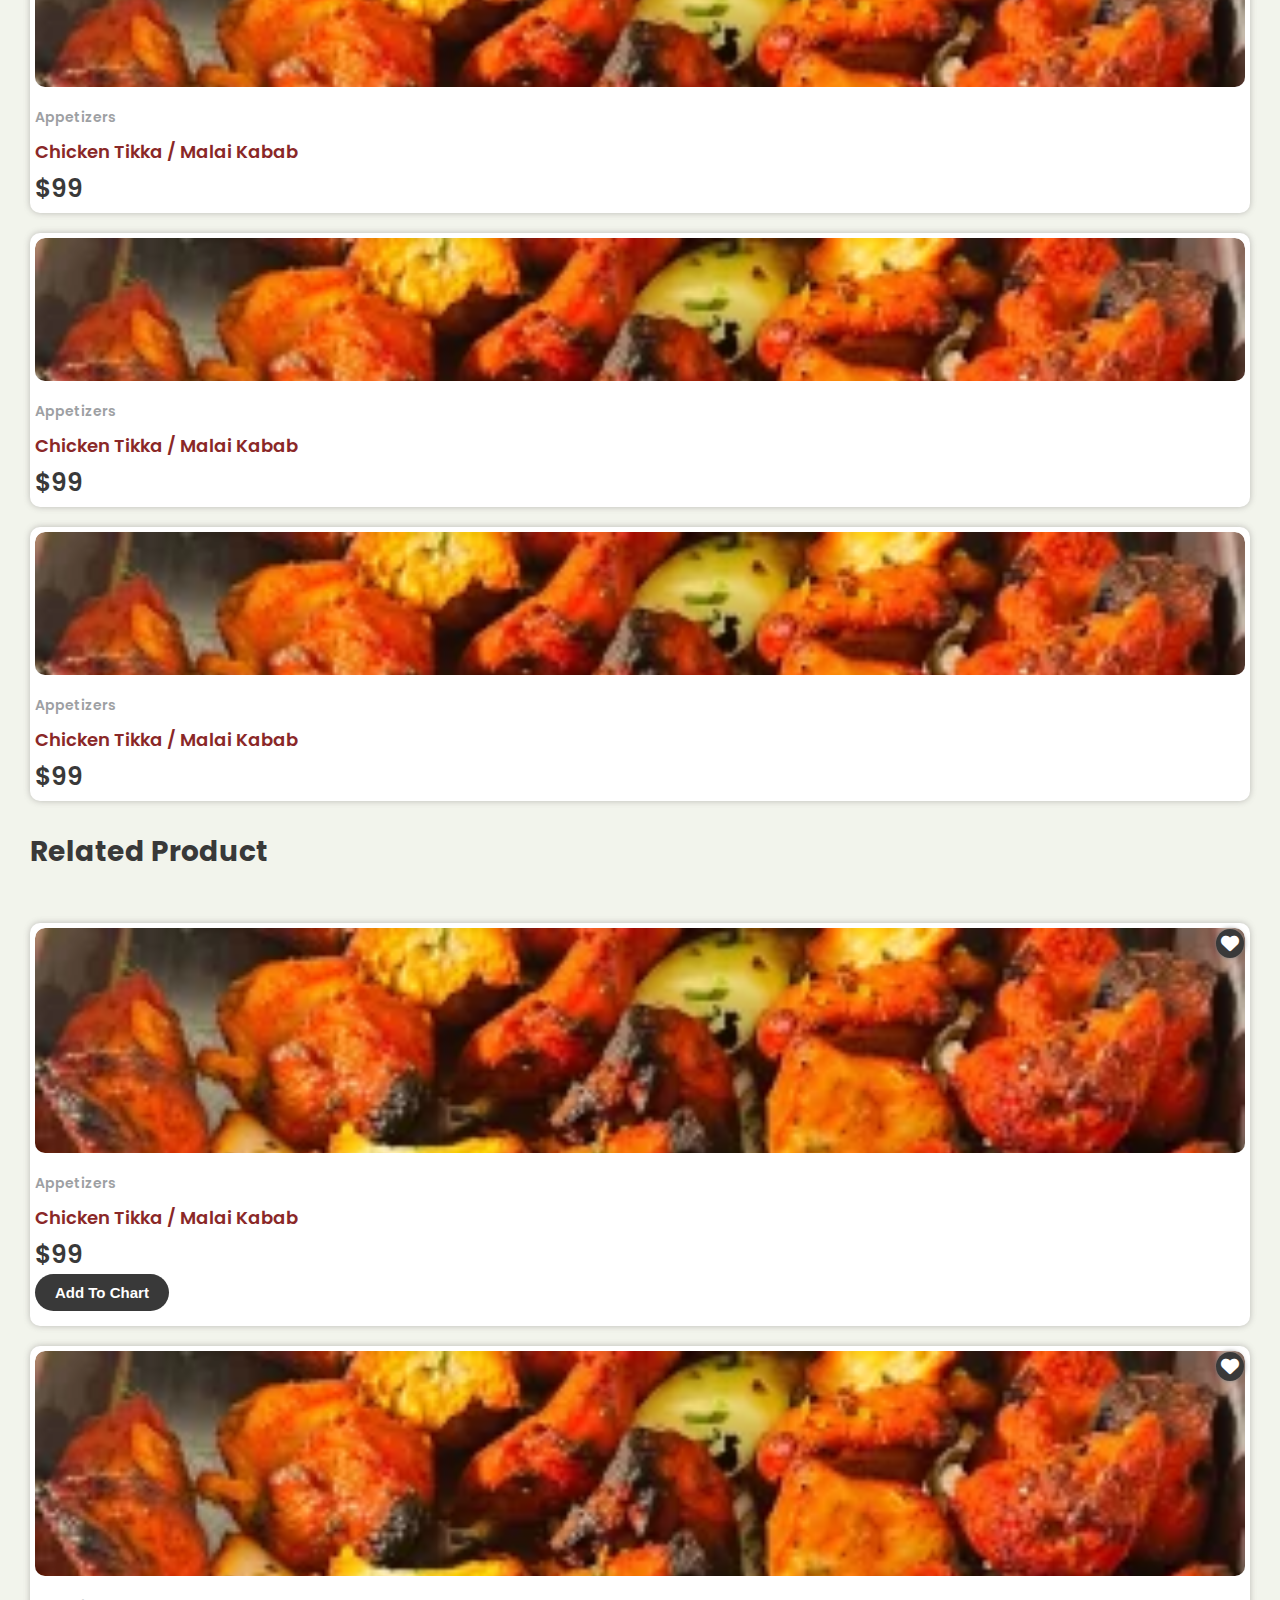
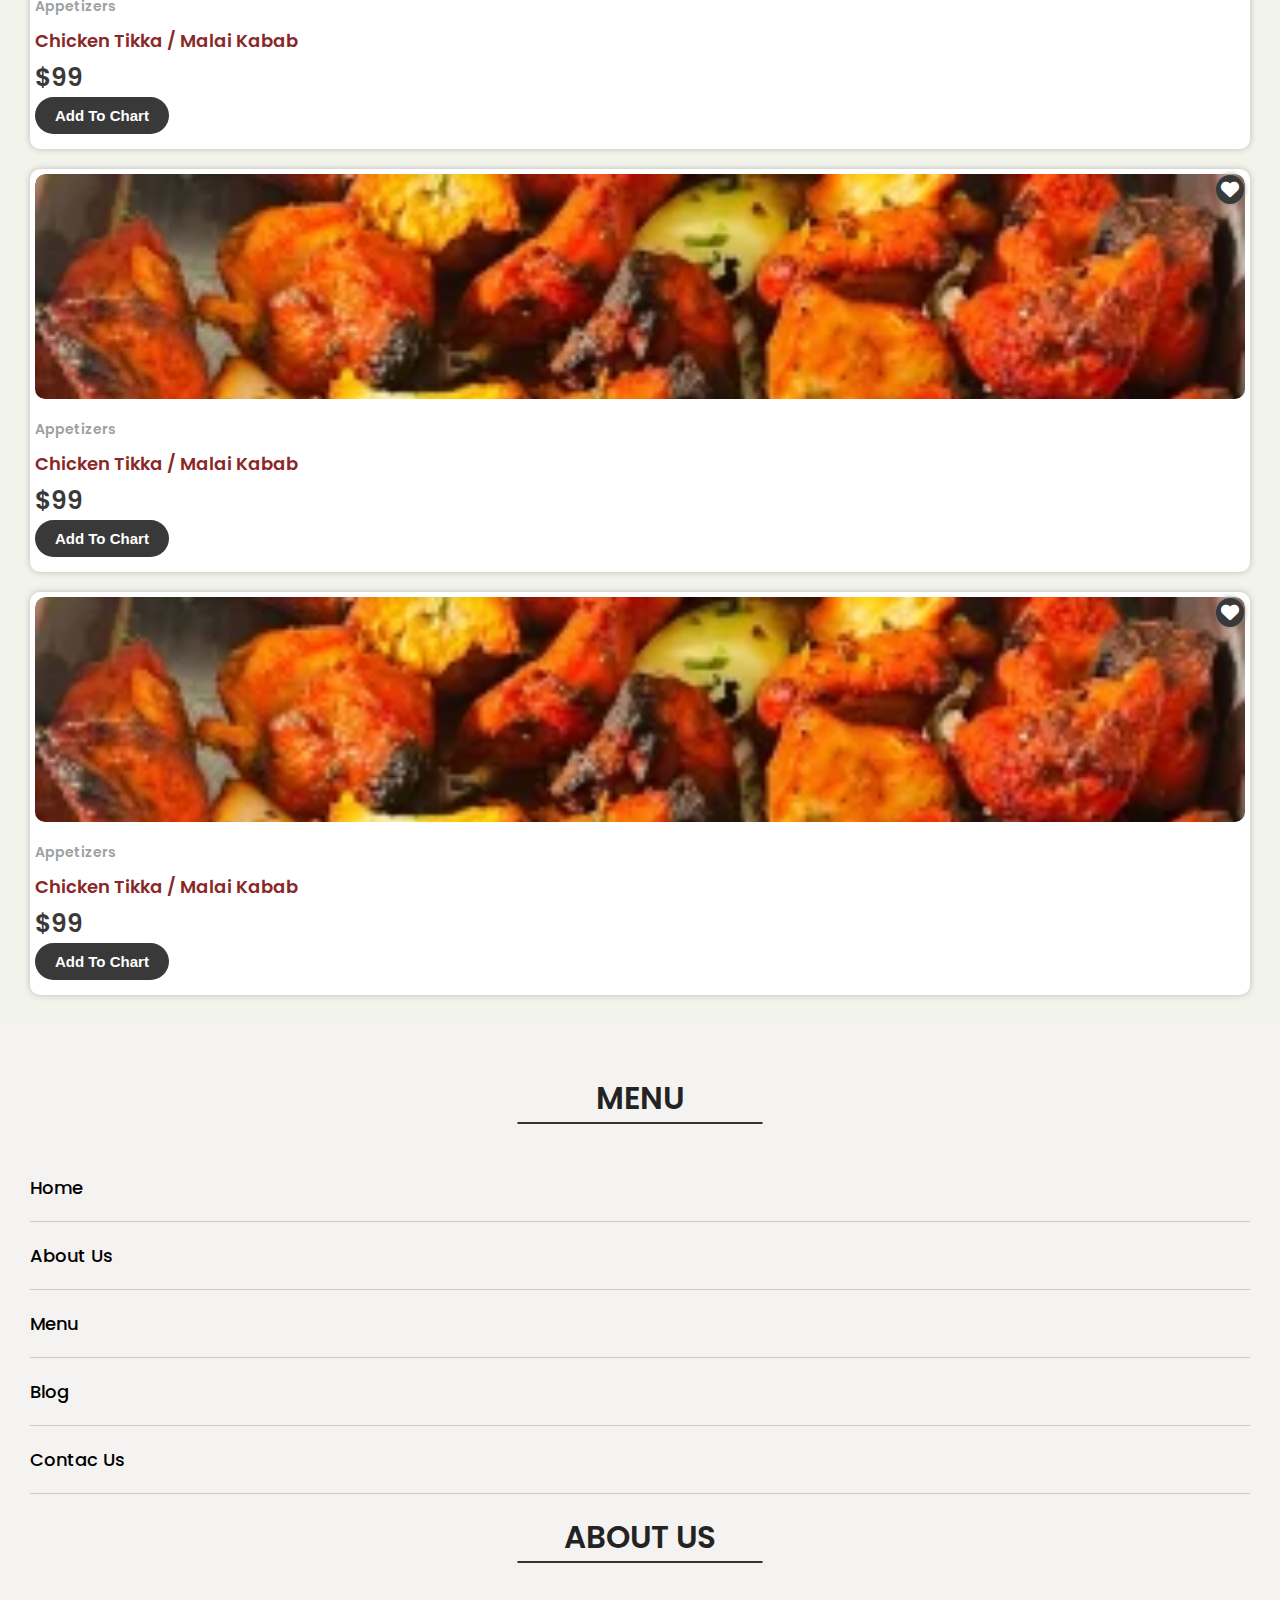
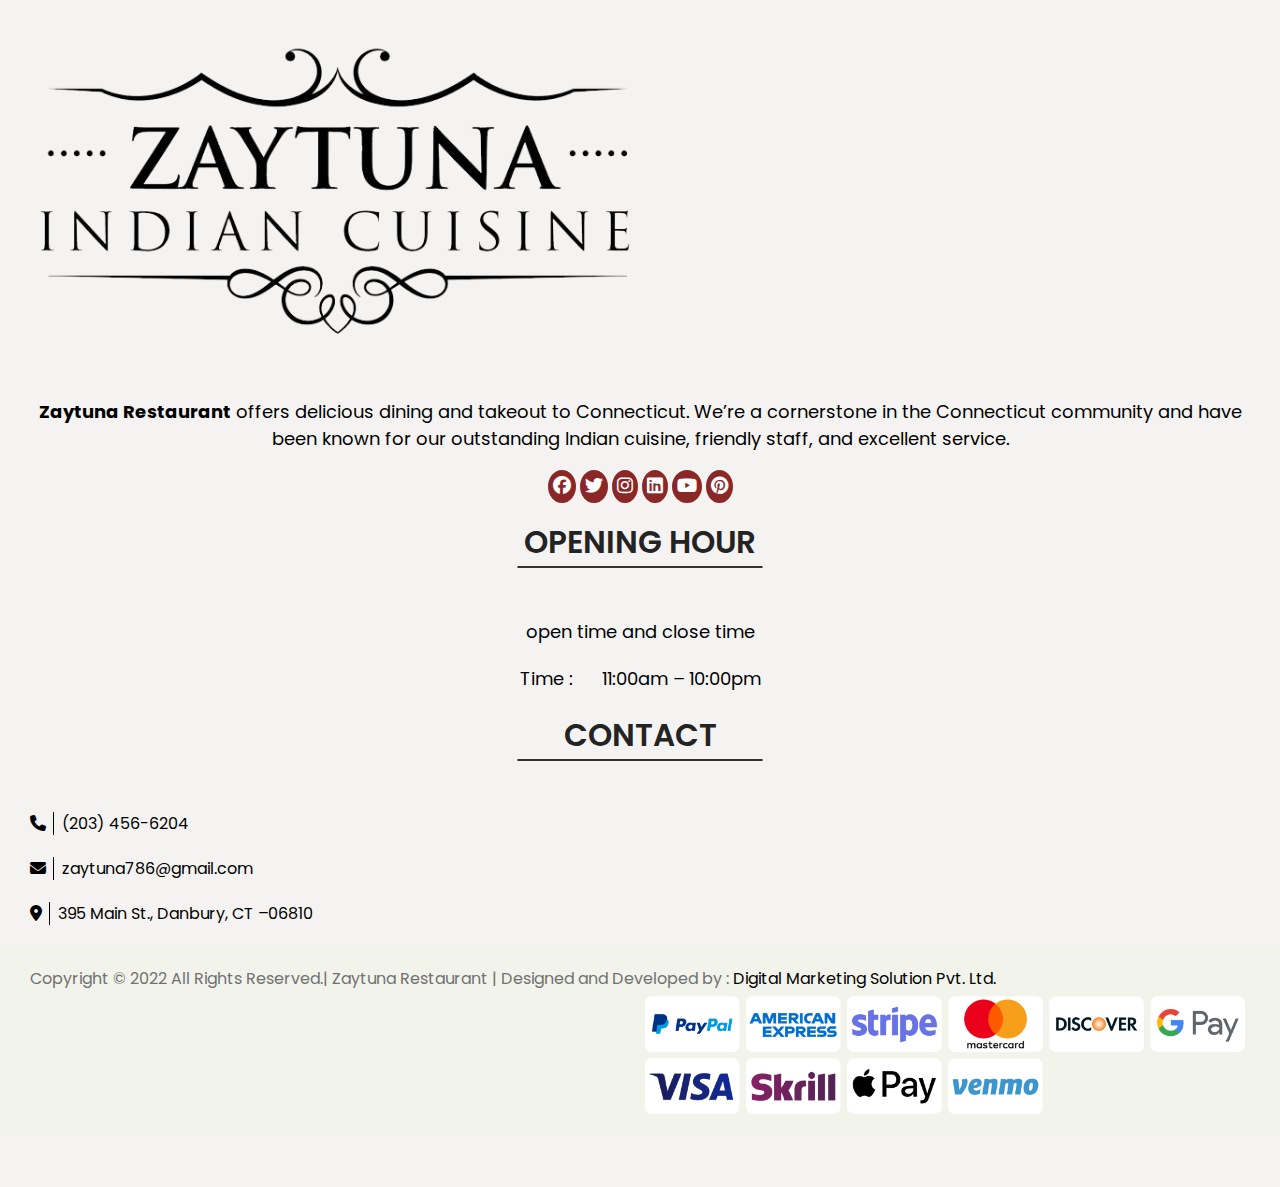
<file: productSingle.html>
<!DOCTYPE html>
<html lang="en">
    <head>
        <meta charset="UTF-8">
        <meta http-equiv="X-UA-Compatible" content="IE=edge">
        <meta name="viewport" content="width=device-width, initial-scale=1.0">
        <title>Home page</title>

        <!-- google font -->
        <style> @import url('https://fonts.googleapis.com/css2?family=Inter:wght@100;200;300;400;500;600;700;800;900&family=Poppins:ital,wght@0,100;0,300;0,400;0,500;0,600;0,700;0,800;0,900;1,100;1,200;1,300;1,500;1,600;1,900&display=swap'); </style>

        <!-- bootstrap -->
        <link href="https://cdn.jsdelivr.net/npm/bootstrap@5.0.2/dist/css/bootstrap.min.css" rel="stylesheet" integrity="sha384-EVSTQN3/azprG1Anm3QDgpJLIm9Nao0Yz1ztcQTwFspd3yD65VohhpuuCOmLASjC" crossorigin="anonymous">
        
        <!-- font awsome -->
        <link rel="stylesheet" href="https://cdnjs.cloudflare.com/ajax/libs/font-awesome/6.2.1/css/all.min.css">

        <!-- custom css -->
        <link rel="stylesheet" href="./asset/css/main.css">
        
    </head>

    <body>
        <!-- navber start -->
        <nav class="navbar navbar-expand-lg Navber">
            <div class="container-fluid">
                <a class="navbar-brand" href="./index.html">
                    <img src="./asset/image/logo.png" alt="">
                </a>

                <button class="navbar-toggler" type="button" data-bs-toggle="collapse" data-bs-target="#navbarNav" aria-controls="navbarNav" aria-expanded="false" aria-label="Toggle navigation">
                    <span class="navbar-toggler-icon">
                        <i class="fa-solid fa-bars"></i>
                    </span>
                    
                </button>

                <div class="collapse navbar-collapse" id="navbarNav">
                    <ul class="nav navbar-nav">
                        <li class="nav-item"  id="homeL" >
                            <a class="nav-link active"aria-current="page" href="./index.html">Home</a>
                        </li>
                        <li class="nav-item">
                            <a class="nav-link" href="./about.html">About US</a>
                        </li>
                        <li class="nav-item">
                            <a class="nav-link" href="./menu.html">Menu</a>
                        </li>
                        <li class="nav-item">
                            <a class="nav-link" href="./blog.html">Blog</a>
                        </li>
                        <li class="nav-item">
                            <a class="nav-link" href="./contact.html">Contact US</a>
                        </li>
                    </ul>

                    <ul class="navbar-nav NavbarNav2">
                        <li>
                            <a href="./wishList.html">
                                <i class="fa-solid fa-heart Cart"></i>
                            </a>
                        </li>

                        <li>
                            <a href="./chartList.html">
                                <i class="fa-solid fa-cart-shopping"></i>
                                <span class="Count">5</span>
                                <span class="Price">$200</span>
                            </a>
                        </li>
                    </ul>

                    <div class="LoginBtn">
                        <a href="./login.html" class="addBtn">Login/Register</a>
                    </div>
                </div>
            </div>
        </nav>
        <!-- navber start -->
        
        <!-- main Product and review start-->
        <section class="sectionMargin mt-3 mt-lg-5 mt-md-4">
            <div class="container-fluid">
                <div class="row">
                    <div class="col-xxl-8 col-xl-9 col-lg-9 col-md-12">
                        <div class="row">
                            <div class="col-xxl-7 col-xl-7 col-lg-5 col-md-6 PeoudctBigImgage">
                                <div class="ProductImg">
                                    <img class="main" src="./asset/image/product1.webp" alt="">
                                </div>
                                <div class="AnotherImg">
                                    <img onclick="juice_img('./asset/image/product1.webp')" src="./asset/image/product1.webp" alt="">
                                    <img onclick="juice_img('./asset/image/product2.jpg')" src="./asset/image/product2.jpg" alt="">
                                    <img onclick="juice_img('./asset/image/product.webp')" src="./asset/image/product.webp" alt="">
                                </div>
                            </div>
        
                            <div class="col-xxl-5 col-xl-5 col-lg-7 col-md-6 RightSide">
                                <h4>Alo Gobi</h4>
                                <p  class="PriceP"> Tk 200
                                </p>
                            
                                <div class="CataTagId">
                                    <p class="Category"><span>Category:</span> Alcohol</p>
                                    <p class="Category"><span>Tag:</span> premium Quality</p>
                                    <p class="Category"><span>PRoduct ID:</span> 2215</p>
                                </div>
        
                                <div class="VariantColor">
                                    <div class="Variant">
                                        <span>Some Othes:</span>
                                        <div class="VariantImgs">
                                            <div class="VarImg">
                                                <img src="./asset/image/product.webp" alt="">
                                            </div>
                                            <div class="VarImg">
                                                <img src="./asset/image/product.webp" alt="">
                                            </div>
                                            <div class="VarImg">
                                                <img src="./asset/image/product.webp" alt="">
                                            </div>
                                            <div class="VarImg">
                                                <img src="./asset/image/product.webp" alt="">
                                            </div>
                                        </div>
                                    </div>
                                </div>
        
                                <div class="ProductBtnIncement text-center">
                                    <div class="Incement">
                                        <span class="Plus">+</span>
                                        <span>1</span>
                                        <span class="Minnus">-</span>
                                    </div>
                                </div>
        
                                <div class="ProductBtn">
                                    <button class="CartBtn addBtn"><i class="fa fa-cart-shopping"></i> Add To Cart</button>
                                    <button class="addBtn"><i class="fa fa-bag-shopping"></i> Buy Now</button>
                                </div>
                            </div>
                        </div>

                        <!-- Review and disciption -->
                        <div class="ReviewAndDis">
                            <ul class="nav nav-tabs" id="myTab" role="tablist">
                                <li class="nav-item" role="presentation">
                                    <button class="nav-link active" id="home-tab" data-bs-toggle="tab" data-bs-target="#home-tab-pane" type="button" role="tab" aria-controls="home-tab-pane" aria-selected="true">
                                        Desciption
                                    </button>
                                </li>
                                <li class="nav-item" role="presentation">
                                    <button class="nav-link" id="profile-tab" data-bs-toggle="tab" data-bs-target="#profile-tab-pane" type="button" role="tab" aria-controls="profile-tab-pane" aria-selected="false">
                                        Review
                                    </button>
                                </li>
                            </ul>

                            <div class="tab-content" id="myTabContent">
                                <div class="tab-pane Disciption fade show active" id="home-tab-pane" role="tabpanel" aria-labelledby="home-tab" tabindex="0">
                                    11Lorem ipsum dolor sit amet consectetur adipisicing elit. Consequuntur, officiis nostrum? Eos aut ipsam nemo similique? Non laboriosam culpa deserunt dolor, error ut beatae pariatur sequi facilis! Eos, aliquid dolorem?
                                    11Lorem ipsum dolor sit amet consectetur adipisicing elit. Consequuntur, officiis nostrum? Eos aut ipsam nemo similique? Non laboriosam culpa deserunt dolor, error ut beatae pariatur sequi facilis! Eos, aliquid dolorem?
                                
                                    11Lorem ipsum dolor sit amet consectetur adipisicing elit. Consequuntur, officiis nostrum? Eos aut ipsam nemo similique? Non laboriosam culpa deserunt dolor, error ut beatae pariatur sequi facilis! Eos, aliquid dolorem? 11Lorem ipsum dolor sit amet consectetur adipisicing elit. Consequuntur, officiis nostrum? Eos aut ipsam nemo similique? Non laboriosam culpa deserunt dolor, error ut beatae pariatur sequi facilis! Eos, aliquid dolorem?
                                
                                    11Lorem ipsum dolor sit amet consectetur adipisicing elit. Consequuntur, officiis nostrum? Eos aut ipsam nemo similique? Non laboriosam culpa deserunt dolor, error ut beatae pariatur sequi facilis! Eos, aliquid dolorem? 11Lorem ipsum dolor sit amet consectetur adipisicing elit. Consequuntur, officiis nostrum? Eos aut ipsam nemo similique? Non laboriosam culpa deserunt dolor, error ut beatae pariatur sequi facilis! Eos, aliquid dolorem?

                                    11Lorem ipsum dolor sit amet consectetur adipisicing elit. Consequuntur, officiis nostrum? Eos aut ipsam nemo similique? Non laboriosam culpa deserunt dolor, error ut beatae pariatur sequi facilis! Eos, aliquid dolorem? 11Lorem ipsum dolor sit amet consectetur adipisicing elit. Consequuntur, officiis nostrum? Eos aut ipsam nemo similique? Non laboriosam culpa deserunt dolor, error ut beatae pariatur sequi facilis! Eos, aliquid dolorem?

                                    11Lorem ipsum dolor sit amet consectetur adipisicing elit. Consequuntur, officiis nostrum? Eos aut ipsam nemo similique? Non laboriosam culpa deserunt dolor, error ut beatae pariatur sequi facilis! Eos, aliquid dolorem? 11Lorem ipsum dolor sit amet consectetur adipisicing elit. Consequuntur, officiis nostrum? Eos aut ipsam nemo similique? 
                                </div>

                                <div class="tab-pane fade" id="profile-tab-pane" role="tabpanel" aria-labelledby="profile-tab" tabindex="0">
                                    <div class="row">
                                        <div class="col-lg-6 col-md-6 ReviewDiv text-center">
                                            <h4 class="text-left">Give Reviews</h4>

                                            <form action="" class="text-left">
                                                <div>
                                                    <label for="name">Name</label>
                                                    <input type="name" placeholder="">
                                                </div>
                                                
                                                <div>
                                                    <label for="email">Email</label>
                                                    <input type="email" placeholder="">
                                                </div>
                                                
                                                <div>
                                                    <label for="massage">Massage</label>
                                                    <textarea name="Massage" placeholder="type massage"></textarea>
                                                </div>
                                            </form>

                                            <div class="PatingDiv text-left">
                                                <p>Rating</p>
                                                <ul>
                                                    <li><i class="fa-regular fa-star"></i></li>
                                                    <li><i class="fa-regular fa-star"></i></li>
                                                    <li><i class="fa-regular fa-star"></i></li>
                                                    <li><i class="fa-regular fa-star"></i></li>
                                                    <li><i class="fa-regular fa-star"></i></li>
                                                </ul>
                                            </div>

                                            <button class="revied addBtn">Submit</button>
                                        </div>

                                        <div class="col-lg-6 col-md-6 ReviewDiv ReviewDiv2 text-center">
                                            <h4 class="text-left">Reviews</h4>
                                            
                                            <div class="PersonReview">
                                                <div class="PersonImg">
                                                    <img src="./asset/image/user.png" alt="">
                                                </div>

                                                <div>
                                                    <p class="perosName">Jaitun</p>
                                                    <div class="PatingDiv text-left">
                                                        <!-- <p>Rating</p> -->
                                                        <ul>
                                                            <li><i class="fa-regular fa-star"></i></li>
                                                            <li><i class="fa-regular fa-star"></i></li>
                                                            <li><i class="fa-regular fa-star"></i></li>
                                                            <li><i class="fa-regular fa-star"></i></li>
                                                            <li><i class="fa-regular fa-star"></i></li>
                                                        </ul>
                                                    </div>
                                                    <p class="pesonReview">
                                                        Lorem ipsum dolor sit amet consectetur adipisicing elit.
                                                    </p>
                                                </div>
                                            </div>
                                            
                                            <div class="PersonReview">
                                                <div class="PersonImg">
                                                    <img src="./asset/image/user.png" alt="">
                                                </div>

                                                <div>
                                                    <p class="perosName">Jaitun</p>
                                                    <div class="PatingDiv text-left">
                                                        <!-- <p>Rating</p> -->
                                                        <ul>
                                                            <li><i class="fa-regular fa-star"></i></li>
                                                            <li><i class="fa-regular fa-star"></i></li>
                                                            <li><i class="fa-regular fa-star"></i></li>
                                                            <li><i class="fa-regular fa-star"></i></li>
                                                            <li><i class="fa-regular fa-star"></i></li>
                                                        </ul>
                                                    </div>
                                                    <p class="pesonReview">
                                                        Lorem ipsum dolor sit amet consectetur adipisicing elit.
                                                    </p>
                                                </div>
                                            </div>
                                            
                                            <div class="PersonReview">
                                                <div class="PersonImg">
                                                    <img src="./asset/image/user.png" alt="">
                                                </div>

                                                <div>
                                                    <p class="perosName">Jaitun</p>
                                                    <div class="PatingDiv text-left">
                                                        <!-- <p>Rating</p> -->
                                                        <ul>
                                                            <li><i class="fa-regular fa-star"></i></li>
                                                            <li><i class="fa-regular fa-star"></i></li>
                                                            <li><i class="fa-regular fa-star"></i></li>
                                                            <li><i class="fa-regular fa-star"></i></li>
                                                            <li><i class="fa-regular fa-star"></i></li>
                                                        </ul>
                                                    </div>
                                                    <p class="pesonReview">
                                                        Lorem ipsum dolor sit amet consectetur adipisicing elit.
                                                    </p>
                                                </div>
                                            </div>
                                        </div>
                                    </div> 
                                </div>
                            </div>
                        </div>
                    </div>

                    <div class="col-xxl-4 col-xl-3 col-lg-3">
                        <div class="ChargeDiv">
                            <h5 class="title">Charge</h5>

                                <div class="panel-body">
                                    <p>
                                        Inside Connecticut : $8 (1-2 Hour)
                                    </p>

                                    <p>
                                        Outside Connecticut : $10(3-5 Hour)
                                    </p>

                                    <p>
                                        text : $6 
                                    </p>
                                </div>
                        </div>
                        
                        <div class="ChargeDiv mt-3">
                            <h5 class="title">Payment Method</h5>

                                <div class="panel-body">
                                    <img src="./asset/image/Amex.jpg" alt="">
                                    <img src="./asset/image/Visa.jpg" alt="">
                                    <img src="./asset/image/Master-card.jpg" alt="">
                                    <img src="./asset/image/paypal.png" alt="">
                                </div>
                        </div>

                        <div class="RightRelated">
                            <div class="Product mt-3">
                                <a href="./productSingle.html">
                                    <div class="ProdctDiv text-center">
                                        <div class="ImageBox">
                                            <img src="./asset/image/product.webp" alt="">
                                        </div>
            
                                        <div class="productext">
                                            <p class="smalText">
                                                Appetizers
                                            </p>
                                            <h3>
                                                Chicken Tikka / Malai Kabab
                                            </h3>
                                            <p>
                                                $99
                                            </p>
                                            <button class="addBtn">
                                                add to chart
                                            </button>
                                        </div>
                                    </div>
                                </a>
                            </div>

                            <div class="Product mt-3">
                                <a href="./productSingle.html">
                                    <div class="ProdctDiv text-center">
                                        <div class="ImageBox">
                                            <img src="./asset/image/product.webp" alt="">
                                        </div>
            
                                        <div class="productext">
                                            <p class="smalText">
                                                Appetizers
                                            </p>
                                            <h3>
                                                Chicken Tikka / Malai Kabab
                                            </h3>
                                            <p>
                                                $99
                                            </p>
                                            <button class="addBtn">
                                                add to chart
                                            </button>
                                        </div>
                                    </div>
                                </a>
                            </div>

                            <div class="Product mt-3">
                                <a href="./productSingle.html">
                                    <div class="ProdctDiv text-center">
                                        <div class="ImageBox">
                                            <img src="./asset/image/product.webp" alt="">
                                        </div>
            
                                        <div class="productext">
                                            <p class="smalText">
                                                Appetizers
                                            </p>
                                            <h3>
                                                Chicken Tikka / Malai Kabab
                                            </h3>
                                            <p>
                                                $99
                                            </p>
                                            <button class="addBtn">
                                                add to chart
                                            </button>
                                        </div>
                                    </div>
                                </a>
                            </div>
                        </div>
                    </div>
                </div>
            </div>
        </section>
        <!-- main Product and review end-->

        <!-- related Product start -->
        <section class="sectionMargin">
            <div class="container-fluid RelatedProduct">
                <h2 class="sectionTitle">
                    Related Product
                </h2>

                <div class="row">
                    <div class="col-lg-3 col-md-4 col-sm-6 Product Width50">
                        <a href="./productSingle.html">
                            <div class="ProdctDiv text-center">
                                <div class="ImageBox">
                                    <img src="./asset/image/product.webp" alt="">
                                </div>

                                <div class="cardIcon">
                                    <ul>
                                        <li>
                                            <i class="fa fa-heart"></i>
                                        </li>
                                        <li class="share">
                                            <i class="fa-sharp fa-solid fa-share-nodes"></i>
                                        </li>
                                    </ul>
                                </div>
    
                                <div class="productext">
                                    <p class="smalText">
                                        Appetizers
                                    </p>
                                    <h3>
                                        Chicken Tikka / Malai Kabab
                                    </h3>
                                    <p>
                                        $99
                                    </p>
                                    <button class="addBtn">
                                        add to chart
                                    </button>
                                </div>
                            </div>
                        </a>
                    </div>
                    
                    <div class="col-lg-3 col-md-4 col-sm-6 Product Width50">
                        <a href="./productSingle.html">
                            <div class="ProdctDiv text-center">
                                <div class="ImageBox">
                                    <img src="./asset/image/product.webp" alt="">
                                </div>

                                <div class="cardIcon">
                                    <ul>
                                        <li>
                                            <i class="fa fa-heart"></i>
                                        </li>
                                        <li class="share">
                                            <i class="fa-sharp fa-solid fa-share-nodes"></i>
                                        </li>
                                    </ul>
                                </div>
    
                                <div class="productext">
                                    <p class="smalText">
                                        Appetizers
                                    </p>
                                    <h3>
                                        Chicken Tikka / Malai Kabab
                                    </h3>
                                    <p>
                                        $99
                                    </p>
                                    <button class="addBtn">
                                        add to chart
                                    </button>
                                </div>
                            </div>
                        </a>
                    </div>
                    
                    <div class="col-lg-3 col-md-4 col-sm-6 Product Width50">
                        <a href="./productSingle.html">
                            <div class="ProdctDiv text-center">
                                <div class="ImageBox">
                                    <img src="./asset/image/product.webp" alt="">
                                </div>

                                <div class="cardIcon">
                                    <ul>
                                        <li>
                                            <i class="fa fa-heart"></i>
                                        </li>
                                        <li class="share">
                                            <i class="fa-sharp fa-solid fa-share-nodes"></i>
                                        </li>
                                    </ul>
                                </div>
    
                                <div class="productext">
                                    <p class="smalText">
                                        Appetizers
                                    </p>
                                    <h3>
                                        Chicken Tikka / Malai Kabab
                                    </h3>
                                    <p>
                                        $99
                                    </p>
                                    <button class="addBtn">
                                        add to chart
                                    </button>
                                </div>
                            </div>
                        </a>
                    </div>
                    
                    <div class="col-lg-3 col-md-4 col-sm-6 Product Width50">
                        <a href="./productSingle.html">
                            <div class="ProdctDiv text-center">
                                <div class="ImageBox">
                                    <img src="./asset/image/product.webp" alt="">
                                </div>

                                <div class="cardIcon">
                                    <ul>
                                        <li>
                                            <i class="fa fa-heart"></i>
                                        </li>
                                        <li class="share">
                                            <i class="fa-sharp fa-solid fa-share-nodes"></i>
                                        </li>
                                    </ul>
                                </div>
    
                                <div class="productext">
                                    <p class="smalText">
                                        Appetizers
                                    </p>
                                    <h3>
                                        Chicken Tikka / Malai Kabab
                                    </h3>
                                    <p>
                                        $99
                                    </p>
                                    <button class="addBtn">
                                        add to chart
                                    </button>
                                </div>
                            </div>
                        </a>
                    </div>
                </div>
            </div>
        </section>
        <!-- related Product end -->

        <footer class="sectionPadding">
            <div class="row container-fluid">
                <div class="col-lg-4 col-md-4">
                    <div class="FooterTitle">
                        <h3 class="">MENU</h3>
                        <hr class="FooterHr">
                    </div>

                    <ul>
                        <li>
                            <a href="./index.html">Home</a>
                        </li>

                        <li>
                            <a href="./about.html">About Us</a>
                        </li>

                        <li>
                            <a href="./menu.html">Menu</a>
                        </li>

                        <li>
                            <a href="./blog.html">Blog</a>
                        </li>
                        <li>
                            <a href="./contact.htm">Contac Us</a>
                        </li>
                    </ul>
                </div>

                <div class="col-lg-4 col-md-4">
                    <div class="FooterTitle">
                        <h3 class="">About US</h3>
                        <hr class="FooterHr">
                    </div>

                    <div class="text-center FooterImg">
                        <img src="./asset/image/logo-black.png" alt="">
                        <p>
                            <b>Zaytuna Restaurant</b>
                            offers delicious dining and takeout to Connecticut. We’re a cornerstone in the Connecticut community and have been known for our outstanding Indian cuisine, friendly staff, and excellent service.
                        </p>
                    </div>

                    <div class="footerSocilaIcon">
                        <ul>
                            <li><a href=""><i class="fa-brands fa-facebook"></i></a></li>
                            <li><a href=""><i class="fa-brands fa-twitter"></i></a></li>
                            <li><a href=""><i class="fa-brands fa-instagram"></i></a></li>
                            <li><a href=""><i class="fa-brands fa-linkedin"></i></a></li>
                            <li><a href=""><i class="fa-brands fa-youtube"></i></a></li>
                            <li><a href=""><i class="fa-brands fa-pinterest"></i></a></li>
                        </ul>
                    </div>
                </div>

                <div class="col-lg-4 col-md-4">
                    <div>
                        <div class="FooterTitle">
                            <h3 class="">Opening Hour</h3>
                            <hr class="FooterHr">
                        </div>
    
                        <div class="text-center FooterImg">
                            <p>open time and close time</p>
                            <p>Time : <span>11:00am – 10:00pm</span></p>
                        </div>
                    </div>

                    <div>
                        <div class="FooterTitle">
                            <h3 class="">Contact</h3>
                            <hr class="FooterHr">
                        </div>
    
                        <ul class="FooterContact">
                            <li>
                                <span>
                                    <i class="fa-solid fa-phone"></i>
                                </span>
                                (203) 456-6204
                            </li>
                            
                            <li>
                                <span>
                                    <i class="fa-solid fa-envelope"></i>
                                </span>
                                zaytuna786@gmail.com
                            </li>
                            
                            <li>
                                <span>
                                    <i class="fa-solid fa-location-dot"></i>
                                </span>
                                395 Main St., Danbury, CT –06810
                            </li>
                        </ul>
                    </div>
                </div>
            </div>

            <div class="lastFooter">
                <div class="container-fluid row">
                    <div class="col-lg-6 col-md-6">
                        <span>
                            Copyright © 2022 All Rights Reserved.|  Zaytuna Restaurant | Designed and Developed by : 
                            <a href="https://www.digitalmarketingbd.com/">
                                Digital Marketing Solution Pvt. Ltd.
                            </a>
                        </span>
                    </div>
    
                    <div class="col-lg-6 col-md-6 imgeDIvlast">
                        <img src="./asset/image/ssr.png" alt="">
                    </div>
                </div>
            </div>
        </footer>

        <!-- custom app -->
        <script src="./asset/js/app.js"></script>

        <script src="https://cdn.jsdelivr.net/npm/@popperjs/core@2.9.2/dist/umd/popper.min.js" integrity="sha384-IQsoLXl5PILFhosVNubq5LC7Qb9DXgDA9i+tQ8Zj3iwWAwPtgFTxbJ8NT4GN1R8p" crossorigin="anonymous"></script>
        <script src="https://cdn.jsdelivr.net/npm/bootstrap@5.0.2/dist/js/bootstrap.min.js" integrity="sha384-cVKIPhGWiC2Al4u+LWgxfKTRIcfu0JTxR+EQDz/bgldoEyl4H0zUF0QKbrJ0EcQF" crossorigin="anonymous"></script>
    </body>
</html>
</file>
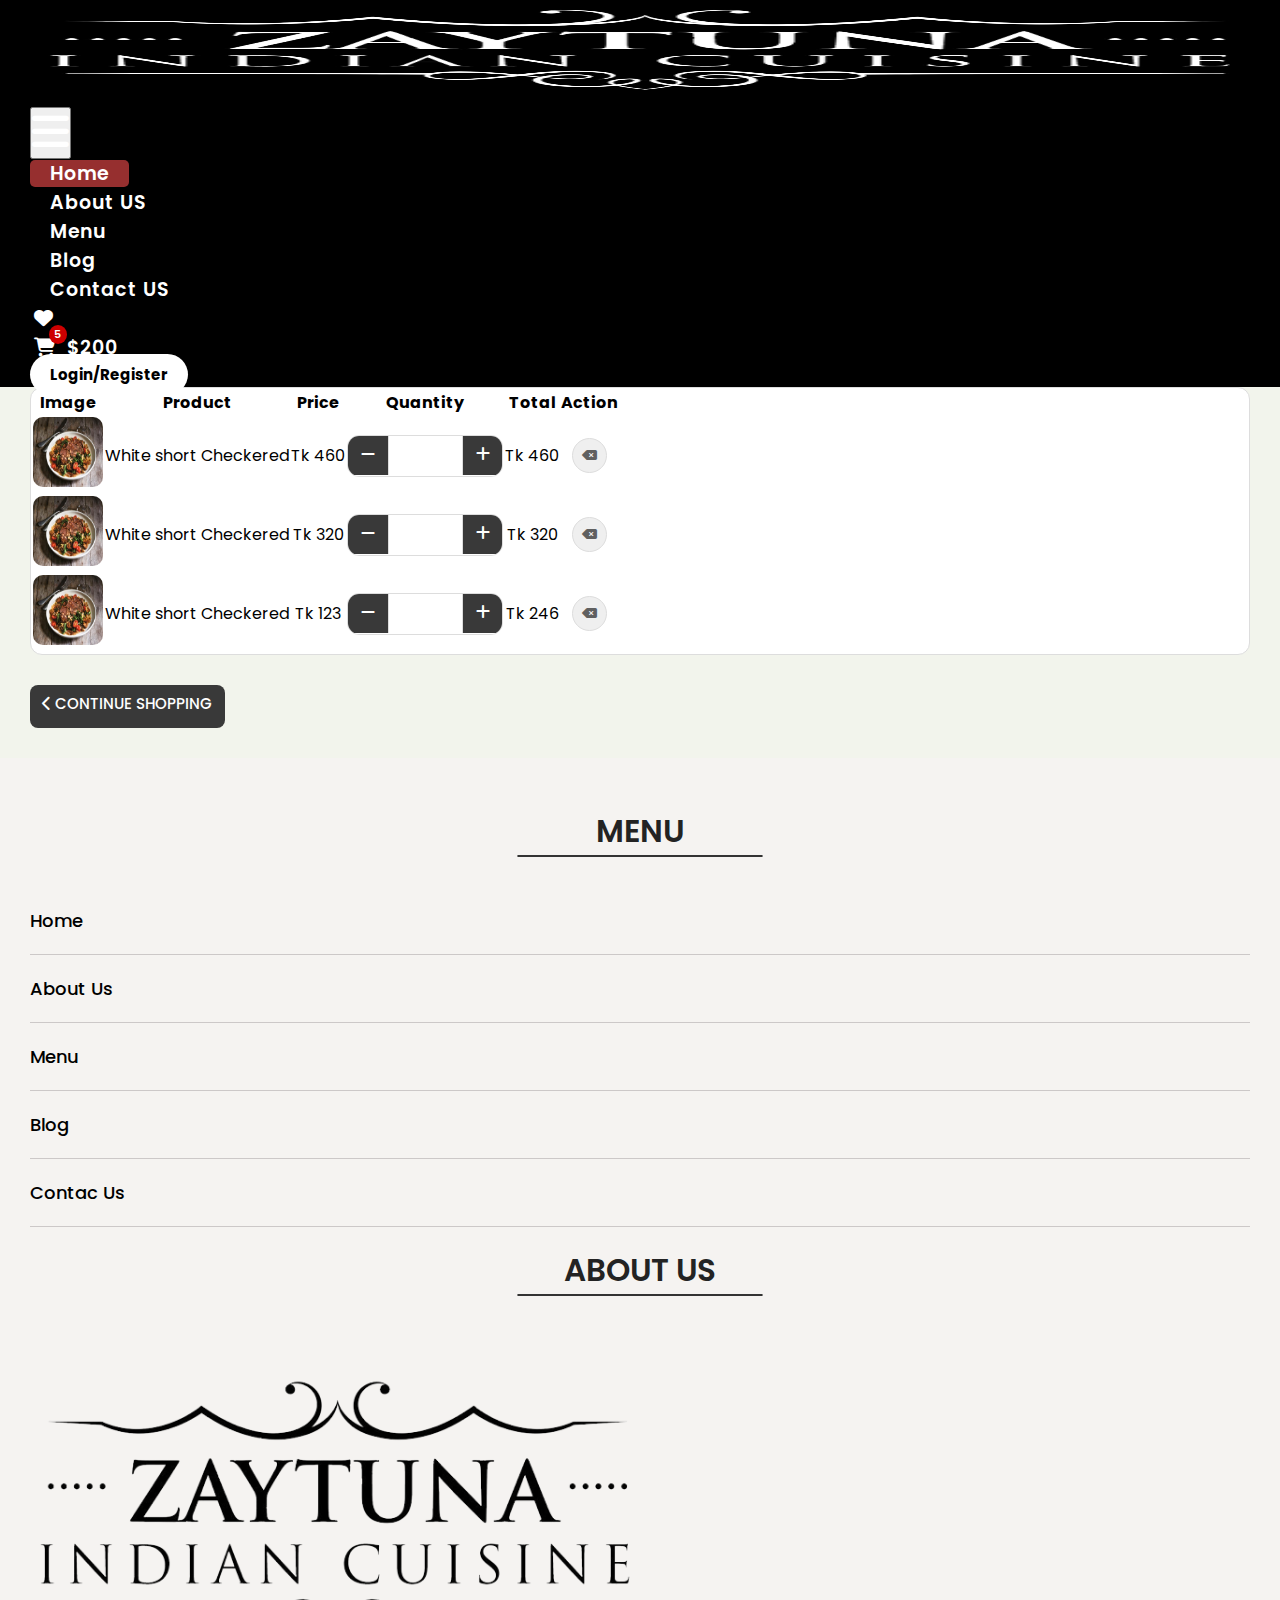
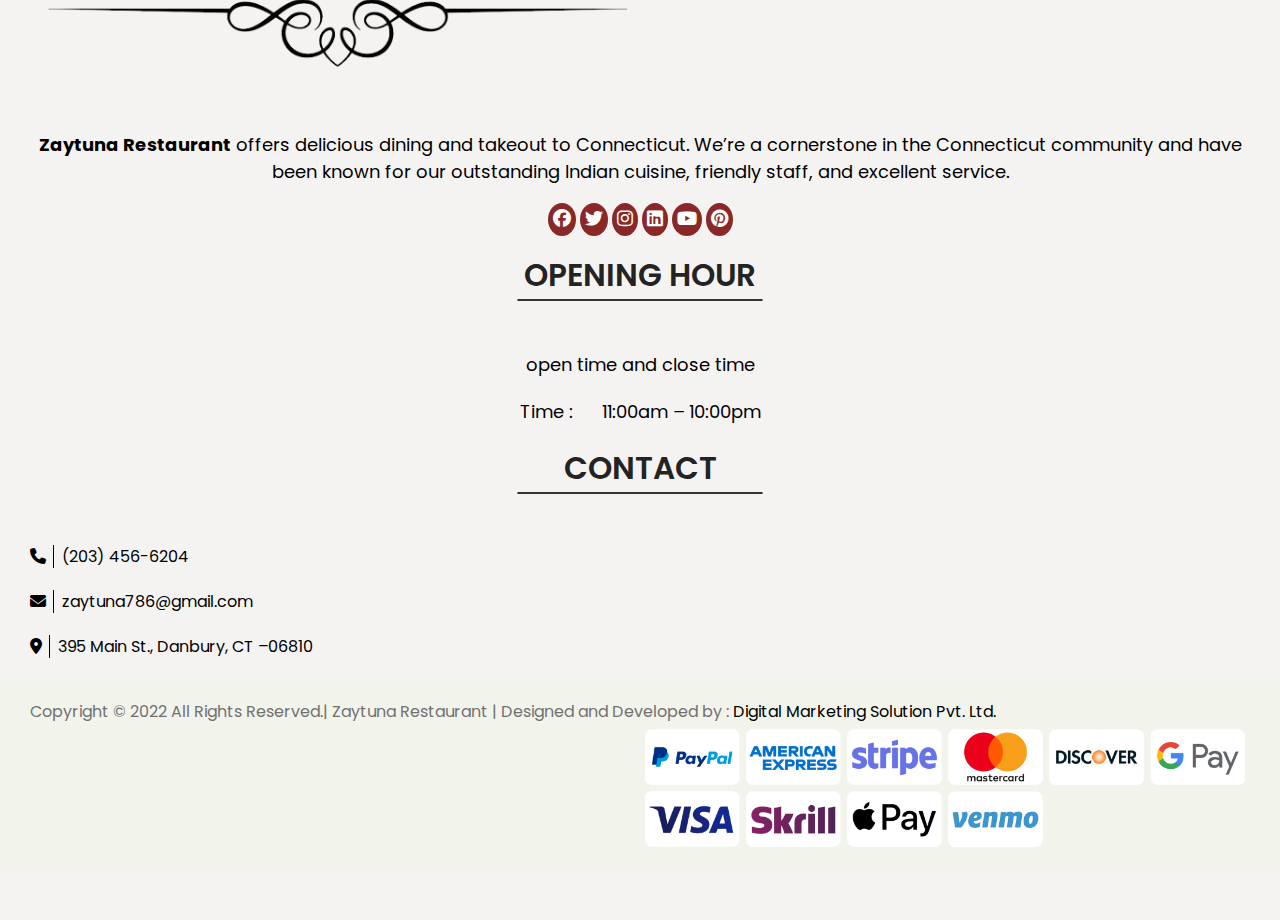
<file: wishList.html>
<!DOCTYPE html>
<html lang="en">
    <head>
        <meta charset="UTF-8">
        <meta http-equiv="X-UA-Compatible" content="IE=edge">
        <meta name="viewport" content="width=device-width, initial-scale=1.0">
        <title>Home page</title>

        <!-- google font -->
        <style> @import url('https://fonts.googleapis.com/css2?family=Inter:wght@100;200;300;400;500;600;700;800;900&family=Poppins:ital,wght@0,100;0,300;0,400;0,500;0,600;0,700;0,800;0,900;1,100;1,200;1,300;1,500;1,600;1,900&display=swap'); </style>

        <!-- bootstrap -->
        <link href="https://cdn.jsdelivr.net/npm/bootstrap@5.0.2/dist/css/bootstrap.min.css" rel="stylesheet" integrity="sha384-EVSTQN3/azprG1Anm3QDgpJLIm9Nao0Yz1ztcQTwFspd3yD65VohhpuuCOmLASjC" crossorigin="anonymous">
        
        <!-- font awsome -->
        <link rel="stylesheet" href="https://cdnjs.cloudflare.com/ajax/libs/font-awesome/6.2.1/css/all.min.css">

        <!-- custom css -->
        <link rel="stylesheet" href="./asset/css/main.css">
        
    </head>

    <body>
        <!-- navber start -->
        <nav class="navbar navbar-expand-lg Navber">
            <div class="container-fluid">
                <a class="navbar-brand" href="./index.html">
                    <img src="./asset/image/logo.png" alt="">
                </a>

                <button class="navbar-toggler" type="button" data-bs-toggle="collapse" data-bs-target="#navbarNav" aria-controls="navbarNav" aria-expanded="false" aria-label="Toggle navigation">
                    <span class="navbar-toggler-icon">
                        <i class="fa-solid fa-bars"></i>
                    </span>
                    
                </button>

                <div class="collapse navbar-collapse" id="navbarNav">
                    <ul class="nav navbar-nav">
                        <li class="nav-item"  id="homeL" >
                            <a class="nav-link active"aria-current="page" href="./index.html">Home</a>
                        </li>
                        <li class="nav-item">
                            <a class="nav-link" href="./about.html">About US</a>
                        </li>
                        <li class="nav-item">
                            <a class="nav-link" href="./menu.html">Menu</a>
                        </li>
                        <li class="nav-item">
                            <a class="nav-link" href="./blog.html">Blog</a>
                        </li>
                        <li class="nav-item">
                            <a class="nav-link" href="./contact.html">Contact US</a>
                        </li>
                    </ul>

                    <ul class="navbar-nav NavbarNav2">
                        <li>
                            <a href="./wishList.html">
                                <i class="fa-solid fa-heart Cart"></i>
                            </a>
                        </li>

                        <li>
                            <a href="./chartList.html">
                                <i class="fa-solid fa-cart-shopping"></i>
                                <span class="Count">5</span>
                                <span class="Price">$200</span>
                            </a>
                        </li>
                    </ul>

                    <div class="LoginBtn">
                        <a href="./login.html" class="addBtn">Login/Register</a>
                    </div>
                </div>
            </div>
        </nav>
        <!-- navber start -->
        
        <section class="sectionMargin mt-3 mt-lg-5 mt-md-4">
            <div class="container-fluid">
                <div class="single-tab active" id="cartTab">
                    <div class="table-wrap revel-table">
                        <div class="row sectionMargin">
                            <div class="table-responsive">
                                <table class="table table-borderless">
                                    <thead>
                                        <tr>
                                            <th>Image</th>
                                            <th>Product</th>
                                            <th>Price</th>
                                            <th>Quantity</th>
                                            <th>Total</th>
                                            <th>Action</th>
                                        </tr>
                                    </thead>

                                    <tbody>
                                        <tr>
                                            <td>
                                                <div class="product-img"><img src="./asset/image/product1.webp" alt="Image" /></div>
                                            </td>
                                            <td><a href="shop-details.html" class="product-name">White short Checkered</a></td>
                                            <td>
                                                <span class="price-txt">Tk <span class="main-price">460</span></span>
                                            </td>
                                            <td>
                                                <div class="product-count cart-product-count">
                                                    <div class="quantity rapper-quantity m-auto">
                                                        <input type="number" min="1" max="100" step="1" value="1" readonly />
                                                        <div class="quantity-nav">
                                                            <div class="quantity-button quantity-down"><i class="fa-solid fa-minus"></i></div>
                                                            <div class="quantity-button quantity-up"><i class="fa-solid fa-plus"></i></div>
                                                        </div>
                                                    </div>
                                                </div>
                                            </td>
                                            <td>
                                                <span class="price-txt">Tk <span class="total-price">460</span></span>
                                            </td>
                                            <td>
                                                <button class="cart-delete">
                                                    <i class="fa-solid fa-delete-left"></i>
                                                </button>
                                            </td>
                                        </tr>

                                        <tr>
                                            <td>
                                                <div class="product-img"><img src="./asset/image/product1.webp" alt="Image" /></div>
                                            </td>
                                            <td><a href="shop-details.html" class="product-name">White short Checkered</a></td>
                                            <td>
                                                <span class="price-txt">Tk <span class="main-price">320</span></span>
                                            </td>
                                            <td>
                                                <div class="product-count cart-product-count">
                                                    <div class="quantity rapper-quantity m-auto">
                                                        <input type="number" min="1" max="100" step="1" value="1" readonly />
                                                        <div class="quantity-nav">
                                                            <div class="quantity-button quantity-down"><i class="fa-solid fa-minus"></i></div>
                                                            <div class="quantity-button quantity-up"><i class="fa-solid fa-plus"></i></div>
                                                        </div>
                                                    </div>
                                                </div>
                                            </td>
                                            <td>
                                                <span class="price-txt">Tk <span class="total-price">320</span></span>
                                            </td>
                                            <td>
                                                <button class="cart-delete">
                                                    <i class="fa-solid fa-delete-left"></i>
                                                </button>
                                            </td>
                                        </tr>

                                        <tr>
                                            <td>
                                                <div class="product-img"><img src="./asset/image/product1.webp" alt="Image" /></div>
                                            </td>
                                            <td><a href="shop-details.html" class="product-name">White short Checkered</a></td>
                                            <td>
                                                <span class="price-txt">Tk <span class="main-price">123</span></span>
                                            </td>
                                            <td>
                                                <div class="product-count cart-product-count">
                                                    <div class="quantity rapper-quantity m-auto">
                                                        <input type="number" min="1" max="100" step="1" value="2" readonly />
                                                        <div class="quantity-nav">
                                                            <div class="quantity-button quantity-down"><i class="fa-solid fa-minus"></i></div>
                                                            <div class="quantity-button quantity-up"><i class="fa-solid fa-plus"></i></div>
                                                        </div>
                                                    </div>
                                                </div>
                                            </td>
                                            <td>
                                                <span class="price-txt">Tk <span class="total-price">246</span></span>
                                            </td>
                                            <td>
                                                <button class="cart-delete">
                                                    <i class="fa-solid fa-delete-left"></i>
                                                </button>
                                            </td>
                                        </tr>
                                    </tbody>
                                </table>
                            </div>
                        </div>
                        
                        <div class="btn-box CartPage d-flex">
                            <div class="btn-box2">
                                <a href="./index.html" class="def-btn">
                                    <i class="fa-solid fa-chevron-left"></i>
                                    Continue Shopping
                                </a> 
                            </div>
                        </div>
                    </div>
                </div>
            </div>
        </section>

        <footer class="sectionPadding">
            <div class="row container-fluid">
                <div class="col-lg-4 col-md-4">
                    <div class="FooterTitle">
                        <h3 class="">MENU</h3>
                        <hr class="FooterHr">
                    </div>

                    <ul>
                        <li>
                            <a href="./index.html">Home</a>
                        </li>

                        <li>
                            <a href="./about.html">About Us</a>
                        </li>

                        <li>
                            <a href="./menu.html">Menu</a>
                        </li>

                        <li>
                            <a href="./blog.html">Blog</a>
                        </li>
                        <li>
                            <a href="./contact.htm">Contac Us</a>
                        </li>
                    </ul>
                </div>

                <div class="col-lg-4 col-md-4">
                    <div class="FooterTitle">
                        <h3 class="">About US</h3>
                        <hr class="FooterHr">
                    </div>

                    <div class="text-center FooterImg">
                        <img src="./asset/image/logo-black.png" alt="">
                        <p>
                            <b>Zaytuna Restaurant</b>
                            offers delicious dining and takeout to Connecticut. We’re a cornerstone in the Connecticut community and have been known for our outstanding Indian cuisine, friendly staff, and excellent service.
                        </p>
                    </div>

                    <div class="footerSocilaIcon">
                        <ul>
                            <li><a href=""><i class="fa-brands fa-facebook"></i></a></li>
                            <li><a href=""><i class="fa-brands fa-twitter"></i></a></li>
                            <li><a href=""><i class="fa-brands fa-instagram"></i></a></li>
                            <li><a href=""><i class="fa-brands fa-linkedin"></i></a></li>
                            <li><a href=""><i class="fa-brands fa-youtube"></i></a></li>
                            <li><a href=""><i class="fa-brands fa-pinterest"></i></a></li>
                        </ul>
                    </div>
                </div>

                <div class="col-lg-4 col-md-4">
                    <div>
                        <div class="FooterTitle">
                            <h3 class="">Opening Hour</h3>
                            <hr class="FooterHr">
                        </div>
    
                        <div class="text-center FooterImg">
                            <p>open time and close time</p>
                            <p>Time : <span>11:00am – 10:00pm</span></p>
                        </div>
                    </div>

                    <div>
                        <div class="FooterTitle">
                            <h3 class="">Contact</h3>
                            <hr class="FooterHr">
                        </div>
    
                        <ul class="FooterContact">
                            <li>
                                <span>
                                    <i class="fa-solid fa-phone"></i>
                                </span>
                                (203) 456-6204
                            </li>
                            
                            <li>
                                <span>
                                    <i class="fa-solid fa-envelope"></i>
                                </span>
                                zaytuna786@gmail.com
                            </li>
                            
                            <li>
                                <span>
                                    <i class="fa-solid fa-location-dot"></i>
                                </span>
                                395 Main St., Danbury, CT –06810
                            </li>
                        </ul>
                    </div>
                </div>
            </div>

            <div class="lastFooter">
                <div class="container-fluid row">
                    <div class="col-lg-6 col-md-6">
                        <span>
                            Copyright © 2022 All Rights Reserved.|  Zaytuna Restaurant | Designed and Developed by : 
                            <a href="https://www.digitalmarketingbd.com/">
                                Digital Marketing Solution Pvt. Ltd.
                            </a>
                        </span>
                    </div>
    
                    <div class="col-lg-6 col-md-6 imgeDIvlast">
                        <img src="./asset/image/ssr.png" alt="">
                    </div>
                </div>
            </div>
        </footer>

        <!-- bootstrap -->
        <script src="https://cdn.jsdelivr.net/npm/@popperjs/core@2.9.2/dist/umd/popper.min.js" integrity="sha384-IQsoLXl5PILFhosVNubq5LC7Qb9DXgDA9i+tQ8Zj3iwWAwPtgFTxbJ8NT4GN1R8p" crossorigin="anonymous"></script>
        <script src="https://cdn.jsdelivr.net/npm/bootstrap@5.0.2/dist/js/bootstrap.min.js" integrity="sha384-cVKIPhGWiC2Al4u+LWgxfKTRIcfu0JTxR+EQDz/bgldoEyl4H0zUF0QKbrJ0EcQF" crossorigin="anonymous"></script>

    </body>
</html>
</file>
<file: css/style.css>
@import url('https://fonts.googleapis.com/css2?family=Londrina+Solid&display=swap');

*{
    margin: 0;
    padding: 0;
    box-sizing: border-box;
}

body{
    margin: 0;
    padding: 0;
    font-family: 'Inter', sans-serif;
    font-family: 'Poppins', sans-serif;
    background-color: #fdfaf1;
}

a{
    text-decoration: none;
    color: white !important;
}

ul{
    padding: 0;
    list-style: none;
}

img {
    width: 100%;
}

.container-fluid{ 
    max-width: 1920px;
}

.sectionPadding{
    padding-top: 50px;
    padding-bottom: 50px;
}

.sectionMargin{
    margin-bottom: 50px;
}


/* Footer start */
footer{
    background-color: var(--footerBg);
}

footer ul li {
    margin-bottom: 20px;
    border-bottom: 1px solid #ccc8c8;
    padding-bottom: 20px;
}

footer ul li a {
    color: black !important;
    font-size: 18px;
    font-weight: 500;
}

.FooterTitle{
    margin-bottom: 50px;
}

.FooterTitle h3{
    color: #232323;
    font-size: 31px;
    font-weight: 600;
    text-align: center;
    text-transform: uppercase;
}

.FooterHr{
    width: 20%;
    margin: auto;
    border-radius: 5px;
    border: 1px solid rgb(51, 51, 51);
    opacity: 1;
}

.FooterImg p{
    font-size: 18px;
    font-weight: 400;
    text-align: center;
    margin-bottom: 20px;
}

.FooterImg img{
    width: 50%;
    margin-bottom: 20px;
}

.FooterImg p span{
    margin-left: 1.5rem;
}

.FooterContact li{
    padding: 0 !important;
    border: none !important;
    line-break: anywhere;
}

.FooterContact span{
    border-right: 1px solid black;
    margin-right: .5rem;
    padding-right: 3px;
    height: 20px;
    width: 20px;
    overflow: hidden;
}

.lastFooter{
    background-color: #f2f4ec;
    padding-top: 20px;
    padding-bottom: 20px;
    color: rgb(113, 113, 113);
}

.lastFooter a{
    color: black !important;
}

.imgeDIvlast{
    display: flex;
    justify-content: end;
}

.lastFooter img{
    width: 50%;
}

.footerSocilaIcon{
    display: flex;
    justify-content: center;
    margin-top: 20px;
    margin-bottom: 20px;
}

.footerSocilaIcon ul li{
    border: none;
    padding: 5px ;
    margin: 0;
    display: inline;
    border-radius: 50%;
    color: white;
    background-color: var(--iconBg);
}

.footerSocilaIcon ul li i{
    color: white;
}
/* responsive start */
@media screen and (max-width: 991px) {
    .NavbarNav2{
        flex-direction: row;
    }

    .navbar-collapse{
        margin-top: 0.75rem;
    }

    .Navber li a {
        padding-left: 20px !important;
        padding-right: 20px !important;
    }

    .NavbarNav2{
        margin-top: 1rem;
    }
}

@media only screen and (min-width: 768px) and (max-width: 979px){
    .FooterTitle h3 {
        font-size: 25px;
    }

    .FooterTitle {
        margin-bottom: 25px;
    }

    .sectionPadding{
        padding-top: 25px;
        padding-bottom: 25px;
    }
    
    .sectionMargin{
        margin-bottom: 25px;
    }

    .lastFooter img{
        width: 80%;
    }
}

@media screen and (max-width: 767px) {
    .FooterTitle {
        margin-bottom: 25px;
    }
    .FooterImg img {
        width: 65%;
    }

    .sectionPadding{
        padding-top: 25px;
        padding-bottom: 25px;
    }
    
    .sectionMargin{
        margin-bottom: 25px;
    }

    .lastFooter img{
        width: 100%;
        margin-top: 10px;
    }
}


@media only screen and (min-width: 280px) and (max-width: 575px) {
    .FooterTitle {
        margin-bottom: 10px;
    }

    .FooterImg img{
        margin-bottom: 10px;
    }

    .FooterImg p{
        margin-bottom: 10px;
    }

    .FooterTitle{
        margin-bottom: 10px;
    }

    footer ul li {
        margin-bottom: 10px;
        padding-bottom: 10px;
    }

    .sectionPadding{
        padding-top: 10px;
        padding-bottom: 10px;
    }
    
    .sectionMargin{
        margin-bottom: 10px;
    }

}

:root{
    --navBg: #000000;
    --sectionBg: #F2F4EC;
    --cartColor: #F27B43;
    --footerBg: #f5f3f1;
    --iconBg: #8A2828;
}



/* About US */
.about_page_section{
    background-image: linear-gradient(rgba(255, 254, 241, 0.918), rgba(255, 254, 241, 0.918)), url("../image/bg-footer.jpg");
    padding: 30px 0;
    background-repeat: no-repeat;
    background-position: center;
    background-size: cover;
}
.about_page_section h1{
    margin-left: 30px;
    font-weight: 700;
    font-size: 50px;
}
#about_first_section{
   margin-top: 30px;
   margin-left: 30px;
   margin-right: 30px; 
   align-items: center;
}
#about_first_section img{
    height: auto;
    border-radius: 10px;
    width: 100%;
}
#about_first_section p{
    font-size: 20px;
}
#about_second_section{
    margin-top: 50px;
}
.about_second_section_img{
    padding-left: 0;
    padding-right: 0;
}
.about_res_img{
    height: 550px;
    width: 100%;
}
#right_bg{
    background-image: url("../image/black-bg.jpg");
    padding: 50px;
}
#right_bg h4{
    color: #ffffff;
    margin-top: 60px;
}
#right_bg h2{
    color: #ffffff;
    font-size: 80px;
    font-weight: 600;
}
.about_page_button{
    background-color: #f27b43;
    color: #ffffff;
}
.about_page_button:hover{
    color: #a00505;
}
@media only screen and (min-width: 280px) and (max-width: 575px) {
    .about_page_section {
        padding: 20px 0;
        padding-bottom: 0;
    }
    .about_page_section h1{
        font-size: 40px;
        padding: 0 10px;
        margin-bottom: 0;
    }
    #about_first_section{
        margin-top: 15px;
    }
    .about_page_section p{
        text-align: justify;
    }
    #about_first_section img {
        margin-bottom: 20px !important;
    }
    #about_second_section {
        margin-top: 10px;
    }
    #right_bg p{
        color: white;
    }
    .about_page_section h1{
        margin-left: 0;
    }
    #about_first_section{
        margin-left: 0;
        margin-right: 0;
    }
    #about_first_section img{
        margin-bottom: 30px;
    }
    .about_res_img{
        height: auto;
        width: 100%;
    }
    #right_bg{
        padding: 20px 25px;
    }
    #right_bg h2{
        font-size: 60px;
    }
    #right_bg h4{
        margin-top: 0px;
    }
}

@media only screen and (min-width: 768px) and (max-width: 979px){
    .about_page_section h1{
        font-size: 40px;
    }
    #right_bg h4{
        margin-top: 0px;
    }
    #about_first_section img{
        margin-bottom: 30px;
    }
}

@media only screen and (min-width: 980px) and (max-width: 1024px){
    .about_page_section h1{
        font-size: 40px;
    }
    #right_bg{
        padding: 40px 20px;
    }
    #right_bg h2{
        font-size: 60px;
    }
}

@media only screen and (min-width: 1025px) and (max-width: 1440px){
    #right_bg h2{
        font-size: 60px;
    }
}

/* About US */


/* Contact Us */

.contact_page{
    background-image: linear-gradient(rgba(255, 254, 241, 0.918), rgba(255, 254, 241, 0.918)), url("../image/h4-background.png");
    padding: 30px 0;
    background-repeat: no-repeat;
    background-position: center;
    background-size: cover;
}
.contact_page h1{
    font-size: 50px;
    margin-left: 30px;
    font-weight: 700;
}
.contact_res_img{
    height: 550px;
    width: 100%;
}
.map_and_form_section{
    background-color: #ffffff;
    padding: 50px;
    margin-top: 30px;
    border-radius: 30px;
    margin-left: 30px;
    margin-right: 30px;
}
.contact_btn{
    background-color: black;
    color: #ffffff;
    width: 100%;
    border-radius: 24px;
}
.contact_btn:hover{
    color: #a00505;
}
#google_map{
    border-radius: 30px;
}
.contact_info{
    padding: 30px 0;
    margin-left: 30px;
    margin-right: 30px;
}
#contact_address{
    padding: 10px;
    border: 1px dashed #a00505;
    margin: 0 20px;
    border-radius: 10px;
}
#contact_address h5{
    font-size: 25px;
}
#contact_address p{
    margin-bottom: 0;
    font-size: 16px;
}

#contact_address i{
    color: #f27b43;
    font-size: 25px;
    padding-top: 15px;
}
#contact_phone{
    padding: 10px;
    border: 1px dashed #a00505;
    margin: 0 20px;
    border-radius: 10px;
}
#contact_phone h5{
    font-size: 25px;
}
#contact_phone p{
    margin-bottom: 0;
    font-size: 16px;
}
#contact_phone i{
    color: #f27b43;
    font-size: 25px;
    padding-top: 15px;
}
#contact_email{
    padding: 10px;
    border: 1px dashed #a00505;
    margin: 0 20px;
    border-radius: 10px;
    line-break: anywhere;
}
#contact_email h5{
    font-size: 25px;
}
#contact_email p{
    margin-bottom: 0;
    font-size: 16px;
}
#contact_email i{
    color: #f27b43;
    font-size: 25px;
    padding-top: 15px;
}
#contact_time{
    padding: 10px;
    border: 1px dashed #a00505;
    margin: 0 20px;
    border-radius: 10px;
}
#contact_time h5{
    font-size: 25px;
}
#contact_time p{
    margin-bottom: 0;
    font-size: 16px;
}
#contact_time i{
    color: #f27b43;
    font-size: 25px;
    padding-top: 15px;
}

.contact_last_section_img{
    padding-left: 0;
    padding-right: 0;
}
#contact_right_bg{
    background-image: url("../image/black-bg.jpg");
    padding: 50px;
}
#contact_right_bg h4{
    color: #ffffff;
    margin-top: 60px;
}
#contact_right_bg h2{
    color: #ffffff;
    font-size: 70px;
    font-weight: 600;
}


@media only screen and (min-width: 280px) and (max-width: 575px){
    .contact_page {
        padding: 20px 0;
        padding-bottom: 0;
    }
    .contact_page h1{
        font-size: 40px;
        margin-left: 10px;
    }
    .contact_info {
        padding: 25px 0;
        padding-top: 0;
    }
    #contact_right_bg p{
        color: white;
    }
    .map_and_form_section{
        margin: 15px 10px;
        padding: 15px 15px;
    }
    .contact_btn{
        margin-bottom: 30px;
    }
    .contact_info{
        margin-left: 0;
        margin-right: 0;
    }
    #contact_address{
        margin-top: 10px;
    }
    #contact_phone{
        margin-top: 10px;
    }
    #contact_time{
        margin-top: 10px;
    }
    #contact_email{
        margin-top: 10px;
    }
    #contact_right_bg{
        padding: 40px 20px;
    }
    #contact_right_bg h2{
        font-size: 60px;
    }
    #contact_right_bg h4{
        margin-top: 0px;
    }
}
@media only screen and (min-width: 768px) and (max-width: 979px){
    .contact_page h1{
        font-size: 40px;
    }
    .contact_info{
        padding: 30px;
    }
    .contact_btn{
        margin-bottom: 30px;
    }
    .contact_info{
        margin-left: 0;
        margin-right: 0;
    }
    #contact_address{
        margin-top: 10px;
    }
    #contact_phone{
        margin-top: 10px;
    }
    #contact_time{
        margin-top: 10px;
    }
    #contact_email{
        margin-top: 10px;
    }
    #contact_right_bg h4{
        margin-top: 0px;
    }
}
@media only screen and (min-width: 980px) and (max-width: 1024px){
    #contact_right_bg{
        padding: 40px 20px;
    }
    #contact_right_bg h2{
        font-size: 60px;
    }
}
@media only screen and (min-width: 1025px) and (max-width: 1440px){
    #contact_right_bg h2{
        font-size: 60px;
    }
}

/* Contact Us */

/* Blog */

#blog_page{
    padding: 50px;
}
#blog_page .card{
    padding: 20px;
    border-radius: 20px;
}
#blog_page .card h3{
    font-size: 35px;
    font-weight: 600;
}
#blog_page .card h3 a{
    color: black !important;
}
#blog_page .card p a{
    color: #8A2828 !important;
}
.blog_btn{
    background-color: black;
    width: 250px;
    border-radius: 24px;
}
/* #sidebar{
    margin-right: 50px;
} */
.search_bar_div{
    background-color: #ffffff;
    padding: 30px;
    border-radius: 20px;
}
.form-control{
    padding: 5px !important;
}

.form-control-lg{
    border-radius: 24px;
}
.form-control-lg{
    font-size: 14px !important;
}

.form-control{
    padding: 15px;
    border-radius: 24px;
}
.blog_search_btn{
    background-color: #010101;
    color: #EAEAEA;
    border-radius: 24px;
}
.blog_search_btn:hover{
    color: #F27B43;
}
.latest_post{
    background-color: #ffffff;
    padding: 30px;
    border-radius: 20px; 
    margin-top: 30px;
}
.latest_post ul li a{
    color: #8A2828 !important;
}
.latest_post ul{
    padding-top: 30px;
}
.latest_post ul li {
    padding: 5px 0;
}

.post_category{
    background-color: #ffffff;
    padding: 30px;
    border-radius: 20px; 
    margin-top: 30px; 
}
.post_category ul li a{
    color: #8A2828 !important;
}
.post_category ul li {
    padding: 5px 0;
}
.post_category ul {
    padding-top: 30px;
}

@media only screen and (min-width: 280px) and (max-width: 575px){
    #blog_page,
    #blog_single_page{
        padding: 20px 15px !important;
    }
    #sidebar{
        margin-right: 0px;
        margin-top: 0 !important;
    }
    .latest_post,
    .post_category{
        margin-top: 15px;
    }
    #blog_single_page img {
        padding-bottom: 15px;
    }
}
@media only screen and (min-width: 768px) and (max-width: 979px){
    #blog_page{
        padding: 50px 20px;
    }
    #sidebar{
        margin-right: 0px;
    }
}

/* Blog */

/* Blog Single */

#blog_single_page{
    padding: 50px 50px;
}
#blog_single_page a{
    color: #8A2828 !important;
}
#blog_single_page img{
    padding-bottom: 20px;
    border-radius: 30px;
}
.single_blog_btn{
    background-color: black;
    color: #ffffff;
    border-radius: 24px;
}
.single_blog_btn:hover{
    background-color: black;
    color: #ffffff;
}

@media only screen and (min-width: 280px) and (max-width: 575px){
    #blog_single_page{
        padding: 50px 10px;
    }
    #sidebar{
        margin-top: 50px;
    }
}
@media only screen and (min-width: 768px) and (max-width: 979px){
    #blog_single_page{
        padding: 50px 10px;
    }
    #sidebar{
        margin-top: 50px;
    }
}
@media only screen and (min-width: 980px) and (max-width: 1024px){

}
@media only screen and (min-width: 1025px) and (max-width: 1440px){

}

/* Blog Single */

/* Delivery Section */

#delivery_section {
    padding-left: 50px;
    padding-right: 50px;
    margin-bottom: 30px;
}
#delivery_content{
    display: flex;
    align-items: center;
    padding: 0 80px;
}
#delivery_content h5{
    color: #F27B43;
    font-size: 30px;
}
#delivery_content h2{
    font-size: 120px;
    font-family: "Londrina Solid", Sans-serif;
    color: #a00505;
    line-height: 100px;
}
#delivery_content p{
    font-size: 20px;
}
#delivery_content .delivery_btn{
    background-color: #8A2828;
}
#delivery_section img{
    width: 100%;
    height: auto;
}
.delivery_feature{
    background-color: #8A2828;
    padding: 40px;
    border-radius: 30px;
}
.delivery_feature h3{
    font-size: 70px;
    color: #ffee00;
    font-family: "Londrina Solid", Sans-serif;
}
.delivery_feature p{
    font-size: 18px;
    color: #ffffff;
    margin-bottom: 0;
}
.delivery_feature i{
    color: #ffffff;
    font-size: 50px;
    padding-top: 15px;
}
.delivery_feature .border_left{
    border-right: 2px dashed #ffee00;
}
@media only screen and (min-width: 280px) and (max-width: 575px){
    #delivery_content{
        padding: 0;
    }
    #delivery_section{
        padding: 0 10px;
    }
    #delivery_content h2{
        font-size: 80px;
        line-height: 1.1;
    }
    .delivery_feature .border_left{
        border-bottom: 2px dashed #ffee00;
        border-right: 0;
        padding: 10px 0;
    }
}
@media only screen and (min-width: 768px) and (max-width: 979px){
    #delivery_content{
        padding: 0;
    }
    #delivery_section{
        padding: 0 10px;
    }
    .delivery_feature .border_left{
        border-bottom: 2px dashed #ffee00;
        border-right: 0;
        padding: 10px 0;
    }
}
@media only screen and (min-width: 980px) and (max-width: 1024px){
    #delivery_content h2{
        font-size: 50px;
        line-height: 50px;
    }
    #delivery_content p {
        font-size: 16px;
    }
    .delivery_feature h3{
        font-size: 50px;
    }
    .delivery_feature i{
        font-size: 40px;
    }
    .delivery_feature {
        padding: 10px 30px;
        border-radius: 10px;
    }
}
@media only screen and (min-width: 1025px) and (max-width: 1440px){
    #delivery_content h2{
        font-size: 65px;
        line-height: 80px;
    }
}
/* Delivery Section */

/* checkout Page */

#checkout_page{
    padding: 50px 0;
}
#checkout_page .price_section{
    border: 1px dashed #1a1a1a;
    padding: 20px;
    border-radius: 10px;
}
#checkout_page #tips ul li{
    display: inline-block;
    border: 1px dashed #1f1f1f;
    padding: 10px;
    border-radius: 5px;
}
#checkout_page #tips ul li a{
    color: #2b2b2b !important;
}
#price_total_divider{
    border: 1px dashed #1a1a1a;
}
.price_section p{
    padding: 3px 0;
}
.form-select{
    border-radius: 24px;
}
#payment_card_section{
    border: 1px solid #1a1a1a;
    padding: 20px;
    border-radius: 10px;
}
.paypal_btn{
    width: 100%;
    border-radius: 24px;
}
#checkout_page .fa-cc-paypal {
    font-size: 35px;
}
#checkout_page .fa-money-bill-1-wave{
    font-size: 35px;
}
.place_order_btn{
    width: 100%;
    border-radius: 24px;
}
@media only screen and (min-width: 280px) and (max-width: 575px){
    #checkout_page{
        padding: 20px 15px;
    }
    #checkout_page #tips{
        margin-top: 20px;
    }
}
@media only screen and (min-width: 768px) and (max-width: 979px){
    #checkout_page #tips{
        margin-top: 30px;
    } 
}
/* checkout Page */
</file>
<file: asset/css/main.css>
*{
    margin: 0 ;
    padding: 0;
}

body{
    margin: 0;
    padding: 0;
    font-family: 'Inter', sans-serif;
    font-family: 'Poppins', sans-serif;
    background-color: var(--sectionBg);
}

/* width */
::-webkit-scrollbar {
    width: 10px;
  }
  
  /* Track */
  ::-webkit-scrollbar-track {
    box-shadow: inset 0 0 5px grey; 
    border-radius: 10px;
  }
   
  /* Handle */
  ::-webkit-scrollbar-thumb {
    background: var(--cartColor); 
    border-radius: 10px;
  }
  
  /* Handle on hover */
  ::-webkit-scrollbar-thumb:hover {
    background: #b30000; 
  }

a{
    text-decoration: none;
    color: white !important;
}

.addBtn{
    border: none;
    padding: 10px 20px;
    color: white;
    text-transform: capitalize;
    background-color: var(--cartColor) !important;
    font-size: 15px;
    font-weight: 700 !important;
    margin-bottom: 10px;
    border-radius: 40px;
}

ul{
    padding: 0;
    list-style: none;
}

img {
    width: 100%;
    border-radius: 10px;
}

.container-fluid{ 
    padding-left: 30px;
    padding-right: 30px;
    max-width: 1920px;
}

.sectionPadding{
    padding-top: 50px;
    padding-bottom: 50px;
}

.sectionMargin{
    margin-bottom: 30px;
}

.smalText{
    color: #3e4349 !important;
    margin-bottom: 5px;
    font-size: 14px !important;
    opacity: .5;
    margin-bottom: 10px;
}

/* nav ber start */
.Navber{
    background-color: var(--navBg);
}

.active{
    background-color: #962f2f;
}

.Navber li{
    margin-right: .5rem;
}

.Navber li a{
    color: #EAEAEA;
    padding-left: 20px;
    padding-right: 20px;
    border-radius: 5px;
    font-size: 19px;
    font-weight: 600;
    letter-spacing: 1px;
}

.navbar-expand-lg .navbar-collapse {
    justify-content: end;
}

.container-fluid .navbar-brand{ 
    width: 18%;
}

.container-fluid .navbar-brand img{ 
    max-height: 100px;
}

.navbar-nav i{
    width: 1em;
    height: 1em;
    font-weight: 900;
    color: white;
}

.NavbarNav2 li a {
    padding-left: 4px;
    padding-right: 3px;
}

.NavbarNav2 .Cart{
    position: relative;
}

.NavbarNav2 .Count{
    position: absolute;
    padding: 1px 5px ;
    margin-top: -8px;
    margin-left: -10px;
    text-align: center;
    border-radius: 50%;
    font-size: 11px;
    background-color: rgb(206, 0, 0);
}

.NavbarNav2 .Price{
    margin-left: .5rem;
}

.navbar-toggler{
    color: white;
}

.navbar-toggler-icon {
    width: auto;
    height: auto;
    font-size: 42px;
}
/* nav ber end */

/* Footer start */
footer{
    background-color: var(--footerBg);
}

footer ul li {
    margin-bottom: 20px;
    border-bottom: 1px solid #ccc8c8;
    padding-bottom: 20px;
}

footer ul li a {
    color: black !important;
    font-size: 18px;
    font-weight: 500;
}

.FooterTitle{
    margin-bottom: 50px;
}

.FooterTitle h3{
    color: #232323;
    font-size: 31px;
    font-weight: 600;
    text-align: center;
    text-transform: uppercase;
}

.FooterHr{
    width: 20%;
    margin: auto;
    border-radius: 5px;
    border: 1px solid rgb(51, 51, 51);
    opacity: 1;
}

.FooterImg p{
    font-size: 18px;
    font-weight: 400;
    text-align: center;
    margin-bottom: 20px;
}

.FooterImg img{
    width: 50%;
    margin-bottom: 20px;
}

.FooterImg p span{
    margin-left: 1.5rem;
}

.FooterContact li{
    padding: 0 !important;
    border: none !important;
    line-break: anywhere;
}

.FooterContact span{
    border-right: 1px solid black;
    margin-right: .5rem;
    padding-right: 3px;
    height: 20px;
    width: 20px;
    overflow: hidden;
}

.lastFooter{
    background-color: #f2f4ec;
    padding-top: 20px;
    padding-bottom: 20px;
    color: rgb(113, 113, 113);
}

.lastFooter a{
    color: black !important;
}

.imgeDIvlast{
    display: flex;
    justify-content: end;
}

.lastFooter img{
    width: 50%;
}

.footerSocilaIcon{
    display: flex;
    justify-content: center;
    margin-top: 20px;
    margin-bottom: 20px;
}

.footerSocilaIcon ul li{
    border: none;
    padding: 5px ;
    margin: 0;
    display: inline;
    border-radius: 50%;
    color: white;
    background-color: var(--iconBg);
}

.footerSocilaIcon ul li i{
    color: white;
}
/* footer end */

/* heros start */
.carousel-item img{
    max-height: 420px;
}

.carousel-item{
    position: relative;
    margin-bottom: 20px;
}

.carosulChildDIv{
    position: absolute;
    height: 100%;
    overflow: hidden;
    display: flex;
    flex-direction: column;
    justify-content: center;
    width: 100%;
    top: 0;
    align-items: center;
}

.carosulChildDIv h2{
    text-align: center !important;
    font-family: 'Bree Serif';
    color: #ffffff;
    font-size: 312.5%;
    text-shadow: none;
    line-height: 1.2;
    font-weight: normal;
    font-style: normal;
    text-decoration: none;
    text-align: inherit;
    letter-spacing: normal;
    word-spacing: normal;
    text-transform: none;
    font-weight: 400;
    margin-bottom: 20px;
}

.button{
    text-decoration: none;
    padding: 10px 30px;
    border-radius: 5px;
    background-color: var(--iconBg);

}
/* heros end */

/* Banner start */
.Banner img{
    margin-bottom: 20px;
}
/* Banner end */

/* Product start */
.sectionTitle{
    color: var(--cartColor);
    font-size: 50px;
    text-align: center;
    margin-bottom: 50px;
}

.ProdctDiv{
    padding: 5px;
    border-radius: 10px;
    background-color: white;
    margin-bottom: 20px;
    box-shadow: 0 0 6px #716d6d70;
}

.ProdctDiv .ImageBox,
.Blog .ImageBox{
    border-radius: 10px;
    overflow: hidden;
    height: 225px;
    margin-bottom: 20px;
}

.productext h3{
    color: var(--iconBg);
    margin-bottom: 5px;
    font-size: 18px;
    font-weight: 600;
}

.productext p{
    font-size: 25px;
    font-weight: 600;
    color: var(--cartColor);
}

.ProdctDiv{
    position: relative;
}

.cardIcon{
    position: absolute;
    top: 6px;
    right: 6px;
    color: white;
}

.cardIcon li{
    padding: 1px 5px;
    border-radius: 50%;
    font-size: 18px;
    box-shadow: 0 0 5px rgb(119, 119, 119);
    background-color: var(--cartColor);
}

.share{
    display: none;
}

.cardIcon ul{
    margin: 0;
}

.cardIcon li:not(:last-child){
    margin-bottom: 7px;
}

.cardIcon li i{
    margin-top: 1px;
}

.ProdctDiv:hover .cardIcon{
    padding: 7px;
    border-radius: 7px;
    background-color: white;
}

.ProdctDiv:hover .share{
    display: block;
}

.AllView .addBtn{
    font-size: 18px !important;
}
/* product end */

/* Best Food start */
.BestFood{
    display: flex;
    align-items: center;
}

.BestFood img{
    margin-bottom: 20px;
}

.BestFood .sectionTitle{
    text-align: left !important;
}

.about_second_section_img img{
    border-radius: 0;
}

.Experience p{
    color: white !important;
}

.ExperienceMain{
    overflow: hidden;
    padding-bottom: 20px;
}

.ExperienceMain #right_bg h2 {
    font-size: 51px;
}
/* Best Food end */

/* Cartipicat start */
.CartipicatImg{
    max-width: 900px;
    margin: auto;
    padding-bottom: 20px;
}
/* Cartipicat end */

/* google review start */
.GoogleReview .sectionTitle{
    margin-bottom: 20px;
}

.GoogleReviewP{
    text-align: center;
    margin-bottom: 40px;
}

.owl-carousel.owl-drag .owl-item {
    background: rgba(255, 255, 255, 0);
    -ms-touch-action: pan-y;
    touch-action: pan-y;
    -webkit-user-select: none;
    -moz-user-select: none;
    -ms-user-select: none;
    user-select: none;
}
 
.owl-carousel .item{
    box-shadow: 0 0 2px #716d6d70;
    border-radius: 10px;
    overflow: hidden;
    background-color: white;
    margin-top: 3px;
    margin-bottom: 3px;
    margin-bottom: 20px;
}

.ReviewFrist{
    display: flex;
    padding: 10px;
    justify-content: space-between;
    border-bottom: 1px solid rgb(55, 54, 54);
}

.ReviewFristImg img{
    padding-right: .5rem;
}

.ReviewFristText .Name{
    font-size: 15px;
    font-weight: 700;
}

.ReviewFristText ul{
    margin: 0;
    padding: 0;
    color: var(--cartColor);
}

.ReviewFristText ul li{
    display: inline;
    font-size: 14px;
}

.ReviewSecon{
    padding: 10px;
}

.ReviewSecon p{
    font-size: 14px;
    line-height: 20px;
}

.owl-carousel{
    position: relative;
}

.owl-theme .owl-nav {
    position: absolute;
    top: 40%;
    left: 2%;
    width: 96%;
    display: flex;
    justify-content: space-between;
}

.owl-carousel .owl-nav button.owl-next, 
.owl-carousel .owl-nav button.owl-prev{
    background: var(--cartColor);
    height: 30px;
    width: 30px;
    border-radius: 50%;
    color: white;
}
/* google review end */

/* Blog section start */
.Blog{
    margin-bottom: 20px;
}

.BlogCard{
    background-color: white;
    box-shadow: 0 0 3px #716d6d70;
    border-radius: 12px;
    overflow: hidden;
}

.blogText{
    padding: 10px;
}

.Blog h4{
    color: #F27B43;
    font-size: 21px;
    margin-bottom: 20px;
    font-weight: 700;
    line-height: 1.2;
}

.Blog p{
    line-height: 1.5em;
    font-size: 14px;
    color: #777;
    margin-bottom: 20px;
}

.blogText a{
    display: block;
    display: flex;
    align-items: center;
    justify-content: space-between;
}

.Blog .blogText{
    margin-top: -57px;
}

.Blog .UserPic{
    display: inline-block;
    height: 50px;
    width: 50px;
    overflow: hidden;
    border-radius: 50%;
    margin-bottom: 20px;
}
/* Blog sectin end */

/* Menu Page start */
.MenuList{
    padding: 20px;
    color: white;
    font-weight: 600;
    position: sticky;
    top: 50px;
    border-radius: 12px;
    background-color: var(--cartColor);
}

.MenuList li input{
    margin-right: .5rem;
}

.MenuList li{
    cursor: pointer !important;
}
/* Menu Page end */

/* product page start */
.ProductBg{
    height: 550px;
    width: 100%;
    background-image: url(../images/procuctbg.jpg);
    background-repeat: no-repeat;
    background-size: cover;
    border-radius: 12px;
    position: relative;
    overflow: hidden;
    z-index: -1;
}
.BgBlack{
    position: absolute;
    height: 550px;
    width: 100%;
    top: 0;
    left: 0;
    padding-top: 30px;
    background-color: rgba(0, 0, 0, 0.479);
    overflow: visible;
}

.ProductBg h1{
    max-width: 425px;
    margin: auto;
    text-align: center;
    color: var(--logoColor-2);
    color: white;
    padding: 10px;
    font-size: 34px;
    padding-top: 40px;
}

.PeoudctBigImgage .ProductImg{
    height: 324px;
    margin-bottom: 20px;
    overflow: hidden;
    border-radius: 12px;
}

.PeoudctBigImgage .ProductImg img{
    height: 100%;
}

.AnotherImg{
    display: flex;
    width: 100%;
}

.AnotherImg img{
    width: 100px;
    height: 100px;
    margin-bottom: 20px;
}

.AnotherImg img:not(:last-child){
    margin-right: .5rem;
}

.ProductDaitlesdiv{
    max-width: 1200px;
    width: 85%;
    margin: auto;
    background-color: var(--section-bg);
    padding: 20px;
    border-radius: 12px;
    box-shadow: rgb(207 207 207) 0px 0px 5px;
    margin-top: -319px;
}

.ProductDaitlesdiv img{
    border-radius: 9px;
}

.PriceP{
    font-weight: 600;
    font-size: 24px;
    color: var(--logoColor-1);
    margin-bottom: 1rem !important;
}

.PriceP span{
    margin-left: .3rem;
    color: rgb(79, 79, 79);
}

.SmalDisciption{
    font-size: 20px;
    color: rgb(52, 52, 52);
    margin-bottom: 1rem !important;
    overflow: hidden;
}

.ProductBtn{
    display: flex;
    flex-wrap: wrap;
}

.ProductBtn button{
    font-weight: 400 !important;
    background-color: var(--logoColor-1);
    width: 185px;
}

.ProductBtn button:hover{
    background-color: var(--logoColor-2);
}

.ProductBtn button i{
    margin-right: .5rem;
}

.ProductBtn button:not(:last-child){
    margin-right: 1rem;
}

.CataTagId {
    margin-bottom: 1.2rem;
}

.CataTagId p {
    margin-bottom: .5rem;
}

.CataTagId p span{
    font-weight: 600;
}

.RightSide h4{
    font-size: 32px;
    margin-bottom: 20px;
}

.RightSide .ProductBtnIncement{
    justify-content: left !important;
    width: 200px;
    margin-bottom: 1.2rem;
}

.RightSide .Incement{
    width: 200px;
}

.VariantColor{
    margin-bottom: 1rem;
}

.VariantColor span{
    font-weight: 500;
}

.ProductColor button{
    height: 30px;
    width: 30px;
    overflow: hidden;
    border-radius: 50%;
    padding: 0;
    margin-top: .5rem;
    margin-right: .5rem;
    outline: 4px solid transparent;
}

.ProductColor button:hover{
    outline: 4px solid black;
}

.ColorBtn1:hover{
    background-color: var(--logoColor-1);
}

.ColorBtn2{
    background-color: rgb(238, 7, 7);
}

.ColorBtn3{
    background-color: blue;
}

.ColorBtn2:hover{
    background-color: rgb(238, 7, 7);
}

.ColorBtn3:hover{
    background-color: blue;
}

.Variant{
    margin-top: .5rem;
}

.VariantImgs{
    display: flex;
    flex-wrap: wrap;
}

.Variant .VariantImgs{
    margin-top: .5rem;
}

.Variant .VarImg{
    width: 87px;
    height: 73px;
    border-radius: 5px;
    margin-right: .5rem;
    margin-bottom: .5rem;
}

.Variant .VarImg img{
    border-radius: 5px;
    height: 100%;
    width: 100%;
}

.Incement{
    height: 45px;
    background-color: var(--iconBg);
    width: 90%;
    margin: auto;
    border-radius: 35px;
    margin-bottom: 1rem;
    box-shadow: 0 0 5px #c6c6c6;
    display: flex;
    align-items: center;
    justify-content: space-between;
    padding: 0 10px;
    font-size: 20px;
    color: rgb(255, 255, 255);
}

.Incement .Plus,
.Incement .Minnus{
    font-size: 25px;
    height: 35px;
    width: 35px;
    color: white;
    border-radius: 50%;
    cursor: pointer;
    background-color: var(--cartColor);
}

.Incement .Plus,
.Incement .Minnus{
    font-size: 19px;
    height: 28px;
    width: 28px;
    padding: 0;
}

.Incement .Plus:hover,
.Incement .Minnus:hover{
    background-color: white;
    color: black;
}

    /* tabe review and disciption start */
    .ReviewAndDis{
        margin-top: 30px;
        padding-bottom: 20px;
    }

    .nav-tabs li,
    .nav-tabs li button{
        width: 150px;
        text-align: center;
        margin: 0;
    }

    .nav-tabs .nav-item{
        background: none;
        border: none;
        margin-right: .5rem;
        padding: 0;
        bottom: none;
    }

    .nav-tabs li button{
        padding: 6px 30px;
        font-size: 20px;
        font-weight: 600px;
        background: none !important;
        border-radius: 15px 15px 0 0  !important;
    }

    .nav-tabs li button:hover{
        background: var(--cartColor) !important;
    }

    .nav-tabs li:hover{
        background: none;
    }
    
    .nav-tabs li .active{
        color: white !important;
        border: none;
        background: var(--cartColor) !important;
    }
    
    .nav-tabs li .active button{
        background: var(--logoColor-2) !important;
    }
    
    .tab-content .tab-pane{
        padding: 20px ;
        border-radius: 10px;
        border-top: 1px solid rgb(219, 213, 213);
    }

    .tab-content .active{
        color: rgb(4, 4, 4) !important;
        background-color: white;
    }

    .Disciption{
        font-size: 19px;
    }

    .ReviewDiv2{
        height: 350px;
        overflow-x: auto;
    }

    .ReviewDiv label,
    .ReviewDiv input{
        display: block !important;
        width: 100%;
        text-align: left !important;
    }

    .ReviewDiv label{
        margin-bottom: .5rem;
        font-weight: 600;
    }

    .ReviewDiv input{
        margin-bottom: .5rem;
    }

    .ReviewDiv textarea{
        width: 100%;
        border-radius: 5px;
        padding: 10px;
        outline: none;
        margin-bottom: .5rem;
        border: 1px solid var(--logoColor-1);
    }

    .ReviewDiv h4{
        text-align: left;
    }

    .ReviewDiv .revied{
        background-color: var(--cartColor) !important;
    }

    .ReviewDiv form input{
        border-radius: 20px;
        outline: 0;
        height: 40px;
        padding: 10px;
        border: 1px solid rgb(97, 97, 97);
    }

    .ReviewDiv form textarea{
        border-radius: 12px;
        outline: 0;
        padding: 10px;
        border: 1px solid rgb(97, 97, 97);
    }

    .PatingDiv p{
        font-weight: 600;
        margin-bottom: .2rem;
        text-align: left;
    }

    .PatingDiv ul {
        text-align: left;
    }

    .PatingDiv ul li {
        display: inline-block;
    }

    .PatingDiv ul i{
        color: var(--cartColor);
        margin-right: .3rem;
        margin-bottom: .5rem;
    }

    .ReviewDiv button{
        background-color: var(--logoColor-1) !important;
        margin: auto;
        font-weight: 500;
        margin-top: .5rem;
    }

    .PersonReview{
        display: flex;
    }

    .PersonImg{
        height: 60px;
        width: 60px;
        border-radius: 100%;
        overflow: hidden;
        padding: 0;
        margin-right: .7rem;
    }

    .PersonImg img{
        height: 100% !important;
        width: 100% !important;
    }

    .PersonReview .perosName{
        font-size: 16px;
        font-weight: 600;
        text-align: left;
        margin-bottom: .3rem;
    }

    .PersonReview .pesonReview{
        text-align: left !important;
    }

    .PersonReview .PatingDiv i{
        margin-right: 0;
        font-size: 14px;
    }
    /* tabe review and disciption end */

    /* banner start */
    .BannerEihttext{
        position: relative;
        border-radius: 12px;
        overflow: hidden;
    }

    .BannerEihttext .HerosTextunder{
        text-align: center;
    }

    .BannerEihttext .HerosText{
        justify-content: right;
        padding-right: 5%;
    }
    /* banner end */

    .RelatedProduct .sectionTitle{
        text-align: left;
        font-size: 28px;
    }   

.ChargeDiv{
    background-color: white;
    padding: 10px;
    border-radius: 12px;
}

.ChargeDiv .title{
    margin-bottom: 15px;
    color: var(--cartColor);
    padding-bottom: 15px;
    border-bottom: 2px solid;
}

.ChargeDiv .panel-body p{
    margin-bottom: 10px;
}

.panel-body img {
    width: 23%;
    max-width: 66px;
    margin-bottom: 10px;
}

.RightRelated .ImageBox{
    height: 143px;
}

.RightRelated button{
    display: none;
}

.SearchBer input{
    padding-left: 15px;
    padding-right: 20px;
    border: none;
    box-shadow: 0 0 5px #962f2f93;
    border-radius: 24px;
    height: 32px;
    outline: none;
    width: 339px;
}

.SearchBer form{
    position: relative;
    width: min-content;
    margin: auto;
}

.SearchBer label{
    top: 0;
    right: 0;
    cursor: pointer;
    position: absolute;
    padding: 4.5px 10px;
    color: white;
    border-radius: 0 20px 20px 0 ;
    background-color: var(--iconBg);
}
/* product page end */

/* cart page start */
.single-tab{
    background-color: transparent;
    text-align: center;
}

.table-responsive{
    background-color: white;
    border-radius: 12px;
    border: 1px solid #ddd;
    margin-bottom: 20px;
}

.single-tab img{
    height: 70px;
    width: 70px;
}

.single-tab a{
    color:black !important;
}

.revel-table .table-responsive thead {
    border-bottom: 1px solid #ddd;
    margin-bottom: 10px;
}

.quantity {
    width: 154px;
    height: 40px;
    border: 1px solid #ddd;
    position: relative;
    border-radius: 5px;
    border-radius: 12px;
    overflow: hidden;
}

.quantity input {
    width: 100%;
    height: 100%;
    padding: 0 65px;
    font-size: 14px;
    border: none;
    text-align: center;
}

.quantity .quantity-nav {
    border-left: 1px solid #ddd;
    position: absolute;
    top: -1px;
    left: -1px;
    right: -1px;
    display: -webkit-box;
    display: -ms-flexbox;
    display: flex;
    -webkit-box-pack: justify;
    -ms-flex-pack: justify;
    justify-content: space-between;
}

.quantity-button {
    text-align: center;
    width: 40px;
    height: 40px;
    line-height: 40px;
    font-size: 16px;
    color: #ffffff;
    cursor: pointer;
    -webkit-transition: 0.3s;
    transition: 0.3s;
    border-right: 1px solid #ddd;
    background: var(--cartColor);
}

.quantity-button:last-child {
    border-right: 0;
    border-left: 1px solid #ddd;
}

.revel-table .table-responsive .cart-delete {
    text-align: center;
    width: 35px;
    height: 35px;
    line-height: 33px;
    border: 1px solid #ddd;
    color: #606060;
    border-radius: 50%;
}

.quantity .quantity-nav .quantity-button:hover {
    background: var(--footerBg);
    border-color: var(--cartColor);
    color: #060606;
}

.table-responsive .cart-delete:hover {
    color: red;
    border-color: red;
}

.cart-total-panel{
    padding-left: 10px;
    overflow: hidden;
    background: white;
    border-radius: 12px;
    padding: 11px;
}

.cart-total-panel .title{
    margin-bottom: 15px;
    color: var(--cartColor);
    padding-bottom: 15px;
    border-bottom: 2px solid;
}

.panel-body h5{
    color: #7a7878;
    margin-bottom: 7PX;
}

.TotalDiv{
    margin-top: 10px;
    padding-top: 10px;
    border-top: 2px solid var(--iconBg); 
}

.panel-body span{
    font-size: 19px;
    font-weight: 600;
    color: #f27b43;
}

.btn-box {
    display: flex;
    -webkit-box-pack: justify;
    -ms-flex-pack: justify;
    flex-wrap: wrap;
    justify-content: space-between;
    margin-top: 0px;
}

.btn-box .def-btn:first-child {
    background: var(--cartColor);
}   

.def-btn {
    display: block;
    height: 39px;
    border-radius: 8px;
    line-height: 34px;
    padding: 2px 12px;
    background: var(--cartColor);
    color: #ffffff !important;
    font-size: 15px;
    font-weight: 500;
    text-transform: uppercase;
    -webkit-transition: 0.3s;
    transition: 0.3s;
    border: none;
}

.btn-box2 a{
    color: #ffffff !important;
}

.CartPage{
    margin-bottom: 20px;
}
/* cart page end */

/* login start */
.LoginSection{
    background: white;
    padding: 4rem 0;
    margin-bottom: 0;
}

.LoginFoote{
    margin-top: 0 !important;
}

.Login{
    max-width: 450px;
    margin: auto;
    background-color: white;
    color: black;
    padding: 0 5px;
    border-radius: 7px;
    box-shadow: 0 0 10px #bdbdbd;
    overflow: hidden;
}

.Login h4{
    margin-bottom: 0;
    font-weight: 600;
    color: black;
    text-align: center;
    padding: 13px 24px;
    font-size: 28px;
}

.LginForm label,
.LginForm input{
    display: block;
    margin: auto;
    width: 100%;
}

.LginForm{
    padding: 2rem 25px;
    border-top: 1px solid;
    border-bottom: 1px solid;
}

.LginForm input{
    border-radius: 30px !important;
    box-shadow:  0 0 5px rgb(185, 185, 185);
}

.LginForm label,
.LginForm input{
    margin-bottom: .7rem;
    text-align: left;
}

.LginForm input{
    margin-bottom: 1rem;
    border-radius: 7px;
    padding-left: 20px;
    margin-bottom: 1rem;
    border-radius: 7px;
    padding-left: 20px;
    height: 40px;
    outline: none;
    border: none;
}

.LginForm input:focus{
    box-shadow: 0 0 7px rgb(214, 79, 0);
}

.FaBtn{
    border: none;
    outline: none;
    background: none;
}

.LginForm button{ 
    border: none;
    outline: none;
    padding: 6px 36px;
    background-color: var(--cartColor);
    color: white;
    border-radius: 30px;
    margin: auto;
    box-shadow: 0 0 5px rgb(185 127 93);
    font-size: 20px;
    font-weight: 600;
    margin-top: 1rem;
    width: 100%;
}

.LoginOr{
    padding: 13px 25px;
}

.LoginOr button{
    color: var(--logoColor-1);
    height: 36px;
    width: 36px;
    font-size: 25px;
    text-align: center;
    padding: 0;
    box-shadow: 0 0 5px rgb(184, 184, 184);
    border-radius: 50%;
    margin-top: .5rem;
    margin-right: .5rem;
}

.FprgtpassowardDiva{
    display: block;
    font-style: italic;
    color: #535353;
}

.FprgtpassowardDiva:hover{
    text-decoration: underline;
    color: blue;
}

.FprgtpassowardDivin{
    height: 10px;
    width: 10px !important;
    margin-top: -10px;
}

.registerDiv{
    padding-bottom: 20px;
}

.RegistBtn{
    color: #323232;
    border-radius: 7px;
    margin: auto;
    font-size: 17px;
    font-weight: 500;
    text-decoration: underline;
}

.RegistBtn:hover{
    color: blue;
}

.SingInForm{
    display: flex;
    flex-wrap: wrap;
}

.SingInForm div{
    padding: 0 10px;
    width: 100%;
}

#SingDiv{
    display: none;
}

button.FaBtn.RegistBtn.LoginBtn{
    margin-top: 1rem;
}

.LoginBtn a{
    background-color: white !important;
    color: black !important;
}

.ForgotPassowrdDiv{
    display: none;
}

.OrderTracking{
    border-bottom: none;
}
/* login end */


/* responsive start */
@media screen and (min-width: 1400px) {
    .ProductDaitlesdiv{
        left: calc((100% - 1200px)/2);
    }
}

@media screen and (min-width: 991px) and (max-width: 1088px) {
    .AnotherImg img {
        width: 88px;
    }
}

@media screen and (max-width: 991px) {
    .LoginBtn{
        margin-top: 20px;
    }
    .container-fluid {
        padding-left: 20px;
        padding-right: 20px;
    }

    .NavbarNav2{
        flex-direction: row;
    }

    .navbar-collapse{
        margin-top: 0.75rem;
    }

    .Navber li a {
        padding-left: 20px !important;
        padding-right: 20px !important;
    }

    .NavbarNav2{
        margin-top: 1rem;
    }

    .sectionTitle{
        color: var(--cartColor);
        font-size: 35px;
        text-align: center;
        margin-bottom: 25px;
    }

    .carousel-item {
        margin-bottom: 10px;
    }

    .Banner img {
        margin-bottom: 10px;
    }
    
    .ProdctDiv .ImageBox{
        height: 154px;
        margin-bottom: 10px;
    }

    .ProdctDiv .ImageBox img{
        height: 154px;
    }

    .productext p {
        margin-bottom: 10px;
    }

    .ExperienceMain{
        padding-bottom: 10px;
    }

    .owl-carousel .item{
        margin-bottom: 10px;
    }

    .table-responsive{
        overflow-x: scroll;
    }

    .RightRelated{
        display: none;
    }
}

@media only screen and (min-width: 768px) and (max-width: 979px){
    .FooterTitle h3 {
        font-size: 25px;
    }

    .FooterTitle {
        margin-bottom: 25px;
    }

    .sectionPadding{
        padding-top: 25px;
        padding-bottom: 25px;
    }
    
    .sectionMargin{
        margin-bottom: 15px;
    }

    .lastFooter img{
        width: 80%;
    }
}

@media screen and (max-width: 767px) {
    .container-fluid {
        padding-left: 15px;
        padding-right: 15px;
    }

    .Width50{
        width: 50%;
    }

    .Product{
        padding: 0 5px;
    }

    .FooterTitle {
        margin-bottom: 25px;
    }
    .FooterImg img {
        width: 65%;
    }

    .sectionPadding{
        padding-top: 25px;
        padding-bottom: 25px;
    }
    
    .sectionMargin{
        margin-bottom: 25px;
    }

    .lastFooter img{
        width: 100%;
        margin-top: 10px;
    }

    .carousel-item{
        margin-bottom: 0px;
    }

    .sectionTitle {
        font-size: 18px;
        margin-bottom: 10px;
    }

    .BestFood img,
    .Blog .UserPic,
    .Banner img,
    .Blog h4,
    .Blog p{
        margin-bottom: 10px;
    }
      
    .GoogleReview .sectionTitle {
        margin-bottom: 15px;
    }

    .GoogleReviewP {
        margin-bottom: 15px;
    }

    .MenuList li{
        display: inline-block !important;
        margin-right: 0.7rem;
    }
    
    .ReviewAndDis{
        margin-top: 10px;
        padding-bottom: 10px;
    }

    .table-responsive{
        margin-bottom: 10px;
    }
}


@media only screen and (min-width: 280px) and (max-width: 450px) {
    .ProdctDiv {
        margin-bottom: 10px;
    }

    .FooterTitle {
        margin-bottom: 10px;
    }

    .FooterImg img{
        margin-bottom: 10px;
    }

    .FooterImg p{
        margin-bottom: 10px;
    }

    .FooterTitle{
        margin-bottom: 10px;
    }

    footer ul li {
        margin-bottom: 10px;
        padding-bottom: 10px;
    }

    .sectionPadding{
        padding-top: 10px;
        padding-bottom: 10px;
    }
    
    .sectionMargin{
        margin-bottom: 10px;
    }
    
    .carosulChildDIv h2 {
        font-size: 24px;
    }

    .container-fluid .navbar-brand {
        width: 48%;
    }
    
    .sectionMargin{
        margin-bottom: 10px;
    }

    .sectionMargin {
        margin-bottom: 10px;
    }  
    
    .GoogleReview .sectionTitle {
        margin-bottom: 10px;
    }

    .GoogleReviewP {
        margin-bottom: 10px;
    } 

    .owl-carousel .item{
        margin-bottom: 10px;
    } 

    .MenuList li input {
        margin-right: 0.2rem;
    }

    .MenuList {
        font-size: 13px;
    }

    .addBtn{
        font-size: 13px;
    }

    .productext h3 {
        font-size: 15px;
    }

    .productext p {
        font-size: 20px;
    }
    
    .CartPage{
        margin-bottom: 0px;
    }

    .btn-box2{
        margin-bottom: 10px;
    }

    .SearchBer input,
    .SearchBer form{
        width: 100%;
    }

    .ProductBtn button:not(:last-child) {
        margin-right: .3rem !important;
    }

    .ProductBtn button {
        width: 150px;
    }
}

:root{
    --navBg: #000000;
    --sectionBg: #F2F4EC;
    --cartColor: #393939;
    --footerBg: #f5f3f1;
    --iconBg: #8A2828;
}
</file>
